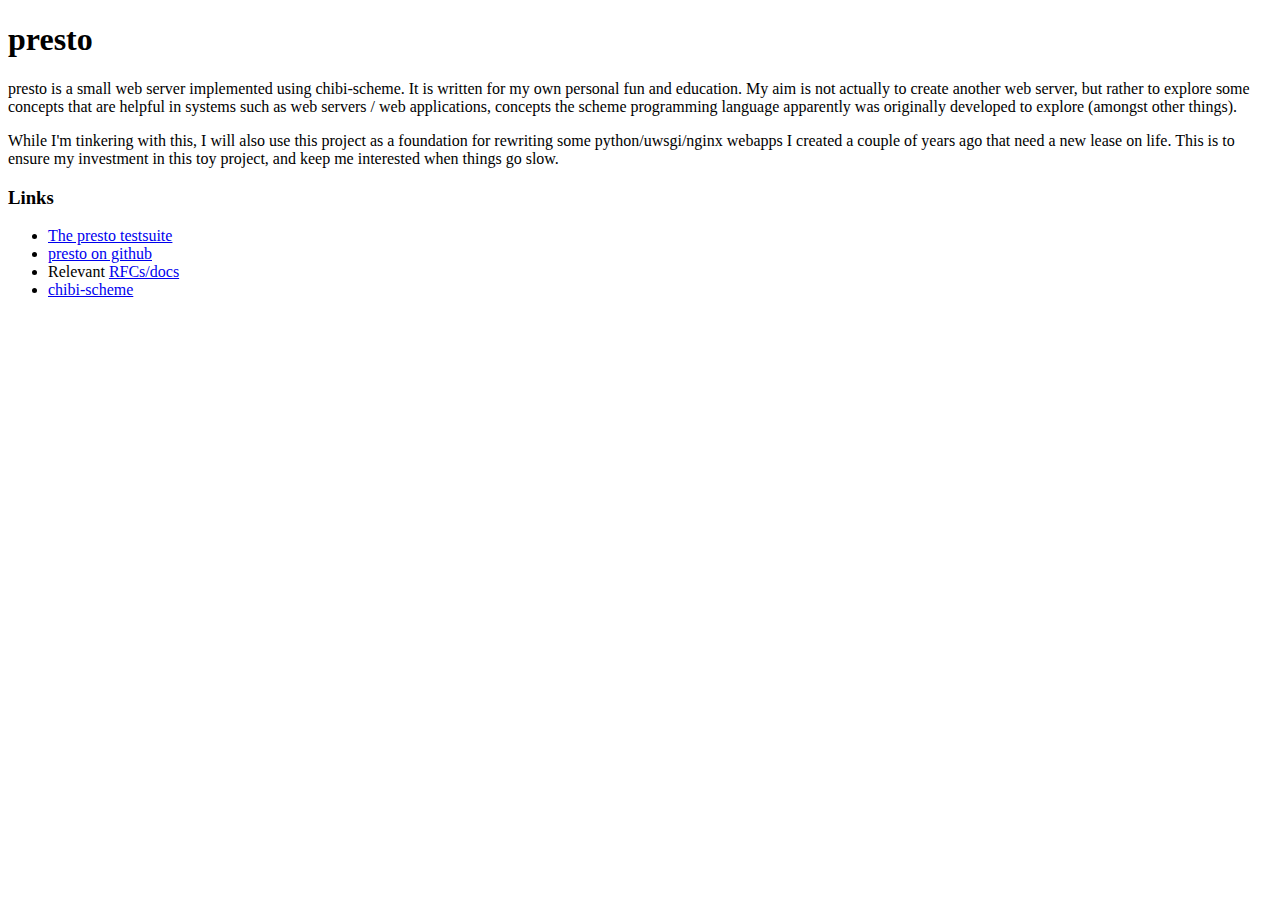
<file: src/data/index.html>
<!DOCTYPE html>
<html>
<head>
<title>About</title>
</head>
<body>
<h1>presto</h1>

<p>
presto is a small web server implemented using chibi-scheme.
It is written for my own personal fun and education.
My aim is not actually to create another web server, but rather
to explore some concepts that are helpful in systems such as
web servers / web applications, concepts the scheme programming
language apparently was originally developed to explore (amongst
other things).

<p>
While I'm tinkering with this, I will also use this project as
a foundation for rewriting some python/uwsgi/nginx webapps I
created a couple of years ago that need a new lease on life.
This is to ensure my investment in this toy project, and keep me
interested when things go slow.

<p>
<h3>Links</h3>
<ul>
  <li><a href="/testsuite" target="_blank">The presto testsuite</a>
    <li><a href="https://github.com/larsjaas/presto/commits/master" target="_blank">presto on github</a>
    <li>Relevant <a href="/docs" target="_blank">RFCs/docs</a>
  <li><a href="http://synthcode.com/wiki/chibi-scheme" target="_blank">chibi-scheme</a>
</ul>

</body>
</html>
</file>
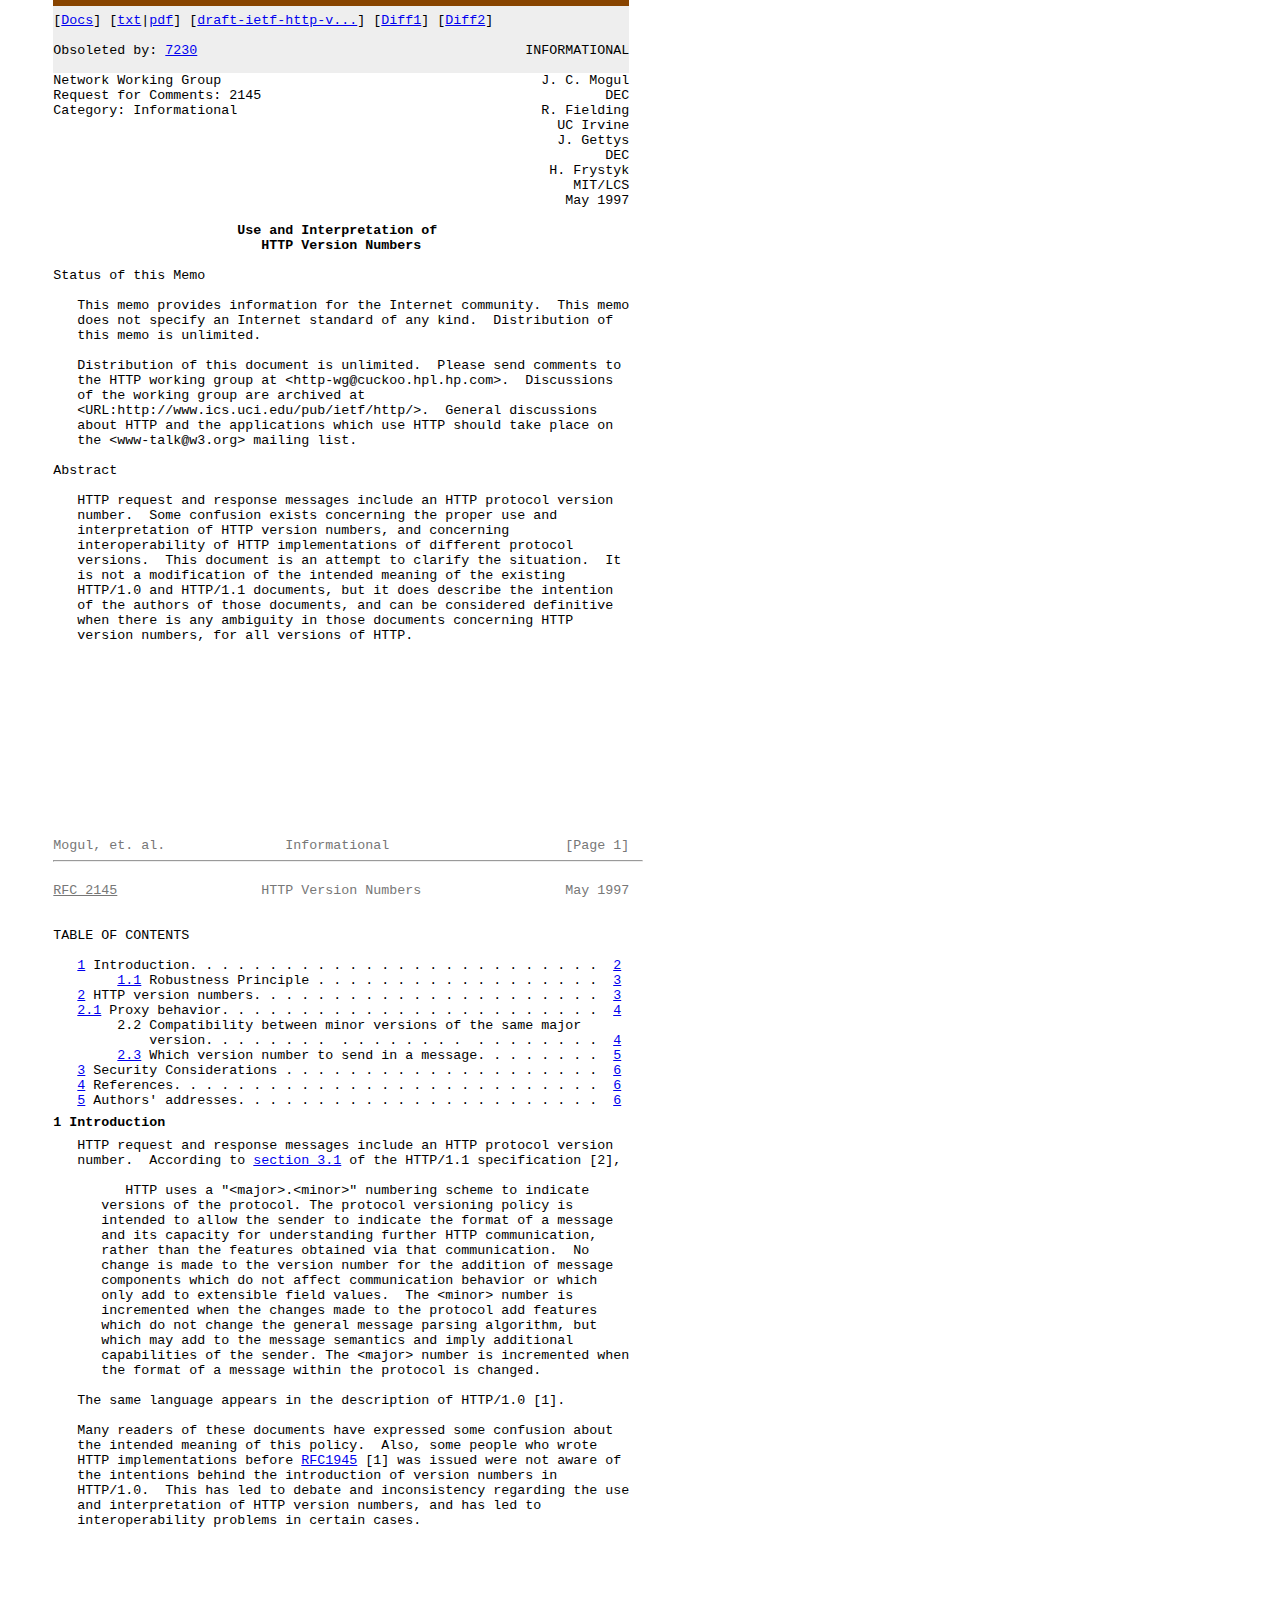
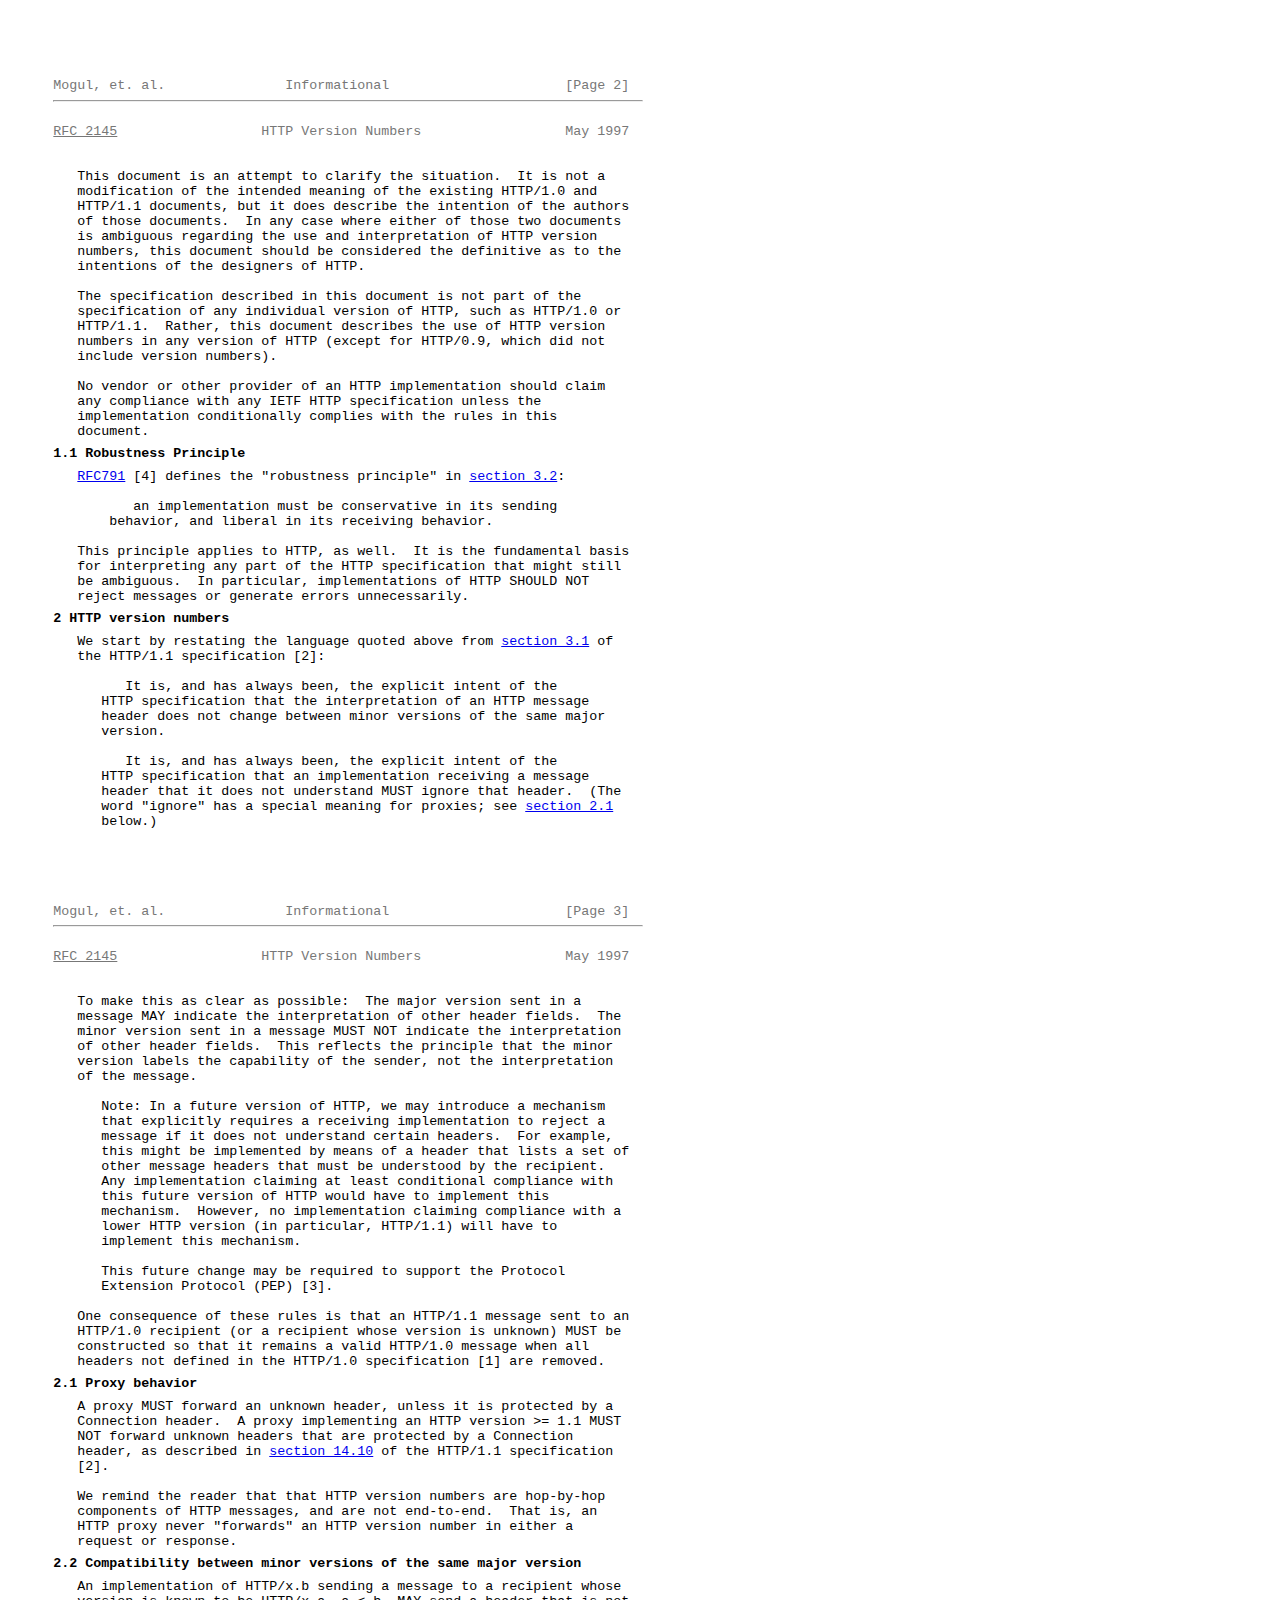
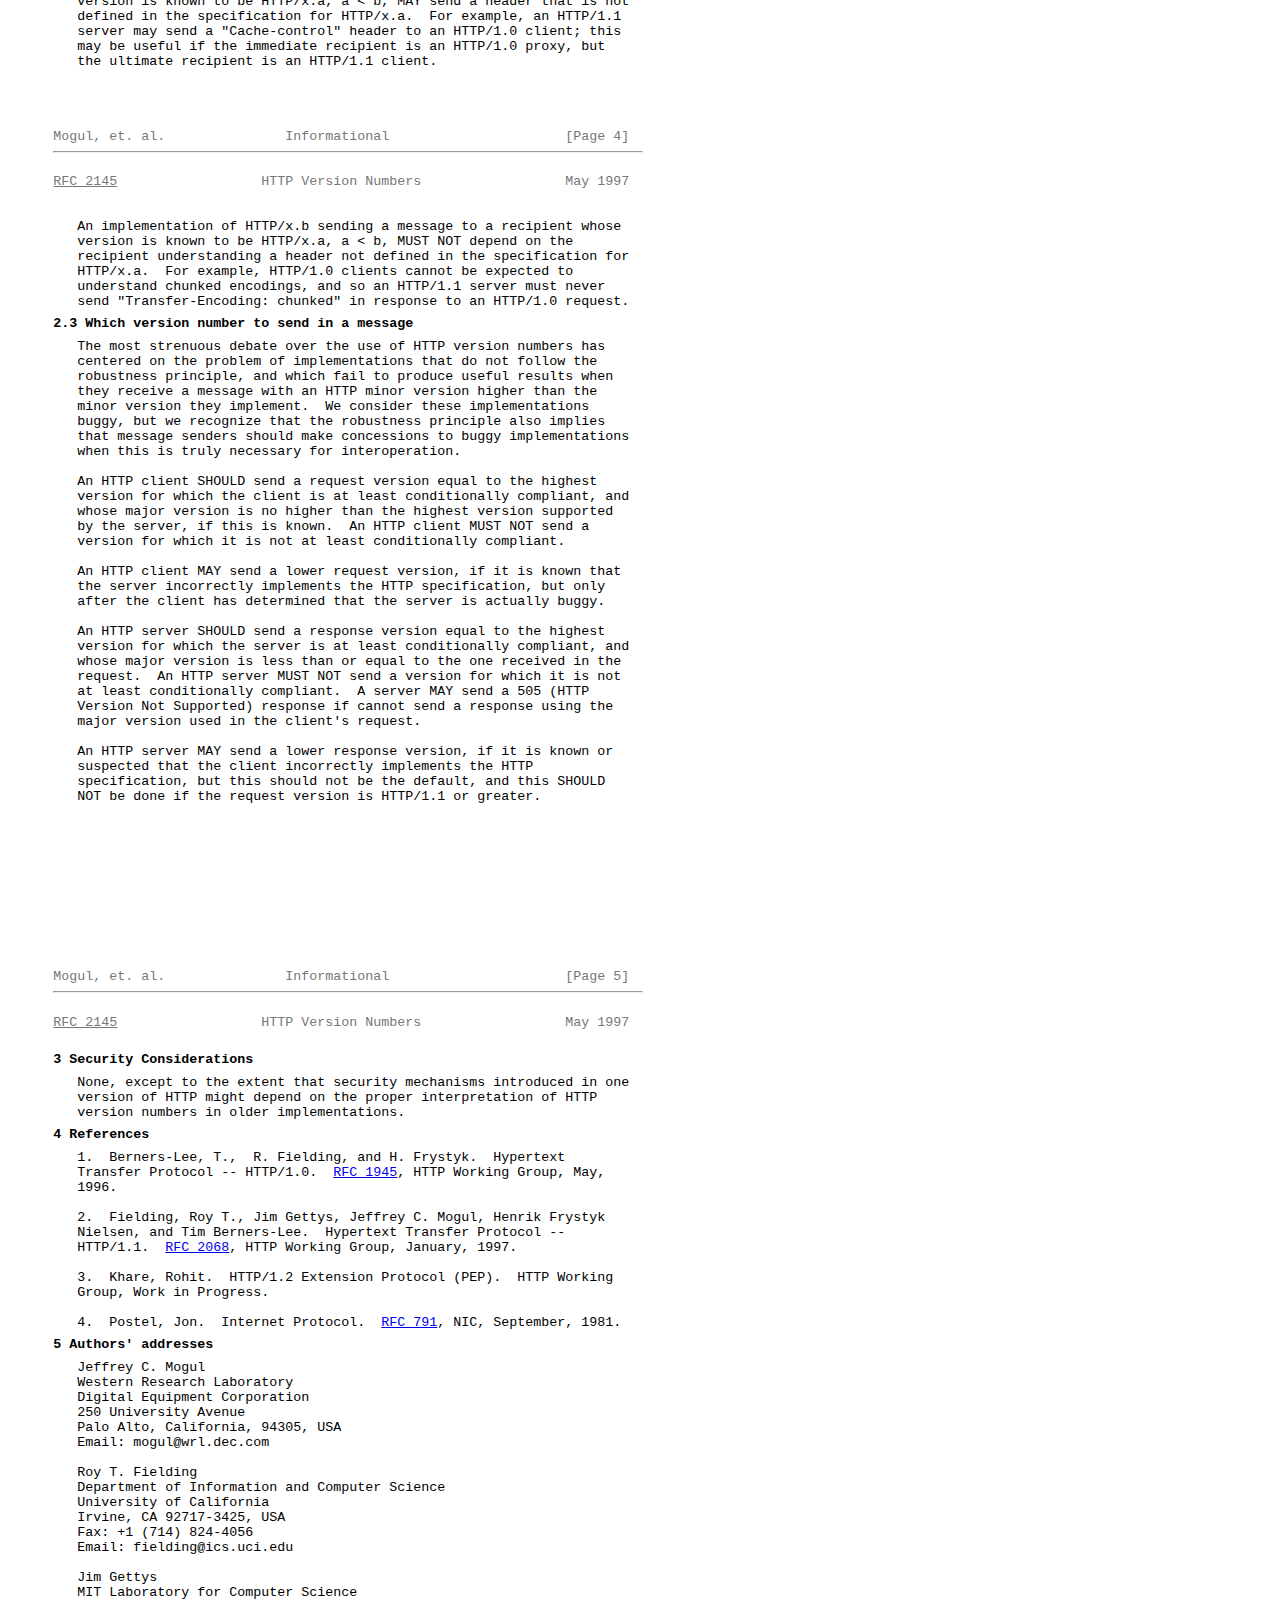
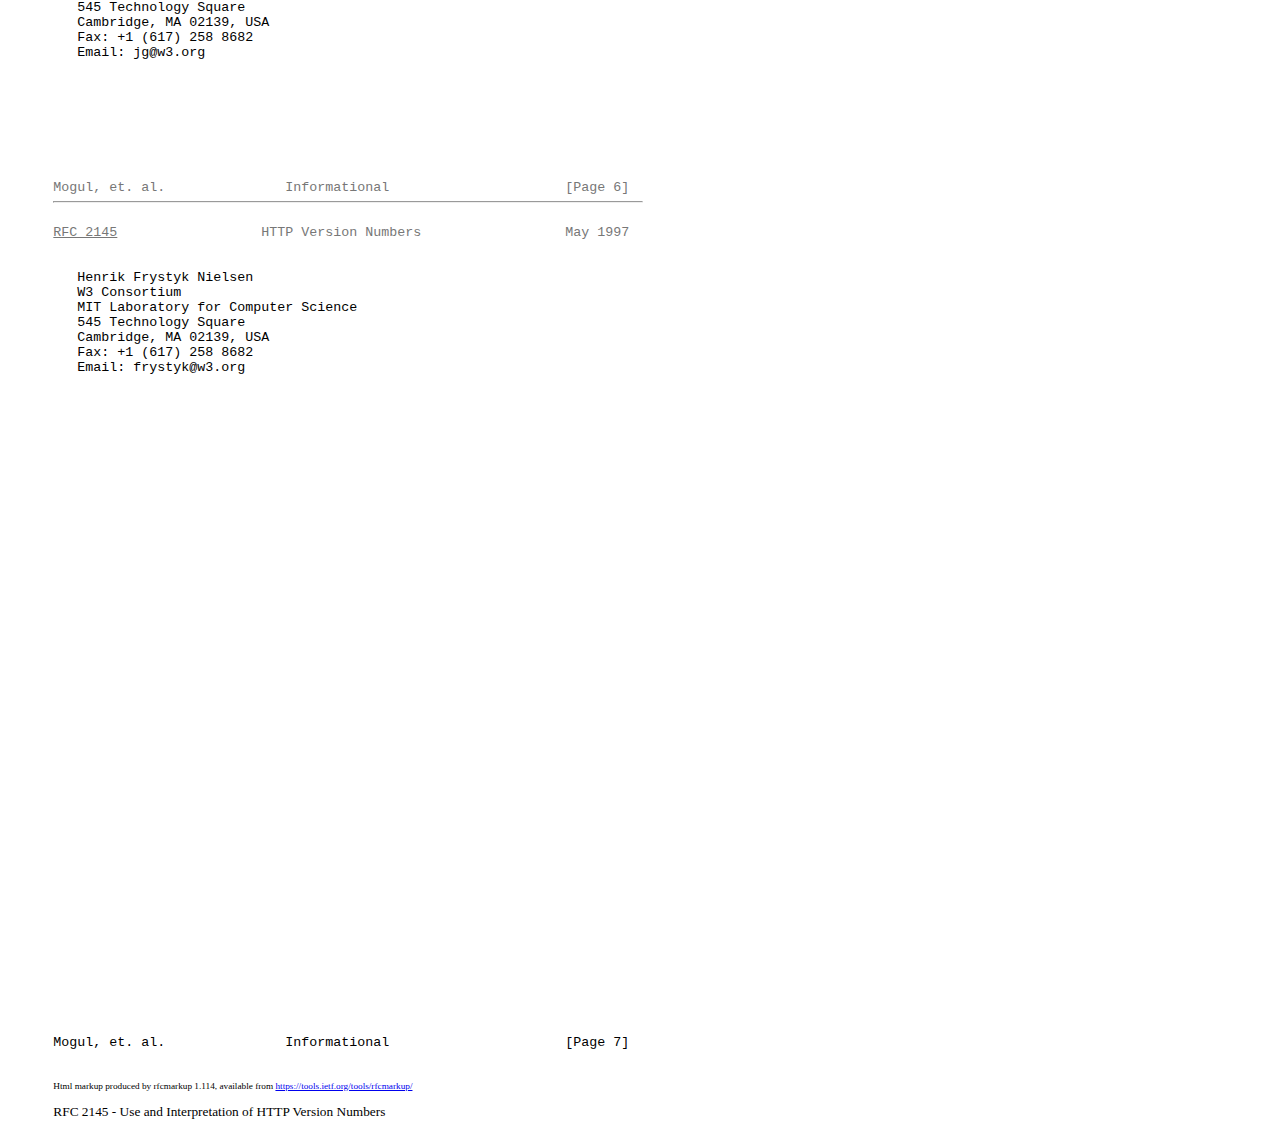
<file: src/data/docs/RFC 2145 - Use and Interpretation of HTTP Version Numbers.html>
<!DOCTYPE html PUBLIC "-//W3C//DTD XHTML 1.0 Transitional//EN" "http://www.w3.org/TR/xhtml1/DTD/xhtml1-transitional.dtd">
<!-- saved from url=(0034)http://tools.ietf.org/html/rfc2145 -->
<html xmlns="http://www.w3.org/1999/xhtml" xml:lang="en" lang="en"><head profile="http://dublincore.org/documents/2008/08/04/dc-html/"><meta http-equiv="Content-Type" content="text/html; charset=UTF-8">
    
    <meta name="robots" content="index,follow">
    <meta name="creator" content="rfcmarkup version 1.114">
    <link rel="schema.DC" href="http://purl.org/dc/elements/1.1/">
<meta name="DC.Identifier" content="urn:ietf:rfc:2145">
<meta name="DC.Description.Abstract" content="HTTP request and response messages include an HTTP protocol version
number. Some confusion exists concerning the proper use and
interpretation of HTTP version numbers, and concerning
interoperability of HTTP implementations of different protocol
versions. This document is an attempt to clarify the situation. This
memo provides information for the Internet community. This memo does
not specify an Internet standard of any kind.">
<meta name="DC.Creator" content="Mogul, Jeffrey C.">
<meta name="DC.Creator" content="Gettys, Jim">
<meta name="DC.Creator" content="Fielding, Roy T.">
<meta name="DC.Date.Issued" content="May, 1997">
<meta name="DC.Title" content="Use and Interpretation of HTTP Version Numbers">

    <link rel="icon" href="http://tools.ietf.org/images/rfc.png" type="image/png">
    <link rel="shortcut icon" href="http://tools.ietf.org/images/rfc.png" type="image/png">
    <title>RFC 2145 - Use and Interpretation of HTTP Version Numbers</title>
    
    
    <style type="text/css">
	@media only screen 
	  and (min-width: 992px)
	  and (max-width: 1199px) {
	    body { font-size: 14pt; }
            div.content { width: 96ex; margin: 0 auto; }
        }
	@media only screen 
	  and (min-width: 768px)
	  and (max-width: 991px) {
            body { font-size: 14pt; }
            div.content { width: 96ex; margin: 0 auto; }
        }
	@media only screen 
	  and (min-width: 480px)
	  and (max-width: 767px) {
            body { font-size: 11pt; }
            div.content { width: 96ex; margin: 0 auto; }
        }
	@media only screen 
	  and (max-width: 479px) {
            body { font-size: 8pt; }
            div.content { width: 96ex; margin: 0 auto; }
        }
	@media only screen 
	  and (min-device-width : 375px) 
	  and (max-device-width : 667px) {
            body { font-size: 9.5pt; }
            div.content { width: 96ex; margin: 0 1px; }
        }
	@media only screen 
	  and (min-device-width: 1200px) {
            body { font-size: 10pt; margin: 0 4em; }
            div.content { width: 96ex; margin: 0; }
        }
        h1, h2, h3, h4, h5, h6, .h1, .h2, .h3, .h4, .h5, .h6 {
	    font-weight: bold;
            line-height: 0pt;
            display: inline;
            white-space: pre;
            font-family: monospace;
            font-size: 1em;
	    font-weight: bold;
        }
        pre {
            font-size: 1em;
            margin-top: 0px;
            margin-bottom: 0px;
        }
	.pre {
	    white-space: pre;
	    font-family: monospace;
	}
	.header{
	    font-weight: bold;
	}
        .newpage {
            page-break-before: always;
        }
        .invisible {
            text-decoration: none;
            color: white;
        }
        a.selflink {
          color: black;
          text-decoration: none;
        }
        @media print {
            body {
                font-family: monospace;
                font-size: 10.5pt;
            }
            h1, h2, h3, h4, h5, h6 {
                font-size: 1em;
            }
        
            a:link, a:visited {
                color: inherit;
                text-decoration: none;
            }
            .noprint {
                display: none;
            }
        }
	@media screen {
	    .grey, .grey a:link, .grey a:visited {
		color: #777;
	    }
            .docinfo {
                background-color: #EEE;
            }
            .top {
                border-top: 7px solid #EEE;
            }
            .bgwhite  { background-color: white; }
            .bgred    { background-color: #F44; }
            .bggrey   { background-color: #666; }
            .bgbrown  { background-color: #840; }            
            .bgorange { background-color: #FA0; }
            .bgyellow { background-color: #EE0; }
            .bgmagenta{ background-color: #F4F; }
            .bgblue   { background-color: #66F; }
            .bgcyan   { background-color: #4DD; }
            .bggreen  { background-color: #4F4; }

            .legend   { font-size: 90%; }
            .cplate   { font-size: 70%; border: solid grey 1px; }
	}
    </style>
    <!--[if IE]>
    <style>
    body {
       font-size: 13px;
       margin: 10px 10px;
    }
    </style>
    <![endif]-->

    <script type="text/javascript"><!--
    function addHeaderTags() {
	var spans = document.getElementsByTagName("span");
	for (var i=0; i < spans.length; i++) {
	    var elem = spans[i];
	    if (elem) {
		var level = elem.getAttribute("class");
                if (level == "h1" || level == "h2" || level == "h3" || level == "h4" || level == "h5" || level == "h6") {
                    elem.innerHTML = "<"+level+">"+elem.innerHTML+"</"+level+">";		
                }
	    }
	}
    }
    var legend_html = "Colour legend:<br />      <table>         <tr><td>Unknown:</td>                   <td><span class='cplate bgwhite'>&nbsp;&nbsp;&nbsp;&nbsp;</span></td></tr>         <tr><td>Draft:</td>                     <td><span class='cplate bgred'>&nbsp;&nbsp;&nbsp;&nbsp;</span></td></tr>         <tr><td>Informational:</td>             <td><span class='cplate bgorange'>&nbsp;&nbsp;&nbsp;&nbsp;</span></td></tr>         <tr><td>Experimental:</td>              <td><span class='cplate bgyellow'>&nbsp;&nbsp;&nbsp;&nbsp;</span></td></tr>         <tr><td>Best Common Practice:</td>      <td><span class='cplate bgmagenta'>&nbsp;&nbsp;&nbsp;&nbsp;</span></td></tr>         <tr><td>Proposed Standard:</td>         <td><span class='cplate bgblue'>&nbsp;&nbsp;&nbsp;&nbsp;</span></td></tr>         <tr><td>Draft Standard (old designation):</td> <td><span class='cplate bgcyan'>&nbsp;&nbsp;&nbsp;&nbsp;</span></td></tr>         <tr><td>Internet Standard:</td>         <td><span class='cplate bggreen'>&nbsp;&nbsp;&nbsp;&nbsp;</span></td></tr>         <tr><td>Historic:</td>                  <td><span class='cplate bggrey'>&nbsp;&nbsp;&nbsp;&nbsp;</span></td></tr>         <tr><td>Obsolete:</td>                  <td><span class='cplate bgbrown'>&nbsp;&nbsp;&nbsp;&nbsp;</span></td></tr>     </table>";
    function showElem(id) {
        var elem = document.getElementById(id);
        elem.innerHTML = eval(id+"_html");
        elem.style.visibility='visible';
    }
    function hideElem(id) {
        var elem = document.getElementById(id);
        elem.style.visibility='hidden';        
        elem.innerHTML = "";
    }
    // -->
    </script><script type="text/javascript" id="umatrix-ua-spoofer"> ;(function() { 
     try { 
         /* https://github.com/gorhill/uMatrix/issues/61#issuecomment-63814351 */ 
         var navigator = window.navigator; 
         var spoofedUserAgent = "Mozilla/5.0 (Windows NT 6.1; WOW64) AppleWebKit/537.36 (KHTML, like Gecko) Chrome/38.0.2125.104 Safari/537.36"; 
         if ( spoofedUserAgent === navigator.userAgent ) { 
             return; 
         } 
         var pos = spoofedUserAgent.indexOf('/'); 
         var appName = pos === -1 ? '' : spoofedUserAgent.slice(0, pos); 
         var appVersion = pos === -1 ? spoofedUserAgent : spoofedUserAgent.slice(pos + 1); 
         Object.defineProperty(navigator, 'userAgent', { get: function(){ return spoofedUserAgent; } }); 
         Object.defineProperty(navigator, 'appName', { get: function(){ return appName; } }); 
         Object.defineProperty(navigator, 'appVersion', { get: function(){ return appVersion; } }); 
     } catch (e) { 
     } 
 })();</script>
<style type="text/css"></style></head>
<body onload="addHeaderTags()" data-feedly-mini="yes">
  <div class="content">
   <div style="height: 13px;">
      <div onmouseover="this.style.cursor=&#39;pointer&#39;;" onclick="showElem(&#39;legend&#39;);" onmouseout="hideElem(&#39;legend&#39;)" style="height: 6px; position: absolute; cursor: pointer;" class="pre noprint docinfo bgbrown" title="Click for colour legend.">                                                                        </div>
      <div id="legend" class="docinfo noprint pre legend" style="position: absolute; top: 4px; left: 4ex; visibility: hidden; padding: 4px 9px 5px 7px; border: 1px solid rgb(51, 68, 85); background-color: white;" onmouseover="showElem(&#39;legend&#39;);" onmouseout="hideElem(&#39;legend&#39;);"></div>
   </div>
<span class="pre noprint docinfo top">[<a href="http://tools.ietf.org/html/" title="Document search and retrieval page">Docs</a>] [<a href="http://tools.ietf.org/rfc/rfc2145.txt" title="Plaintext version of this document">txt</a>|<a href="http://tools.ietf.org/pdf/rfc2145" title="PDF version of this document">pdf</a>] [<a href="http://tools.ietf.org/html/draft-ietf-http-versions" title="draft-ietf-http-versions">draft-ietf-http-v...</a>] [<a href="http://tools.ietf.org/rfcdiff?difftype=--hwdiff&url2=rfc2145" title="Inline diff (wdiff)">Diff1</a>] [<a href="http://tools.ietf.org/rfcdiff?url2=rfc2145" title="Side-by-side diff">Diff2</a>]                 </span><br>
<span class="pre noprint docinfo">                                                                        </span><br>
<span class="pre noprint docinfo">Obsoleted by: <a href="http://tools.ietf.org/html/rfc7230">7230</a>                                         INFORMATIONAL</span><br>
<span class="pre noprint docinfo">                                                                        </span><br>
<pre>Network Working Group                                        J. C. Mogul
Request for Comments: 2145                                           DEC
Category: Informational                                      R. Fielding
                                                               UC Irvine
                                                               J. Gettys
                                                                     DEC
                                                              H. Frystyk
                                                                 MIT/LCS
                                                                May 1997

                       <span class="h1"><h1>Use and Interpretation of</h1></span>
                          <span class="h1"><h1>HTTP Version Numbers</h1></span>

Status of this Memo

   This memo provides information for the Internet community.  This memo
   does not specify an Internet standard of any kind.  Distribution of
   this memo is unlimited.

   Distribution of this document is unlimited.  Please send comments to
   the HTTP working group at &lt;http-wg@cuckoo.hpl.hp.com&gt;.  Discussions
   of the working group are archived at
   &lt;URL:http://www.ics.uci.edu/pub/ietf/http/&gt;.  General discussions
   about HTTP and the applications which use HTTP should take place on
   the &lt;www-talk@w3.org&gt; mailing list.

Abstract

   HTTP request and response messages include an HTTP protocol version
   number.  Some confusion exists concerning the proper use and
   interpretation of HTTP version numbers, and concerning
   interoperability of HTTP implementations of different protocol
   versions.  This document is an attempt to clarify the situation.  It
   is not a modification of the intended meaning of the existing
   HTTP/1.0 and HTTP/1.1 documents, but it does describe the intention
   of the authors of those documents, and can be considered definitive
   when there is any ambiguity in those documents concerning HTTP
   version numbers, for all versions of HTTP.













<span class="grey">Mogul, et. al.               Informational                      [Page 1]</span></pre>
<hr class="noprint" style="width: 96ex;" align="left"><!--NewPage--><pre class="newpage"><a name="page-2" id="page-2" href="http://tools.ietf.org/html/rfc2145#page-2" class="invisible"> </a>
<span class="grey"><a href="./RFC 2145 - Use and Interpretation of HTTP Version Numbers_files/RFC 2145 - Use and Interpretation of HTTP Version Numbers.html">RFC 2145</a>                  HTTP Version Numbers                  May 1997</span>


TABLE OF CONTENTS

   <a href="http://tools.ietf.org/html/rfc2145#section-1">1</a> Introduction. . . . . . . . . . . . . . . . . . . . . . . . . .  <a href="http://tools.ietf.org/html/rfc2145#page-2">2</a>
        <a href="http://tools.ietf.org/html/rfc2145#section-1.1">1.1</a> Robustness Principle . . . . . . . . . . . . . . . . . .  <a href="http://tools.ietf.org/html/rfc2145#page-3">3</a>
   <a href="http://tools.ietf.org/html/rfc2145#section-2">2</a> HTTP version numbers. . . . . . . . . . . . . . . . . . . . . .  <a href="http://tools.ietf.org/html/rfc2145#page-3">3</a>
   <a href="http://tools.ietf.org/html/rfc2145#section-2.1">2.1</a> Proxy behavior. . . . . . . . . . . . . . . . . . . . . . . .  <a href="http://tools.ietf.org/html/rfc2145#page-4">4</a>
        2.2 Compatibility between minor versions of the same major
            version. . . . . . . .  . . . . . . . .  . . . . . . . .  <a href="http://tools.ietf.org/html/rfc2145#page-4">4</a>
        <a href="http://tools.ietf.org/html/rfc2145#section-2.3">2.3</a> Which version number to send in a message. . . . . . . .  <a href="http://tools.ietf.org/html/rfc2145#page-5">5</a>
   <a href="http://tools.ietf.org/html/rfc2145#section-3">3</a> Security Considerations . . . . . . . . . . . . . . . . . . . .  <a href="http://tools.ietf.org/html/rfc2145#page-6">6</a>
   <a href="http://tools.ietf.org/html/rfc2145#section-4">4</a> References. . . . . . . . . . . . . . . . . . . . . . . . . . .  <a href="http://tools.ietf.org/html/rfc2145#page-6">6</a>
   <a href="http://tools.ietf.org/html/rfc2145#section-5">5</a> Authors' addresses. . . . . . . . . . . . . . . . . . . . . . .  <a href="http://tools.ietf.org/html/rfc2145#page-6">6</a>

<span class="h2"><h2><a class="selflink" name="section-1" href="http://tools.ietf.org/html/rfc2145#section-1">1</a> Introduction</h2></span>

   HTTP request and response messages include an HTTP protocol version
   number.  According to <a href="http://tools.ietf.org/html/rfc2145#section-3.1">section 3.1</a> of the HTTP/1.1 specification [2],

         HTTP uses a "&lt;major&gt;.&lt;minor&gt;" numbering scheme to indicate
      versions of the protocol. The protocol versioning policy is
      intended to allow the sender to indicate the format of a message
      and its capacity for understanding further HTTP communication,
      rather than the features obtained via that communication.  No
      change is made to the version number for the addition of message
      components which do not affect communication behavior or which
      only add to extensible field values.  The &lt;minor&gt; number is
      incremented when the changes made to the protocol add features
      which do not change the general message parsing algorithm, but
      which may add to the message semantics and imply additional
      capabilities of the sender. The &lt;major&gt; number is incremented when
      the format of a message within the protocol is changed.

   The same language appears in the description of HTTP/1.0 [1].

   Many readers of these documents have expressed some confusion about
   the intended meaning of this policy.  Also, some people who wrote
   HTTP implementations before <a href="http://tools.ietf.org/html/rfc1945">RFC1945</a> [1] was issued were not aware of
   the intentions behind the introduction of version numbers in
   HTTP/1.0.  This has led to debate and inconsistency regarding the use
   and interpretation of HTTP version numbers, and has led to
   interoperability problems in certain cases.










<span class="grey">Mogul, et. al.               Informational                      [Page 2]</span></pre>
<hr class="noprint" style="width: 96ex;" align="left"><!--NewPage--><pre class="newpage"><a name="page-3" id="page-3" href="http://tools.ietf.org/html/rfc2145#page-3" class="invisible"> </a>
<span class="grey"><a href="./RFC 2145 - Use and Interpretation of HTTP Version Numbers_files/RFC 2145 - Use and Interpretation of HTTP Version Numbers.html">RFC 2145</a>                  HTTP Version Numbers                  May 1997</span>


   This document is an attempt to clarify the situation.  It is not a
   modification of the intended meaning of the existing HTTP/1.0 and
   HTTP/1.1 documents, but it does describe the intention of the authors
   of those documents.  In any case where either of those two documents
   is ambiguous regarding the use and interpretation of HTTP version
   numbers, this document should be considered the definitive as to the
   intentions of the designers of HTTP.

   The specification described in this document is not part of the
   specification of any individual version of HTTP, such as HTTP/1.0 or
   HTTP/1.1.  Rather, this document describes the use of HTTP version
   numbers in any version of HTTP (except for HTTP/0.9, which did not
   include version numbers).

   No vendor or other provider of an HTTP implementation should claim
   any compliance with any IETF HTTP specification unless the
   implementation conditionally complies with the rules in this
   document.

<span class="h3"><h3><a class="selflink" name="section-1.1" href="http://tools.ietf.org/html/rfc2145#section-1.1">1.1</a> Robustness Principle</h3></span>

   <a href="http://tools.ietf.org/html/rfc791">RFC791</a> [4] defines the "robustness principle" in <a href="http://tools.ietf.org/html/rfc2145#section-3.2">section 3.2</a>:

          an implementation must be conservative in its sending
       behavior, and liberal in its receiving behavior.

   This principle applies to HTTP, as well.  It is the fundamental basis
   for interpreting any part of the HTTP specification that might still
   be ambiguous.  In particular, implementations of HTTP SHOULD NOT
   reject messages or generate errors unnecessarily.

<span class="h2"><h2><a class="selflink" name="section-2" href="http://tools.ietf.org/html/rfc2145#section-2">2</a> HTTP version numbers</h2></span>

   We start by restating the language quoted above from <a href="http://tools.ietf.org/html/rfc2145#section-3.1">section 3.1</a> of
   the HTTP/1.1 specification [2]:

         It is, and has always been, the explicit intent of the
      HTTP specification that the interpretation of an HTTP message
      header does not change between minor versions of the same major
      version.

         It is, and has always been, the explicit intent of the
      HTTP specification that an implementation receiving a message
      header that it does not understand MUST ignore that header.  (The
      word "ignore" has a special meaning for proxies; see <a href="http://tools.ietf.org/html/rfc2145#section-2.1">section 2.1</a>
      below.)





<span class="grey">Mogul, et. al.               Informational                      [Page 3]</span></pre>
<hr class="noprint" style="width: 96ex;" align="left"><!--NewPage--><pre class="newpage"><a name="page-4" id="page-4" href="http://tools.ietf.org/html/rfc2145#page-4" class="invisible"> </a>
<span class="grey"><a href="./RFC 2145 - Use and Interpretation of HTTP Version Numbers_files/RFC 2145 - Use and Interpretation of HTTP Version Numbers.html">RFC 2145</a>                  HTTP Version Numbers                  May 1997</span>


   To make this as clear as possible:  The major version sent in a
   message MAY indicate the interpretation of other header fields.  The
   minor version sent in a message MUST NOT indicate the interpretation
   of other header fields.  This reflects the principle that the minor
   version labels the capability of the sender, not the interpretation
   of the message.

      Note: In a future version of HTTP, we may introduce a mechanism
      that explicitly requires a receiving implementation to reject a
      message if it does not understand certain headers.  For example,
      this might be implemented by means of a header that lists a set of
      other message headers that must be understood by the recipient.
      Any implementation claiming at least conditional compliance with
      this future version of HTTP would have to implement this
      mechanism.  However, no implementation claiming compliance with a
      lower HTTP version (in particular, HTTP/1.1) will have to
      implement this mechanism.

      This future change may be required to support the Protocol
      Extension Protocol (PEP) [3].

   One consequence of these rules is that an HTTP/1.1 message sent to an
   HTTP/1.0 recipient (or a recipient whose version is unknown) MUST be
   constructed so that it remains a valid HTTP/1.0 message when all
   headers not defined in the HTTP/1.0 specification [1] are removed.

<span class="h3"><h3><a class="selflink" name="section-2.1" href="http://tools.ietf.org/html/rfc2145#section-2.1">2.1</a> Proxy behavior</h3></span>

   A proxy MUST forward an unknown header, unless it is protected by a
   Connection header.  A proxy implementing an HTTP version &gt;= 1.1 MUST
   NOT forward unknown headers that are protected by a Connection
   header, as described in <a href="http://tools.ietf.org/html/rfc2145#section-14.10">section 14.10</a> of the HTTP/1.1 specification
   [2].

   We remind the reader that that HTTP version numbers are hop-by-hop
   components of HTTP messages, and are not end-to-end.  That is, an
   HTTP proxy never "forwards" an HTTP version number in either a
   request or response.

<span class="h3"><h3><a class="selflink" name="section-2.2" href="http://tools.ietf.org/html/rfc2145#section-2.2">2.2</a> Compatibility between minor versions of the same major version</h3></span>

   An implementation of HTTP/x.b sending a message to a recipient whose
   version is known to be HTTP/x.a, a &lt; b, MAY send a header that is not
   defined in the specification for HTTP/x.a.  For example, an HTTP/1.1
   server may send a "Cache-control" header to an HTTP/1.0 client; this
   may be useful if the immediate recipient is an HTTP/1.0 proxy, but
   the ultimate recipient is an HTTP/1.1 client.




<span class="grey">Mogul, et. al.               Informational                      [Page 4]</span></pre>
<hr class="noprint" style="width: 96ex;" align="left"><!--NewPage--><pre class="newpage"><a name="page-5" id="page-5" href="http://tools.ietf.org/html/rfc2145#page-5" class="invisible"> </a>
<span class="grey"><a href="./RFC 2145 - Use and Interpretation of HTTP Version Numbers_files/RFC 2145 - Use and Interpretation of HTTP Version Numbers.html">RFC 2145</a>                  HTTP Version Numbers                  May 1997</span>


   An implementation of HTTP/x.b sending a message to a recipient whose
   version is known to be HTTP/x.a, a &lt; b, MUST NOT depend on the
   recipient understanding a header not defined in the specification for
   HTTP/x.a.  For example, HTTP/1.0 clients cannot be expected to
   understand chunked encodings, and so an HTTP/1.1 server must never
   send "Transfer-Encoding: chunked" in response to an HTTP/1.0 request.

<span class="h3"><h3><a class="selflink" name="section-2.3" href="http://tools.ietf.org/html/rfc2145#section-2.3">2.3</a> Which version number to send in a message</h3></span>

   The most strenuous debate over the use of HTTP version numbers has
   centered on the problem of implementations that do not follow the
   robustness principle, and which fail to produce useful results when
   they receive a message with an HTTP minor version higher than the
   minor version they implement.  We consider these implementations
   buggy, but we recognize that the robustness principle also implies
   that message senders should make concessions to buggy implementations
   when this is truly necessary for interoperation.

   An HTTP client SHOULD send a request version equal to the highest
   version for which the client is at least conditionally compliant, and
   whose major version is no higher than the highest version supported
   by the server, if this is known.  An HTTP client MUST NOT send a
   version for which it is not at least conditionally compliant.

   An HTTP client MAY send a lower request version, if it is known that
   the server incorrectly implements the HTTP specification, but only
   after the client has determined that the server is actually buggy.

   An HTTP server SHOULD send a response version equal to the highest
   version for which the server is at least conditionally compliant, and
   whose major version is less than or equal to the one received in the
   request.  An HTTP server MUST NOT send a version for which it is not
   at least conditionally compliant.  A server MAY send a 505 (HTTP
   Version Not Supported) response if cannot send a response using the
   major version used in the client's request.

   An HTTP server MAY send a lower response version, if it is known or
   suspected that the client incorrectly implements the HTTP
   specification, but this should not be the default, and this SHOULD
   NOT be done if the request version is HTTP/1.1 or greater.











<span class="grey">Mogul, et. al.               Informational                      [Page 5]</span></pre>
<hr class="noprint" style="width: 96ex;" align="left"><!--NewPage--><pre class="newpage"><a name="page-6" id="page-6" href="http://tools.ietf.org/html/rfc2145#page-6" class="invisible"> </a>
<span class="grey"><a href="./RFC 2145 - Use and Interpretation of HTTP Version Numbers_files/RFC 2145 - Use and Interpretation of HTTP Version Numbers.html">RFC 2145</a>                  HTTP Version Numbers                  May 1997</span>


<span class="h2"><h2><a class="selflink" name="section-3" href="http://tools.ietf.org/html/rfc2145#section-3">3</a> Security Considerations</h2></span>

   None, except to the extent that security mechanisms introduced in one
   version of HTTP might depend on the proper interpretation of HTTP
   version numbers in older implementations.

<span class="h2"><h2><a class="selflink" name="section-4" href="http://tools.ietf.org/html/rfc2145#section-4">4</a> References</h2></span>

   1.  Berners-Lee, T.,  R. Fielding, and H. Frystyk.  Hypertext
   Transfer Protocol -- HTTP/1.0.  <a href="http://tools.ietf.org/html/rfc1945">RFC 1945</a>, HTTP Working Group, May,
   1996.

   2.  Fielding, Roy T., Jim Gettys, Jeffrey C. Mogul, Henrik Frystyk
   Nielsen, and Tim Berners-Lee.  Hypertext Transfer Protocol --
   HTTP/1.1.  <a href="http://tools.ietf.org/html/rfc2068">RFC 2068</a>, HTTP Working Group, January, 1997.

   3.  Khare, Rohit.  HTTP/1.2 Extension Protocol (PEP).  HTTP Working
   Group, Work in Progress.

   4.  Postel, Jon.  Internet Protocol.  <a href="http://tools.ietf.org/html/rfc791">RFC 791</a>, NIC, September, 1981.

<span class="h2"><h2><a class="selflink" name="section-5" href="http://tools.ietf.org/html/rfc2145#section-5">5</a> Authors' addresses</h2></span>

   Jeffrey C. Mogul
   Western Research Laboratory
   Digital Equipment Corporation
   250 University Avenue
   Palo Alto, California, 94305, USA
   Email: mogul@wrl.dec.com

   Roy T. Fielding
   Department of Information and Computer Science
   University of California
   Irvine, CA 92717-3425, USA
   Fax: +1 (714) 824-4056
   Email: fielding@ics.uci.edu

   Jim Gettys
   MIT Laboratory for Computer Science
   545 Technology Square
   Cambridge, MA 02139, USA
   Fax: +1 (617) 258 8682
   Email: jg@w3.org








<span class="grey">Mogul, et. al.               Informational                      [Page 6]</span></pre>
<hr class="noprint" style="width: 96ex;" align="left"><!--NewPage--><pre class="newpage"><a name="page-7" id="page-7" href="http://tools.ietf.org/html/rfc2145#page-7" class="invisible"> </a>
<span class="grey"><a href="./RFC 2145 - Use and Interpretation of HTTP Version Numbers_files/RFC 2145 - Use and Interpretation of HTTP Version Numbers.html">RFC 2145</a>                  HTTP Version Numbers                  May 1997</span>


   Henrik Frystyk Nielsen
   W3 Consortium
   MIT Laboratory for Computer Science
   545 Technology Square
   Cambridge, MA 02139, USA
   Fax: +1 (617) 258 8682
   Email: frystyk@w3.org












































Mogul, et. al.               Informational                      [Page 7]

</pre><br>
    <span class="noprint"><small><small>Html markup produced by rfcmarkup 1.114, available from
      <a href="https://tools.ietf.org/tools/rfcmarkup/">https://tools.ietf.org/tools/rfcmarkup/</a>
    </small></small></span>
  </div>


<div id="showtitlewrapper" class="bottom_left"><p><span id="showtitle-title" title="Length: 57 chars">RFC 2145 - Use and Interpretation of HTTP Version Numbers</span> <span class="link" id="showtitlemove" title="Move this bar"><i class="icon-hand-down"></i><i class="icon-hand-up"></i><i class="icon-hand-right"></i><i class="icon-hand-left"></i></span> <span id="showtitleremovelink" class="link" title="Hide this bar"><i class="icon-eye-open"></i><i class="icon-eye-close"></i></span></p></div></body></html>
</file>
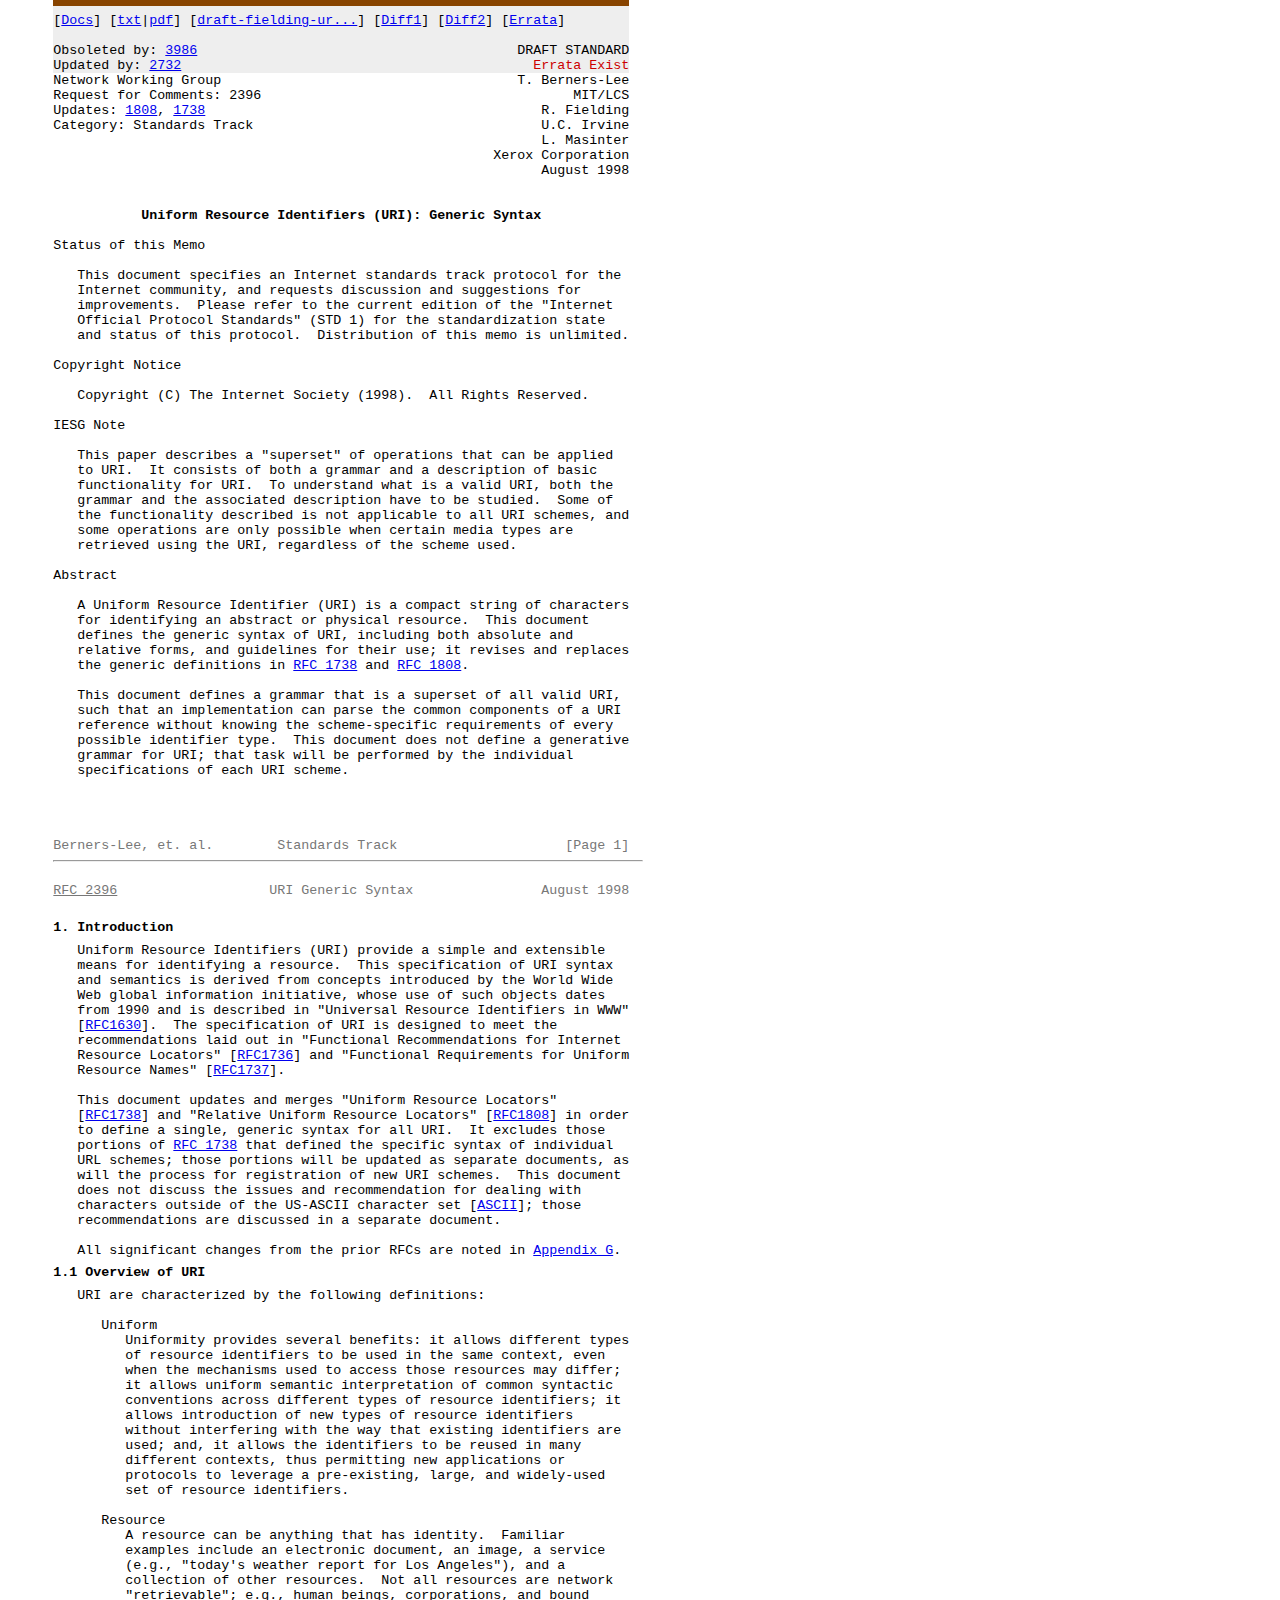
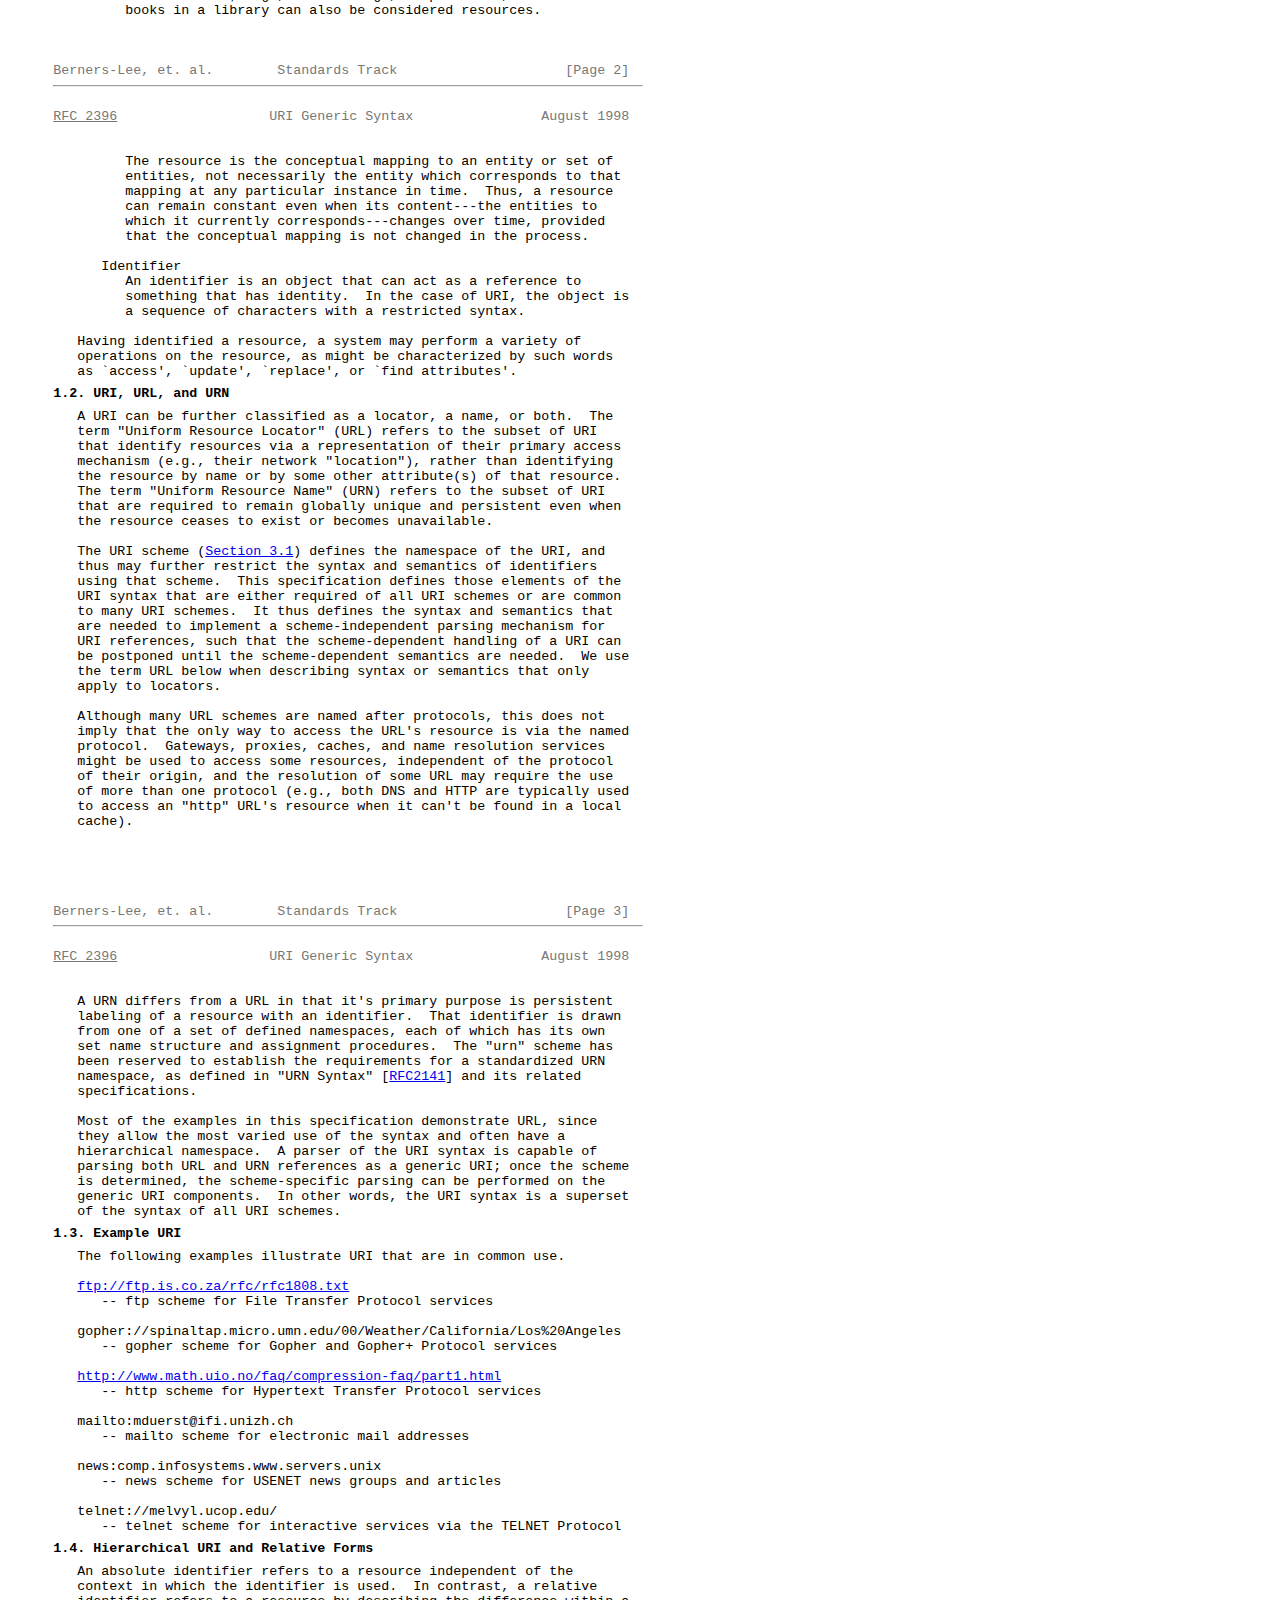
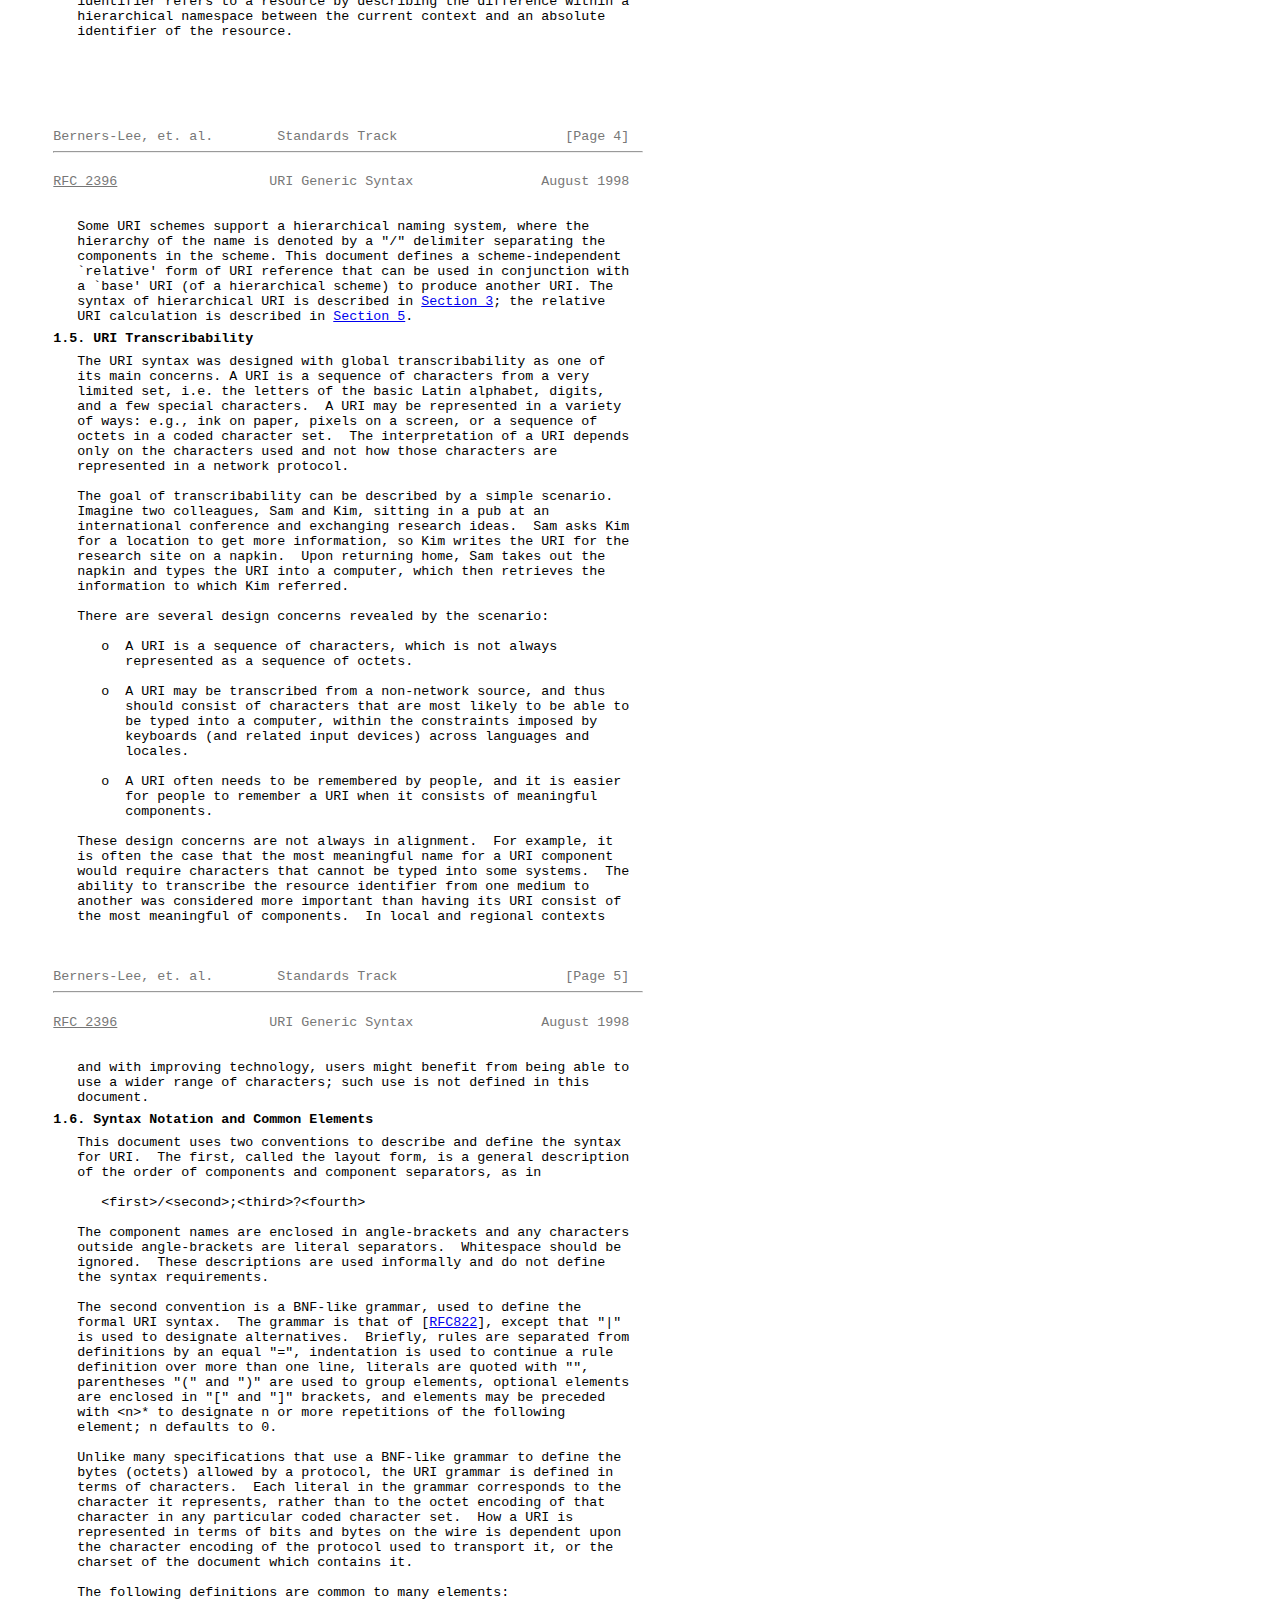
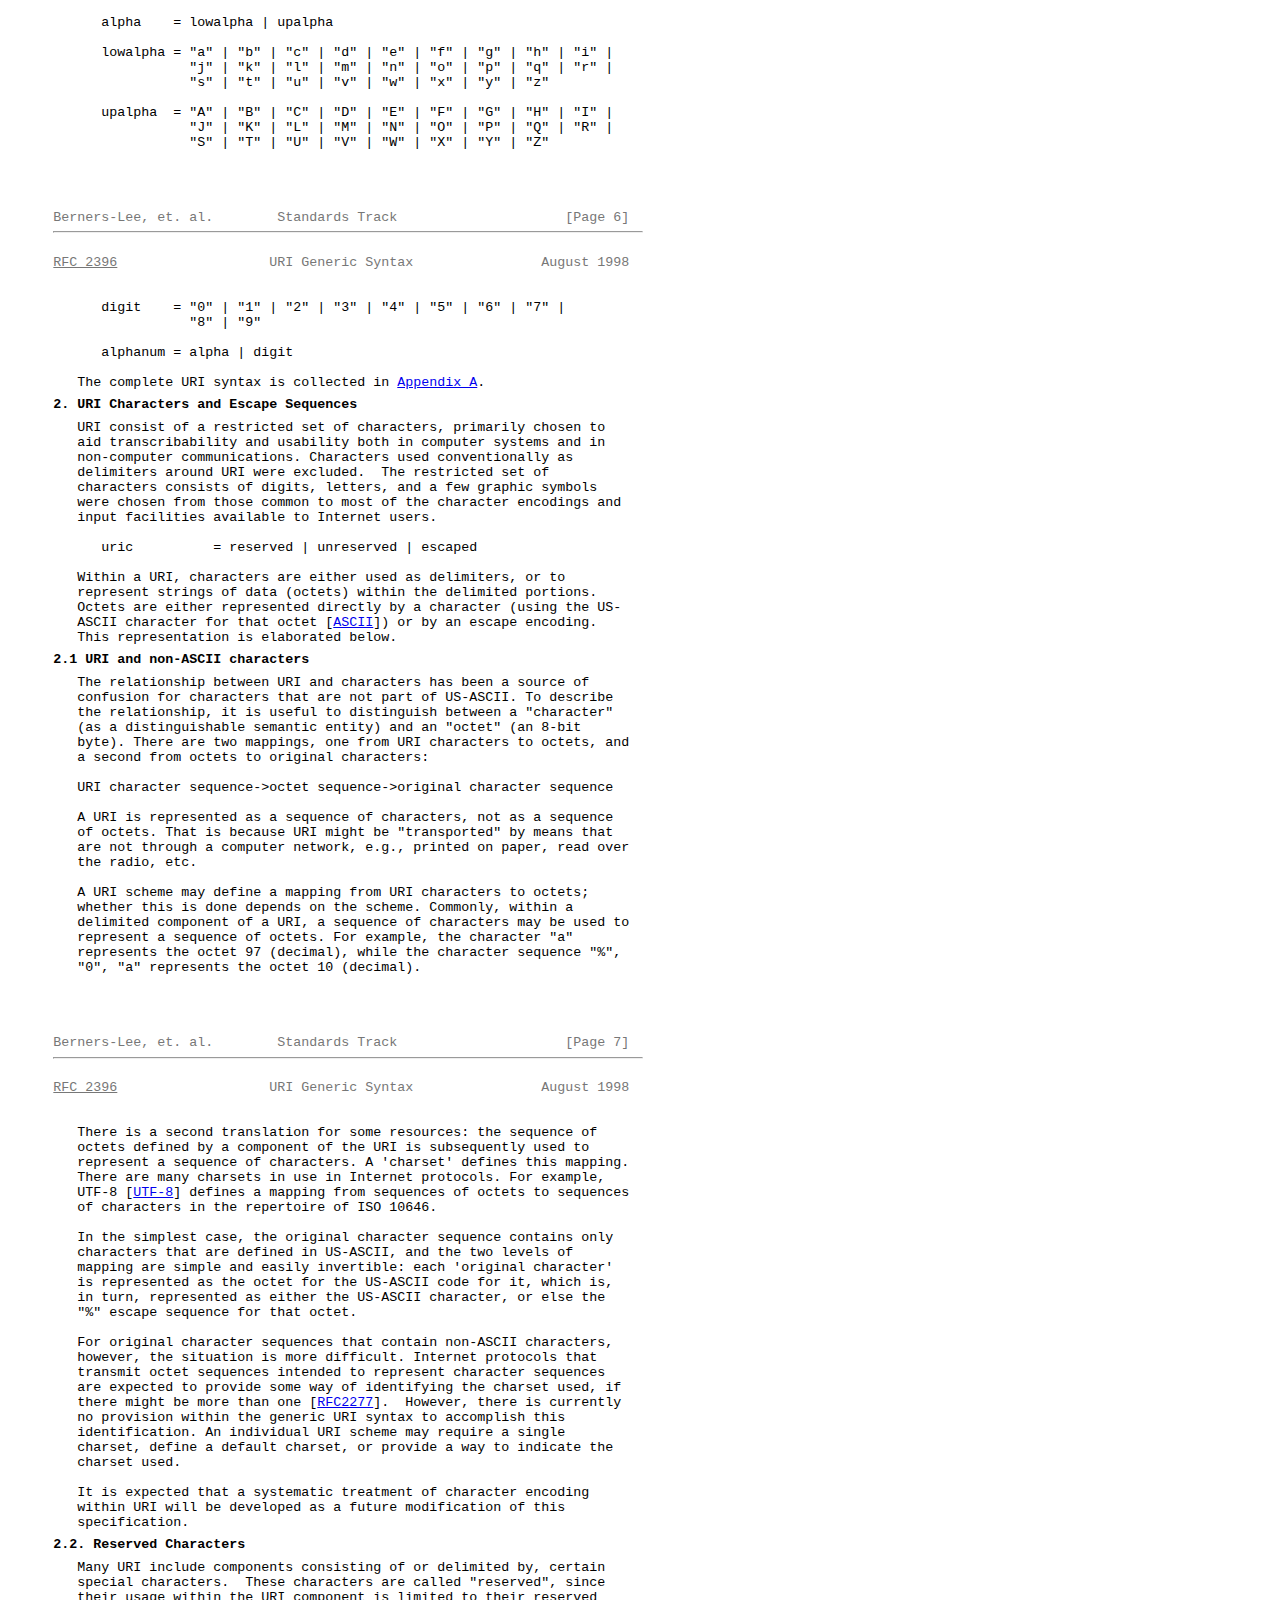
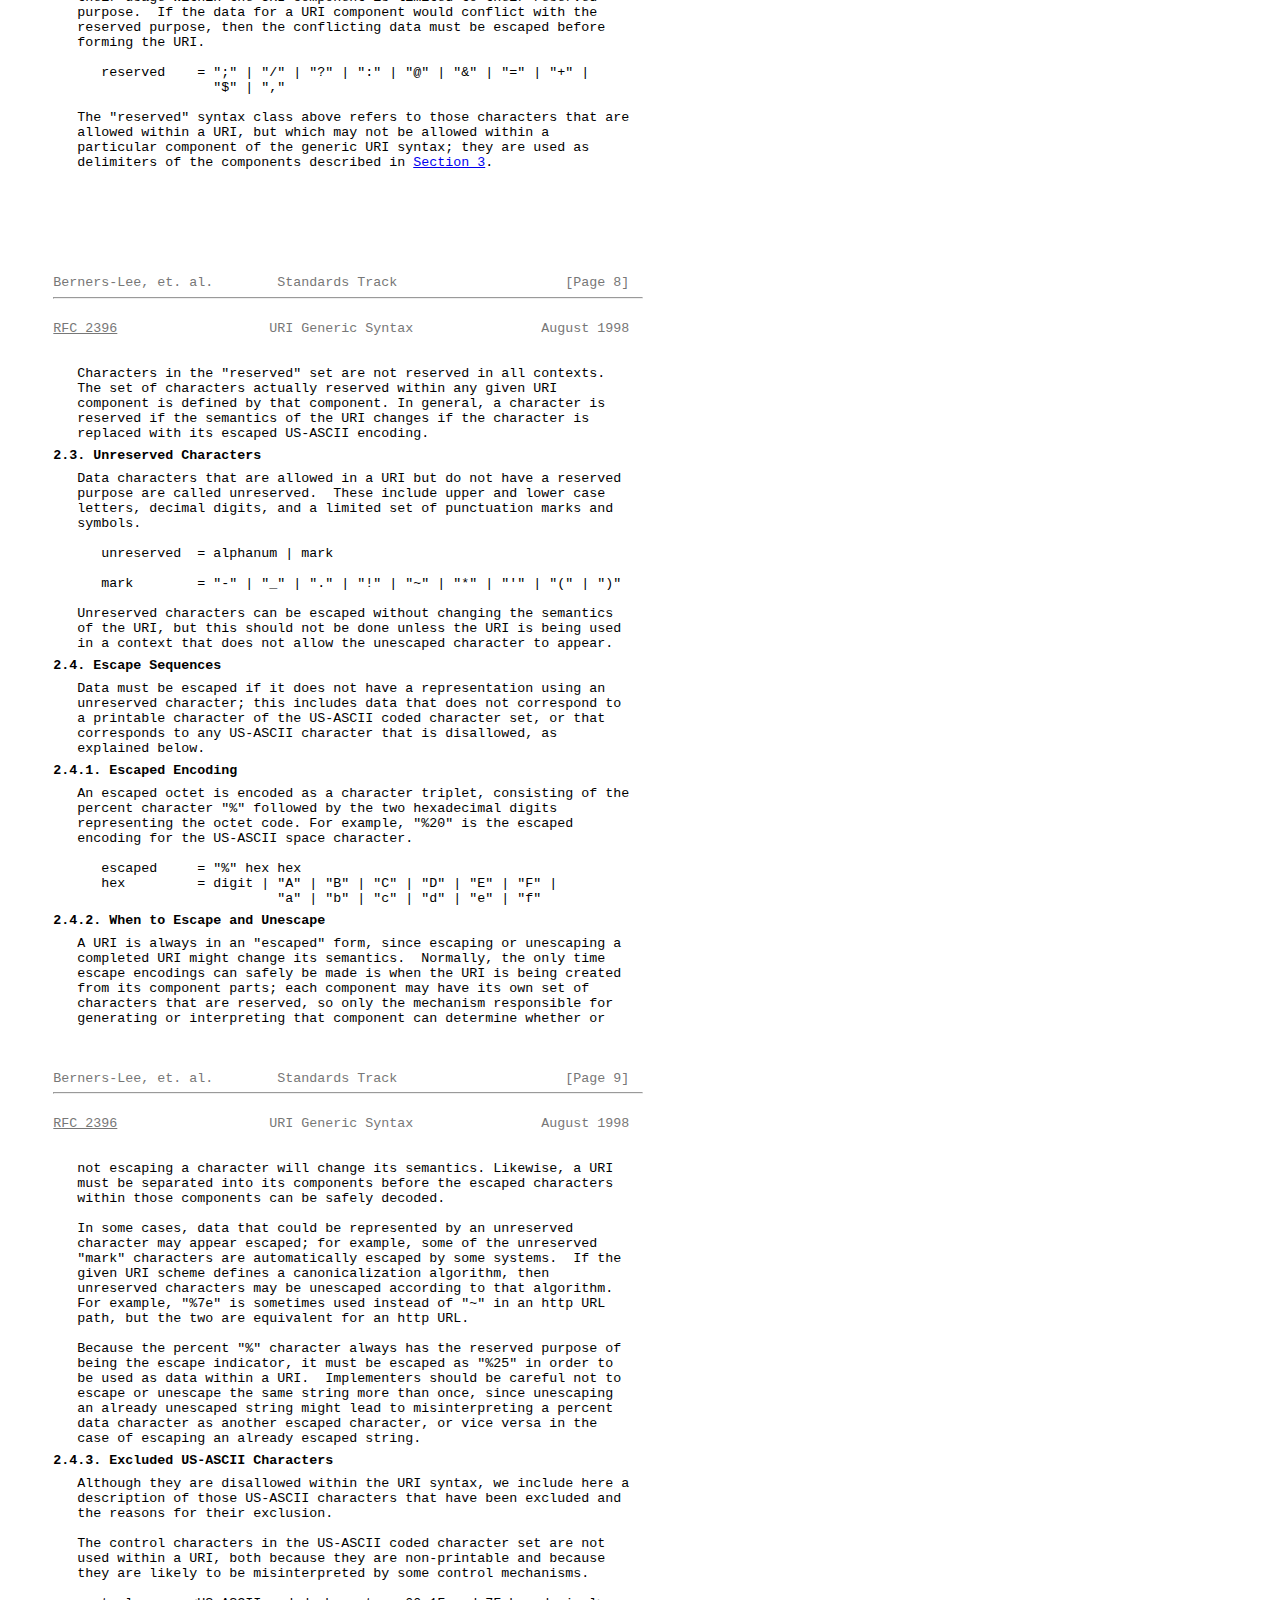
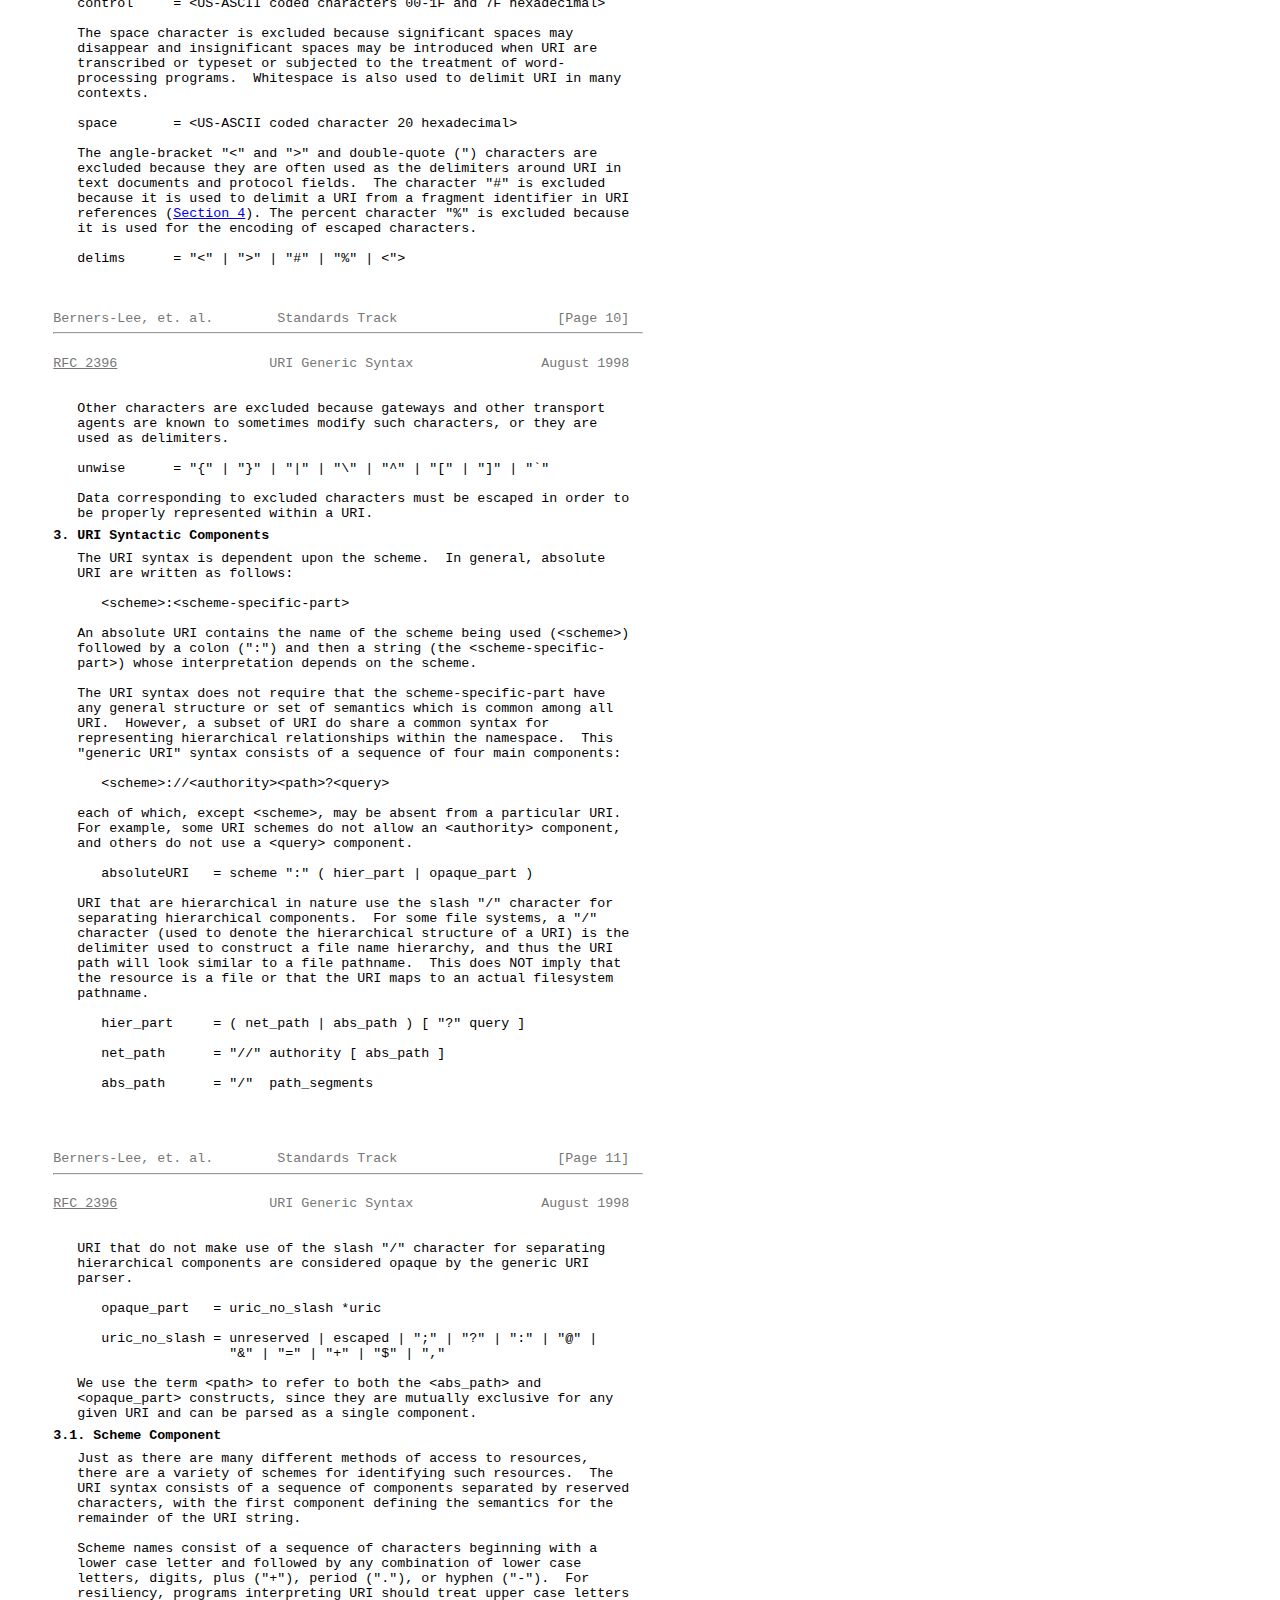
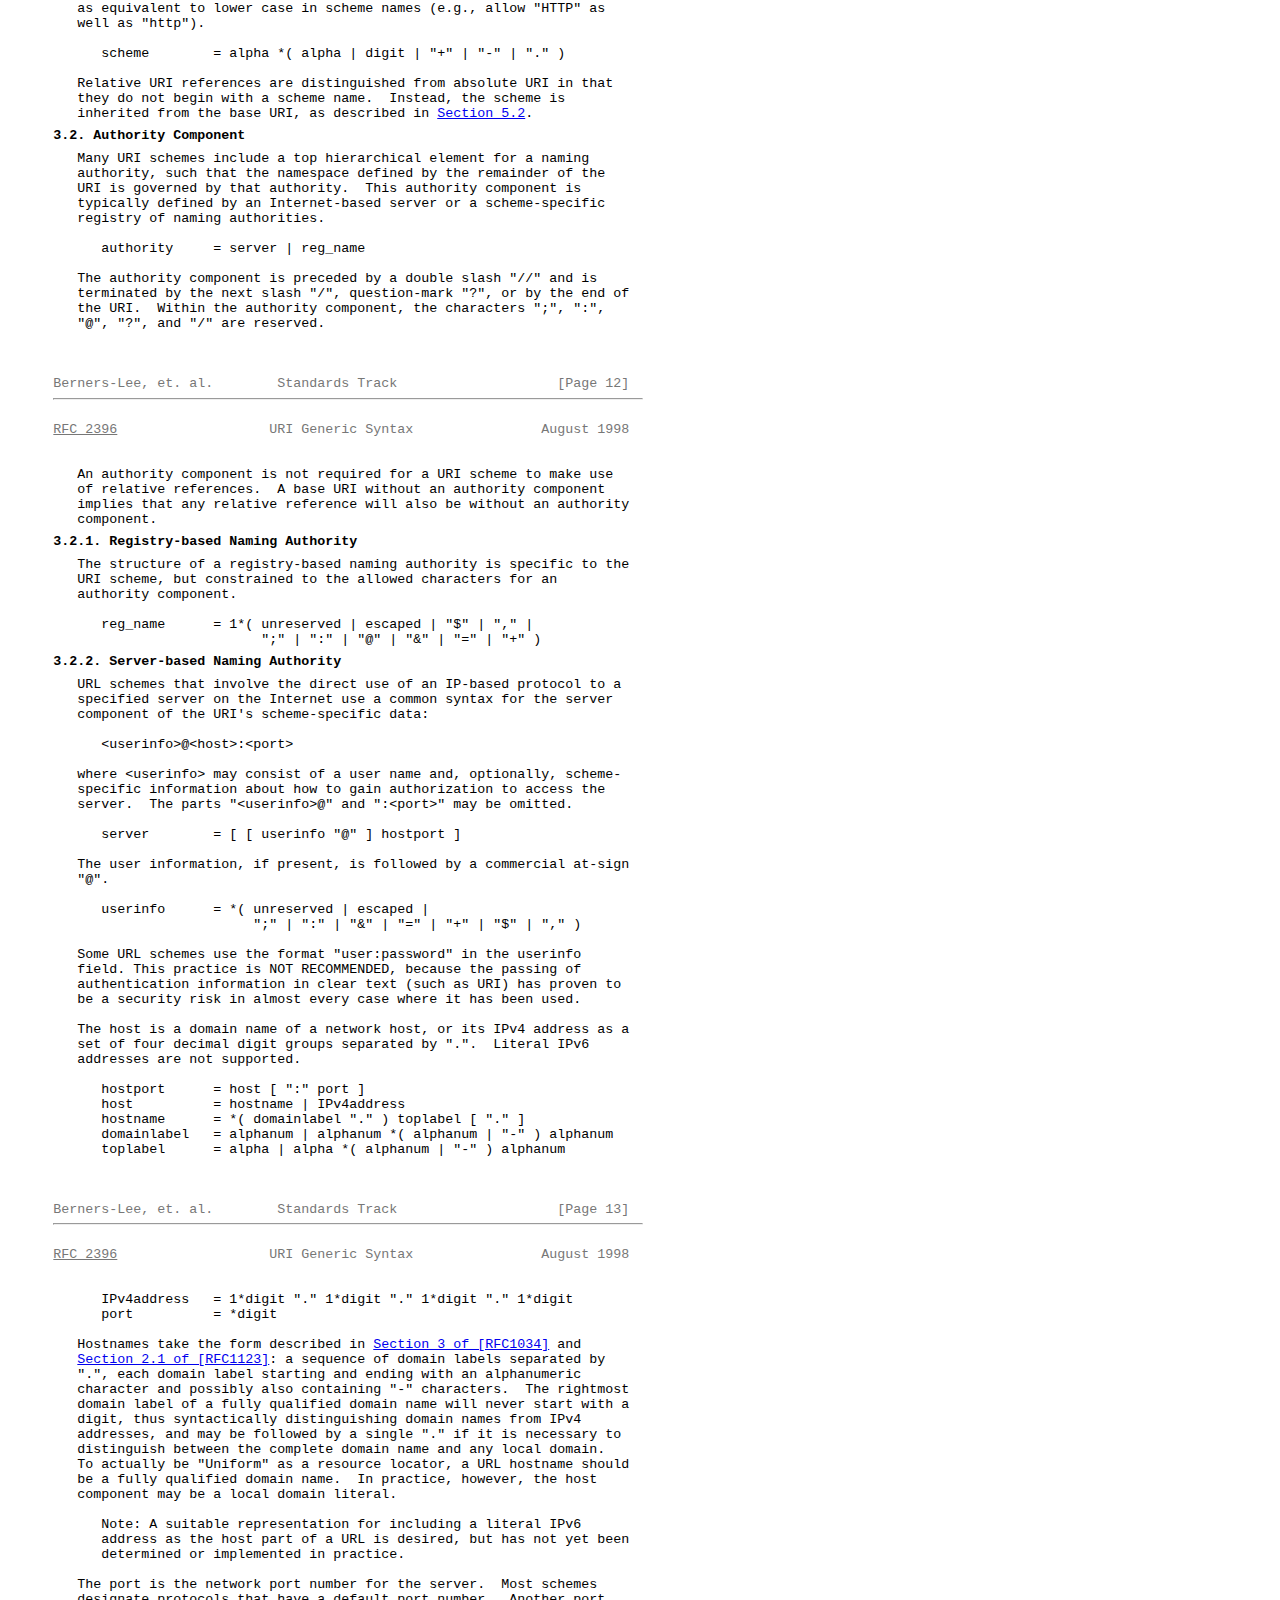
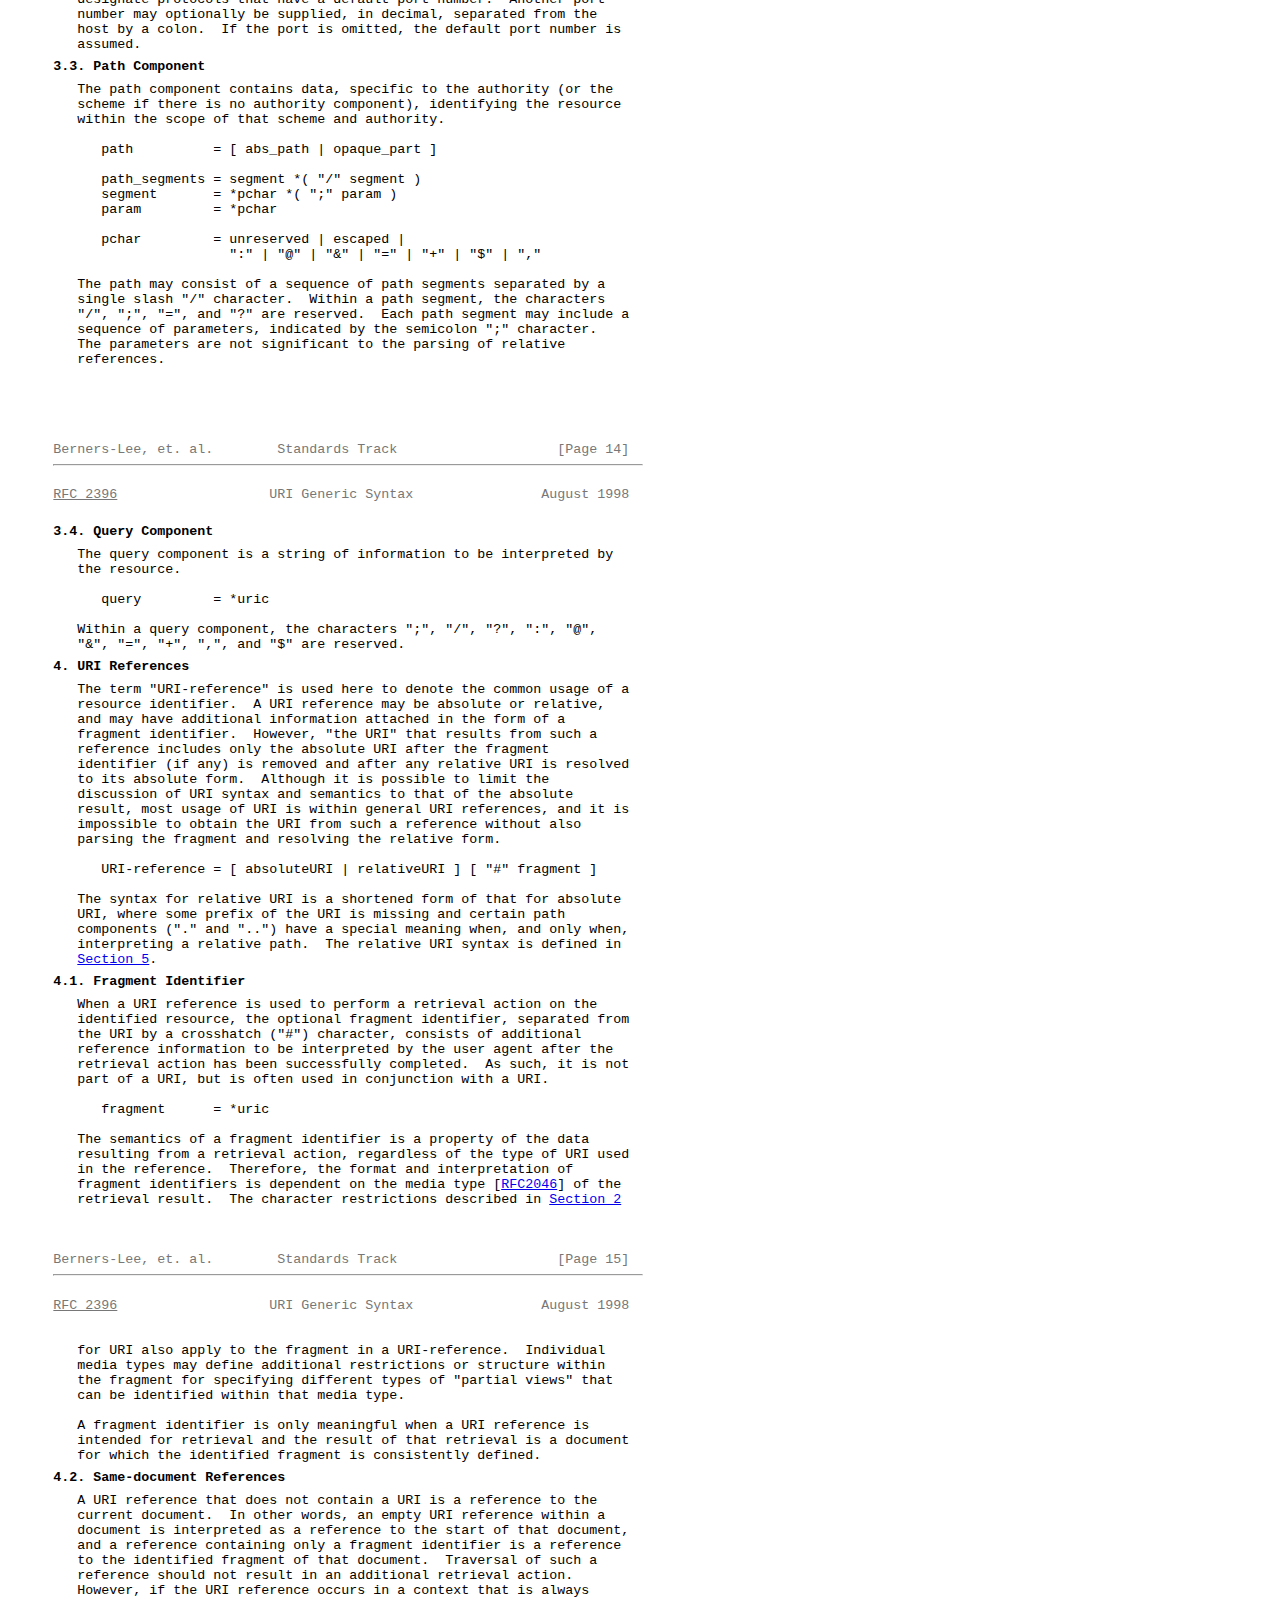
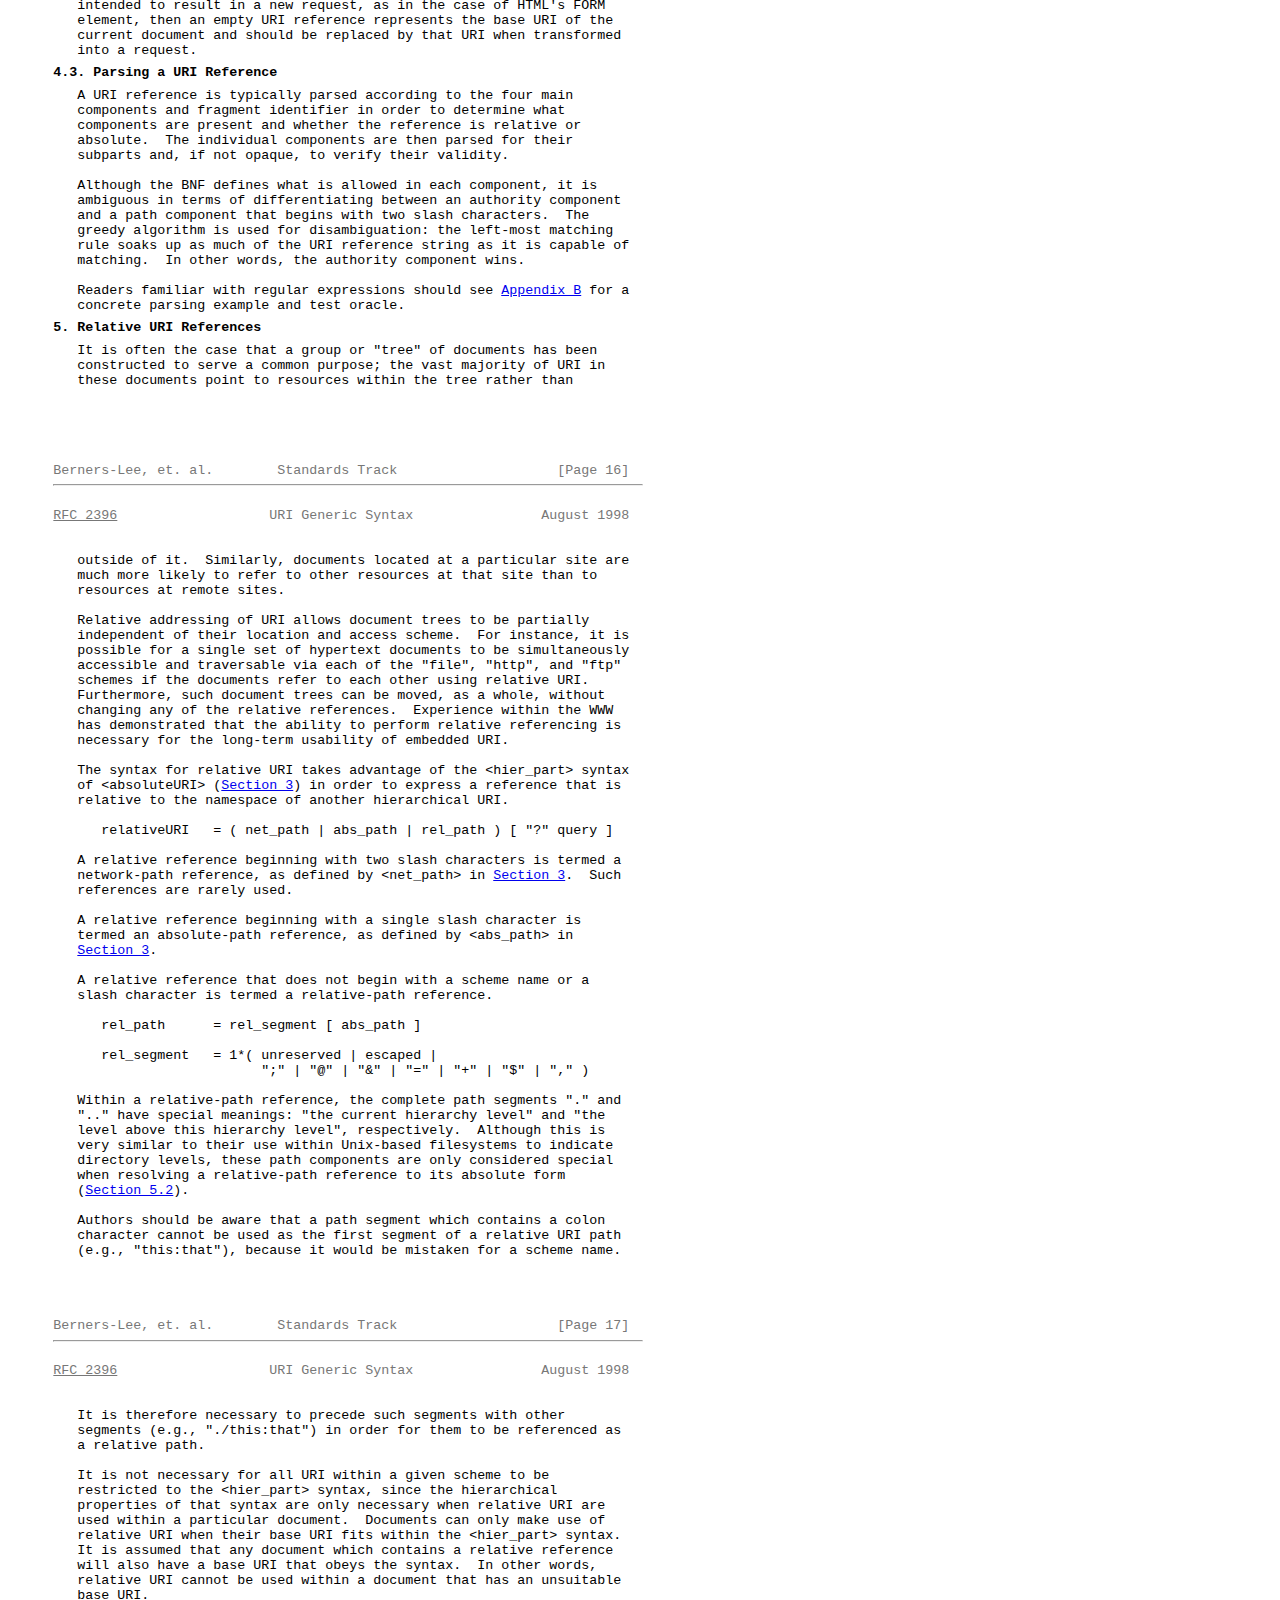
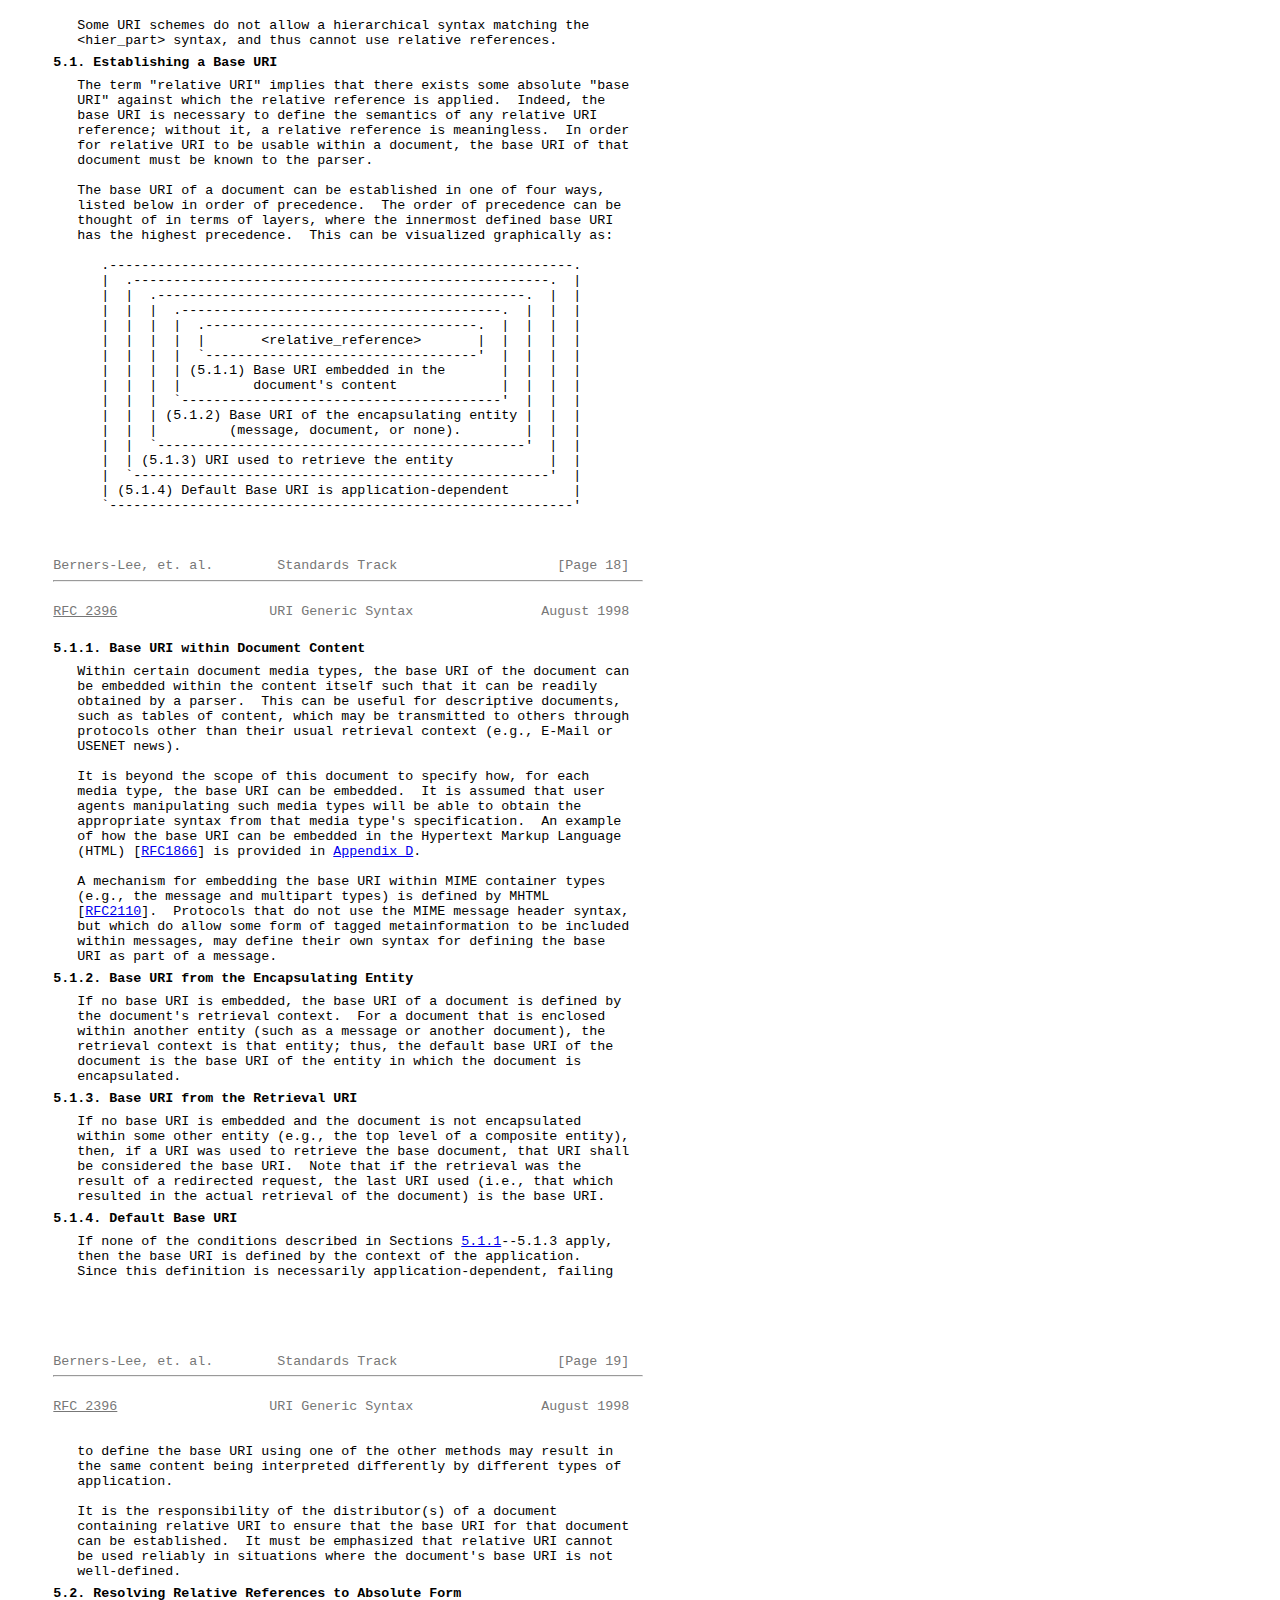
<file: src/data/docs/RFC 2396 - Uniform Resource Identifiers (URI)_ Generic Syntax.html>
<!DOCTYPE html PUBLIC "-//W3C//DTD XHTML 1.0 Transitional//EN" "http://www.w3.org/TR/xhtml1/DTD/xhtml1-transitional.dtd">
<!-- saved from url=(0034)http://tools.ietf.org/html/rfc2396 -->
<html xmlns="http://www.w3.org/1999/xhtml" xml:lang="en" lang="en"><head profile="http://dublincore.org/documents/2008/08/04/dc-html/"><meta http-equiv="Content-Type" content="text/html; charset=UTF-8">
    
    <meta name="robots" content="index,follow">
    <meta name="creator" content="rfcmarkup version 1.114">
    <link rel="schema.DC" href="http://purl.org/dc/elements/1.1/">
<meta name="DC.Identifier" content="urn:ietf:rfc:2396">
<meta name="DC.Description.Abstract" content="This document defines a grammar that is a superset of all valid URI,
such that an implementation can parse the common components of a URI
reference without knowing the scheme-specific requirements of every
possible identifier type. [STANDARDS-TRACK]">
<meta name="DC.Creator" content="Masinter, Larry">
<meta name="DC.Creator" content="Berners-Lee, Tim">
<meta name="DC.Creator" content="Fielding, Roy T.">
<meta name="DC.Date.Issued" content="August, 1998">
<meta name="DC.Title" content="Uniform Resource Identifiers (URI): Generic Syntax">

    <link rel="icon" href="http://tools.ietf.org/images/rfc.png" type="image/png">
    <link rel="shortcut icon" href="http://tools.ietf.org/images/rfc.png" type="image/png">
    <title>RFC 2396 - Uniform Resource Identifiers (URI): Generic Syntax</title>
    
    
    <style type="text/css">
	@media only screen 
	  and (min-width: 992px)
	  and (max-width: 1199px) {
	    body { font-size: 14pt; }
            div.content { width: 96ex; margin: 0 auto; }
        }
	@media only screen 
	  and (min-width: 768px)
	  and (max-width: 991px) {
            body { font-size: 14pt; }
            div.content { width: 96ex; margin: 0 auto; }
        }
	@media only screen 
	  and (min-width: 480px)
	  and (max-width: 767px) {
            body { font-size: 11pt; }
            div.content { width: 96ex; margin: 0 auto; }
        }
	@media only screen 
	  and (max-width: 479px) {
            body { font-size: 8pt; }
            div.content { width: 96ex; margin: 0 auto; }
        }
	@media only screen 
	  and (min-device-width : 375px) 
	  and (max-device-width : 667px) {
            body { font-size: 9.5pt; }
            div.content { width: 96ex; margin: 0 1px; }
        }
	@media only screen 
	  and (min-device-width: 1200px) {
            body { font-size: 10pt; margin: 0 4em; }
            div.content { width: 96ex; margin: 0; }
        }
        h1, h2, h3, h4, h5, h6, .h1, .h2, .h3, .h4, .h5, .h6 {
	    font-weight: bold;
            line-height: 0pt;
            display: inline;
            white-space: pre;
            font-family: monospace;
            font-size: 1em;
	    font-weight: bold;
        }
        pre {
            font-size: 1em;
            margin-top: 0px;
            margin-bottom: 0px;
        }
	.pre {
	    white-space: pre;
	    font-family: monospace;
	}
	.header{
	    font-weight: bold;
	}
        .newpage {
            page-break-before: always;
        }
        .invisible {
            text-decoration: none;
            color: white;
        }
        a.selflink {
          color: black;
          text-decoration: none;
        }
        @media print {
            body {
                font-family: monospace;
                font-size: 10.5pt;
            }
            h1, h2, h3, h4, h5, h6 {
                font-size: 1em;
            }
        
            a:link, a:visited {
                color: inherit;
                text-decoration: none;
            }
            .noprint {
                display: none;
            }
        }
	@media screen {
	    .grey, .grey a:link, .grey a:visited {
		color: #777;
	    }
            .docinfo {
                background-color: #EEE;
            }
            .top {
                border-top: 7px solid #EEE;
            }
            .bgwhite  { background-color: white; }
            .bgred    { background-color: #F44; }
            .bggrey   { background-color: #666; }
            .bgbrown  { background-color: #840; }            
            .bgorange { background-color: #FA0; }
            .bgyellow { background-color: #EE0; }
            .bgmagenta{ background-color: #F4F; }
            .bgblue   { background-color: #66F; }
            .bgcyan   { background-color: #4DD; }
            .bggreen  { background-color: #4F4; }

            .legend   { font-size: 90%; }
            .cplate   { font-size: 70%; border: solid grey 1px; }
	}
    </style>
    <!--[if IE]>
    <style>
    body {
       font-size: 13px;
       margin: 10px 10px;
    }
    </style>
    <![endif]-->

    <script type="text/javascript" id="umatrix-ua-spoofer"> ;(function() { 
     try { 
         /* https://github.com/gorhill/uMatrix/issues/61#issuecomment-63814351 */ 
         var navigator = window.navigator; 
         var spoofedUserAgent = "Mozilla/5.0 (Macintosh; Intel Mac OS X 10_10) AppleWebKit/600.1.25 (KHTML, like Gecko) Version/8.0 Safari/600.1.25"; 
         if ( spoofedUserAgent === navigator.userAgent ) { 
             return; 
         } 
         var pos = spoofedUserAgent.indexOf('/'); 
         var appName = pos === -1 ? '' : spoofedUserAgent.slice(0, pos); 
         var appVersion = pos === -1 ? spoofedUserAgent : spoofedUserAgent.slice(pos + 1); 
         Object.defineProperty(navigator, 'userAgent', { get: function(){ return spoofedUserAgent; } }); 
         Object.defineProperty(navigator, 'appName', { get: function(){ return appName; } }); 
         Object.defineProperty(navigator, 'appVersion', { get: function(){ return appVersion; } }); 
     } catch (e) { 
     } 
 })();</script><script type="text/javascript"><!--
    function addHeaderTags() {
	var spans = document.getElementsByTagName("span");
	for (var i=0; i < spans.length; i++) {
	    var elem = spans[i];
	    if (elem) {
		var level = elem.getAttribute("class");
                if (level == "h1" || level == "h2" || level == "h3" || level == "h4" || level == "h5" || level == "h6") {
                    elem.innerHTML = "<"+level+">"+elem.innerHTML+"</"+level+">";		
                }
	    }
	}
    }
    var legend_html = "Colour legend:<br />      <table>         <tr><td>Unknown:</td>                   <td><span class='cplate bgwhite'>&nbsp;&nbsp;&nbsp;&nbsp;</span></td></tr>         <tr><td>Draft:</td>                     <td><span class='cplate bgred'>&nbsp;&nbsp;&nbsp;&nbsp;</span></td></tr>         <tr><td>Informational:</td>             <td><span class='cplate bgorange'>&nbsp;&nbsp;&nbsp;&nbsp;</span></td></tr>         <tr><td>Experimental:</td>              <td><span class='cplate bgyellow'>&nbsp;&nbsp;&nbsp;&nbsp;</span></td></tr>         <tr><td>Best Common Practice:</td>      <td><span class='cplate bgmagenta'>&nbsp;&nbsp;&nbsp;&nbsp;</span></td></tr>         <tr><td>Proposed Standard:</td>         <td><span class='cplate bgblue'>&nbsp;&nbsp;&nbsp;&nbsp;</span></td></tr>         <tr><td>Draft Standard (old designation):</td> <td><span class='cplate bgcyan'>&nbsp;&nbsp;&nbsp;&nbsp;</span></td></tr>         <tr><td>Internet Standard:</td>         <td><span class='cplate bggreen'>&nbsp;&nbsp;&nbsp;&nbsp;</span></td></tr>         <tr><td>Historic:</td>                  <td><span class='cplate bggrey'>&nbsp;&nbsp;&nbsp;&nbsp;</span></td></tr>         <tr><td>Obsolete:</td>                  <td><span class='cplate bgbrown'>&nbsp;&nbsp;&nbsp;&nbsp;</span></td></tr>     </table>";
    function showElem(id) {
        var elem = document.getElementById(id);
        elem.innerHTML = eval(id+"_html");
        elem.style.visibility='visible';
    }
    function hideElem(id) {
        var elem = document.getElementById(id);
        elem.style.visibility='hidden';        
        elem.innerHTML = "";
    }
    // -->
    </script>
<style type="text/css"></style></head>
<body onload="addHeaderTags()" data-feedly-mini="yes">
  <div class="content">
   <div style="height: 13px;">
      <div onmouseover="this.style.cursor=&#39;pointer&#39;;" onclick="showElem(&#39;legend&#39;);" onmouseout="hideElem(&#39;legend&#39;)" style="height: 6px; position: absolute;" class="pre noprint docinfo bgbrown" title="Click for colour legend.">                                                                        </div>
      <div id="legend" class="docinfo noprint pre legend" style="position:absolute; top: 4px; left: 4ex; visibility:hidden; background-color: white; padding: 4px 9px 5px 7px; border: solid #345 1px; " onmouseover="showElem(&#39;legend&#39;);" onmouseout="hideElem(&#39;legend&#39;);">
      </div>
   </div>
<span class="pre noprint docinfo top">[<a href="http://tools.ietf.org/html/" title="Document search and retrieval page">Docs</a>] [<a href="http://tools.ietf.org/rfc/rfc2396.txt" title="Plaintext version of this document">txt</a>|<a href="http://tools.ietf.org/pdf/rfc2396" title="PDF version of this document">pdf</a>] [<a href="http://tools.ietf.org/html/draft-fielding-uri-syntax" title="draft-fielding-uri-syntax">draft-fielding-ur...</a>] [<a href="http://tools.ietf.org/rfcdiff?difftype=--hwdiff&url2=rfc2396" title="Inline diff (wdiff)">Diff1</a>] [<a href="http://tools.ietf.org/rfcdiff?url2=rfc2396" title="Side-by-side diff">Diff2</a>] [<a href="https://www.rfc-editor.org/errata_search.php?rfc=2396">Errata</a>]        </span><br>
<span class="pre noprint docinfo">                                                                        </span><br>
<span class="pre noprint docinfo">Obsoleted by: <a href="http://tools.ietf.org/html/rfc3986">3986</a>                                        DRAFT STANDARD</span><br>
<span class="pre noprint docinfo">Updated by: <a href="http://tools.ietf.org/html/rfc2732">2732</a>                                            <span style="color: #C00;">Errata Exist</span></span><br>
<pre>Network Working Group                                     T. Berners-Lee
Request for Comments: 2396                                       MIT/LCS
Updates: <a href="http://tools.ietf.org/html/rfc1808">1808</a>, <a href="http://tools.ietf.org/html/rfc1738">1738</a>                                          R. Fielding
Category: Standards Track                                    U.C. Irvine
                                                             L. Masinter
                                                       Xerox Corporation
                                                             August 1998


           <span class="h1"><h1>Uniform Resource Identifiers (URI): Generic Syntax</h1></span>

Status of this Memo

   This document specifies an Internet standards track protocol for the
   Internet community, and requests discussion and suggestions for
   improvements.  Please refer to the current edition of the "Internet
   Official Protocol Standards" (STD 1) for the standardization state
   and status of this protocol.  Distribution of this memo is unlimited.

Copyright Notice

   Copyright (C) The Internet Society (1998).  All Rights Reserved.

IESG Note

   This paper describes a "superset" of operations that can be applied
   to URI.  It consists of both a grammar and a description of basic
   functionality for URI.  To understand what is a valid URI, both the
   grammar and the associated description have to be studied.  Some of
   the functionality described is not applicable to all URI schemes, and
   some operations are only possible when certain media types are
   retrieved using the URI, regardless of the scheme used.

Abstract

   A Uniform Resource Identifier (URI) is a compact string of characters
   for identifying an abstract or physical resource.  This document
   defines the generic syntax of URI, including both absolute and
   relative forms, and guidelines for their use; it revises and replaces
   the generic definitions in <a href="http://tools.ietf.org/html/rfc1738">RFC 1738</a> and <a href="http://tools.ietf.org/html/rfc1808">RFC 1808</a>.

   This document defines a grammar that is a superset of all valid URI,
   such that an implementation can parse the common components of a URI
   reference without knowing the scheme-specific requirements of every
   possible identifier type.  This document does not define a generative
   grammar for URI; that task will be performed by the individual
   specifications of each URI scheme.




<span class="grey">Berners-Lee, et. al.        Standards Track                     [Page 1]</span></pre>
<hr class="noprint" style="width: 96ex;" align="left"><!--NewPage--><pre class="newpage"><a name="page-2" id="page-2" href="http://tools.ietf.org/html/rfc2396#page-2" class="invisible"> </a>
<span class="grey"><a href="./RFC 2396 - Uniform Resource Identifiers (URI)_ Generic Syntax_files/RFC 2396 - Uniform Resource Identifiers (URI)_ Generic Syntax.html">RFC 2396</a>                   URI Generic Syntax                August 1998</span>


<span class="h2"><h2><a class="selflink" name="section-1" href="http://tools.ietf.org/html/rfc2396#section-1">1</a>. Introduction</h2></span>

   Uniform Resource Identifiers (URI) provide a simple and extensible
   means for identifying a resource.  This specification of URI syntax
   and semantics is derived from concepts introduced by the World Wide
   Web global information initiative, whose use of such objects dates
   from 1990 and is described in "Universal Resource Identifiers in WWW"
   [<a href="http://tools.ietf.org/html/rfc1630" title="&quot;Universal Resource Identifiers in WWW: A Unifying Syntax for the Expression of Names and Addresses of Objects on the Network as used in the World-Wide Web&quot;">RFC1630</a>].  The specification of URI is designed to meet the
   recommendations laid out in "Functional Recommendations for Internet
   Resource Locators" [<a href="http://tools.ietf.org/html/rfc1736" title="&quot;Functional Recommendations for Internet Resource Locators&quot;">RFC1736</a>] and "Functional Requirements for Uniform
   Resource Names" [<a href="http://tools.ietf.org/html/rfc1737" title="&quot;Functional Requirements for Uniform Resource Names&quot;">RFC1737</a>].

   This document updates and merges "Uniform Resource Locators"
   [<a href="http://tools.ietf.org/html/rfc1738" title="&quot;Uniform Resource Locators (URL)&quot;">RFC1738</a>] and "Relative Uniform Resource Locators" [<a href="http://tools.ietf.org/html/rfc1808" title="&quot;Relative Uniform Resource Locators&quot;">RFC1808</a>] in order
   to define a single, generic syntax for all URI.  It excludes those
   portions of <a href="http://tools.ietf.org/html/rfc1738">RFC 1738</a> that defined the specific syntax of individual
   URL schemes; those portions will be updated as separate documents, as
   will the process for registration of new URI schemes.  This document
   does not discuss the issues and recommendation for dealing with
   characters outside of the US-ASCII character set [<a href="http://tools.ietf.org/html/rfc2396#ref-ASCII" title="&quot;Coded Character Set -- 7-bit American Standard Code for Information Interchange&quot;">ASCII</a>]; those
   recommendations are discussed in a separate document.

   All significant changes from the prior RFCs are noted in <a href="http://tools.ietf.org/html/rfc2396#appendix-G">Appendix G</a>.

<span class="h3"><h3><a class="selflink" name="section-1.1" href="http://tools.ietf.org/html/rfc2396#section-1.1">1.1</a> Overview of URI</h3></span>

   URI are characterized by the following definitions:

      Uniform
         Uniformity provides several benefits: it allows different types
         of resource identifiers to be used in the same context, even
         when the mechanisms used to access those resources may differ;
         it allows uniform semantic interpretation of common syntactic
         conventions across different types of resource identifiers; it
         allows introduction of new types of resource identifiers
         without interfering with the way that existing identifiers are
         used; and, it allows the identifiers to be reused in many
         different contexts, thus permitting new applications or
         protocols to leverage a pre-existing, large, and widely-used
         set of resource identifiers.

      Resource
         A resource can be anything that has identity.  Familiar
         examples include an electronic document, an image, a service
         (e.g., "today's weather report for Los Angeles"), and a
         collection of other resources.  Not all resources are network
         "retrievable"; e.g., human beings, corporations, and bound
         books in a library can also be considered resources.



<span class="grey">Berners-Lee, et. al.        Standards Track                     [Page 2]</span></pre>
<hr class="noprint" style="width: 96ex;" align="left"><!--NewPage--><pre class="newpage"><a name="page-3" id="page-3" href="http://tools.ietf.org/html/rfc2396#page-3" class="invisible"> </a>
<span class="grey"><a href="./RFC 2396 - Uniform Resource Identifiers (URI)_ Generic Syntax_files/RFC 2396 - Uniform Resource Identifiers (URI)_ Generic Syntax.html">RFC 2396</a>                   URI Generic Syntax                August 1998</span>


         The resource is the conceptual mapping to an entity or set of
         entities, not necessarily the entity which corresponds to that
         mapping at any particular instance in time.  Thus, a resource
         can remain constant even when its content---the entities to
         which it currently corresponds---changes over time, provided
         that the conceptual mapping is not changed in the process.

      Identifier
         An identifier is an object that can act as a reference to
         something that has identity.  In the case of URI, the object is
         a sequence of characters with a restricted syntax.

   Having identified a resource, a system may perform a variety of
   operations on the resource, as might be characterized by such words
   as `access', `update', `replace', or `find attributes'.

<span class="h3"><h3><a class="selflink" name="section-1.2" href="http://tools.ietf.org/html/rfc2396#section-1.2">1.2</a>. URI, URL, and URN</h3></span>

   A URI can be further classified as a locator, a name, or both.  The
   term "Uniform Resource Locator" (URL) refers to the subset of URI
   that identify resources via a representation of their primary access
   mechanism (e.g., their network "location"), rather than identifying
   the resource by name or by some other attribute(s) of that resource.
   The term "Uniform Resource Name" (URN) refers to the subset of URI
   that are required to remain globally unique and persistent even when
   the resource ceases to exist or becomes unavailable.

   The URI scheme (<a href="http://tools.ietf.org/html/rfc2396#section-3.1">Section 3.1</a>) defines the namespace of the URI, and
   thus may further restrict the syntax and semantics of identifiers
   using that scheme.  This specification defines those elements of the
   URI syntax that are either required of all URI schemes or are common
   to many URI schemes.  It thus defines the syntax and semantics that
   are needed to implement a scheme-independent parsing mechanism for
   URI references, such that the scheme-dependent handling of a URI can
   be postponed until the scheme-dependent semantics are needed.  We use
   the term URL below when describing syntax or semantics that only
   apply to locators.

   Although many URL schemes are named after protocols, this does not
   imply that the only way to access the URL's resource is via the named
   protocol.  Gateways, proxies, caches, and name resolution services
   might be used to access some resources, independent of the protocol
   of their origin, and the resolution of some URL may require the use
   of more than one protocol (e.g., both DNS and HTTP are typically used
   to access an "http" URL's resource when it can't be found in a local
   cache).





<span class="grey">Berners-Lee, et. al.        Standards Track                     [Page 3]</span></pre>
<hr class="noprint" style="width: 96ex;" align="left"><!--NewPage--><pre class="newpage"><a name="page-4" id="page-4" href="http://tools.ietf.org/html/rfc2396#page-4" class="invisible"> </a>
<span class="grey"><a href="./RFC 2396 - Uniform Resource Identifiers (URI)_ Generic Syntax_files/RFC 2396 - Uniform Resource Identifiers (URI)_ Generic Syntax.html">RFC 2396</a>                   URI Generic Syntax                August 1998</span>


   A URN differs from a URL in that it's primary purpose is persistent
   labeling of a resource with an identifier.  That identifier is drawn
   from one of a set of defined namespaces, each of which has its own
   set name structure and assignment procedures.  The "urn" scheme has
   been reserved to establish the requirements for a standardized URN
   namespace, as defined in "URN Syntax" [<a href="http://tools.ietf.org/html/rfc2141" title="&quot;URN Syntax&quot;">RFC2141</a>] and its related
   specifications.

   Most of the examples in this specification demonstrate URL, since
   they allow the most varied use of the syntax and often have a
   hierarchical namespace.  A parser of the URI syntax is capable of
   parsing both URL and URN references as a generic URI; once the scheme
   is determined, the scheme-specific parsing can be performed on the
   generic URI components.  In other words, the URI syntax is a superset
   of the syntax of all URI schemes.

<span class="h3"><h3><a class="selflink" name="section-1.3" href="http://tools.ietf.org/html/rfc2396#section-1.3">1.3</a>. Example URI</h3></span>

   The following examples illustrate URI that are in common use.

   <a href="ftp://ftp.is.co.za/rfc/rfc1808.txt">ftp://ftp.is.co.za/rfc/rfc1808.txt</a>
      -- ftp scheme for File Transfer Protocol services

   gopher://spinaltap.micro.umn.edu/00/Weather/California/Los%20Angeles
      -- gopher scheme for Gopher and Gopher+ Protocol services

   <a href="http://www.math.uio.no/faq/compression-faq/part1.html">http://www.math.uio.no/faq/compression-faq/part1.html</a>
      -- http scheme for Hypertext Transfer Protocol services

   mailto:mduerst@ifi.unizh.ch
      -- mailto scheme for electronic mail addresses

   news:comp.infosystems.www.servers.unix
      -- news scheme for USENET news groups and articles

   telnet://melvyl.ucop.edu/
      -- telnet scheme for interactive services via the TELNET Protocol

<span class="h3"><h3><a class="selflink" name="section-1.4" href="http://tools.ietf.org/html/rfc2396#section-1.4">1.4</a>. Hierarchical URI and Relative Forms</h3></span>

   An absolute identifier refers to a resource independent of the
   context in which the identifier is used.  In contrast, a relative
   identifier refers to a resource by describing the difference within a
   hierarchical namespace between the current context and an absolute
   identifier of the resource.






<span class="grey">Berners-Lee, et. al.        Standards Track                     [Page 4]</span></pre>
<hr class="noprint" style="width: 96ex;" align="left"><!--NewPage--><pre class="newpage"><a name="page-5" id="page-5" href="http://tools.ietf.org/html/rfc2396#page-5" class="invisible"> </a>
<span class="grey"><a href="./RFC 2396 - Uniform Resource Identifiers (URI)_ Generic Syntax_files/RFC 2396 - Uniform Resource Identifiers (URI)_ Generic Syntax.html">RFC 2396</a>                   URI Generic Syntax                August 1998</span>


   Some URI schemes support a hierarchical naming system, where the
   hierarchy of the name is denoted by a "/" delimiter separating the
   components in the scheme. This document defines a scheme-independent
   `relative' form of URI reference that can be used in conjunction with
   a `base' URI (of a hierarchical scheme) to produce another URI. The
   syntax of hierarchical URI is described in <a href="http://tools.ietf.org/html/rfc2396#section-3">Section 3</a>; the relative
   URI calculation is described in <a href="http://tools.ietf.org/html/rfc2396#section-5">Section 5</a>.

<span class="h3"><h3><a class="selflink" name="section-1.5" href="http://tools.ietf.org/html/rfc2396#section-1.5">1.5</a>. URI Transcribability</h3></span>

   The URI syntax was designed with global transcribability as one of
   its main concerns. A URI is a sequence of characters from a very
   limited set, i.e. the letters of the basic Latin alphabet, digits,
   and a few special characters.  A URI may be represented in a variety
   of ways: e.g., ink on paper, pixels on a screen, or a sequence of
   octets in a coded character set.  The interpretation of a URI depends
   only on the characters used and not how those characters are
   represented in a network protocol.

   The goal of transcribability can be described by a simple scenario.
   Imagine two colleagues, Sam and Kim, sitting in a pub at an
   international conference and exchanging research ideas.  Sam asks Kim
   for a location to get more information, so Kim writes the URI for the
   research site on a napkin.  Upon returning home, Sam takes out the
   napkin and types the URI into a computer, which then retrieves the
   information to which Kim referred.

   There are several design concerns revealed by the scenario:

      o  A URI is a sequence of characters, which is not always
         represented as a sequence of octets.

      o  A URI may be transcribed from a non-network source, and thus
         should consist of characters that are most likely to be able to
         be typed into a computer, within the constraints imposed by
         keyboards (and related input devices) across languages and
         locales.

      o  A URI often needs to be remembered by people, and it is easier
         for people to remember a URI when it consists of meaningful
         components.

   These design concerns are not always in alignment.  For example, it
   is often the case that the most meaningful name for a URI component
   would require characters that cannot be typed into some systems.  The
   ability to transcribe the resource identifier from one medium to
   another was considered more important than having its URI consist of
   the most meaningful of components.  In local and regional contexts



<span class="grey">Berners-Lee, et. al.        Standards Track                     [Page 5]</span></pre>
<hr class="noprint" style="width: 96ex;" align="left"><!--NewPage--><pre class="newpage"><a name="page-6" id="page-6" href="http://tools.ietf.org/html/rfc2396#page-6" class="invisible"> </a>
<span class="grey"><a href="./RFC 2396 - Uniform Resource Identifiers (URI)_ Generic Syntax_files/RFC 2396 - Uniform Resource Identifiers (URI)_ Generic Syntax.html">RFC 2396</a>                   URI Generic Syntax                August 1998</span>


   and with improving technology, users might benefit from being able to
   use a wider range of characters; such use is not defined in this
   document.

<span class="h3"><h3><a class="selflink" name="section-1.6" href="http://tools.ietf.org/html/rfc2396#section-1.6">1.6</a>. Syntax Notation and Common Elements</h3></span>

   This document uses two conventions to describe and define the syntax
   for URI.  The first, called the layout form, is a general description
   of the order of components and component separators, as in

      &lt;first&gt;/&lt;second&gt;;&lt;third&gt;?&lt;fourth&gt;

   The component names are enclosed in angle-brackets and any characters
   outside angle-brackets are literal separators.  Whitespace should be
   ignored.  These descriptions are used informally and do not define
   the syntax requirements.

   The second convention is a BNF-like grammar, used to define the
   formal URI syntax.  The grammar is that of [<a href="http://tools.ietf.org/html/rfc822" title="&quot;Standard for the Format of ARPA Internet Text Messages&quot;">RFC822</a>], except that "|"
   is used to designate alternatives.  Briefly, rules are separated from
   definitions by an equal "=", indentation is used to continue a rule
   definition over more than one line, literals are quoted with "",
   parentheses "(" and ")" are used to group elements, optional elements
   are enclosed in "[" and "]" brackets, and elements may be preceded
   with &lt;n&gt;* to designate n or more repetitions of the following
   element; n defaults to 0.

   Unlike many specifications that use a BNF-like grammar to define the
   bytes (octets) allowed by a protocol, the URI grammar is defined in
   terms of characters.  Each literal in the grammar corresponds to the
   character it represents, rather than to the octet encoding of that
   character in any particular coded character set.  How a URI is
   represented in terms of bits and bytes on the wire is dependent upon
   the character encoding of the protocol used to transport it, or the
   charset of the document which contains it.

   The following definitions are common to many elements:

      alpha    = lowalpha | upalpha

      lowalpha = "a" | "b" | "c" | "d" | "e" | "f" | "g" | "h" | "i" |
                 "j" | "k" | "l" | "m" | "n" | "o" | "p" | "q" | "r" |
                 "s" | "t" | "u" | "v" | "w" | "x" | "y" | "z"

      upalpha  = "A" | "B" | "C" | "D" | "E" | "F" | "G" | "H" | "I" |
                 "J" | "K" | "L" | "M" | "N" | "O" | "P" | "Q" | "R" |
                 "S" | "T" | "U" | "V" | "W" | "X" | "Y" | "Z"




<span class="grey">Berners-Lee, et. al.        Standards Track                     [Page 6]</span></pre>
<hr class="noprint" style="width: 96ex;" align="left"><!--NewPage--><pre class="newpage"><a name="page-7" id="page-7" href="http://tools.ietf.org/html/rfc2396#page-7" class="invisible"> </a>
<span class="grey"><a href="./RFC 2396 - Uniform Resource Identifiers (URI)_ Generic Syntax_files/RFC 2396 - Uniform Resource Identifiers (URI)_ Generic Syntax.html">RFC 2396</a>                   URI Generic Syntax                August 1998</span>


      digit    = "0" | "1" | "2" | "3" | "4" | "5" | "6" | "7" |
                 "8" | "9"

      alphanum = alpha | digit

   The complete URI syntax is collected in <a href="http://tools.ietf.org/html/rfc2396#appendix-A">Appendix A</a>.

<span class="h2"><h2><a class="selflink" name="section-2" href="http://tools.ietf.org/html/rfc2396#section-2">2</a>. URI Characters and Escape Sequences</h2></span>

   URI consist of a restricted set of characters, primarily chosen to
   aid transcribability and usability both in computer systems and in
   non-computer communications. Characters used conventionally as
   delimiters around URI were excluded.  The restricted set of
   characters consists of digits, letters, and a few graphic symbols
   were chosen from those common to most of the character encodings and
   input facilities available to Internet users.

      uric          = reserved | unreserved | escaped

   Within a URI, characters are either used as delimiters, or to
   represent strings of data (octets) within the delimited portions.
   Octets are either represented directly by a character (using the US-
   ASCII character for that octet [<a href="http://tools.ietf.org/html/rfc2396#ref-ASCII" title="&quot;Coded Character Set -- 7-bit American Standard Code for Information Interchange&quot;">ASCII</a>]) or by an escape encoding.
   This representation is elaborated below.

<span class="h3"><h3><a class="selflink" name="section-2.1" href="http://tools.ietf.org/html/rfc2396#section-2.1">2.1</a> URI and non-ASCII characters</h3></span>

   The relationship between URI and characters has been a source of
   confusion for characters that are not part of US-ASCII. To describe
   the relationship, it is useful to distinguish between a "character"
   (as a distinguishable semantic entity) and an "octet" (an 8-bit
   byte). There are two mappings, one from URI characters to octets, and
   a second from octets to original characters:

   URI character sequence-&gt;octet sequence-&gt;original character sequence

   A URI is represented as a sequence of characters, not as a sequence
   of octets. That is because URI might be "transported" by means that
   are not through a computer network, e.g., printed on paper, read over
   the radio, etc.

   A URI scheme may define a mapping from URI characters to octets;
   whether this is done depends on the scheme. Commonly, within a
   delimited component of a URI, a sequence of characters may be used to
   represent a sequence of octets. For example, the character "a"
   represents the octet 97 (decimal), while the character sequence "%",
   "0", "a" represents the octet 10 (decimal).




<span class="grey">Berners-Lee, et. al.        Standards Track                     [Page 7]</span></pre>
<hr class="noprint" style="width: 96ex;" align="left"><!--NewPage--><pre class="newpage"><a name="page-8" id="page-8" href="http://tools.ietf.org/html/rfc2396#page-8" class="invisible"> </a>
<span class="grey"><a href="./RFC 2396 - Uniform Resource Identifiers (URI)_ Generic Syntax_files/RFC 2396 - Uniform Resource Identifiers (URI)_ Generic Syntax.html">RFC 2396</a>                   URI Generic Syntax                August 1998</span>


   There is a second translation for some resources: the sequence of
   octets defined by a component of the URI is subsequently used to
   represent a sequence of characters. A 'charset' defines this mapping.
   There are many charsets in use in Internet protocols. For example,
   UTF-8 [<a href="http://tools.ietf.org/html/rfc2396#ref-UTF-8" title="&quot;UTF-8, a transformation format of ISO 10646&quot;">UTF-8</a>] defines a mapping from sequences of octets to sequences
   of characters in the repertoire of ISO 10646.

   In the simplest case, the original character sequence contains only
   characters that are defined in US-ASCII, and the two levels of
   mapping are simple and easily invertible: each 'original character'
   is represented as the octet for the US-ASCII code for it, which is,
   in turn, represented as either the US-ASCII character, or else the
   "%" escape sequence for that octet.

   For original character sequences that contain non-ASCII characters,
   however, the situation is more difficult. Internet protocols that
   transmit octet sequences intended to represent character sequences
   are expected to provide some way of identifying the charset used, if
   there might be more than one [<a href="http://tools.ietf.org/html/rfc2277" title="&quot;IETF Policy on Character Sets and Languages&quot;">RFC2277</a>].  However, there is currently
   no provision within the generic URI syntax to accomplish this
   identification. An individual URI scheme may require a single
   charset, define a default charset, or provide a way to indicate the
   charset used.

   It is expected that a systematic treatment of character encoding
   within URI will be developed as a future modification of this
   specification.

<span class="h3"><h3><a class="selflink" name="section-2.2" href="http://tools.ietf.org/html/rfc2396#section-2.2">2.2</a>. Reserved Characters</h3></span>

   Many URI include components consisting of or delimited by, certain
   special characters.  These characters are called "reserved", since
   their usage within the URI component is limited to their reserved
   purpose.  If the data for a URI component would conflict with the
   reserved purpose, then the conflicting data must be escaped before
   forming the URI.

      reserved    = ";" | "/" | "?" | ":" | "@" | "&amp;" | "=" | "+" |
                    "$" | ","

   The "reserved" syntax class above refers to those characters that are
   allowed within a URI, but which may not be allowed within a
   particular component of the generic URI syntax; they are used as
   delimiters of the components described in <a href="http://tools.ietf.org/html/rfc2396#section-3">Section 3</a>.







<span class="grey">Berners-Lee, et. al.        Standards Track                     [Page 8]</span></pre>
<hr class="noprint" style="width: 96ex;" align="left"><!--NewPage--><pre class="newpage"><a name="page-9" id="page-9" href="http://tools.ietf.org/html/rfc2396#page-9" class="invisible"> </a>
<span class="grey"><a href="./RFC 2396 - Uniform Resource Identifiers (URI)_ Generic Syntax_files/RFC 2396 - Uniform Resource Identifiers (URI)_ Generic Syntax.html">RFC 2396</a>                   URI Generic Syntax                August 1998</span>


   Characters in the "reserved" set are not reserved in all contexts.
   The set of characters actually reserved within any given URI
   component is defined by that component. In general, a character is
   reserved if the semantics of the URI changes if the character is
   replaced with its escaped US-ASCII encoding.

<span class="h3"><h3><a class="selflink" name="section-2.3" href="http://tools.ietf.org/html/rfc2396#section-2.3">2.3</a>. Unreserved Characters</h3></span>

   Data characters that are allowed in a URI but do not have a reserved
   purpose are called unreserved.  These include upper and lower case
   letters, decimal digits, and a limited set of punctuation marks and
   symbols.

      unreserved  = alphanum | mark

      mark        = "-" | "_" | "." | "!" | "~" | "*" | "'" | "(" | ")"

   Unreserved characters can be escaped without changing the semantics
   of the URI, but this should not be done unless the URI is being used
   in a context that does not allow the unescaped character to appear.

<span class="h3"><h3><a class="selflink" name="section-2.4" href="http://tools.ietf.org/html/rfc2396#section-2.4">2.4</a>. Escape Sequences</h3></span>

   Data must be escaped if it does not have a representation using an
   unreserved character; this includes data that does not correspond to
   a printable character of the US-ASCII coded character set, or that
   corresponds to any US-ASCII character that is disallowed, as
   explained below.

<span class="h4"><h4><a class="selflink" name="section-2.4.1" href="http://tools.ietf.org/html/rfc2396#section-2.4.1">2.4.1</a>. Escaped Encoding</h4></span>

   An escaped octet is encoded as a character triplet, consisting of the
   percent character "%" followed by the two hexadecimal digits
   representing the octet code. For example, "%20" is the escaped
   encoding for the US-ASCII space character.

      escaped     = "%" hex hex
      hex         = digit | "A" | "B" | "C" | "D" | "E" | "F" |
                            "a" | "b" | "c" | "d" | "e" | "f"

<span class="h4"><h4><a class="selflink" name="section-2.4.2" href="http://tools.ietf.org/html/rfc2396#section-2.4.2">2.4.2</a>. When to Escape and Unescape</h4></span>

   A URI is always in an "escaped" form, since escaping or unescaping a
   completed URI might change its semantics.  Normally, the only time
   escape encodings can safely be made is when the URI is being created
   from its component parts; each component may have its own set of
   characters that are reserved, so only the mechanism responsible for
   generating or interpreting that component can determine whether or



<span class="grey">Berners-Lee, et. al.        Standards Track                     [Page 9]</span></pre>
<hr class="noprint" style="width: 96ex;" align="left"><!--NewPage--><pre class="newpage"><a name="page-10" id="page-10" href="http://tools.ietf.org/html/rfc2396#page-10" class="invisible"> </a>
<span class="grey"><a href="./RFC 2396 - Uniform Resource Identifiers (URI)_ Generic Syntax_files/RFC 2396 - Uniform Resource Identifiers (URI)_ Generic Syntax.html">RFC 2396</a>                   URI Generic Syntax                August 1998</span>


   not escaping a character will change its semantics. Likewise, a URI
   must be separated into its components before the escaped characters
   within those components can be safely decoded.

   In some cases, data that could be represented by an unreserved
   character may appear escaped; for example, some of the unreserved
   "mark" characters are automatically escaped by some systems.  If the
   given URI scheme defines a canonicalization algorithm, then
   unreserved characters may be unescaped according to that algorithm.
   For example, "%7e" is sometimes used instead of "~" in an http URL
   path, but the two are equivalent for an http URL.

   Because the percent "%" character always has the reserved purpose of
   being the escape indicator, it must be escaped as "%25" in order to
   be used as data within a URI.  Implementers should be careful not to
   escape or unescape the same string more than once, since unescaping
   an already unescaped string might lead to misinterpreting a percent
   data character as another escaped character, or vice versa in the
   case of escaping an already escaped string.

<span class="h4"><h4><a class="selflink" name="section-2.4.3" href="http://tools.ietf.org/html/rfc2396#section-2.4.3">2.4.3</a>. Excluded US-ASCII Characters</h4></span>

   Although they are disallowed within the URI syntax, we include here a
   description of those US-ASCII characters that have been excluded and
   the reasons for their exclusion.

   The control characters in the US-ASCII coded character set are not
   used within a URI, both because they are non-printable and because
   they are likely to be misinterpreted by some control mechanisms.

   control     = &lt;US-ASCII coded characters 00-1F and 7F hexadecimal&gt;

   The space character is excluded because significant spaces may
   disappear and insignificant spaces may be introduced when URI are
   transcribed or typeset or subjected to the treatment of word-
   processing programs.  Whitespace is also used to delimit URI in many
   contexts.

   space       = &lt;US-ASCII coded character 20 hexadecimal&gt;

   The angle-bracket "&lt;" and "&gt;" and double-quote (") characters are
   excluded because they are often used as the delimiters around URI in
   text documents and protocol fields.  The character "#" is excluded
   because it is used to delimit a URI from a fragment identifier in URI
   references (<a href="http://tools.ietf.org/html/rfc2396#section-4">Section 4</a>). The percent character "%" is excluded because
   it is used for the encoding of escaped characters.

   delims      = "&lt;" | "&gt;" | "#" | "%" | &lt;"&gt;



<span class="grey">Berners-Lee, et. al.        Standards Track                    [Page 10]</span></pre>
<hr class="noprint" style="width: 96ex;" align="left"><!--NewPage--><pre class="newpage"><a name="page-11" id="page-11" href="http://tools.ietf.org/html/rfc2396#page-11" class="invisible"> </a>
<span class="grey"><a href="./RFC 2396 - Uniform Resource Identifiers (URI)_ Generic Syntax_files/RFC 2396 - Uniform Resource Identifiers (URI)_ Generic Syntax.html">RFC 2396</a>                   URI Generic Syntax                August 1998</span>


   Other characters are excluded because gateways and other transport
   agents are known to sometimes modify such characters, or they are
   used as delimiters.

   unwise      = "{" | "}" | "|" | "\" | "^" | "[" | "]" | "`"

   Data corresponding to excluded characters must be escaped in order to
   be properly represented within a URI.

<span class="h2"><h2><a class="selflink" name="section-3" href="http://tools.ietf.org/html/rfc2396#section-3">3</a>. URI Syntactic Components</h2></span>

   The URI syntax is dependent upon the scheme.  In general, absolute
   URI are written as follows:

      &lt;scheme&gt;:&lt;scheme-specific-part&gt;

   An absolute URI contains the name of the scheme being used (&lt;scheme&gt;)
   followed by a colon (":") and then a string (the &lt;scheme-specific-
   part&gt;) whose interpretation depends on the scheme.

   The URI syntax does not require that the scheme-specific-part have
   any general structure or set of semantics which is common among all
   URI.  However, a subset of URI do share a common syntax for
   representing hierarchical relationships within the namespace.  This
   "generic URI" syntax consists of a sequence of four main components:

      &lt;scheme&gt;://&lt;authority&gt;&lt;path&gt;?&lt;query&gt;

   each of which, except &lt;scheme&gt;, may be absent from a particular URI.
   For example, some URI schemes do not allow an &lt;authority&gt; component,
   and others do not use a &lt;query&gt; component.

      absoluteURI   = scheme ":" ( hier_part | opaque_part )

   URI that are hierarchical in nature use the slash "/" character for
   separating hierarchical components.  For some file systems, a "/"
   character (used to denote the hierarchical structure of a URI) is the
   delimiter used to construct a file name hierarchy, and thus the URI
   path will look similar to a file pathname.  This does NOT imply that
   the resource is a file or that the URI maps to an actual filesystem
   pathname.

      hier_part     = ( net_path | abs_path ) [ "?" query ]

      net_path      = "//" authority [ abs_path ]

      abs_path      = "/"  path_segments




<span class="grey">Berners-Lee, et. al.        Standards Track                    [Page 11]</span></pre>
<hr class="noprint" style="width: 96ex;" align="left"><!--NewPage--><pre class="newpage"><a name="page-12" id="page-12" href="http://tools.ietf.org/html/rfc2396#page-12" class="invisible"> </a>
<span class="grey"><a href="./RFC 2396 - Uniform Resource Identifiers (URI)_ Generic Syntax_files/RFC 2396 - Uniform Resource Identifiers (URI)_ Generic Syntax.html">RFC 2396</a>                   URI Generic Syntax                August 1998</span>


   URI that do not make use of the slash "/" character for separating
   hierarchical components are considered opaque by the generic URI
   parser.

      opaque_part   = uric_no_slash *uric

      uric_no_slash = unreserved | escaped | ";" | "?" | ":" | "@" |
                      "&amp;" | "=" | "+" | "$" | ","

   We use the term &lt;path&gt; to refer to both the &lt;abs_path&gt; and
   &lt;opaque_part&gt; constructs, since they are mutually exclusive for any
   given URI and can be parsed as a single component.

<span class="h3"><h3><a class="selflink" name="section-3.1" href="http://tools.ietf.org/html/rfc2396#section-3.1">3.1</a>. Scheme Component</h3></span>

   Just as there are many different methods of access to resources,
   there are a variety of schemes for identifying such resources.  The
   URI syntax consists of a sequence of components separated by reserved
   characters, with the first component defining the semantics for the
   remainder of the URI string.

   Scheme names consist of a sequence of characters beginning with a
   lower case letter and followed by any combination of lower case
   letters, digits, plus ("+"), period ("."), or hyphen ("-").  For
   resiliency, programs interpreting URI should treat upper case letters
   as equivalent to lower case in scheme names (e.g., allow "HTTP" as
   well as "http").

      scheme        = alpha *( alpha | digit | "+" | "-" | "." )

   Relative URI references are distinguished from absolute URI in that
   they do not begin with a scheme name.  Instead, the scheme is
   inherited from the base URI, as described in <a href="http://tools.ietf.org/html/rfc2396#section-5.2">Section 5.2</a>.

<span class="h3"><h3><a class="selflink" name="section-3.2" href="http://tools.ietf.org/html/rfc2396#section-3.2">3.2</a>. Authority Component</h3></span>

   Many URI schemes include a top hierarchical element for a naming
   authority, such that the namespace defined by the remainder of the
   URI is governed by that authority.  This authority component is
   typically defined by an Internet-based server or a scheme-specific
   registry of naming authorities.

      authority     = server | reg_name

   The authority component is preceded by a double slash "//" and is
   terminated by the next slash "/", question-mark "?", or by the end of
   the URI.  Within the authority component, the characters ";", ":",
   "@", "?", and "/" are reserved.



<span class="grey">Berners-Lee, et. al.        Standards Track                    [Page 12]</span></pre>
<hr class="noprint" style="width: 96ex;" align="left"><!--NewPage--><pre class="newpage"><a name="page-13" id="page-13" href="http://tools.ietf.org/html/rfc2396#page-13" class="invisible"> </a>
<span class="grey"><a href="./RFC 2396 - Uniform Resource Identifiers (URI)_ Generic Syntax_files/RFC 2396 - Uniform Resource Identifiers (URI)_ Generic Syntax.html">RFC 2396</a>                   URI Generic Syntax                August 1998</span>


   An authority component is not required for a URI scheme to make use
   of relative references.  A base URI without an authority component
   implies that any relative reference will also be without an authority
   component.

<span class="h4"><h4><a class="selflink" name="section-3.2.1" href="http://tools.ietf.org/html/rfc2396#section-3.2.1">3.2.1</a>. Registry-based Naming Authority</h4></span>

   The structure of a registry-based naming authority is specific to the
   URI scheme, but constrained to the allowed characters for an
   authority component.

      reg_name      = 1*( unreserved | escaped | "$" | "," |
                          ";" | ":" | "@" | "&amp;" | "=" | "+" )

<span class="h4"><h4><a class="selflink" name="section-3.2.2" href="http://tools.ietf.org/html/rfc2396#section-3.2.2">3.2.2</a>. Server-based Naming Authority</h4></span>

   URL schemes that involve the direct use of an IP-based protocol to a
   specified server on the Internet use a common syntax for the server
   component of the URI's scheme-specific data:

      &lt;userinfo&gt;@&lt;host&gt;:&lt;port&gt;

   where &lt;userinfo&gt; may consist of a user name and, optionally, scheme-
   specific information about how to gain authorization to access the
   server.  The parts "&lt;userinfo&gt;@" and ":&lt;port&gt;" may be omitted.

      server        = [ [ userinfo "@" ] hostport ]

   The user information, if present, is followed by a commercial at-sign
   "@".

      userinfo      = *( unreserved | escaped |
                         ";" | ":" | "&amp;" | "=" | "+" | "$" | "," )

   Some URL schemes use the format "user:password" in the userinfo
   field. This practice is NOT RECOMMENDED, because the passing of
   authentication information in clear text (such as URI) has proven to
   be a security risk in almost every case where it has been used.

   The host is a domain name of a network host, or its IPv4 address as a
   set of four decimal digit groups separated by ".".  Literal IPv6
   addresses are not supported.

      hostport      = host [ ":" port ]
      host          = hostname | IPv4address
      hostname      = *( domainlabel "." ) toplabel [ "." ]
      domainlabel   = alphanum | alphanum *( alphanum | "-" ) alphanum
      toplabel      = alpha | alpha *( alphanum | "-" ) alphanum



<span class="grey">Berners-Lee, et. al.        Standards Track                    [Page 13]</span></pre>
<hr class="noprint" style="width: 96ex;" align="left"><!--NewPage--><pre class="newpage"><a name="page-14" id="page-14" href="http://tools.ietf.org/html/rfc2396#page-14" class="invisible"> </a>
<span class="grey"><a href="./RFC 2396 - Uniform Resource Identifiers (URI)_ Generic Syntax_files/RFC 2396 - Uniform Resource Identifiers (URI)_ Generic Syntax.html">RFC 2396</a>                   URI Generic Syntax                August 1998</span>


      IPv4address   = 1*digit "." 1*digit "." 1*digit "." 1*digit
      port          = *digit

   Hostnames take the form described in <a href="http://tools.ietf.org/html/rfc1034#section-3">Section&nbsp;3 of [RFC1034]</a> and
   <a href="http://tools.ietf.org/html/rfc1123#section-2.1">Section&nbsp;2.1 of [RFC1123]</a>: a sequence of domain labels separated by
   ".", each domain label starting and ending with an alphanumeric
   character and possibly also containing "-" characters.  The rightmost
   domain label of a fully qualified domain name will never start with a
   digit, thus syntactically distinguishing domain names from IPv4
   addresses, and may be followed by a single "." if it is necessary to
   distinguish between the complete domain name and any local domain.
   To actually be "Uniform" as a resource locator, a URL hostname should
   be a fully qualified domain name.  In practice, however, the host
   component may be a local domain literal.

      Note: A suitable representation for including a literal IPv6
      address as the host part of a URL is desired, but has not yet been
      determined or implemented in practice.

   The port is the network port number for the server.  Most schemes
   designate protocols that have a default port number.  Another port
   number may optionally be supplied, in decimal, separated from the
   host by a colon.  If the port is omitted, the default port number is
   assumed.

<span class="h3"><h3><a class="selflink" name="section-3.3" href="http://tools.ietf.org/html/rfc2396#section-3.3">3.3</a>. Path Component</h3></span>

   The path component contains data, specific to the authority (or the
   scheme if there is no authority component), identifying the resource
   within the scope of that scheme and authority.

      path          = [ abs_path | opaque_part ]

      path_segments = segment *( "/" segment )
      segment       = *pchar *( ";" param )
      param         = *pchar

      pchar         = unreserved | escaped |
                      ":" | "@" | "&amp;" | "=" | "+" | "$" | ","

   The path may consist of a sequence of path segments separated by a
   single slash "/" character.  Within a path segment, the characters
   "/", ";", "=", and "?" are reserved.  Each path segment may include a
   sequence of parameters, indicated by the semicolon ";" character.
   The parameters are not significant to the parsing of relative
   references.





<span class="grey">Berners-Lee, et. al.        Standards Track                    [Page 14]</span></pre>
<hr class="noprint" style="width: 96ex;" align="left"><!--NewPage--><pre class="newpage"><a name="page-15" id="page-15" href="http://tools.ietf.org/html/rfc2396#page-15" class="invisible"> </a>
<span class="grey"><a href="./RFC 2396 - Uniform Resource Identifiers (URI)_ Generic Syntax_files/RFC 2396 - Uniform Resource Identifiers (URI)_ Generic Syntax.html">RFC 2396</a>                   URI Generic Syntax                August 1998</span>


<span class="h3"><h3><a class="selflink" name="section-3.4" href="http://tools.ietf.org/html/rfc2396#section-3.4">3.4</a>. Query Component</h3></span>

   The query component is a string of information to be interpreted by
   the resource.

      query         = *uric

   Within a query component, the characters ";", "/", "?", ":", "@",
   "&amp;", "=", "+", ",", and "$" are reserved.

<span class="h2"><h2><a class="selflink" name="section-4" href="http://tools.ietf.org/html/rfc2396#section-4">4</a>. URI References</h2></span>

   The term "URI-reference" is used here to denote the common usage of a
   resource identifier.  A URI reference may be absolute or relative,
   and may have additional information attached in the form of a
   fragment identifier.  However, "the URI" that results from such a
   reference includes only the absolute URI after the fragment
   identifier (if any) is removed and after any relative URI is resolved
   to its absolute form.  Although it is possible to limit the
   discussion of URI syntax and semantics to that of the absolute
   result, most usage of URI is within general URI references, and it is
   impossible to obtain the URI from such a reference without also
   parsing the fragment and resolving the relative form.

      URI-reference = [ absoluteURI | relativeURI ] [ "#" fragment ]

   The syntax for relative URI is a shortened form of that for absolute
   URI, where some prefix of the URI is missing and certain path
   components ("." and "..") have a special meaning when, and only when,
   interpreting a relative path.  The relative URI syntax is defined in
   <a href="http://tools.ietf.org/html/rfc2396#section-5">Section 5</a>.

<span class="h3"><h3><a class="selflink" name="section-4.1" href="http://tools.ietf.org/html/rfc2396#section-4.1">4.1</a>. Fragment Identifier</h3></span>

   When a URI reference is used to perform a retrieval action on the
   identified resource, the optional fragment identifier, separated from
   the URI by a crosshatch ("#") character, consists of additional
   reference information to be interpreted by the user agent after the
   retrieval action has been successfully completed.  As such, it is not
   part of a URI, but is often used in conjunction with a URI.

      fragment      = *uric

   The semantics of a fragment identifier is a property of the data
   resulting from a retrieval action, regardless of the type of URI used
   in the reference.  Therefore, the format and interpretation of
   fragment identifiers is dependent on the media type [<a href="http://tools.ietf.org/html/rfc2046" title="&quot;Multipurpose Internet Mail Extensions (MIME) Part Two: Media Types&quot;">RFC2046</a>] of the
   retrieval result.  The character restrictions described in <a href="http://tools.ietf.org/html/rfc2396#section-2">Section 2</a>



<span class="grey">Berners-Lee, et. al.        Standards Track                    [Page 15]</span></pre>
<hr class="noprint" style="width: 96ex;" align="left"><!--NewPage--><pre class="newpage"><a name="page-16" id="page-16" href="http://tools.ietf.org/html/rfc2396#page-16" class="invisible"> </a>
<span class="grey"><a href="./RFC 2396 - Uniform Resource Identifiers (URI)_ Generic Syntax_files/RFC 2396 - Uniform Resource Identifiers (URI)_ Generic Syntax.html">RFC 2396</a>                   URI Generic Syntax                August 1998</span>


   for URI also apply to the fragment in a URI-reference.  Individual
   media types may define additional restrictions or structure within
   the fragment for specifying different types of "partial views" that
   can be identified within that media type.

   A fragment identifier is only meaningful when a URI reference is
   intended for retrieval and the result of that retrieval is a document
   for which the identified fragment is consistently defined.

<span class="h3"><h3><a class="selflink" name="section-4.2" href="http://tools.ietf.org/html/rfc2396#section-4.2">4.2</a>. Same-document References</h3></span>

   A URI reference that does not contain a URI is a reference to the
   current document.  In other words, an empty URI reference within a
   document is interpreted as a reference to the start of that document,
   and a reference containing only a fragment identifier is a reference
   to the identified fragment of that document.  Traversal of such a
   reference should not result in an additional retrieval action.
   However, if the URI reference occurs in a context that is always
   intended to result in a new request, as in the case of HTML's FORM
   element, then an empty URI reference represents the base URI of the
   current document and should be replaced by that URI when transformed
   into a request.

<span class="h3"><h3><a class="selflink" name="section-4.3" href="http://tools.ietf.org/html/rfc2396#section-4.3">4.3</a>. Parsing a URI Reference</h3></span>

   A URI reference is typically parsed according to the four main
   components and fragment identifier in order to determine what
   components are present and whether the reference is relative or
   absolute.  The individual components are then parsed for their
   subparts and, if not opaque, to verify their validity.

   Although the BNF defines what is allowed in each component, it is
   ambiguous in terms of differentiating between an authority component
   and a path component that begins with two slash characters.  The
   greedy algorithm is used for disambiguation: the left-most matching
   rule soaks up as much of the URI reference string as it is capable of
   matching.  In other words, the authority component wins.

   Readers familiar with regular expressions should see <a href="http://tools.ietf.org/html/rfc2396#appendix-B">Appendix B</a> for a
   concrete parsing example and test oracle.

<span class="h2"><h2><a class="selflink" name="section-5" href="http://tools.ietf.org/html/rfc2396#section-5">5</a>. Relative URI References</h2></span>

   It is often the case that a group or "tree" of documents has been
   constructed to serve a common purpose; the vast majority of URI in
   these documents point to resources within the tree rather than





<span class="grey">Berners-Lee, et. al.        Standards Track                    [Page 16]</span></pre>
<hr class="noprint" style="width: 96ex;" align="left"><!--NewPage--><pre class="newpage"><a name="page-17" id="page-17" href="http://tools.ietf.org/html/rfc2396#page-17" class="invisible"> </a>
<span class="grey"><a href="./RFC 2396 - Uniform Resource Identifiers (URI)_ Generic Syntax_files/RFC 2396 - Uniform Resource Identifiers (URI)_ Generic Syntax.html">RFC 2396</a>                   URI Generic Syntax                August 1998</span>


   outside of it.  Similarly, documents located at a particular site are
   much more likely to refer to other resources at that site than to
   resources at remote sites.

   Relative addressing of URI allows document trees to be partially
   independent of their location and access scheme.  For instance, it is
   possible for a single set of hypertext documents to be simultaneously
   accessible and traversable via each of the "file", "http", and "ftp"
   schemes if the documents refer to each other using relative URI.
   Furthermore, such document trees can be moved, as a whole, without
   changing any of the relative references.  Experience within the WWW
   has demonstrated that the ability to perform relative referencing is
   necessary for the long-term usability of embedded URI.

   The syntax for relative URI takes advantage of the &lt;hier_part&gt; syntax
   of &lt;absoluteURI&gt; (<a href="http://tools.ietf.org/html/rfc2396#section-3">Section 3</a>) in order to express a reference that is
   relative to the namespace of another hierarchical URI.

      relativeURI   = ( net_path | abs_path | rel_path ) [ "?" query ]

   A relative reference beginning with two slash characters is termed a
   network-path reference, as defined by &lt;net_path&gt; in <a href="http://tools.ietf.org/html/rfc2396#section-3">Section 3</a>.  Such
   references are rarely used.

   A relative reference beginning with a single slash character is
   termed an absolute-path reference, as defined by &lt;abs_path&gt; in
   <a href="http://tools.ietf.org/html/rfc2396#section-3">Section 3</a>.

   A relative reference that does not begin with a scheme name or a
   slash character is termed a relative-path reference.

      rel_path      = rel_segment [ abs_path ]

      rel_segment   = 1*( unreserved | escaped |
                          ";" | "@" | "&amp;" | "=" | "+" | "$" | "," )

   Within a relative-path reference, the complete path segments "." and
   ".." have special meanings: "the current hierarchy level" and "the
   level above this hierarchy level", respectively.  Although this is
   very similar to their use within Unix-based filesystems to indicate
   directory levels, these path components are only considered special
   when resolving a relative-path reference to its absolute form
   (<a href="http://tools.ietf.org/html/rfc2396#section-5.2">Section 5.2</a>).

   Authors should be aware that a path segment which contains a colon
   character cannot be used as the first segment of a relative URI path
   (e.g., "this:that"), because it would be mistaken for a scheme name.




<span class="grey">Berners-Lee, et. al.        Standards Track                    [Page 17]</span></pre>
<hr class="noprint" style="width: 96ex;" align="left"><!--NewPage--><pre class="newpage"><a name="page-18" id="page-18" href="http://tools.ietf.org/html/rfc2396#page-18" class="invisible"> </a>
<span class="grey"><a href="./RFC 2396 - Uniform Resource Identifiers (URI)_ Generic Syntax_files/RFC 2396 - Uniform Resource Identifiers (URI)_ Generic Syntax.html">RFC 2396</a>                   URI Generic Syntax                August 1998</span>


   It is therefore necessary to precede such segments with other
   segments (e.g., "./this:that") in order for them to be referenced as
   a relative path.

   It is not necessary for all URI within a given scheme to be
   restricted to the &lt;hier_part&gt; syntax, since the hierarchical
   properties of that syntax are only necessary when relative URI are
   used within a particular document.  Documents can only make use of
   relative URI when their base URI fits within the &lt;hier_part&gt; syntax.
   It is assumed that any document which contains a relative reference
   will also have a base URI that obeys the syntax.  In other words,
   relative URI cannot be used within a document that has an unsuitable
   base URI.

   Some URI schemes do not allow a hierarchical syntax matching the
   &lt;hier_part&gt; syntax, and thus cannot use relative references.

<span class="h3"><h3><a class="selflink" name="section-5.1" href="http://tools.ietf.org/html/rfc2396#section-5.1">5.1</a>. Establishing a Base URI</h3></span>

   The term "relative URI" implies that there exists some absolute "base
   URI" against which the relative reference is applied.  Indeed, the
   base URI is necessary to define the semantics of any relative URI
   reference; without it, a relative reference is meaningless.  In order
   for relative URI to be usable within a document, the base URI of that
   document must be known to the parser.

   The base URI of a document can be established in one of four ways,
   listed below in order of precedence.  The order of precedence can be
   thought of in terms of layers, where the innermost defined base URI
   has the highest precedence.  This can be visualized graphically as:

      .----------------------------------------------------------.
      |  .----------------------------------------------------.  |
      |  |  .----------------------------------------------.  |  |
      |  |  |  .----------------------------------------.  |  |  |
      |  |  |  |  .----------------------------------.  |  |  |  |
      |  |  |  |  |       &lt;relative_reference&gt;       |  |  |  |  |
      |  |  |  |  `----------------------------------'  |  |  |  |
      |  |  |  | (5.1.1) Base URI embedded in the       |  |  |  |
      |  |  |  |         document's content             |  |  |  |
      |  |  |  `----------------------------------------'  |  |  |
      |  |  | (5.1.2) Base URI of the encapsulating entity |  |  |
      |  |  |         (message, document, or none).        |  |  |
      |  |  `----------------------------------------------'  |  |
      |  | (5.1.3) URI used to retrieve the entity            |  |
      |  `----------------------------------------------------'  |
      | (5.1.4) Default Base URI is application-dependent        |
      `----------------------------------------------------------'



<span class="grey">Berners-Lee, et. al.        Standards Track                    [Page 18]</span></pre>
<hr class="noprint" style="width: 96ex;" align="left"><!--NewPage--><pre class="newpage"><a name="page-19" id="page-19" href="http://tools.ietf.org/html/rfc2396#page-19" class="invisible"> </a>
<span class="grey"><a href="./RFC 2396 - Uniform Resource Identifiers (URI)_ Generic Syntax_files/RFC 2396 - Uniform Resource Identifiers (URI)_ Generic Syntax.html">RFC 2396</a>                   URI Generic Syntax                August 1998</span>


<span class="h4"><h4><a class="selflink" name="section-5.1.1" href="http://tools.ietf.org/html/rfc2396#section-5.1.1">5.1.1</a>. Base URI within Document Content</h4></span>

   Within certain document media types, the base URI of the document can
   be embedded within the content itself such that it can be readily
   obtained by a parser.  This can be useful for descriptive documents,
   such as tables of content, which may be transmitted to others through
   protocols other than their usual retrieval context (e.g., E-Mail or
   USENET news).

   It is beyond the scope of this document to specify how, for each
   media type, the base URI can be embedded.  It is assumed that user
   agents manipulating such media types will be able to obtain the
   appropriate syntax from that media type's specification.  An example
   of how the base URI can be embedded in the Hypertext Markup Language
   (HTML) [<a href="http://tools.ietf.org/html/rfc1866" title="&quot;HyperText Markup Language Specification -- 2.0&quot;">RFC1866</a>] is provided in <a href="http://tools.ietf.org/html/rfc2396#appendix-D">Appendix D</a>.

   A mechanism for embedding the base URI within MIME container types
   (e.g., the message and multipart types) is defined by MHTML
   [<a href="http://tools.ietf.org/html/rfc2110" title="&quot;MIME E-mail Encapsulation of Aggregate Documents, such as HTML (MHTML)&quot;">RFC2110</a>].  Protocols that do not use the MIME message header syntax,
   but which do allow some form of tagged metainformation to be included
   within messages, may define their own syntax for defining the base
   URI as part of a message.

<span class="h4"><h4><a class="selflink" name="section-5.1.2" href="http://tools.ietf.org/html/rfc2396#section-5.1.2">5.1.2</a>. Base URI from the Encapsulating Entity</h4></span>

   If no base URI is embedded, the base URI of a document is defined by
   the document's retrieval context.  For a document that is enclosed
   within another entity (such as a message or another document), the
   retrieval context is that entity; thus, the default base URI of the
   document is the base URI of the entity in which the document is
   encapsulated.

<span class="h4"><h4><a class="selflink" name="section-5.1.3" href="http://tools.ietf.org/html/rfc2396#section-5.1.3">5.1.3</a>. Base URI from the Retrieval URI</h4></span>

   If no base URI is embedded and the document is not encapsulated
   within some other entity (e.g., the top level of a composite entity),
   then, if a URI was used to retrieve the base document, that URI shall
   be considered the base URI.  Note that if the retrieval was the
   result of a redirected request, the last URI used (i.e., that which
   resulted in the actual retrieval of the document) is the base URI.

<span class="h4"><h4><a class="selflink" name="section-5.1.4" href="http://tools.ietf.org/html/rfc2396#section-5.1.4">5.1.4</a>. Default Base URI</h4></span>

   If none of the conditions described in Sections <a href="http://tools.ietf.org/html/rfc2396#section-5.1.1">5.1.1</a>--5.1.3 apply,
   then the base URI is defined by the context of the application.
   Since this definition is necessarily application-dependent, failing





<span class="grey">Berners-Lee, et. al.        Standards Track                    [Page 19]</span></pre>
<hr class="noprint" style="width: 96ex;" align="left"><!--NewPage--><pre class="newpage"><a name="page-20" id="page-20" href="http://tools.ietf.org/html/rfc2396#page-20" class="invisible"> </a>
<span class="grey"><a href="./RFC 2396 - Uniform Resource Identifiers (URI)_ Generic Syntax_files/RFC 2396 - Uniform Resource Identifiers (URI)_ Generic Syntax.html">RFC 2396</a>                   URI Generic Syntax                August 1998</span>


   to define the base URI using one of the other methods may result in
   the same content being interpreted differently by different types of
   application.

   It is the responsibility of the distributor(s) of a document
   containing relative URI to ensure that the base URI for that document
   can be established.  It must be emphasized that relative URI cannot
   be used reliably in situations where the document's base URI is not
   well-defined.

<span class="h3"><h3><a class="selflink" name="section-5.2" href="http://tools.ietf.org/html/rfc2396#section-5.2">5.2</a>. Resolving Relative References to Absolute Form</h3></span>

   This section describes an example algorithm for resolving URI
   references that might be relative to a given base URI.

   The base URI is established according to the rules of <a href="http://tools.ietf.org/html/rfc2396#section-5.1">Section 5.1</a> and
   parsed into the four main components as described in <a href="http://tools.ietf.org/html/rfc2396#section-3">Section 3</a>.  Note
   that only the scheme component is required to be present in the base
   URI; the other components may be empty or undefined.  A component is
   undefined if its preceding separator does not appear in the URI
   reference; the path component is never undefined, though it may be
   empty.  The base URI's query component is not used by the resolution
   algorithm and may be discarded.

   For each URI reference, the following steps are performed in order:

   1) The URI reference is parsed into the potential four components and
      fragment identifier, as described in <a href="http://tools.ietf.org/html/rfc2396#section-4.3">Section 4.3</a>.

   2) If the path component is empty and the scheme, authority, and
      query components are undefined, then it is a reference to the
      current document and we are done.  Otherwise, the reference URI's
      query and fragment components are defined as found (or not found)
      within the URI reference and not inherited from the base URI.

   3) If the scheme component is defined, indicating that the reference
      starts with a scheme name, then the reference is interpreted as an
      absolute URI and we are done.  Otherwise, the reference URI's
      scheme is inherited from the base URI's scheme component.

      Due to a loophole in prior specifications [<a href="http://tools.ietf.org/html/rfc1630" title="&quot;Universal Resource Identifiers in WWW: A Unifying Syntax for the Expression of Names and Addresses of Objects on the Network as used in the World-Wide Web&quot;">RFC1630</a>], some parsers
      allow the scheme name to be present in a relative URI if it is the
      same as the base URI scheme.  Unfortunately, this can conflict
      with the correct parsing of non-hierarchical URI.  For backwards
      compatibility, an implementation may work around such references
      by removing the scheme if it matches that of the base URI and the
      scheme is known to always use the &lt;hier_part&gt; syntax.  The parser




<span class="grey">Berners-Lee, et. al.        Standards Track                    [Page 20]</span></pre>
<hr class="noprint" style="width: 96ex;" align="left"><!--NewPage--><pre class="newpage"><a name="page-21" id="page-21" href="http://tools.ietf.org/html/rfc2396#page-21" class="invisible"> </a>
<span class="grey"><a href="./RFC 2396 - Uniform Resource Identifiers (URI)_ Generic Syntax_files/RFC 2396 - Uniform Resource Identifiers (URI)_ Generic Syntax.html">RFC 2396</a>                   URI Generic Syntax                August 1998</span>


      can then continue with the steps below for the remainder of the
      reference components.  Validating parsers should mark such a
      misformed relative reference as an error.

   4) If the authority component is defined, then the reference is a
      network-path and we skip to step 7.  Otherwise, the reference
      URI's authority is inherited from the base URI's authority
      component, which will also be undefined if the URI scheme does not
      use an authority component.

   5) If the path component begins with a slash character ("/"), then
      the reference is an absolute-path and we skip to step 7.

   6) If this step is reached, then we are resolving a relative-path
      reference.  The relative path needs to be merged with the base
      URI's path.  Although there are many ways to do this, we will
      describe a simple method using a separate string buffer.

      a) All but the last segment of the base URI's path component is
         copied to the buffer.  In other words, any characters after the
         last (right-most) slash character, if any, are excluded.

      b) The reference's path component is appended to the buffer
         string.

      c) All occurrences of "./", where "." is a complete path segment,
         are removed from the buffer string.

      d) If the buffer string ends with "." as a complete path segment,
         that "." is removed.

      e) All occurrences of "&lt;segment&gt;/../", where &lt;segment&gt; is a
         complete path segment not equal to "..", are removed from the
         buffer string.  Removal of these path segments is performed
         iteratively, removing the leftmost matching pattern on each
         iteration, until no matching pattern remains.

      f) If the buffer string ends with "&lt;segment&gt;/..", where &lt;segment&gt;
         is a complete path segment not equal to "..", that
         "&lt;segment&gt;/.." is removed.

      g) If the resulting buffer string still begins with one or more
         complete path segments of "..", then the reference is
         considered to be in error.  Implementations may handle this
         error by retaining these components in the resolved path (i.e.,
         treating them as part of the final URI), by removing them from
         the resolved path (i.e., discarding relative levels above the
         root), or by avoiding traversal of the reference.



<span class="grey">Berners-Lee, et. al.        Standards Track                    [Page 21]</span></pre>
<hr class="noprint" style="width: 96ex;" align="left"><!--NewPage--><pre class="newpage"><a name="page-22" id="page-22" href="http://tools.ietf.org/html/rfc2396#page-22" class="invisible"> </a>
<span class="grey"><a href="./RFC 2396 - Uniform Resource Identifiers (URI)_ Generic Syntax_files/RFC 2396 - Uniform Resource Identifiers (URI)_ Generic Syntax.html">RFC 2396</a>                   URI Generic Syntax                August 1998</span>


      h) The remaining buffer string is the reference URI's new path
         component.

   7) The resulting URI components, including any inherited from the
      base URI, are recombined to give the absolute form of the URI
      reference.  Using pseudocode, this would be

         result = ""

         if scheme is defined then
             append scheme to result
             append ":" to result

         if authority is defined then
             append "//" to result
             append authority to result

         append path to result

         if query is defined then
             append "?" to result
             append query to result

         if fragment is defined then
             append "#" to result
             append fragment to result

         return result

      Note that we must be careful to preserve the distinction between a
      component that is undefined, meaning that its separator was not
      present in the reference, and a component that is empty, meaning
      that the separator was present and was immediately followed by the
      next component separator or the end of the reference.

   The above algorithm is intended to provide an example by which the
   output of implementations can be tested -- implementation of the
   algorithm itself is not required.  For example, some systems may find
   it more efficient to implement step 6 as a pair of segment stacks
   being merged, rather than as a series of string pattern replacements.

      Note: Some WWW client applications will fail to separate the
      reference's query component from its path component before merging
      the base and reference paths in step 6 above.  This may result in
      a loss of information if the query component contains the strings
      "/../" or "/./".

   Resolution examples are provided in <a href="http://tools.ietf.org/html/rfc2396#appendix-C">Appendix C</a>.



<span class="grey">Berners-Lee, et. al.        Standards Track                    [Page 22]</span></pre>
<hr class="noprint" style="width: 96ex;" align="left"><!--NewPage--><pre class="newpage"><a name="page-23" id="page-23" href="http://tools.ietf.org/html/rfc2396#page-23" class="invisible"> </a>
<span class="grey"><a href="./RFC 2396 - Uniform Resource Identifiers (URI)_ Generic Syntax_files/RFC 2396 - Uniform Resource Identifiers (URI)_ Generic Syntax.html">RFC 2396</a>                   URI Generic Syntax                August 1998</span>


<span class="h2"><h2><a class="selflink" name="section-6" href="http://tools.ietf.org/html/rfc2396#section-6">6</a>. URI Normalization and Equivalence</h2></span>

   In many cases, different URI strings may actually identify the
   identical resource. For example, the host names used in URL are
   actually case insensitive, and the URL &lt;<a href="http://www.xerox.com/">http://www.XEROX.com</a>&gt; is
   equivalent to &lt;<a href="http://www.xerox.com/">http://www.xerox.com</a>&gt;. In general, the rules for
   equivalence and definition of a normal form, if any, are scheme
   dependent. When a scheme uses elements of the common syntax, it will
   also use the common syntax equivalence rules, namely that the scheme
   and hostname are case insensitive and a URL with an explicit ":port",
   where the port is the default for the scheme, is equivalent to one
   where the port is elided.

<span class="h2"><h2><a class="selflink" name="section-7" href="http://tools.ietf.org/html/rfc2396#section-7">7</a>. Security Considerations</h2></span>

   A URI does not in itself pose a security threat.  Users should beware
   that there is no general guarantee that a URL, which at one time
   located a given resource, will continue to do so.  Nor is there any
   guarantee that a URL will not locate a different resource at some
   later point in time, due to the lack of any constraint on how a given
   authority apportions its namespace.  Such a guarantee can only be
   obtained from the person(s) controlling that namespace and the
   resource in question.  A specific URI scheme may include additional
   semantics, such as name persistence, if those semantics are required
   of all naming authorities for that scheme.

   It is sometimes possible to construct a URL such that an attempt to
   perform a seemingly harmless, idempotent operation, such as the
   retrieval of an entity associated with the resource, will in fact
   cause a possibly damaging remote operation to occur.  The unsafe URL
   is typically constructed by specifying a port number other than that
   reserved for the network protocol in question.  The client
   unwittingly contacts a site that is in fact running a different
   protocol.  The content of the URL contains instructions that, when
   interpreted according to this other protocol, cause an unexpected
   operation.  An example has been the use of a gopher URL to cause an
   unintended or impersonating message to be sent via a SMTP server.

   Caution should be used when using any URL that specifies a port
   number other than the default for the protocol, especially when it is
   a number within the reserved space.

   Care should be taken when a URL contains escaped delimiters for a
   given protocol (for example, CR and LF characters for telnet
   protocols) that these are not unescaped before transmission.  This
   might violate the protocol, but avoids the potential for such





<span class="grey">Berners-Lee, et. al.        Standards Track                    [Page 23]</span></pre>
<hr class="noprint" style="width: 96ex;" align="left"><!--NewPage--><pre class="newpage"><a name="page-24" id="page-24" href="http://tools.ietf.org/html/rfc2396#page-24" class="invisible"> </a>
<span class="grey"><a href="./RFC 2396 - Uniform Resource Identifiers (URI)_ Generic Syntax_files/RFC 2396 - Uniform Resource Identifiers (URI)_ Generic Syntax.html">RFC 2396</a>                   URI Generic Syntax                August 1998</span>


   characters to be used to simulate an extra operation or parameter in
   that protocol, which might lead to an unexpected and possibly harmful
   remote operation to be performed.

   It is clearly unwise to use a URL that contains a password which is
   intended to be secret. In particular, the use of a password within
   the 'userinfo' component of a URL is strongly disrecommended except
   in those rare cases where the 'password' parameter is intended to be
   public.

<span class="h2"><h2><a class="selflink" name="section-8" href="http://tools.ietf.org/html/rfc2396#section-8">8</a>. Acknowledgements</h2></span>

   This document was derived from <a href="http://tools.ietf.org/html/rfc1738">RFC 1738</a> [<a href="http://tools.ietf.org/html/rfc1738" title="&quot;Uniform Resource Locators (URL)&quot;">RFC1738</a>] and <a href="http://tools.ietf.org/html/rfc1808">RFC 1808</a>
   [<a href="http://tools.ietf.org/html/rfc1808" title="&quot;Relative Uniform Resource Locators&quot;">RFC1808</a>]; the acknowledgements in those specifications still apply.
   In addition, contributions by Gisle Aas, Martin Beet, Martin Duerst,
   Jim Gettys, Martijn Koster, Dave Kristol, Daniel LaLiberte, Foteos
   Macrides, James Marshall, Ryan Moats, Keith Moore, and Lauren Wood
   are gratefully acknowledged.

<span class="h2"><h2><a class="selflink" name="section-9" href="http://tools.ietf.org/html/rfc2396#section-9">9</a>. References</h2></span>

   [<a name="ref-RFC2277" id="ref-RFC2277">RFC2277</a>] Alvestrand, H., "IETF Policy on Character Sets and
             Languages", <a href="http://tools.ietf.org/html/bcp18">BCP 18</a>, <a href="http://tools.ietf.org/html/rfc2277">RFC 2277</a>, January 1998.

   [<a name="ref-RFC1630" id="ref-RFC1630">RFC1630</a>] Berners-Lee, T., "Universal Resource Identifiers in WWW: A
             Unifying Syntax for the Expression of Names and Addresses
             of Objects on the Network as used in the World-Wide Web",
             <a href="http://tools.ietf.org/html/rfc1630">RFC 1630</a>, June 1994.

   [<a name="ref-RFC1738" id="ref-RFC1738">RFC1738</a>] Berners-Lee, T., Masinter, L., and M. McCahill, Editors,
             "Uniform Resource Locators (URL)", <a href="http://tools.ietf.org/html/rfc1738">RFC 1738</a>, December 1994.

   [<a name="ref-RFC1866" id="ref-RFC1866">RFC1866</a>] Berners-Lee T., and D. Connolly, "HyperText Markup Language
             Specification -- 2.0", <a href="http://tools.ietf.org/html/rfc1866">RFC 1866</a>, November 1995.

   [<a name="ref-RFC1123" id="ref-RFC1123">RFC1123</a>] Braden, R., Editor, "Requirements for Internet Hosts --
             Application and Support", STD 3, <a href="http://tools.ietf.org/html/rfc1123">RFC 1123</a>, October 1989.

   [<a name="ref-RFC822" id="ref-RFC822">RFC822</a>]  Crocker, D., "Standard for the Format of ARPA Internet Text
             Messages", STD 11, <a href="http://tools.ietf.org/html/rfc822">RFC 822</a>, August 1982.

   [<a name="ref-RFC1808" id="ref-RFC1808">RFC1808</a>] Fielding, R., "Relative Uniform Resource Locators", <a href="http://tools.ietf.org/html/rfc1808">RFC</a>
             <a href="http://tools.ietf.org/html/rfc1808">1808</a>, June 1995.

   [<a name="ref-RFC2046" id="ref-RFC2046">RFC2046</a>] Freed, N., and N. Borenstein, "Multipurpose Internet Mail
             Extensions (MIME) Part Two: Media Types", <a href="http://tools.ietf.org/html/rfc2046">RFC 2046</a>,
             November 1996.




<span class="grey">Berners-Lee, et. al.        Standards Track                    [Page 24]</span></pre>
<hr class="noprint" style="width: 96ex;" align="left"><!--NewPage--><pre class="newpage"><a name="page-25" id="page-25" href="http://tools.ietf.org/html/rfc2396#page-25" class="invisible"> </a>
<span class="grey"><a href="./RFC 2396 - Uniform Resource Identifiers (URI)_ Generic Syntax_files/RFC 2396 - Uniform Resource Identifiers (URI)_ Generic Syntax.html">RFC 2396</a>                   URI Generic Syntax                August 1998</span>


   [<a name="ref-RFC1736" id="ref-RFC1736">RFC1736</a>] Kunze, J., "Functional Recommendations for Internet
             Resource Locators", <a href="http://tools.ietf.org/html/rfc1736">RFC 1736</a>, February 1995.

   [<a name="ref-RFC2141" id="ref-RFC2141">RFC2141</a>] Moats, R., "URN Syntax", <a href="http://tools.ietf.org/html/rfc2141">RFC 2141</a>, May 1997.

   [<a name="ref-RFC1034" id="ref-RFC1034">RFC1034</a>] Mockapetris, P., "Domain Names - Concepts and Facilities",
             STD 13, <a href="http://tools.ietf.org/html/rfc1034">RFC 1034</a>, November 1987.

   [<a name="ref-RFC2110" id="ref-RFC2110">RFC2110</a>] Palme, J., and A. Hopmann, "MIME E-mail Encapsulation of
             Aggregate Documents, such as HTML (MHTML)", <a href="http://tools.ietf.org/html/rfc2110">RFC 2110</a>, March
             1997.

   [<a name="ref-RFC1737" id="ref-RFC1737">RFC1737</a>] Sollins, K., and L. Masinter, "Functional Requirements for
             Uniform Resource Names", <a href="http://tools.ietf.org/html/rfc1737">RFC 1737</a>, December 1994.

   [<a name="ref-ASCII" id="ref-ASCII">ASCII</a>]   US-ASCII. "Coded Character Set -- 7-bit American Standard
             Code for Information Interchange", ANSI X3.4-1986.

   [<a name="ref-UTF-8" id="ref-UTF-8">UTF-8</a>]   Yergeau, F., "UTF-8, a transformation format of ISO 10646",
             <a href="http://tools.ietf.org/html/rfc2279">RFC 2279</a>, January 1998.































<span class="grey">Berners-Lee, et. al.        Standards Track                    [Page 25]</span></pre>
<hr class="noprint" style="width: 96ex;" align="left"><!--NewPage--><pre class="newpage"><a name="page-26" id="page-26" href="http://tools.ietf.org/html/rfc2396#page-26" class="invisible"> </a>
<span class="grey"><a href="./RFC 2396 - Uniform Resource Identifiers (URI)_ Generic Syntax_files/RFC 2396 - Uniform Resource Identifiers (URI)_ Generic Syntax.html">RFC 2396</a>                   URI Generic Syntax                August 1998</span>


<span class="h2"><h2><a class="selflink" name="section-10" href="http://tools.ietf.org/html/rfc2396#section-10">10</a>. Authors' Addresses</h2></span>

   Tim Berners-Lee
   World Wide Web Consortium
   MIT Laboratory for Computer Science, NE43-356
   545 Technology Square
   Cambridge, MA 02139

   Fax: +1(617)258-8682
   EMail: timbl@w3.org


   Roy T. Fielding
   Department of Information and Computer Science
   University of California, Irvine
   Irvine, CA  92697-3425

   Fax: +1(949)824-1715
   EMail: fielding@ics.uci.edu


   Larry Masinter
   Xerox PARC
   3333 Coyote Hill Road
   Palo Alto, CA 94034

   Fax: +1(415)812-4333
   EMail: masinter@parc.xerox.com























<span class="grey">Berners-Lee, et. al.        Standards Track                    [Page 26]</span></pre>
<hr class="noprint" style="width: 96ex;" align="left"><!--NewPage--><pre class="newpage"><a name="page-27" id="page-27" href="http://tools.ietf.org/html/rfc2396#page-27" class="invisible"> </a>
<span class="grey"><a href="./RFC 2396 - Uniform Resource Identifiers (URI)_ Generic Syntax_files/RFC 2396 - Uniform Resource Identifiers (URI)_ Generic Syntax.html">RFC 2396</a>                   URI Generic Syntax                August 1998</span>


<span class="h2"><h2><a class="selflink" name="appendix-A" href="http://tools.ietf.org/html/rfc2396#appendix-A">A</a>. Collected BNF for URI</h2></span>

      URI-reference = [ absoluteURI | relativeURI ] [ "#" fragment ]
      absoluteURI   = scheme ":" ( hier_part | opaque_part )
      relativeURI   = ( net_path | abs_path | rel_path ) [ "?" query ]

      hier_part     = ( net_path | abs_path ) [ "?" query ]
      opaque_part   = uric_no_slash *uric

      uric_no_slash = unreserved | escaped | ";" | "?" | ":" | "@" |
                      "&amp;" | "=" | "+" | "$" | ","

      net_path      = "//" authority [ abs_path ]
      abs_path      = "/"  path_segments
      rel_path      = rel_segment [ abs_path ]

      rel_segment   = 1*( unreserved | escaped |
                          ";" | "@" | "&amp;" | "=" | "+" | "$" | "," )

      scheme        = alpha *( alpha | digit | "+" | "-" | "." )

      authority     = server | reg_name

      reg_name      = 1*( unreserved | escaped | "$" | "," |
                          ";" | ":" | "@" | "&amp;" | "=" | "+" )

      server        = [ [ userinfo "@" ] hostport ]
      userinfo      = *( unreserved | escaped |
                         ";" | ":" | "&amp;" | "=" | "+" | "$" | "," )

      hostport      = host [ ":" port ]
      host          = hostname | IPv4address
      hostname      = *( domainlabel "." ) toplabel [ "." ]
      domainlabel   = alphanum | alphanum *( alphanum | "-" ) alphanum
      toplabel      = alpha | alpha *( alphanum | "-" ) alphanum
      IPv4address   = 1*digit "." 1*digit "." 1*digit "." 1*digit
      port          = *digit

      path          = [ abs_path | opaque_part ]
      path_segments = segment *( "/" segment )
      segment       = *pchar *( ";" param )
      param         = *pchar
      pchar         = unreserved | escaped |
                      ":" | "@" | "&amp;" | "=" | "+" | "$" | ","

      query         = *uric

      fragment      = *uric



<span class="grey">Berners-Lee, et. al.        Standards Track                    [Page 27]</span></pre>
<hr class="noprint" style="width: 96ex;" align="left"><!--NewPage--><pre class="newpage"><a name="page-28" id="page-28" href="http://tools.ietf.org/html/rfc2396#page-28" class="invisible"> </a>
<span class="grey"><a href="./RFC 2396 - Uniform Resource Identifiers (URI)_ Generic Syntax_files/RFC 2396 - Uniform Resource Identifiers (URI)_ Generic Syntax.html">RFC 2396</a>                   URI Generic Syntax                August 1998</span>


      uric          = reserved | unreserved | escaped
      reserved      = ";" | "/" | "?" | ":" | "@" | "&amp;" | "=" | "+" |
                      "$" | ","
      unreserved    = alphanum | mark
      mark          = "-" | "_" | "." | "!" | "~" | "*" | "'" |
                      "(" | ")"

      escaped       = "%" hex hex
      hex           = digit | "A" | "B" | "C" | "D" | "E" | "F" |
                              "a" | "b" | "c" | "d" | "e" | "f"

      alphanum      = alpha | digit
      alpha         = lowalpha | upalpha

      lowalpha = "a" | "b" | "c" | "d" | "e" | "f" | "g" | "h" | "i" |
                 "j" | "k" | "l" | "m" | "n" | "o" | "p" | "q" | "r" |
                 "s" | "t" | "u" | "v" | "w" | "x" | "y" | "z"
      upalpha  = "A" | "B" | "C" | "D" | "E" | "F" | "G" | "H" | "I" |
                 "J" | "K" | "L" | "M" | "N" | "O" | "P" | "Q" | "R" |
                 "S" | "T" | "U" | "V" | "W" | "X" | "Y" | "Z"
      digit    = "0" | "1" | "2" | "3" | "4" | "5" | "6" | "7" |
                 "8" | "9"





























<span class="grey">Berners-Lee, et. al.        Standards Track                    [Page 28]</span></pre>
<hr class="noprint" style="width: 96ex;" align="left"><!--NewPage--><pre class="newpage"><a name="page-29" id="page-29" href="http://tools.ietf.org/html/rfc2396#page-29" class="invisible"> </a>
<span class="grey"><a href="./RFC 2396 - Uniform Resource Identifiers (URI)_ Generic Syntax_files/RFC 2396 - Uniform Resource Identifiers (URI)_ Generic Syntax.html">RFC 2396</a>                   URI Generic Syntax                August 1998</span>


<span class="h2"><h2><a class="selflink" name="appendix-B" href="http://tools.ietf.org/html/rfc2396#appendix-B">B</a>. Parsing a URI Reference with a Regular Expression</h2></span>

   As described in <a href="http://tools.ietf.org/html/rfc2396#section-4.3">Section 4.3</a>, the generic URI syntax is not sufficient
   to disambiguate the components of some forms of URI.  Since the
   "greedy algorithm" described in that section is identical to the
   disambiguation method used by POSIX regular expressions, it is
   natural and commonplace to use a regular expression for parsing the
   potential four components and fragment identifier of a URI reference.

   The following line is the regular expression for breaking-down a URI
   reference into its components.

      ^(([^:/?#]+):)?(//([^/?#]*))?([^?#]*)(\?([^#]*))?(#(.*))?
       12            3  4          5       6  7        8 9

   The numbers in the second line above are only to assist readability;
   they indicate the reference points for each subexpression (i.e., each
   paired parenthesis).  We refer to the value matched for subexpression
   &lt;n&gt; as $&lt;n&gt;.  For example, matching the above expression to

      <a href="http://www.ics.uci.edu/pub/ietf/uri/#Related">http://www.ics.uci.edu/pub/ietf/uri/#Related</a>

   results in the following subexpression matches:

      $1 = http:
      $2 = http
      $3 = //www.ics.uci.edu
      $4 = www.ics.uci.edu
      $5 = /pub/ietf/uri/
      $6 = &lt;undefined&gt;
      $7 = &lt;undefined&gt;
      $8 = #Related
      $9 = Related

   where &lt;undefined&gt; indicates that the component is not present, as is
   the case for the query component in the above example.  Therefore, we
   can determine the value of the four components and fragment as

      scheme    = $2
      authority = $4
      path      = $5
      query     = $7
      fragment  = $9

   and, going in the opposite direction, we can recreate a URI reference
   from its components using the algorithm in step 7 of <a href="http://tools.ietf.org/html/rfc2396#section-5.2">Section 5.2</a>.





<span class="grey">Berners-Lee, et. al.        Standards Track                    [Page 29]</span></pre>
<hr class="noprint" style="width: 96ex;" align="left"><!--NewPage--><pre class="newpage"><a name="page-30" id="page-30" href="http://tools.ietf.org/html/rfc2396#page-30" class="invisible"> </a>
<span class="grey"><a href="./RFC 2396 - Uniform Resource Identifiers (URI)_ Generic Syntax_files/RFC 2396 - Uniform Resource Identifiers (URI)_ Generic Syntax.html">RFC 2396</a>                   URI Generic Syntax                August 1998</span>


<span class="h2"><h2><a class="selflink" name="appendix-C" href="http://tools.ietf.org/html/rfc2396#appendix-C">C</a>. Examples of Resolving Relative URI References</h2></span>

   Within an object with a well-defined base URI of

      http://a/b/c/d;p?q

   the relative URI would be resolved as follows:

<span class="h3"><h3><a class="selflink" name="appendix-C.1" href="http://tools.ietf.org/html/rfc2396#appendix-C.1">C.1</a>.  Normal Examples</h3></span>

      g:h           =  g:h
      g             =  <a href="http://a/b/c/g">http://a/b/c/g</a>
      ./g           =  <a href="http://a/b/c/g">http://a/b/c/g</a>
      g/            =  <a href="http://a/b/c/g//g">http://a/b/c/g/</a>
      <a href="http://a/b/c/g//g">/g</a>            =  <a href="http://a/g">http://a/g</a>
      //g           =  http://g
      ?y            =  <a href="http://a/b/c/?y">http://a/b/c/?y</a>
      g?y           =  <a href="http://a/b/c/g?y">http://a/b/c/g?y</a>
      #s            =  (current document)#s
      g#s           =  <a href="http://a/b/c/g#s">http://a/b/c/g#s</a>
      g?y#s         =  <a href="http://a/b/c/g?y#s">http://a/b/c/g?y#s</a>
      ;x            =  http://a/b/c/;x
      g;x           =  http://a/b/c/g;x
      g;x?y#s       =  http://a/b/c/g;x?y#s
      .             =  <a href="http://a/b/c/">http://a/b/c/</a>
      <a href="http://a/b/c/">./</a>            =  <a href="http://a/b/c/">http://a/b/c/</a>
      ..            =  <a href="http://a/">http://a/b/</a>
      <a href="http://a/">../</a>           =  <a href="http://a/g">http://a/b/</a>
      <a href="http://a/g">../g</a>          =  <a href="http://a/b/g">http://a/b/g</a>
      ../..         =  <a href="http://a/">http://a/</a>
      <a href="http://a/">../../</a>        =  <a href="http://a/g">http://a/</a>
      <a href="http://a/g">../../g</a>       =  <a href="http://a/g">http://a/g</a>

<span class="h3"><h3><a class="selflink" name="appendix-C.2" href="http://tools.ietf.org/html/rfc2396#appendix-C.2">C.2</a>.  Abnormal Examples</h3></span>

   Although the following abnormal examples are unlikely to occur in
   normal practice, all URI parsers should be capable of resolving them
   consistently.  Each example uses the same base as above.

   An empty reference refers to the start of the current document.

      &lt;&gt;            =  (current document)

   Parsers must be careful in handling the case where there are more
   relative path ".." segments than there are hierarchical levels in the
   base URI's path.  Note that the ".." syntax cannot be used to change
   the authority component of a URI.




<span class="grey">Berners-Lee, et. al.        Standards Track                    [Page 30]</span></pre>
<hr class="noprint" style="width: 96ex;" align="left"><!--NewPage--><pre class="newpage"><a name="page-31" id="page-31" href="http://tools.ietf.org/html/rfc2396#page-31" class="invisible"> </a>
<span class="grey"><a href="./RFC 2396 - Uniform Resource Identifiers (URI)_ Generic Syntax_files/RFC 2396 - Uniform Resource Identifiers (URI)_ Generic Syntax.html">RFC 2396</a>                   URI Generic Syntax                August 1998</span>


      ../../../g    =  <a href="http://a/g">http://a/../g</a>
      <a href="http://a/g">../../../../g</a> =  <a href="http://a/g">http://a/../../g</a>

   In practice, some implementations strip leading relative symbolic
   elements (".", "..") after applying a relative URI calculation, based
   on the theory that compensating for obvious author errors is better
   than allowing the request to fail.  Thus, the above two references
   will be interpreted as "<a href="http://a/g">http://a/g</a>" by some implementations.

   Similarly, parsers must avoid treating "." and ".." as special when
   they are not complete components of a relative path.

      /./g          =  <a href="http://a/g">http://a/./g</a>
      <a href="http://a/g">/../g</a>         =  <a href="http://a/g">http://a/../g</a>
      g.            =  <a href="http://a/b/c/g">http://a/b/c/g</a>.
      .g            =  <a href="http://a/b/c/.g">http://a/b/c/.g</a>
      g..           =  <a href="http://a/b/c/g">http://a/b/c/g</a>..
      ..g           =  <a href="http://a/b/c/..g">http://a/b/c/..g</a>

   Less likely are cases where the relative URI uses unnecessary or
   nonsensical forms of the "." and ".." complete path segments.

      ./../g        =  <a href="http://a/b/g./g/">http://a/b/g</a>
      <a href="http://a/b/g./g/">./g/</a>.         =  <a href="http://a/b/c/g/g/h">http://a/b/c/g/</a>
      <a href="http://a/b/c/g/g/h">g/./h</a>         =  <a href="http://a/b/c/g/h">http://a/b/c/g/h</a>
      <a href="http://a/b/c/g/h">g/../h</a>        =  <a href="http://a/b/c/h">http://a/b/c/h</a>
      g;x=1/./y     =  http://a/b/c/g;x=1/y
      g;x=1/../y    =  <a href="http://a/b/c/y">http://a/b/c/y</a>

   All client applications remove the query component from the base URI
   before resolving relative URI.  However, some applications fail to
   separate the reference's query and/or fragment components from a
   relative path before merging it with the base path.  This error is
   rarely noticed, since typical usage of a fragment never includes the
   hierarchy ("/") character, and the query component is not normally
   used within relative references.

      g?y/./x       =  <a href="http://a/b/c/g?y/./xg?y/../x">http://a/b/c/g?y/./x</a>
      <a href="http://a/b/c/g?y/./xg?y/../x">g?y/../x</a>      =  <a href="http://a/b/c/g?y/../xg#s/./x">http://a/b/c/g?y/../x</a>
      <a href="http://a/b/c/g?y/../xg#s/./x">g#s/./x</a>       =  <a href="http://a/b/c/g#s/./xg#s/../x">http://a/b/c/g#s/./x</a>
      <a href="http://a/b/c/g#s/./xg#s/../x">g#s/../x</a>      =  <a href="http://a/b/c/g#s/../x">http://a/b/c/g#s/../x</a>










<span class="grey">Berners-Lee, et. al.        Standards Track                    [Page 31]</span></pre>
<hr class="noprint" style="width: 96ex;" align="left"><!--NewPage--><pre class="newpage"><a name="page-32" id="page-32" href="http://tools.ietf.org/html/rfc2396#page-32" class="invisible"> </a>
<span class="grey"><a href="./RFC 2396 - Uniform Resource Identifiers (URI)_ Generic Syntax_files/RFC 2396 - Uniform Resource Identifiers (URI)_ Generic Syntax.html">RFC 2396</a>                   URI Generic Syntax                August 1998</span>


   Some parsers allow the scheme name to be present in a relative URI if
   it is the same as the base URI scheme.  This is considered to be a
   loophole in prior specifications of partial URI [<a href="http://tools.ietf.org/html/rfc1630" title="&quot;Universal Resource Identifiers in WWW: A Unifying Syntax for the Expression of Names and Addresses of Objects on the Network as used in the World-Wide Web&quot;">RFC1630</a>]. Its use
   should be avoided.

      http:g        =  http:g           ; for validating parsers
                    |  <a href="http://a/b/c/g">http://a/b/c/g</a>   ; for backwards compatibility












































<span class="grey">Berners-Lee, et. al.        Standards Track                    [Page 32]</span></pre>
<hr class="noprint" style="width: 96ex;" align="left"><!--NewPage--><pre class="newpage"><a name="page-33" id="page-33" href="http://tools.ietf.org/html/rfc2396#page-33" class="invisible"> </a>
<span class="grey"><a href="./RFC 2396 - Uniform Resource Identifiers (URI)_ Generic Syntax_files/RFC 2396 - Uniform Resource Identifiers (URI)_ Generic Syntax.html">RFC 2396</a>                   URI Generic Syntax                August 1998</span>


<span class="h2"><h2><a class="selflink" name="appendix-D" href="http://tools.ietf.org/html/rfc2396#appendix-D">D</a>. Embedding the Base URI in HTML documents</h2></span>

   It is useful to consider an example of how the base URI of a document
   can be embedded within the document's content.  In this appendix, we
   describe how documents written in the Hypertext Markup Language
   (HTML) [<a href="http://tools.ietf.org/html/rfc1866" title="&quot;HyperText Markup Language Specification -- 2.0&quot;">RFC1866</a>] can include an embedded base URI.  This appendix
   does not form a part of the URI specification and should not be
   considered as anything more than a descriptive example.

   HTML defines a special element "BASE" which, when present in the
   "HEAD" portion of a document, signals that the parser should use the
   BASE element's "HREF" attribute as the base URI for resolving any
   relative URI.  The "HREF" attribute must be an absolute URI.  Note
   that, in HTML, element and attribute names are case-insensitive.  For
   example:

      &lt;!doctype html public "-//IETF//DTD HTML//EN"&gt;
      &lt;HTML&gt;&lt;HEAD&gt;
      &lt;TITLE&gt;An example HTML document&lt;/TITLE&gt;
      &lt;BASE href="http://www.ics.uci.edu/Test/a/b/c"&gt;
      &lt;/HEAD&gt;&lt;BODY&gt;
      ... &lt;A href="../x"&gt;a hypertext anchor&lt;/A&gt; ...
      &lt;/BODY&gt;&lt;/HTML&gt;

   A parser reading the example document should interpret the given
   relative URI "../x" as representing the absolute URI

      &lt;<a href="http://www.ics.uci.edu/Test/a/x">http://www.ics.uci.edu/Test/a/x</a>&gt;

   regardless of the context in which the example document was obtained.





















<span class="grey">Berners-Lee, et. al.        Standards Track                    [Page 33]</span></pre>
<hr class="noprint" style="width: 96ex;" align="left"><!--NewPage--><pre class="newpage"><a name="page-34" id="page-34" href="http://tools.ietf.org/html/rfc2396#page-34" class="invisible"> </a>
<span class="grey"><a href="./RFC 2396 - Uniform Resource Identifiers (URI)_ Generic Syntax_files/RFC 2396 - Uniform Resource Identifiers (URI)_ Generic Syntax.html">RFC 2396</a>                   URI Generic Syntax                August 1998</span>


<span class="h2"><h2><a class="selflink" name="appendix-E" href="http://tools.ietf.org/html/rfc2396#appendix-E">E</a>. Recommendations for Delimiting URI in Context</h2></span>

   URI are often transmitted through formats that do not provide a clear
   context for their interpretation.  For example, there are many
   occasions when URI are included in plain text; examples include text
   sent in electronic mail, USENET news messages, and, most importantly,
   printed on paper.  In such cases, it is important to be able to
   delimit the URI from the rest of the text, and in particular from
   punctuation marks that might be mistaken for part of the URI.

   In practice, URI are delimited in a variety of ways, but usually
   within double-quotes "<a href="http://test.com/">http://test.com/</a>", angle brackets
   &lt;<a href="http://test.com/">http://test.com/</a>&gt;, or just using whitespace

                             <a href="http://test.com/">http://test.com/</a>

   These wrappers do not form part of the URI.

   In the case where a fragment identifier is associated with a URI
   reference, the fragment would be placed within the brackets as well
   (separated from the URI with a "#" character).

   In some cases, extra whitespace (spaces, linebreaks, tabs, etc.) may
   need to be added to break long URI across lines. The whitespace
   should be ignored when extracting the URI.

   No whitespace should be introduced after a hyphen ("-") character.
   Because some typesetters and printers may (erroneously) introduce a
   hyphen at the end of line when breaking a line, the interpreter of a
   URI containing a line break immediately after a hyphen should ignore
   all unescaped whitespace around the line break, and should be aware
   that the hyphen may or may not actually be part of the URI.

   Using &lt;&gt; angle brackets around each URI is especially recommended as
   a delimiting style for URI that contain whitespace.

   The prefix "URL:" (with or without a trailing space) was recommended
   as a way to used to help distinguish a URL from other bracketed
   designators, although this is not common in practice.

   For robustness, software that accepts user-typed URI should attempt
   to recognize and strip both delimiters and embedded whitespace.

   For example, the text:







<span class="grey">Berners-Lee, et. al.        Standards Track                    [Page 34]</span></pre>
<hr class="noprint" style="width: 96ex;" align="left"><!--NewPage--><pre class="newpage"><a name="page-35" id="page-35" href="http://tools.ietf.org/html/rfc2396#page-35" class="invisible"> </a>
<span class="grey"><a href="./RFC 2396 - Uniform Resource Identifiers (URI)_ Generic Syntax_files/RFC 2396 - Uniform Resource Identifiers (URI)_ Generic Syntax.html">RFC 2396</a>                   URI Generic Syntax                August 1998</span>


      Yes, Jim, I found it under "<a href="http://www.w3.org/Addressing/">http://www.w3.org/Addressing/</a>",
      but you can probably pick it up from &lt;<a href="ftp://ds.internic.net/rfc/">ftp://ds.internic.</a>
      <a href="ftp://ds.internic.net/rfc/">net/rfc/</a>&gt;.  Note the warning in &lt;<a href="http://www.ics.uci.edu/pub/ietf/uri/historical.html#WARNING">http://www.ics.uci.edu/pub/</a>
      <a href="http://www.ics.uci.edu/pub/ietf/uri/historical.html#WARNING">ietf/uri/historical.html#WARNING</a>&gt;.

   contains the URI references

      <a href="http://www.w3.org/Addressing/">http://www.w3.org/Addressing/</a>
      <a href="ftp://ds.internic.net/rfc/">ftp://ds.internic.net/rfc/</a>
      <a href="http://www.ics.uci.edu/pub/ietf/uri/historical.html#WARNING">http://www.ics.uci.edu/pub/ietf/uri/historical.html#WARNING</a>









































<span class="grey">Berners-Lee, et. al.        Standards Track                    [Page 35]</span></pre>
<hr class="noprint" style="width: 96ex;" align="left"><!--NewPage--><pre class="newpage"><a name="page-36" id="page-36" href="http://tools.ietf.org/html/rfc2396#page-36" class="invisible"> </a>
<span class="grey"><a href="./RFC 2396 - Uniform Resource Identifiers (URI)_ Generic Syntax_files/RFC 2396 - Uniform Resource Identifiers (URI)_ Generic Syntax.html">RFC 2396</a>                   URI Generic Syntax                August 1998</span>


<span class="h2"><h2><a class="selflink" name="appendix-F" href="http://tools.ietf.org/html/rfc2396#appendix-F">F</a>. Abbreviated URLs</h2></span>

   The URL syntax was designed for unambiguous reference to network
   resources and extensibility via the URL scheme.  However, as URL
   identification and usage have become commonplace, traditional media
   (television, radio, newspapers, billboards, etc.) have increasingly
   used abbreviated URL references.  That is, a reference consisting of
   only the authority and path portions of the identified resource, such
   as

      www.w3.org/Addressing/

   or simply the DNS hostname on its own.  Such references are primarily
   intended for human interpretation rather than machine, with the
   assumption that context-based heuristics are sufficient to complete
   the URL (e.g., most hostnames beginning with "www" are likely to have
   a URL prefix of "http://").  Although there is no standard set of
   heuristics for disambiguating abbreviated URL references, many client
   implementations allow them to be entered by the user and
   heuristically resolved.  It should be noted that such heuristics may
   change over time, particularly when new URL schemes are introduced.

   Since an abbreviated URL has the same syntax as a relative URL path,
   abbreviated URL references cannot be used in contexts where relative
   URLs are expected.  This limits the use of abbreviated URLs to places
   where there is no defined base URL, such as dialog boxes and off-line
   advertisements.
























<span class="grey">Berners-Lee, et. al.        Standards Track                    [Page 36]</span></pre>
<hr class="noprint" style="width: 96ex;" align="left"><!--NewPage--><pre class="newpage"><a name="page-37" id="page-37" href="http://tools.ietf.org/html/rfc2396#page-37" class="invisible"> </a>
<span class="grey"><a href="./RFC 2396 - Uniform Resource Identifiers (URI)_ Generic Syntax_files/RFC 2396 - Uniform Resource Identifiers (URI)_ Generic Syntax.html">RFC 2396</a>                   URI Generic Syntax                August 1998</span>


<span class="h2"><h2><a class="selflink" name="appendix-G" href="http://tools.ietf.org/html/rfc2396#appendix-G">G</a>. Summary of Non-editorial Changes</h2></span>

<span class="h3"><h3><a class="selflink" name="appendix-G.1" href="http://tools.ietf.org/html/rfc2396#appendix-G.1">G.1</a>. Additions</h3></span>

   <a href="http://tools.ietf.org/html/rfc2396#section-4">Section 4</a> (URI References) was added to stem the confusion regarding
   "what is a URI" and how to describe fragment identifiers given that
   they are not part of the URI, but are part of the URI syntax and
   parsing concerns.  In addition, it provides a reference definition
   for use by other IETF specifications (HTML, HTTP, etc.) that have
   previously attempted to redefine the URI syntax in order to account
   for the presence of fragment identifiers in URI references.

   <a href="http://tools.ietf.org/html/rfc2396#section-2.4">Section 2.4</a> was rewritten to clarify a number of misinterpretations
   and to leave room for fully internationalized URI.

   <a href="http://tools.ietf.org/html/rfc2396#appendix-F">Appendix F</a> on abbreviated URLs was added to describe the shortened
   references often seen on television and magazine advertisements and
   explain why they are not used in other contexts.

<span class="h3"><h3><a class="selflink" name="appendix-G.2" href="http://tools.ietf.org/html/rfc2396#appendix-G.2">G.2</a>. Modifications from both <a href="http://tools.ietf.org/html/rfc1738">RFC 1738</a> and <a href="http://tools.ietf.org/html/rfc1808">RFC 1808</a></h3></span>

   Changed to URI syntax instead of just URL.

   Confusion regarding the terms "character encoding", the URI
   "character set", and the escaping of characters with %&lt;hex&gt;&lt;hex&gt;
   equivalents has (hopefully) been reduced.  Many of the BNF rule names
   regarding the character sets have been changed to more accurately
   describe their purpose and to encompass all "characters" rather than
   just US-ASCII octets.  Unless otherwise noted here, these
   modifications do not affect the URI syntax.

   Both <a href="http://tools.ietf.org/html/rfc1738">RFC 1738</a> and <a href="http://tools.ietf.org/html/rfc1808">RFC 1808</a> refer to the "reserved" set of characters
   as if URI-interpreting software were limited to a single set of
   characters with a reserved purpose (i.e., as meaning something other
   than the data to which the characters correspond), and that this set
   was fixed by the URI scheme.  However, this has not been true in
   practice; any character that is interpreted differently when it is
   escaped is, in effect, reserved.  Furthermore, the interpreting
   engine on a HTTP server is often dependent on the resource, not just
   the URI scheme.  The description of reserved characters has been
   changed accordingly.

   The plus "+", dollar "$", and comma "," characters have been added to
   those in the "reserved" set, since they are treated as reserved
   within the query component.






<span class="grey">Berners-Lee, et. al.        Standards Track                    [Page 37]</span></pre>
<hr class="noprint" style="width: 96ex;" align="left"><!--NewPage--><pre class="newpage"><a name="page-38" id="page-38" href="http://tools.ietf.org/html/rfc2396#page-38" class="invisible"> </a>
<span class="grey"><a href="./RFC 2396 - Uniform Resource Identifiers (URI)_ Generic Syntax_files/RFC 2396 - Uniform Resource Identifiers (URI)_ Generic Syntax.html">RFC 2396</a>                   URI Generic Syntax                August 1998</span>


   The tilde "~" character was added to those in the "unreserved" set,
   since it is extensively used on the Internet in spite of the
   difficulty to transcribe it with some keyboards.

   The syntax for URI scheme has been changed to require that all
   schemes begin with an alpha character.

   The "user:password" form in the previous BNF was changed to a
   "userinfo" token, and the possibility that it might be
   "user:password" made scheme specific. In particular, the use of
   passwords in the clear is not even suggested by the syntax.

   The question-mark "?" character was removed from the set of allowed
   characters for the userinfo in the authority component, since testing
   showed that many applications treat it as reserved for separating the
   query component from the rest of the URI.

   The semicolon ";" character was added to those stated as being
   reserved within the authority component, since several new schemes
   are using it as a separator within userinfo to indicate the type of
   user authentication.

   <a href="http://tools.ietf.org/html/rfc1738">RFC 1738</a> specified that the path was separated from the authority
   portion of a URI by a slash.  <a href="http://tools.ietf.org/html/rfc1808">RFC 1808</a> followed suit, but with a
   fudge of carrying around the separator as a "prefix" in order to
   describe the parsing algorithm.  <a href="http://tools.ietf.org/html/rfc1630">RFC 1630</a> never had this problem,
   since it considered the slash to be part of the path.  In writing
   this specification, it was found to be impossible to accurately
   describe and retain the difference between the two URI
      &lt;foo:/bar&gt;   and   &lt;foo:bar&gt;
   without either considering the slash to be part of the path (as
   corresponds to actual practice) or creating a separate component just
   to hold that slash.  We chose the former.

<span class="h3"><h3><a class="selflink" name="appendix-G.3" href="http://tools.ietf.org/html/rfc2396#appendix-G.3">G.3</a>. Modifications from <a href="http://tools.ietf.org/html/rfc1738">RFC 1738</a></h3></span>

   The definition of specific URL schemes and their scheme-specific
   syntax and semantics has been moved to separate documents.

   The URL host was defined as a fully-qualified domain name.  However,
   many URLs are used without fully-qualified domain names (in contexts
   for which the full qualification is not necessary), without any host
   (as in some file URLs), or with a host of "localhost".

   The URL port is now *digit instead of 1*digit, since systems are
   expected to handle the case where the ":" separator between host and
   port is supplied without a port.




<span class="grey">Berners-Lee, et. al.        Standards Track                    [Page 38]</span></pre>
<hr class="noprint" style="width: 96ex;" align="left"><!--NewPage--><pre class="newpage"><a name="page-39" id="page-39" href="http://tools.ietf.org/html/rfc2396#page-39" class="invisible"> </a>
<span class="grey"><a href="./RFC 2396 - Uniform Resource Identifiers (URI)_ Generic Syntax_files/RFC 2396 - Uniform Resource Identifiers (URI)_ Generic Syntax.html">RFC 2396</a>                   URI Generic Syntax                August 1998</span>


   The recommendations for delimiting URI in context (Appendix E) have
   been adjusted to reflect current practice.

<span class="h3"><h3><a class="selflink" name="appendix-G.4" href="http://tools.ietf.org/html/rfc2396#appendix-G.4">G.4</a>. Modifications from <a href="http://tools.ietf.org/html/rfc1808">RFC 1808</a></h3></span>

   <a href="http://tools.ietf.org/html/rfc1808">RFC 1808</a> (<a href="http://tools.ietf.org/html/rfc2396#section-4">Section 4</a>) defined an empty URL reference (a reference
   containing nothing aside from the fragment identifier) as being a
   reference to the base URL.  Unfortunately, that definition could be
   interpreted, upon selection of such a reference, as a new retrieval
   action on that resource.  Since the normal intent of such references
   is for the user agent to change its view of the current document to
   the beginning of the specified fragment within that document, not to
   make an additional request of the resource, a description of how to
   correctly interpret an empty reference has been added in <a href="http://tools.ietf.org/html/rfc2396#section-4">Section 4</a>.

   The description of the mythical Base header field has been replaced
   with a reference to the Content-Location header field defined by
   MHTML [<a href="http://tools.ietf.org/html/rfc2110" title="&quot;MIME E-mail Encapsulation of Aggregate Documents, such as HTML (MHTML)&quot;">RFC2110</a>].

   <a href="http://tools.ietf.org/html/rfc1808">RFC 1808</a> described various schemes as either having or not having the
   properties of the generic URI syntax.  However, the only requirement
   is that the particular document containing the relative references
   have a base URI that abides by the generic URI syntax, regardless of
   the URI scheme, so the associated description has been updated to
   reflect that.

   The BNF term &lt;net_loc&gt; has been replaced with &lt;authority&gt;, since the
   latter more accurately describes its use and purpose.  Likewise, the
   authority is no longer restricted to the IP server syntax.

   Extensive testing of current client applications demonstrated that
   the majority of deployed systems do not use the ";" character to
   indicate trailing parameter information, and that the presence of a
   semicolon in a path segment does not affect the relative parsing of
   that segment.  Therefore, parameters have been removed as a separate
   component and may now appear in any path segment.  Their influence
   has been removed from the algorithm for resolving a relative URI
   reference.  The resolution examples in <a href="http://tools.ietf.org/html/rfc2396#appendix-C">Appendix C</a> have been modified
   to reflect this change.

   Implementations are now allowed to work around misformed relative
   references that are prefixed by the same scheme as the base URI, but
   only for schemes known to use the &lt;hier_part&gt; syntax.








<span class="grey">Berners-Lee, et. al.        Standards Track                    [Page 39]</span></pre>
<hr class="noprint" style="width: 96ex;" align="left"><!--NewPage--><pre class="newpage"><a name="page-40" id="page-40" href="http://tools.ietf.org/html/rfc2396#page-40" class="invisible"> </a>
<span class="grey"><a href="./RFC 2396 - Uniform Resource Identifiers (URI)_ Generic Syntax_files/RFC 2396 - Uniform Resource Identifiers (URI)_ Generic Syntax.html">RFC 2396</a>                   URI Generic Syntax                August 1998</span>


<span class="h2"><h2><a class="selflink" name="appendix-H" href="http://tools.ietf.org/html/rfc2396#appendix-H">H</a>.  Full Copyright Statement</h2></span>

   Copyright (C) The Internet Society (1998).  All Rights Reserved.

   This document and translations of it may be copied and furnished to
   others, and derivative works that comment on or otherwise explain it
   or assist in its implementation may be prepared, copied, published
   and distributed, in whole or in part, without restriction of any
   kind, provided that the above copyright notice and this paragraph are
   included on all such copies and derivative works.  However, this
   document itself may not be modified in any way, such as by removing
   the copyright notice or references to the Internet Society or other
   Internet organizations, except as needed for the purpose of
   developing Internet standards in which case the procedures for
   copyrights defined in the Internet Standards process must be
   followed, or as required to translate it into languages other than
   English.

   The limited permissions granted above are perpetual and will not be
   revoked by the Internet Society or its successors or assigns.

   This document and the information contained herein is provided on an
   "AS IS" basis and THE INTERNET SOCIETY AND THE INTERNET ENGINEERING
   TASK FORCE DISCLAIMS ALL WARRANTIES, EXPRESS OR IMPLIED, INCLUDING
   BUT NOT LIMITED TO ANY WARRANTY THAT THE USE OF THE INFORMATION
   HEREIN WILL NOT INFRINGE ANY RIGHTS OR ANY IMPLIED WARRANTIES OF
   MERCHANTABILITY OR FITNESS FOR A PARTICULAR PURPOSE.
























Berners-Lee, et. al.        Standards Track                    [Page 40]

</pre><br>
    <span class="noprint"><small><small>Html markup produced by rfcmarkup 1.114, available from
      <a href="https://tools.ietf.org/tools/rfcmarkup/">https://tools.ietf.org/tools/rfcmarkup/</a>
    </small></small></span>
  </div>


<div id="showtitlewrapper" class="bottom_left"><p><span id="showtitle-title" title="Length: 61 chars">RFC 2396 - Uniform Resource Identifiers (URI): Generic Syntax</span> <span class="link" id="showtitlemove" title="Move this bar"><i class="icon-hand-down"></i><i class="icon-hand-up"></i><i class="icon-hand-right"></i><i class="icon-hand-left"></i></span> <span id="showtitleremovelink" class="link" title="Hide this bar"><i class="icon-eye-open"></i><i class="icon-eye-close"></i></span></p></div></body></html>
</file>
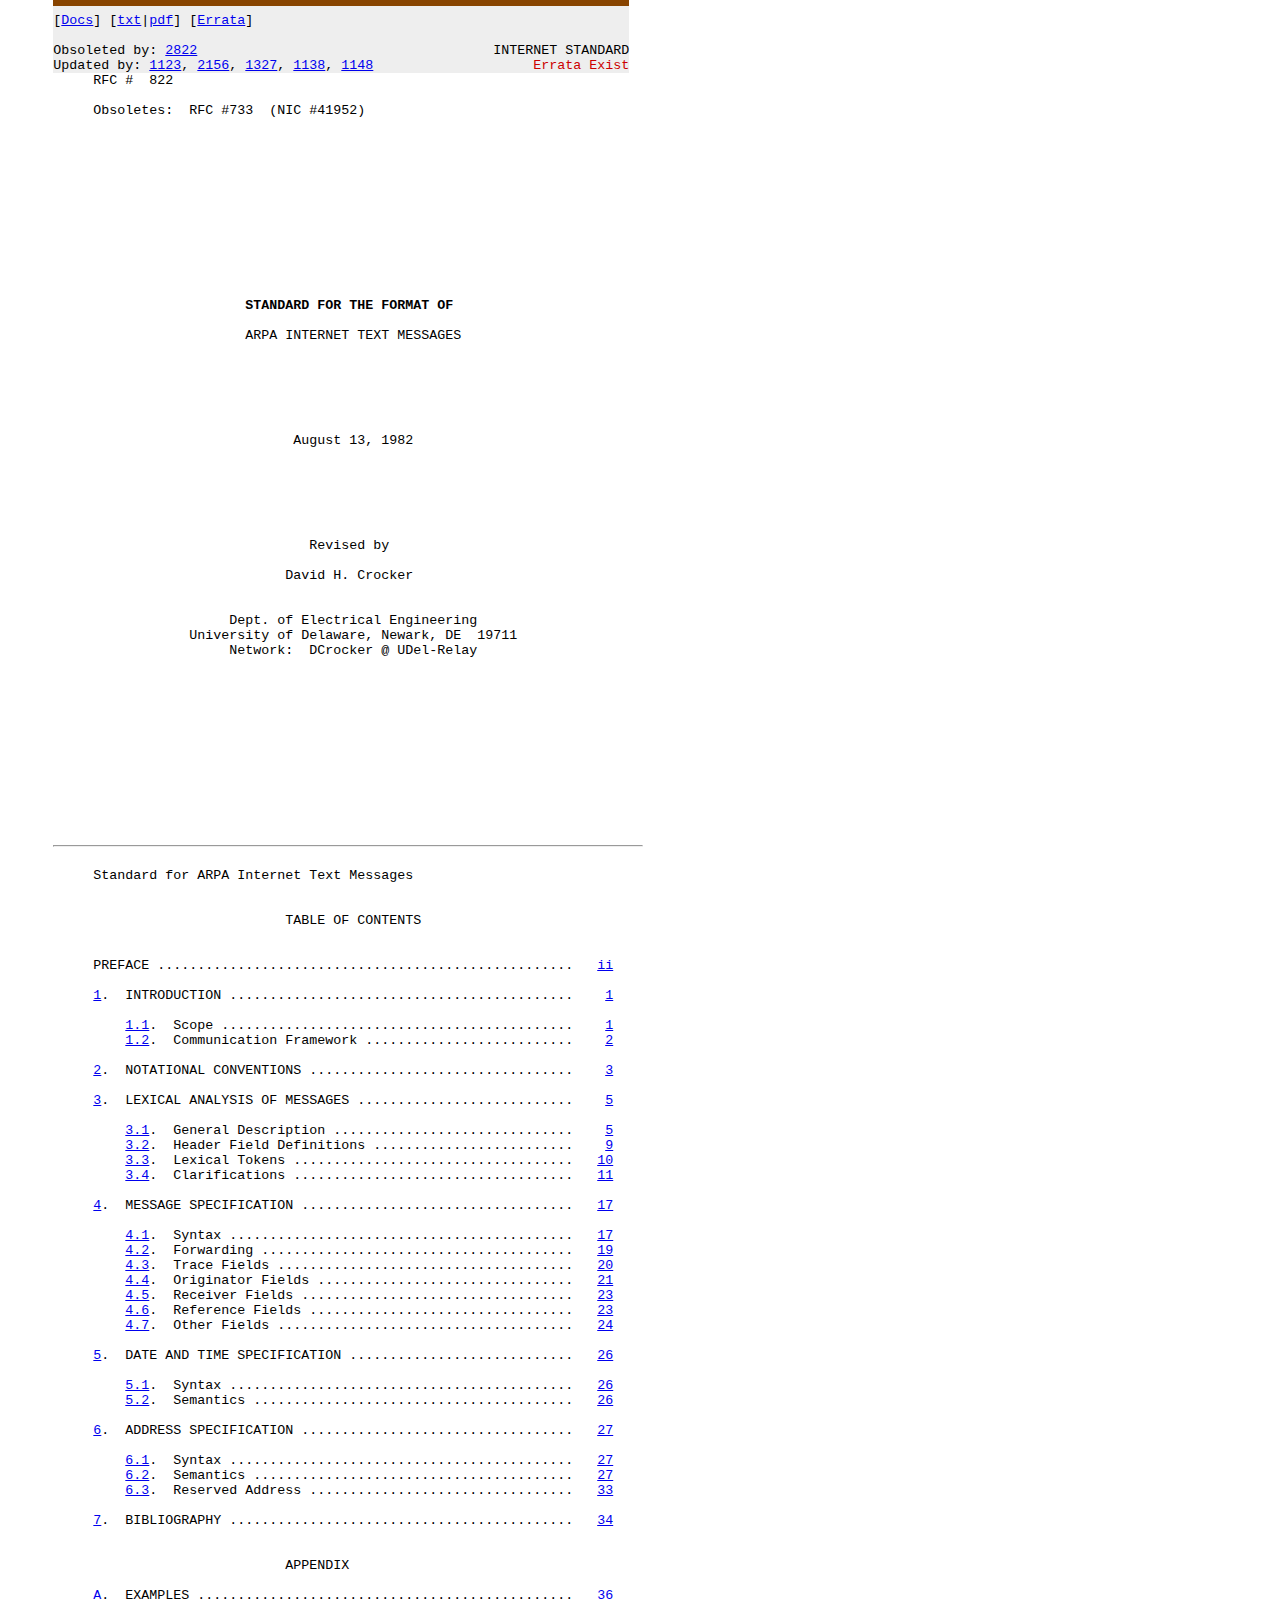
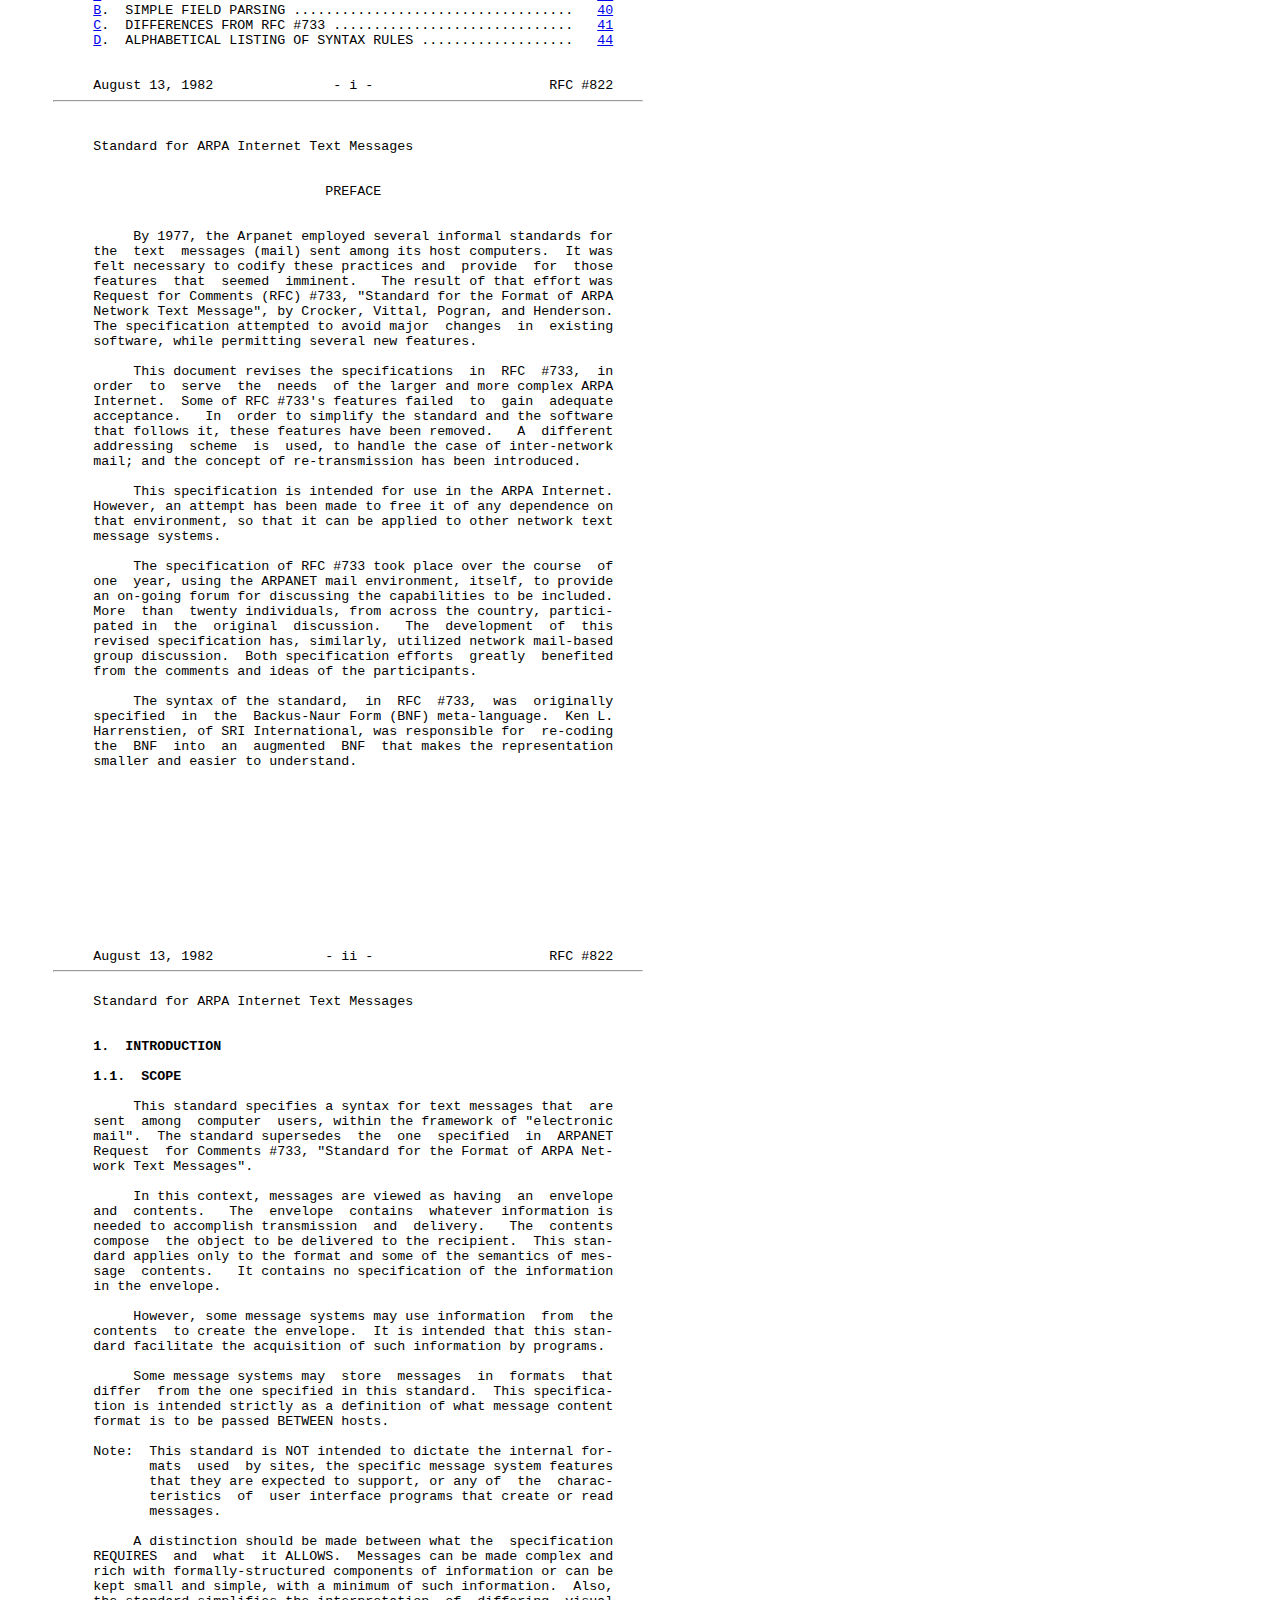
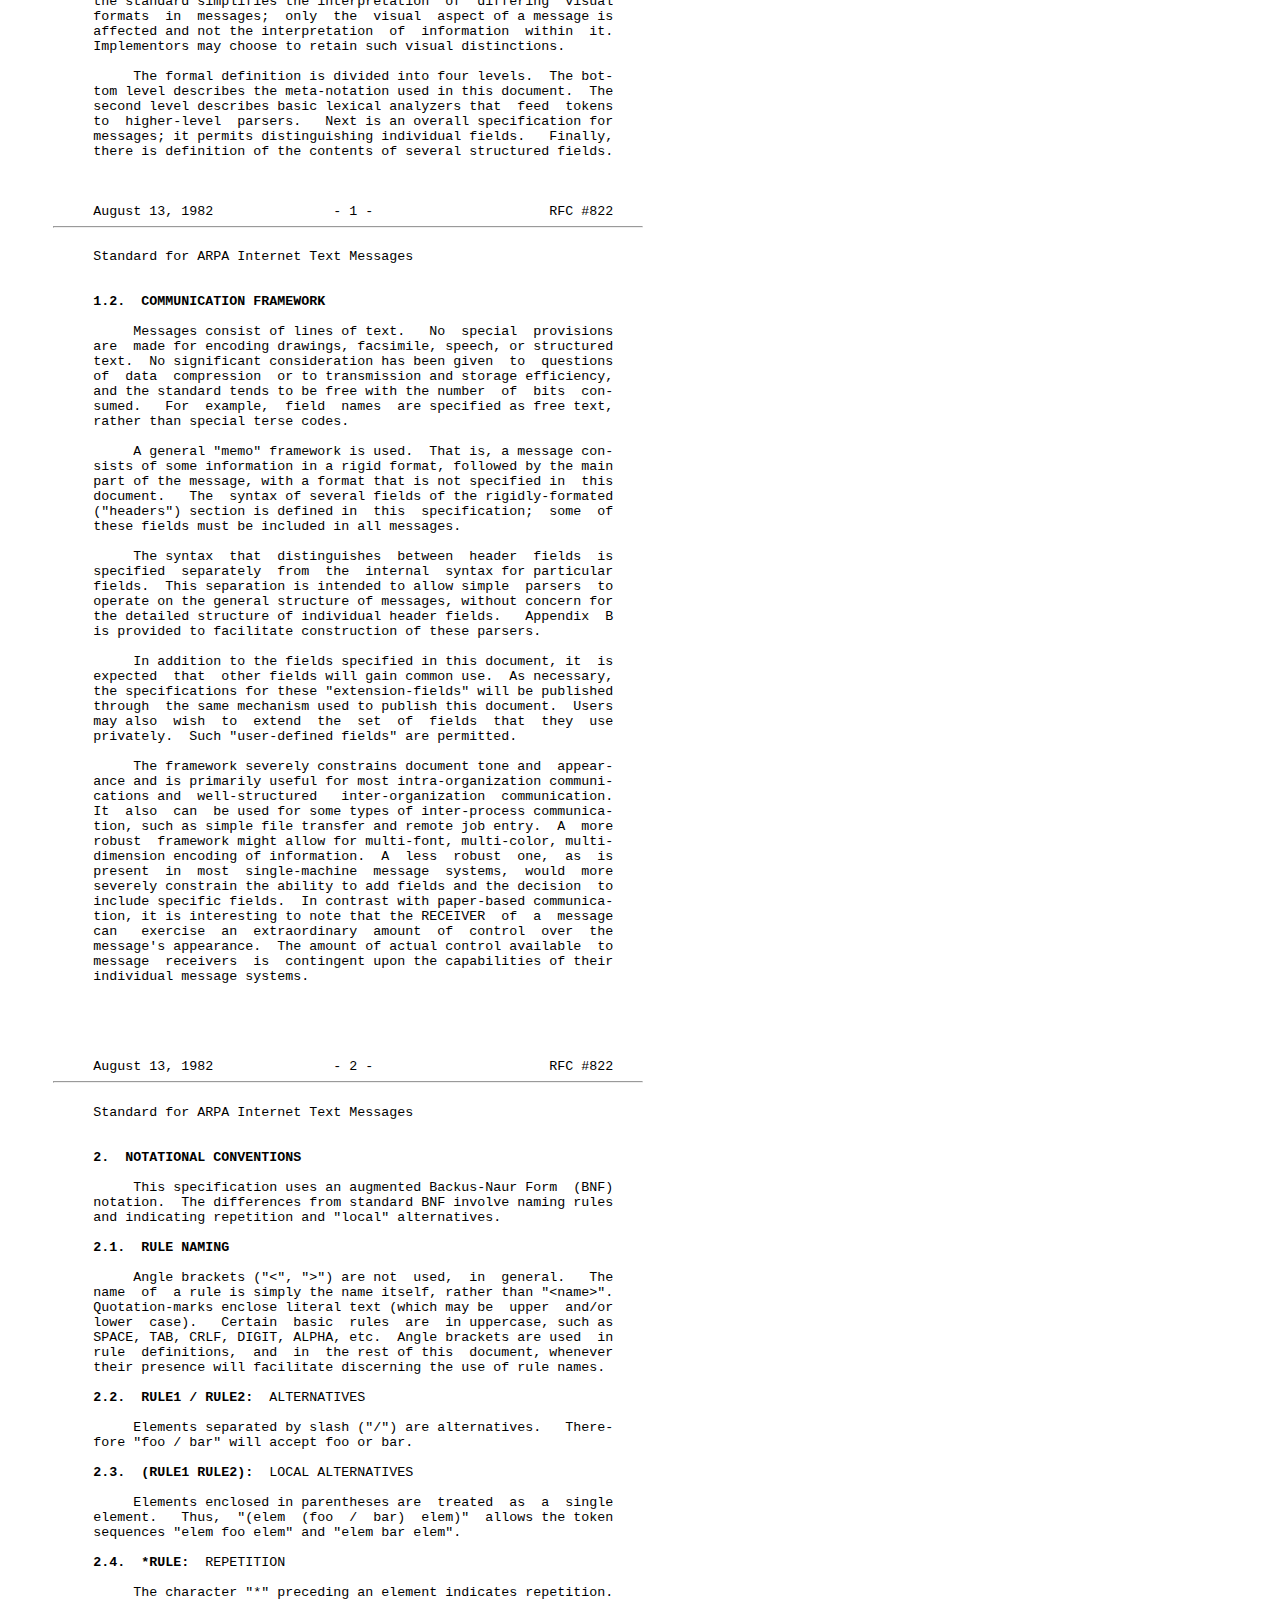
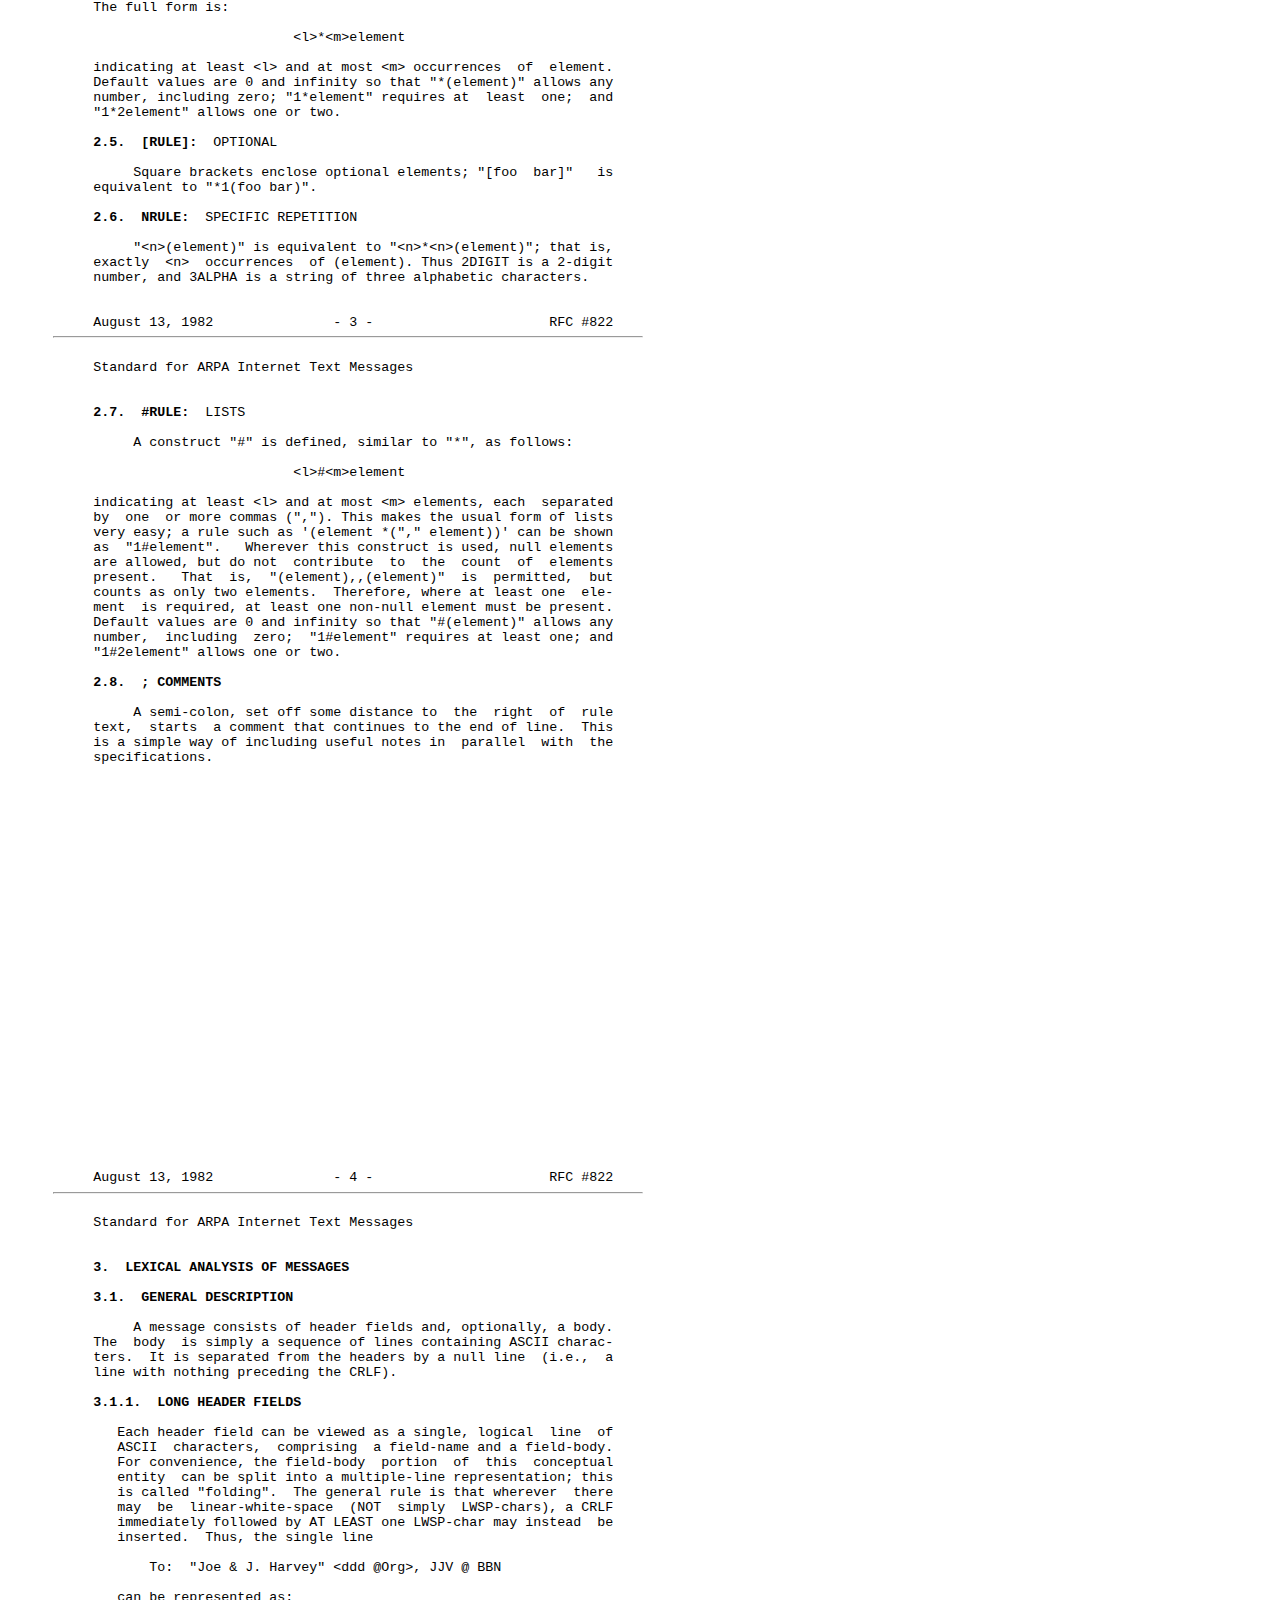
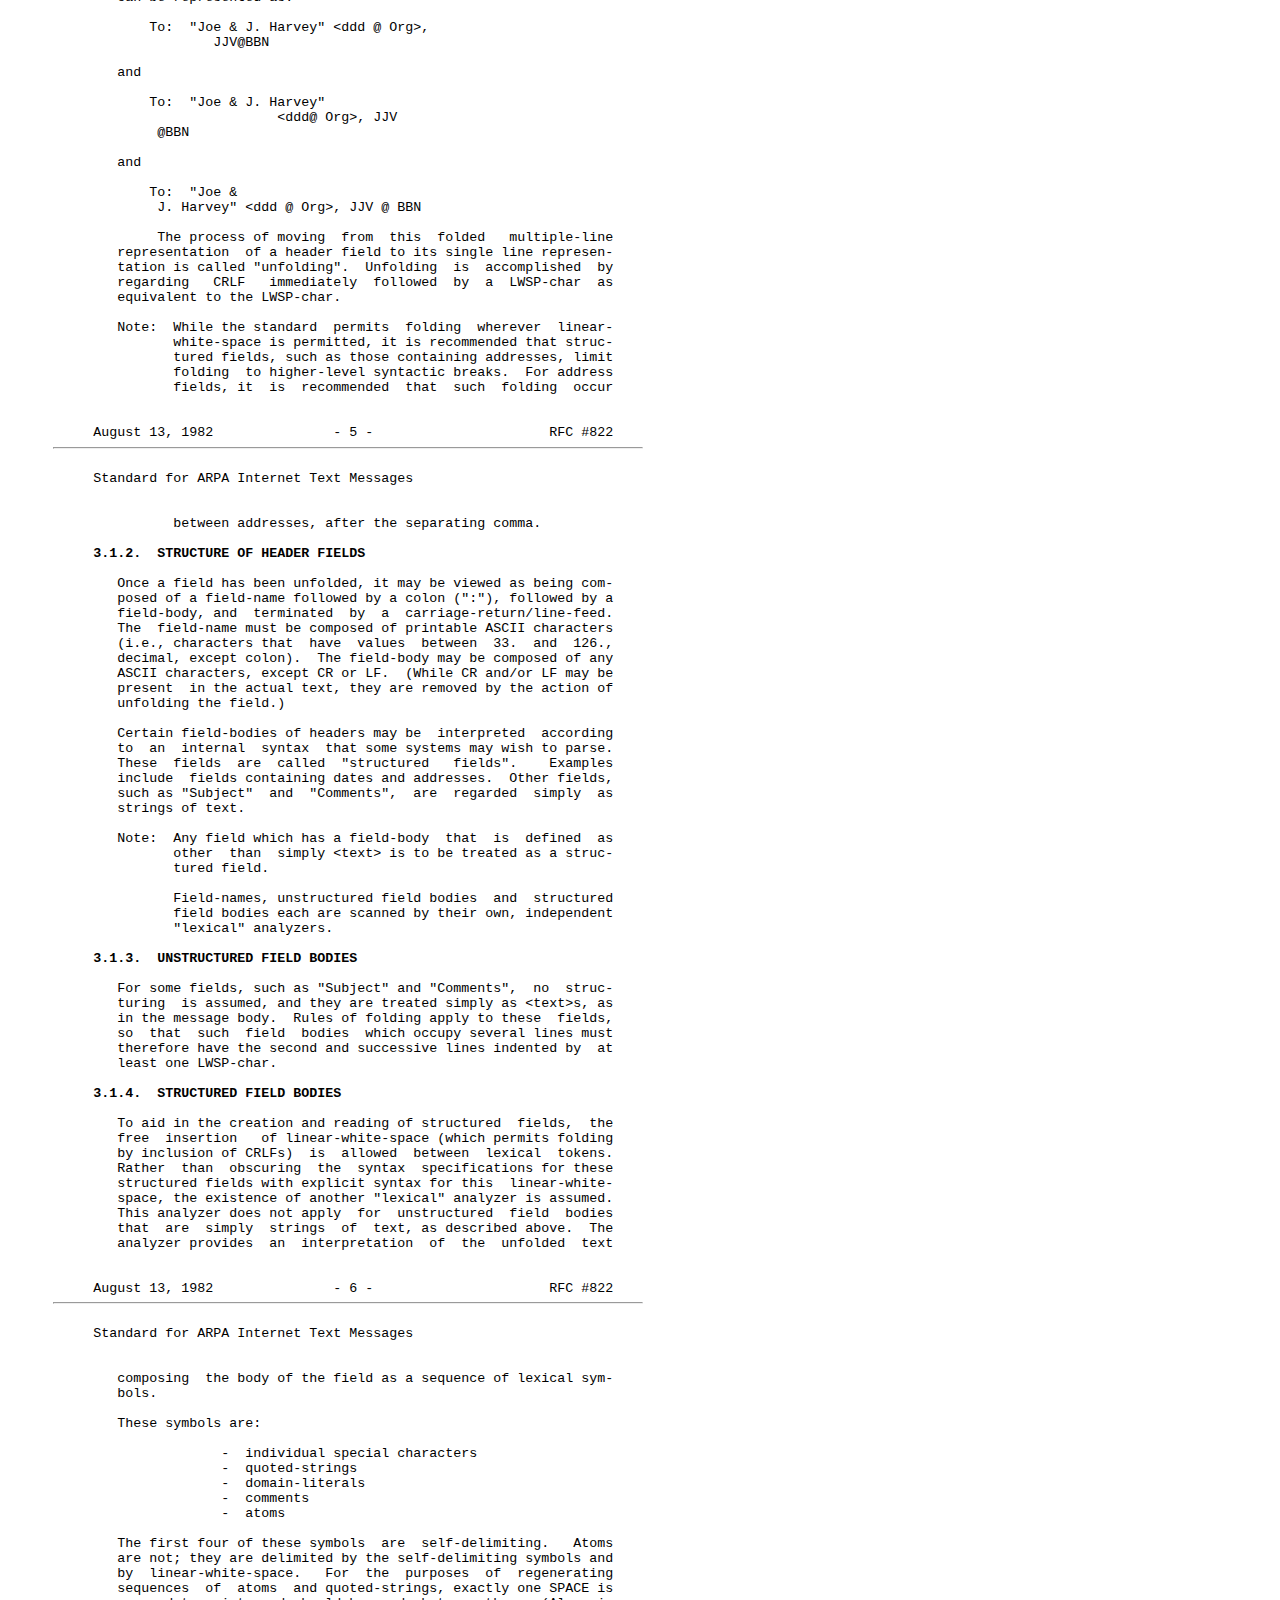
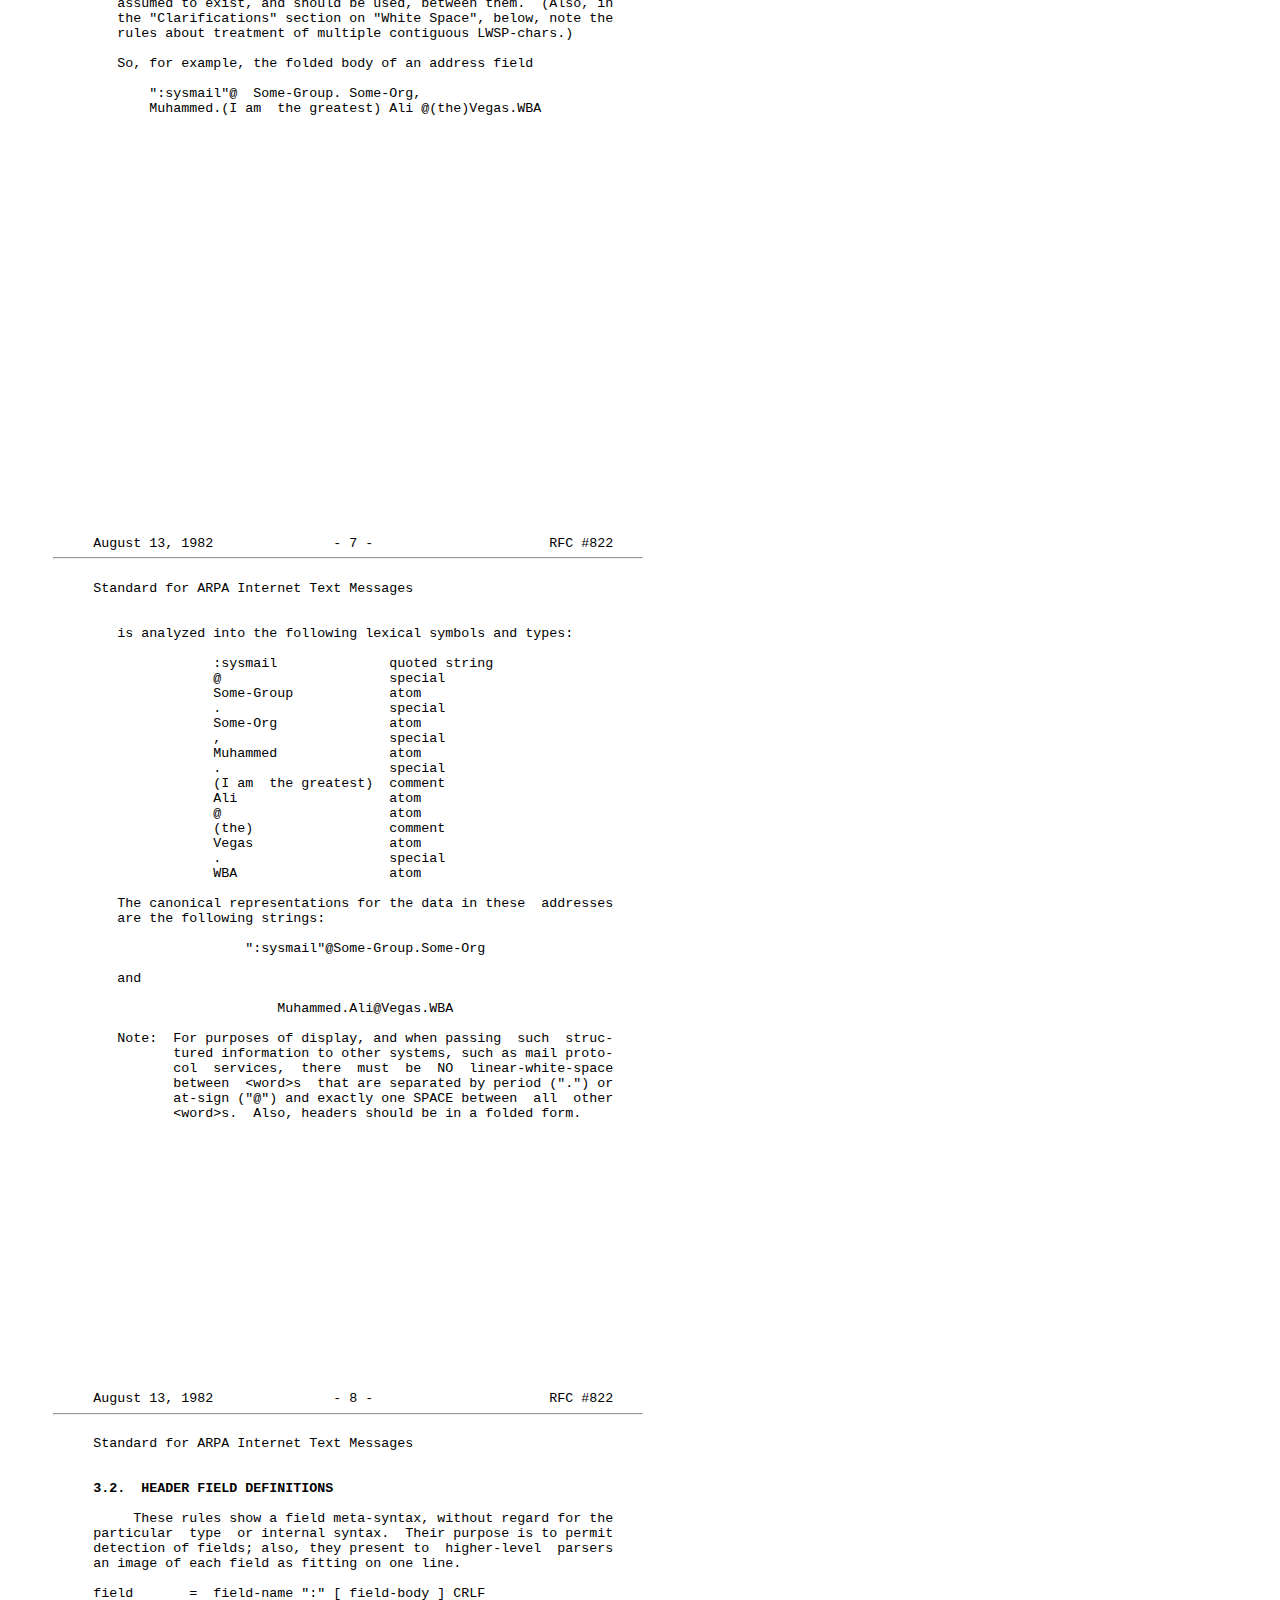
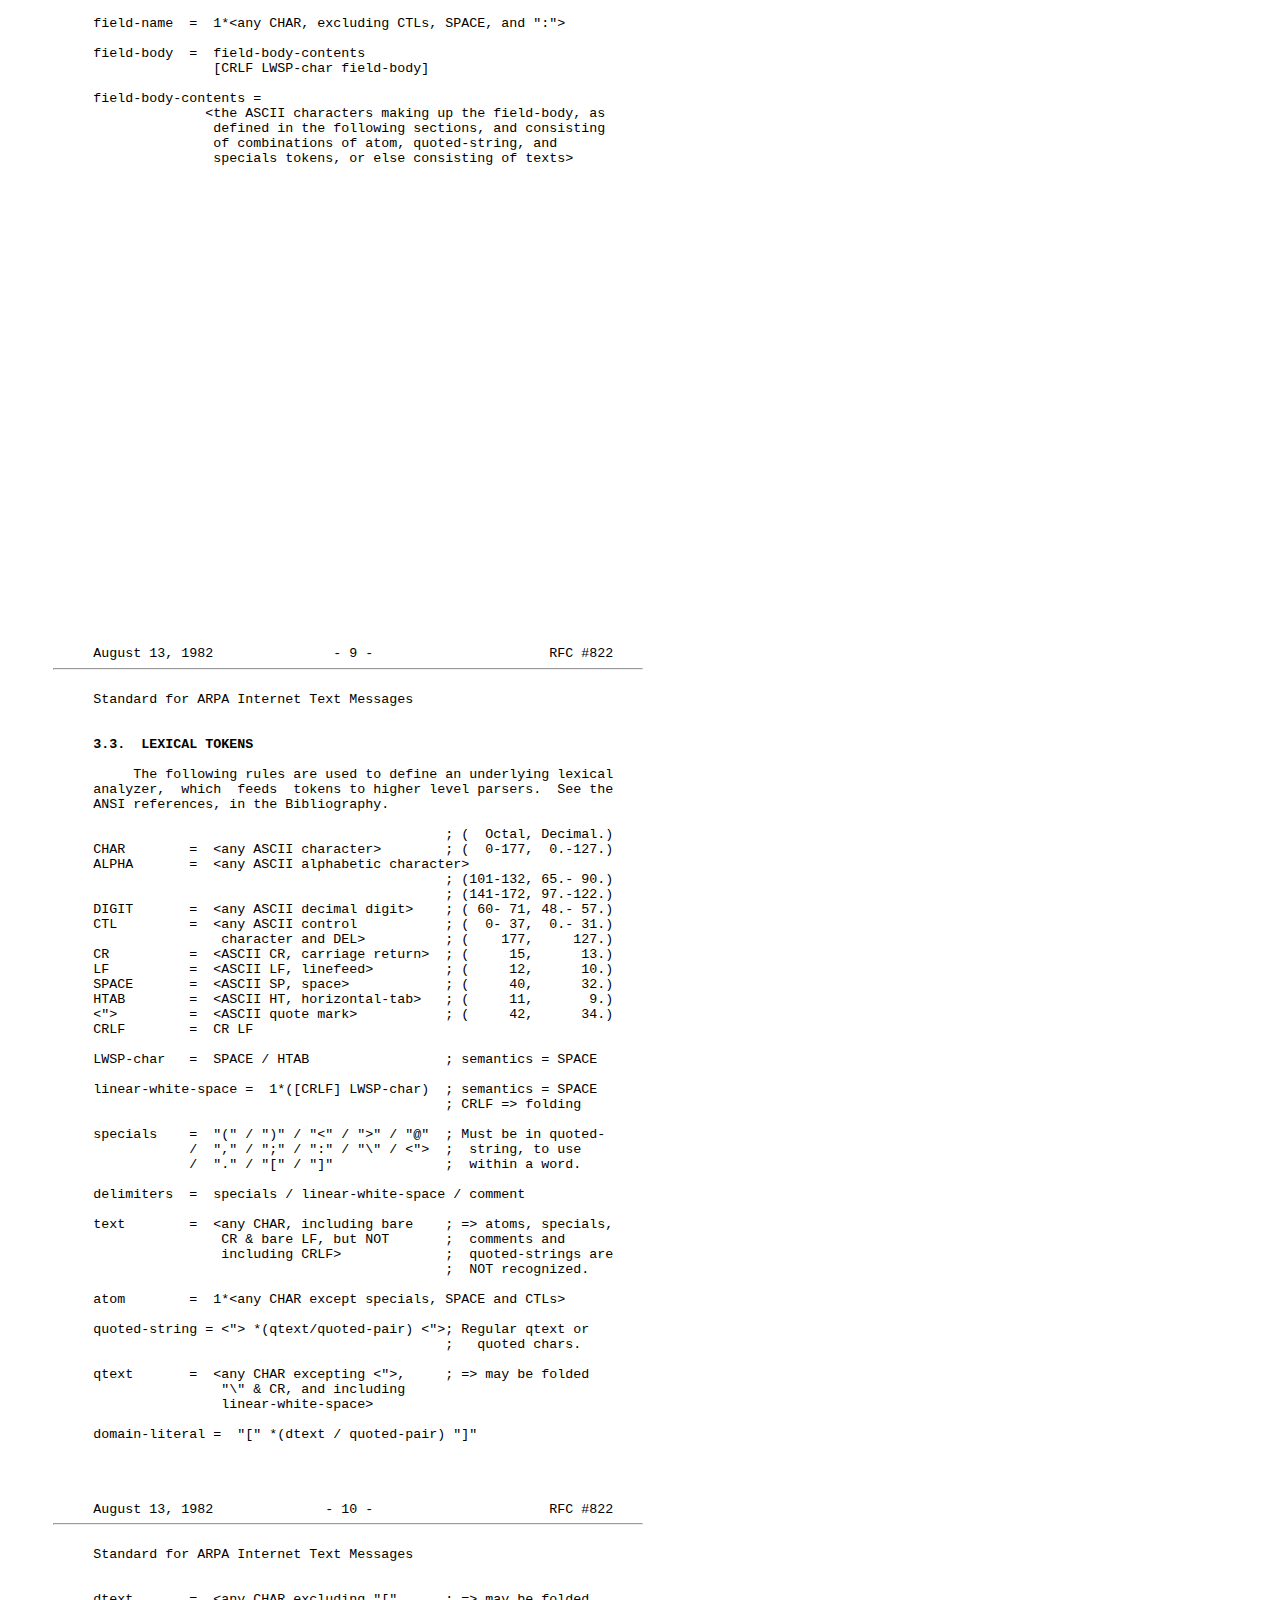
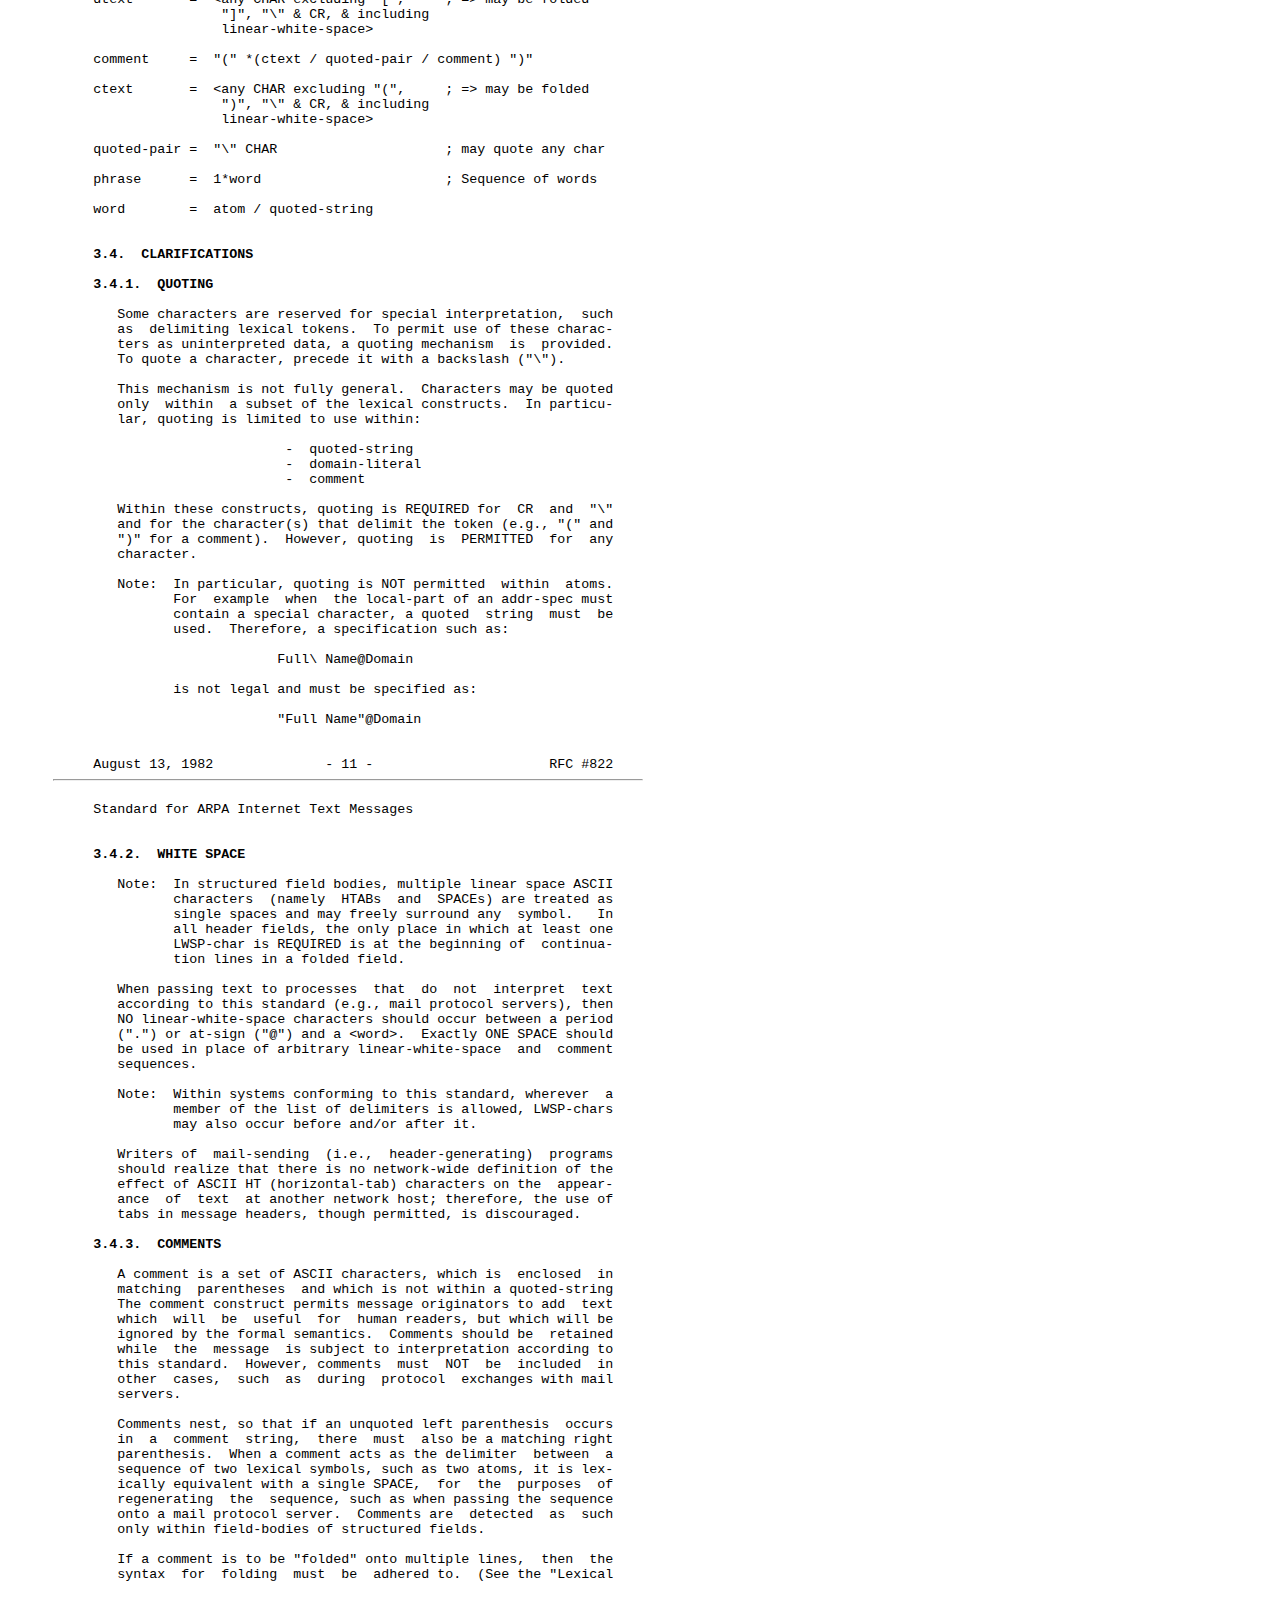
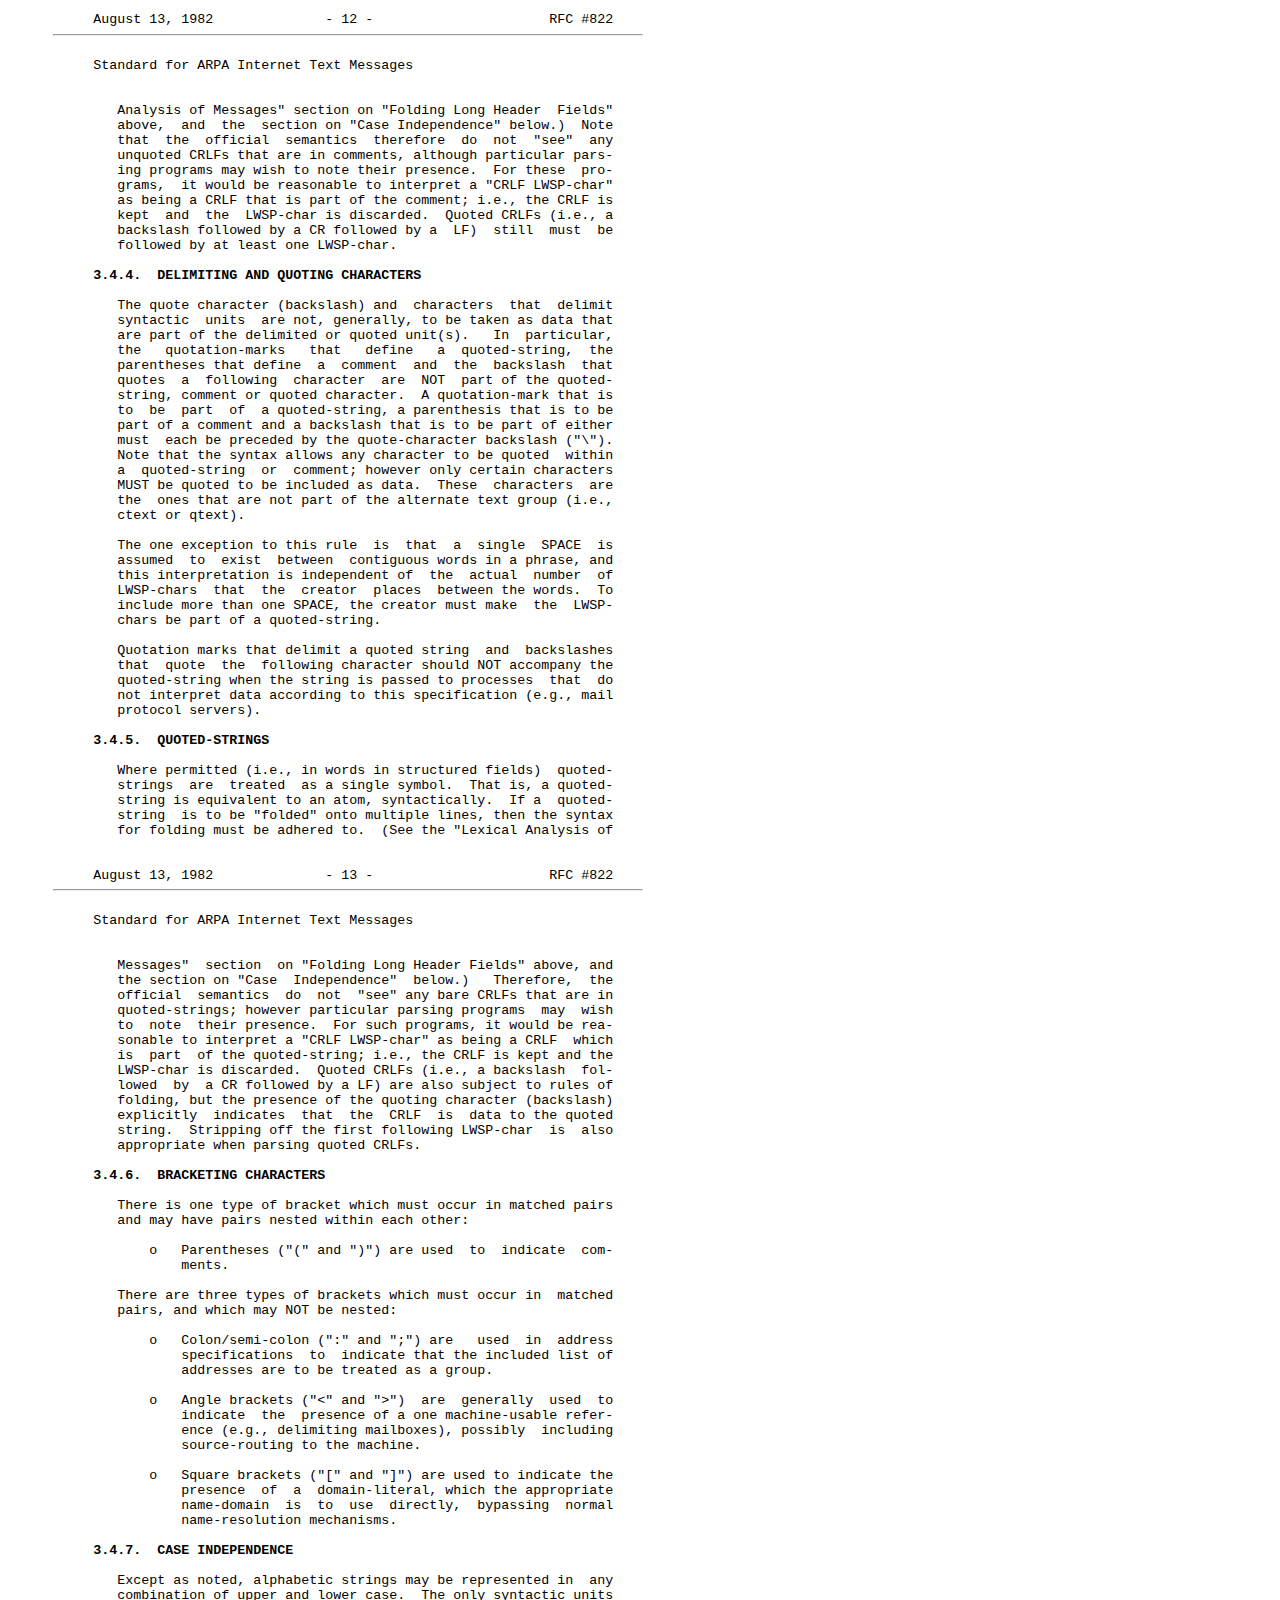
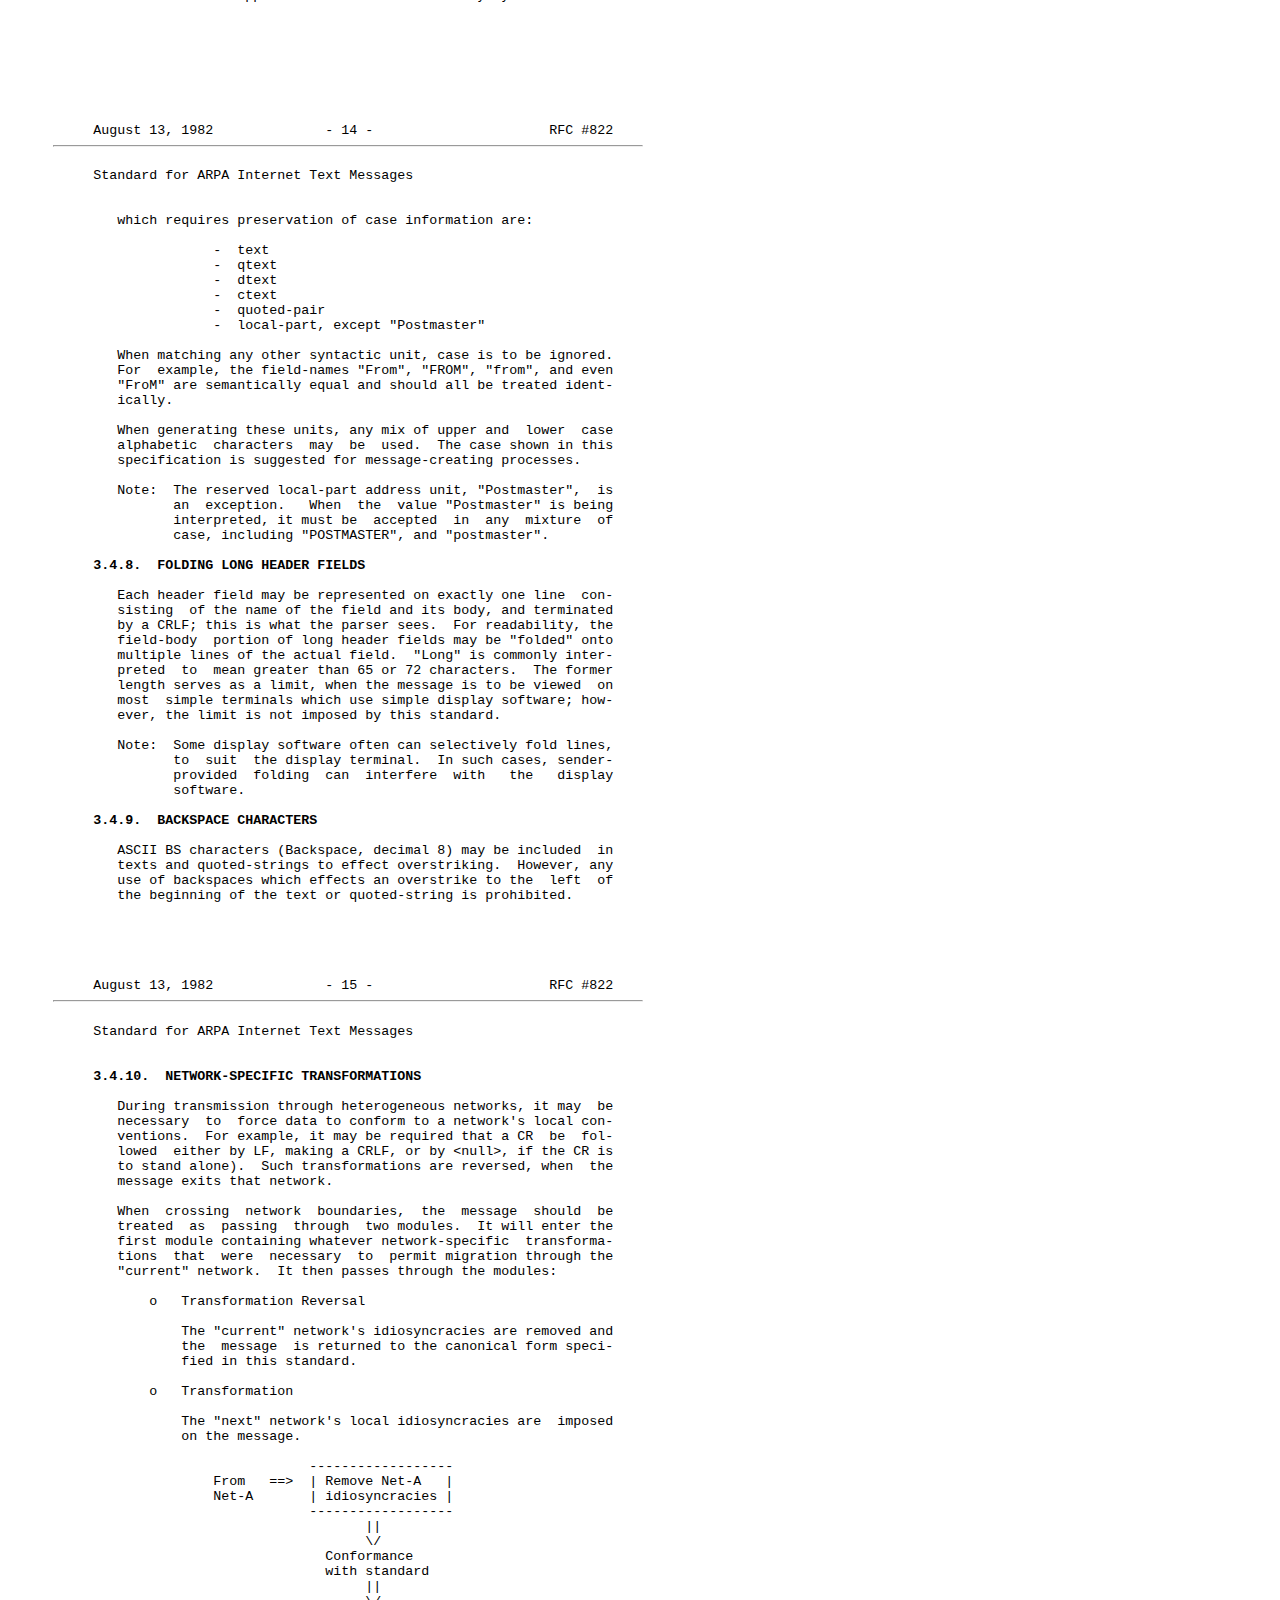
<file: src/data/docs/RFC 822 - STANDARD FOR THE FORMAT OF ARPA INTERNET TEXT MESSAGES.html>
<!DOCTYPE html PUBLIC "-//W3C//DTD XHTML 1.0 Transitional//EN" "http://www.w3.org/TR/xhtml1/DTD/xhtml1-transitional.dtd">
<!-- saved from url=(0045)http://tools.ietf.org/html/rfc822#section-3.1 -->
<html xmlns="http://www.w3.org/1999/xhtml" xml:lang="en" lang="en"><head profile="http://dublincore.org/documents/2008/08/04/dc-html/"><meta http-equiv="Content-Type" content="text/html; charset=UTF-8">
    
    <meta name="robots" content="index,follow">
    <meta name="creator" content="rfcmarkup version 1.114">
    <link rel="schema.DC" href="http://purl.org/dc/elements/1.1/">
<meta name="DC.Relation.Replaces" content="rfc733">
<meta name="DC.Identifier" content="urn:ietf:rfc:822">
<meta name="DC.Date.Issued" content="August, 1982">
<meta name="DC.Creator" content="D. Crocker">
<meta name="DC.Description.Abstract" content="This document revises the specifications in RFC 733, in order to serve
the needs of the larger and more complex ARPA Internet. Some of RFC
733&#39;s features failed to gain adequate acceptance. In order to
simplify the standard and the software that follows it, these features
have been removed. A different addressing scheme is used, to handle
the case of internetwork mail; and the concept of re-transmission has
been introduced. Obsoletes RFC 733, NIC 41952.">
<meta name="DC.Title" content="STANDARD FOR THE FORMAT OF ARPA INTERNET TEXT MESSAGES">

    <link rel="icon" href="http://tools.ietf.org/images/rfc.png" type="image/png">
    <link rel="shortcut icon" href="http://tools.ietf.org/images/rfc.png" type="image/png">
    <title>RFC 822 - STANDARD FOR THE FORMAT OF ARPA INTERNET TEXT MESSAGES</title>
    
    
    <style type="text/css">
	@media only screen 
	  and (min-width: 992px)
	  and (max-width: 1199px) {
	    body { font-size: 14pt; }
            div.content { width: 96ex; margin: 0 auto; }
        }
	@media only screen 
	  and (min-width: 768px)
	  and (max-width: 991px) {
            body { font-size: 14pt; }
            div.content { width: 96ex; margin: 0 auto; }
        }
	@media only screen 
	  and (min-width: 480px)
	  and (max-width: 767px) {
            body { font-size: 11pt; }
            div.content { width: 96ex; margin: 0 auto; }
        }
	@media only screen 
	  and (max-width: 479px) {
            body { font-size: 8pt; }
            div.content { width: 96ex; margin: 0 auto; }
        }
	@media only screen 
	  and (min-device-width : 375px) 
	  and (max-device-width : 667px) {
            body { font-size: 9.5pt; }
            div.content { width: 96ex; margin: 0 1px; }
        }
	@media only screen 
	  and (min-device-width: 1200px) {
            body { font-size: 10pt; margin: 0 4em; }
            div.content { width: 96ex; margin: 0; }
        }
        h1, h2, h3, h4, h5, h6, .h1, .h2, .h3, .h4, .h5, .h6 {
	    font-weight: bold;
            line-height: 0pt;
            display: inline;
            white-space: pre;
            font-family: monospace;
            font-size: 1em;
	    font-weight: bold;
        }
        pre {
            font-size: 1em;
            margin-top: 0px;
            margin-bottom: 0px;
        }
	.pre {
	    white-space: pre;
	    font-family: monospace;
	}
	.header{
	    font-weight: bold;
	}
        .newpage {
            page-break-before: always;
        }
        .invisible {
            text-decoration: none;
            color: white;
        }
        a.selflink {
          color: black;
          text-decoration: none;
        }
        @media print {
            body {
                font-family: monospace;
                font-size: 10.5pt;
            }
            h1, h2, h3, h4, h5, h6 {
                font-size: 1em;
            }
        
            a:link, a:visited {
                color: inherit;
                text-decoration: none;
            }
            .noprint {
                display: none;
            }
        }
	@media screen {
	    .grey, .grey a:link, .grey a:visited {
		color: #777;
	    }
            .docinfo {
                background-color: #EEE;
            }
            .top {
                border-top: 7px solid #EEE;
            }
            .bgwhite  { background-color: white; }
            .bgred    { background-color: #F44; }
            .bggrey   { background-color: #666; }
            .bgbrown  { background-color: #840; }            
            .bgorange { background-color: #FA0; }
            .bgyellow { background-color: #EE0; }
            .bgmagenta{ background-color: #F4F; }
            .bgblue   { background-color: #66F; }
            .bgcyan   { background-color: #4DD; }
            .bggreen  { background-color: #4F4; }

            .legend   { font-size: 90%; }
            .cplate   { font-size: 70%; border: solid grey 1px; }
	}
    </style>
    <!--[if IE]>
    <style>
    body {
       font-size: 13px;
       margin: 10px 10px;
    }
    </style>
    <![endif]-->

    <script type="text/javascript"><!--
    function addHeaderTags() {
	var spans = document.getElementsByTagName("span");
	for (var i=0; i < spans.length; i++) {
	    var elem = spans[i];
	    if (elem) {
		var level = elem.getAttribute("class");
                if (level == "h1" || level == "h2" || level == "h3" || level == "h4" || level == "h5" || level == "h6") {
                    elem.innerHTML = "<"+level+">"+elem.innerHTML+"</"+level+">";		
                }
	    }
	}
    }
    var legend_html = "Colour legend:<br />      <table>         <tr><td>Unknown:</td>                   <td><span class='cplate bgwhite'>&nbsp;&nbsp;&nbsp;&nbsp;</span></td></tr>         <tr><td>Draft:</td>                     <td><span class='cplate bgred'>&nbsp;&nbsp;&nbsp;&nbsp;</span></td></tr>         <tr><td>Informational:</td>             <td><span class='cplate bgorange'>&nbsp;&nbsp;&nbsp;&nbsp;</span></td></tr>         <tr><td>Experimental:</td>              <td><span class='cplate bgyellow'>&nbsp;&nbsp;&nbsp;&nbsp;</span></td></tr>         <tr><td>Best Common Practice:</td>      <td><span class='cplate bgmagenta'>&nbsp;&nbsp;&nbsp;&nbsp;</span></td></tr>         <tr><td>Proposed Standard:</td>         <td><span class='cplate bgblue'>&nbsp;&nbsp;&nbsp;&nbsp;</span></td></tr>         <tr><td>Draft Standard (old designation):</td> <td><span class='cplate bgcyan'>&nbsp;&nbsp;&nbsp;&nbsp;</span></td></tr>         <tr><td>Internet Standard:</td>         <td><span class='cplate bggreen'>&nbsp;&nbsp;&nbsp;&nbsp;</span></td></tr>         <tr><td>Historic:</td>                  <td><span class='cplate bggrey'>&nbsp;&nbsp;&nbsp;&nbsp;</span></td></tr>         <tr><td>Obsolete:</td>                  <td><span class='cplate bgbrown'>&nbsp;&nbsp;&nbsp;&nbsp;</span></td></tr>     </table>";
    function showElem(id) {
        var elem = document.getElementById(id);
        elem.innerHTML = eval(id+"_html");
        elem.style.visibility='visible';
    }
    function hideElem(id) {
        var elem = document.getElementById(id);
        elem.style.visibility='hidden';        
        elem.innerHTML = "";
    }
    // -->
    </script>
<script type="text/javascript" id="umatrix-ua-spoofer"> ;(function() { 
     try { 
         /* https://github.com/gorhill/uMatrix/issues/61#issuecomment-63814351 */ 
         var navigator = window.navigator; 
         var spoofedUserAgent = "Mozilla/5.0 (Windows NT 6.1; WOW64) AppleWebKit/537.36 (KHTML, like Gecko) Chrome/37.0.2062.124 Safari/537.36"; 
         if ( spoofedUserAgent === navigator.userAgent ) { 
             return; 
         } 
         var pos = spoofedUserAgent.indexOf('/'); 
         var appName = pos === -1 ? '' : spoofedUserAgent.slice(0, pos); 
         var appVersion = pos === -1 ? spoofedUserAgent : spoofedUserAgent.slice(pos + 1); 
         Object.defineProperty(navigator, 'userAgent', { get: function(){ return spoofedUserAgent; } }); 
         Object.defineProperty(navigator, 'appName', { get: function(){ return appName; } }); 
         Object.defineProperty(navigator, 'appVersion', { get: function(){ return appVersion; } }); 
     } catch (e) { 
     } 
 })();</script><style type="text/css"></style></head>
<body onload="addHeaderTags()" data-feedly-mini="yes">
  <div class="content">
   <div style="height: 13px;">
      <div onmouseover="this.style.cursor=&#39;pointer&#39;;" onclick="showElem(&#39;legend&#39;);" onmouseout="hideElem(&#39;legend&#39;)" style="height: 6px; position: absolute;" class="pre noprint docinfo bgbrown" title="Click for colour legend.">                                                                        </div>
      <div id="legend" class="docinfo noprint pre legend" style="position:absolute; top: 4px; left: 4ex; visibility:hidden; background-color: white; padding: 4px 9px 5px 7px; border: solid #345 1px; " onmouseover="showElem(&#39;legend&#39;);" onmouseout="hideElem(&#39;legend&#39;);">
      </div>
   </div>
<span class="pre noprint docinfo top">[<a href="http://tools.ietf.org/html/" title="Document search and retrieval page">Docs</a>] [<a href="http://tools.ietf.org/rfc/rfc822.txt" title="Plaintext version of this document">txt</a>|<a href="http://tools.ietf.org/pdf/rfc822" title="PDF version of this document">pdf</a>] [<a href="https://www.rfc-editor.org/errata_search.php?rfc=822">Errata</a>]                                               </span><br>
<span class="pre noprint docinfo">                                                                        </span><br>
<span class="pre noprint docinfo">Obsoleted by: <a href="http://tools.ietf.org/html/rfc2822">2822</a>                                     INTERNET STANDARD</span><br>
<span class="pre noprint docinfo">Updated by: <a href="http://tools.ietf.org/html/rfc1123">1123</a>, <a href="http://tools.ietf.org/html/rfc2156">2156</a>, <a href="http://tools.ietf.org/html/rfc1327">1327</a>, <a href="http://tools.ietf.org/html/rfc1138">1138</a>, <a href="http://tools.ietf.org/html/rfc1148">1148</a>                    <span style="color: #C00;">Errata Exist</span></span><br>
<pre>     RFC #  822
     
     Obsoletes:  RFC #733  (NIC #41952)
     
     
     
     
     
     
     
     
     
     
     
     
                        <span class="h1"><h1>STANDARD FOR THE FORMAT OF</h1></span>
     
                        ARPA INTERNET TEXT MESSAGES
     
     
     
     
     
     
                              August 13, 1982
     
     
     
     
     
     
                                Revised by
     
                             David H. Crocker
     
     
                      Dept. of Electrical Engineering
                 University of Delaware, Newark, DE  19711
                      Network:  DCrocker @ UDel-Relay
     
     
     
     
     
     
     
     
     
     
     
     </pre>
     <hr class="noprint" style="width: 96ex;" align="left"><!--NewPage--><pre class="newpage">     
     Standard for ARPA Internet Text Messages
     
     
                             TABLE OF CONTENTS
     
     
     PREFACE ....................................................   <a href="http://tools.ietf.org/html/rfc822#page-ii">ii</a>
     
     <a href="http://tools.ietf.org/html/rfc822#section-1">1</a>.  INTRODUCTION ...........................................    <a href="http://tools.ietf.org/html/rfc822#page-1">1</a>
     
         <a href="http://tools.ietf.org/html/rfc822#section-1.1">1.1</a>.  Scope ............................................    <a href="http://tools.ietf.org/html/rfc822#page-1">1</a>
         <a href="http://tools.ietf.org/html/rfc822#section-1.2">1.2</a>.  Communication Framework ..........................    <a href="http://tools.ietf.org/html/rfc822#page-2">2</a>
     
     <a href="http://tools.ietf.org/html/rfc822#section-2">2</a>.  NOTATIONAL CONVENTIONS .................................    <a href="http://tools.ietf.org/html/rfc822#page-3">3</a>
     
     <a href="http://tools.ietf.org/html/rfc822#section-3">3</a>.  LEXICAL ANALYSIS OF MESSAGES ...........................    <a href="http://tools.ietf.org/html/rfc822#page-5">5</a>
     
         <a href="./RFC 822 - STANDARD FOR THE FORMAT OF ARPA INTERNET TEXT MESSAGES_files/RFC 822 - STANDARD FOR THE FORMAT OF ARPA INTERNET TEXT MESSAGES.html">3.1</a>.  General Description ..............................    <a href="http://tools.ietf.org/html/rfc822#page-5">5</a>
         <a href="http://tools.ietf.org/html/rfc822#section-3.2">3.2</a>.  Header Field Definitions .........................    <a href="http://tools.ietf.org/html/rfc822#page-9">9</a>
         <a href="http://tools.ietf.org/html/rfc822#section-3.3">3.3</a>.  Lexical Tokens ...................................   <a href="http://tools.ietf.org/html/rfc822#page-10">10</a>
         <a href="http://tools.ietf.org/html/rfc822#section-3.4">3.4</a>.  Clarifications ...................................   <a href="http://tools.ietf.org/html/rfc822#page-11">11</a>
     
     <a href="http://tools.ietf.org/html/rfc822#section-4">4</a>.  MESSAGE SPECIFICATION ..................................   <a href="http://tools.ietf.org/html/rfc822#page-17">17</a>
     
         <a href="http://tools.ietf.org/html/rfc822#section-4.1">4.1</a>.  Syntax ...........................................   <a href="http://tools.ietf.org/html/rfc822#page-17">17</a>
         <a href="http://tools.ietf.org/html/rfc822#section-4.2">4.2</a>.  Forwarding .......................................   <a href="http://tools.ietf.org/html/rfc822#page-19">19</a>
         <a href="http://tools.ietf.org/html/rfc822#section-4.3">4.3</a>.  Trace Fields .....................................   <a href="http://tools.ietf.org/html/rfc822#page-20">20</a>
         <a href="http://tools.ietf.org/html/rfc822#section-4.4">4.4</a>.  Originator Fields ................................   <a href="http://tools.ietf.org/html/rfc822#page-21">21</a>
         <a href="http://tools.ietf.org/html/rfc822#section-4.5">4.5</a>.  Receiver Fields ..................................   <a href="http://tools.ietf.org/html/rfc822#page-23">23</a>
         <a href="http://tools.ietf.org/html/rfc822#section-4.6">4.6</a>.  Reference Fields .................................   <a href="http://tools.ietf.org/html/rfc822#page-23">23</a>
         <a href="http://tools.ietf.org/html/rfc822#section-4.7">4.7</a>.  Other Fields .....................................   <a href="http://tools.ietf.org/html/rfc822#page-24">24</a>
     
     <a href="http://tools.ietf.org/html/rfc822#section-5">5</a>.  DATE AND TIME SPECIFICATION ............................   <a href="http://tools.ietf.org/html/rfc822#page-26">26</a>
     
         <a href="http://tools.ietf.org/html/rfc822#section-5.1">5.1</a>.  Syntax ...........................................   <a href="http://tools.ietf.org/html/rfc822#page-26">26</a>
         <a href="http://tools.ietf.org/html/rfc822#section-5.2">5.2</a>.  Semantics ........................................   <a href="http://tools.ietf.org/html/rfc822#page-26">26</a>
     
     <a href="http://tools.ietf.org/html/rfc822#section-6">6</a>.  ADDRESS SPECIFICATION ..................................   <a href="http://tools.ietf.org/html/rfc822#page-27">27</a>
     
         <a href="http://tools.ietf.org/html/rfc822#section-6.1">6.1</a>.  Syntax ...........................................   <a href="http://tools.ietf.org/html/rfc822#page-27">27</a>
         <a href="http://tools.ietf.org/html/rfc822#section-6.2">6.2</a>.  Semantics ........................................   <a href="http://tools.ietf.org/html/rfc822#page-27">27</a>
         <a href="http://tools.ietf.org/html/rfc822#section-6.3">6.3</a>.  Reserved Address .................................   <a href="http://tools.ietf.org/html/rfc822#page-33">33</a>
     
     <a href="http://tools.ietf.org/html/rfc822#section-7">7</a>.  BIBLIOGRAPHY ...........................................   <a href="http://tools.ietf.org/html/rfc822#page-34">34</a>
     
     
                             APPENDIX
     
     <a href="http://tools.ietf.org/html/rfc822#appendix-A">A</a>.  EXAMPLES ...............................................   <a href="http://tools.ietf.org/html/rfc822#page-36">36</a>
     <a href="http://tools.ietf.org/html/rfc822#appendix-B">B</a>.  SIMPLE FIELD PARSING ...................................   <a href="http://tools.ietf.org/html/rfc822#page-40">40</a>
     <a href="http://tools.ietf.org/html/rfc822#appendix-C">C</a>.  DIFFERENCES FROM RFC #733 ..............................   <a href="http://tools.ietf.org/html/rfc822#page-41">41</a>
     <a href="http://tools.ietf.org/html/rfc822#appendix-D">D</a>.  ALPHABETICAL LISTING OF SYNTAX RULES ...................   <a href="http://tools.ietf.org/html/rfc822#page-44">44</a>
     
     
     August 13, 1982               - i -                      RFC #822</pre>
     <hr class="noprint" style="width: 96ex;" align="left"><!--NewPage--><pre class="newpage">     
     
     Standard for ARPA Internet Text Messages
     
     
                                  PREFACE
     
     
          By 1977, the Arpanet employed several informal standards for
     the  text  messages (mail) sent among its host computers.  It was
     felt necessary to codify these practices and  provide  for  those
     features  that  seemed  imminent.   The result of that effort was
     Request for Comments (RFC) #733, "Standard for the Format of ARPA
     Network Text Message", by Crocker, Vittal, Pogran, and Henderson.
     The specification attempted to avoid major  changes  in  existing
     software, while permitting several new features.
     
          This document revises the specifications  in  RFC  #733,  in
     order  to  serve  the  needs  of the larger and more complex ARPA
     Internet.  Some of RFC #733's features failed  to  gain  adequate
     acceptance.   In  order to simplify the standard and the software
     that follows it, these features have been removed.   A  different
     addressing  scheme  is  used, to handle the case of inter-network
     mail; and the concept of re-transmission has been introduced.
     
          This specification is intended for use in the ARPA Internet.
     However, an attempt has been made to free it of any dependence on
     that environment, so that it can be applied to other network text
     message systems.
     
          The specification of RFC #733 took place over the course  of
     one  year, using the ARPANET mail environment, itself, to provide
     an on-going forum for discussing the capabilities to be included.
     More  than  twenty individuals, from across the country, partici-
     pated in  the  original  discussion.   The  development  of  this
     revised specification has, similarly, utilized network mail-based
     group discussion.  Both specification efforts  greatly  benefited
     from the comments and ideas of the participants.
     
          The syntax of the standard,  in  RFC  #733,  was  originally
     specified  in  the  Backus-Naur Form (BNF) meta-language.  Ken L.
     Harrenstien, of SRI International, was responsible for  re-coding
     the  BNF  into  an  augmented  BNF  that makes the representation
     smaller and easier to understand.
     
     
     
     
     
     
     
     
     
     
     
     
     August 13, 1982              - ii -                      RFC #822</pre>
     <hr class="noprint" style="width: 96ex;" align="left"><!--NewPage--><pre class="newpage">     
     Standard for ARPA Internet Text Messages
     
     
     <span class="h2"><h2><a class="selflink" name="section-1" href="http://tools.ietf.org/html/rfc822#section-1">1</a>.  INTRODUCTION</h2></span>
     
     <span class="h3"><h3><a class="selflink" name="section-1.1" href="http://tools.ietf.org/html/rfc822#section-1.1">1.1</a>.  SCOPE</h3></span>
     
          This standard specifies a syntax for text messages that  are
     sent  among  computer  users, within the framework of "electronic
     mail".  The standard supersedes  the  one  specified  in  ARPANET
     Request  for Comments #733, "Standard for the Format of ARPA Net-
     work Text Messages".
     
          In this context, messages are viewed as having  an  envelope
     and  contents.   The  envelope  contains  whatever information is
     needed to accomplish transmission  and  delivery.   The  contents
     compose  the object to be delivered to the recipient.  This stan-
     dard applies only to the format and some of the semantics of mes-
     sage  contents.   It contains no specification of the information
     in the envelope.
     
          However, some message systems may use information  from  the
     contents  to create the envelope.  It is intended that this stan-
     dard facilitate the acquisition of such information by programs.
     
          Some message systems may  store  messages  in  formats  that
     differ  from the one specified in this standard.  This specifica-
     tion is intended strictly as a definition of what message content
     format is to be passed BETWEEN hosts.
     
     Note:  This standard is NOT intended to dictate the internal for-
            mats  used  by sites, the specific message system features
            that they are expected to support, or any of  the  charac-
            teristics  of  user interface programs that create or read
            messages.
     
          A distinction should be made between what the  specification
     REQUIRES  and  what  it ALLOWS.  Messages can be made complex and
     rich with formally-structured components of information or can be
     kept small and simple, with a minimum of such information.  Also,
     the standard simplifies the interpretation  of  differing  visual
     formats  in  messages;  only  the  visual  aspect of a message is
     affected and not the interpretation  of  information  within  it.
     Implementors may choose to retain such visual distinctions.
     
          The formal definition is divided into four levels.  The bot-
     tom level describes the meta-notation used in this document.  The
     second level describes basic lexical analyzers that  feed  tokens
     to  higher-level  parsers.   Next is an overall specification for
     messages; it permits distinguishing individual fields.   Finally,
     there is definition of the contents of several structured fields.
     
     
     
     August 13, 1982               - 1 -                      RFC #822</pre>
     <hr class="noprint" style="width: 96ex;" align="left"><!--NewPage--><pre class="newpage">     
     Standard for ARPA Internet Text Messages
     
     
     <span class="h3"><h3><a class="selflink" name="section-1.2" href="http://tools.ietf.org/html/rfc822#section-1.2">1.2</a>.  COMMUNICATION FRAMEWORK</h3></span>
     
          Messages consist of lines of text.   No  special  provisions
     are  made for encoding drawings, facsimile, speech, or structured
     text.  No significant consideration has been given  to  questions
     of  data  compression  or to transmission and storage efficiency,
     and the standard tends to be free with the number  of  bits  con-
     sumed.   For  example,  field  names  are specified as free text,
     rather than special terse codes.
     
          A general "memo" framework is used.  That is, a message con-
     sists of some information in a rigid format, followed by the main
     part of the message, with a format that is not specified in  this
     document.   The  syntax of several fields of the rigidly-formated
     ("headers") section is defined in  this  specification;  some  of
     these fields must be included in all messages.
     
          The syntax  that  distinguishes  between  header  fields  is
     specified  separately  from  the  internal  syntax for particular
     fields.  This separation is intended to allow simple  parsers  to
     operate on the general structure of messages, without concern for
     the detailed structure of individual header fields.   Appendix  B
     is provided to facilitate construction of these parsers.
     
          In addition to the fields specified in this document, it  is
     expected  that  other fields will gain common use.  As necessary,
     the specifications for these "extension-fields" will be published
     through  the same mechanism used to publish this document.  Users
     may also  wish  to  extend  the  set  of  fields  that  they  use
     privately.  Such "user-defined fields" are permitted.
     
          The framework severely constrains document tone and  appear-
     ance and is primarily useful for most intra-organization communi-
     cations and  well-structured   inter-organization  communication.
     It  also  can  be used for some types of inter-process communica-
     tion, such as simple file transfer and remote job entry.  A  more
     robust  framework might allow for multi-font, multi-color, multi-
     dimension encoding of information.  A  less  robust  one,  as  is
     present  in  most  single-machine  message  systems,  would  more
     severely constrain the ability to add fields and the decision  to
     include specific fields.  In contrast with paper-based communica-
     tion, it is interesting to note that the RECEIVER  of  a  message
     can   exercise  an  extraordinary  amount  of  control  over  the
     message's appearance.  The amount of actual control available  to
     message  receivers  is  contingent upon the capabilities of their
     individual message systems.
     
     
     
     
     
     August 13, 1982               - 2 -                      RFC #822</pre>
     <hr class="noprint" style="width: 96ex;" align="left"><!--NewPage--><pre class="newpage">     
     Standard for ARPA Internet Text Messages
     
     
     <span class="h2"><h2><a class="selflink" name="section-2" href="http://tools.ietf.org/html/rfc822#section-2">2</a>.  NOTATIONAL CONVENTIONS</h2></span>
     
          This specification uses an augmented Backus-Naur Form  (BNF)
     notation.  The differences from standard BNF involve naming rules
     and indicating repetition and "local" alternatives.
     
     <span class="h3"><h3><a class="selflink" name="section-2.1" href="http://tools.ietf.org/html/rfc822#section-2.1">2.1</a>.  RULE NAMING</h3></span>
     
          Angle brackets ("&lt;", "&gt;") are not  used,  in  general.   The
     name  of  a rule is simply the name itself, rather than "&lt;name&gt;".
     Quotation-marks enclose literal text (which may be  upper  and/or
     lower  case).   Certain  basic  rules  are  in uppercase, such as
     SPACE, TAB, CRLF, DIGIT, ALPHA, etc.  Angle brackets are used  in
     rule  definitions,  and  in  the rest of this  document, whenever
     their presence will facilitate discerning the use of rule names.
     
     <span class="h3"><h3><a class="selflink" name="section-2.2" href="http://tools.ietf.org/html/rfc822#section-2.2">2.2</a>.  RULE1 / RULE2:  </h3></span>ALTERNATIVES
     
          Elements separated by slash ("/") are alternatives.   There-
     fore "foo / bar" will accept foo or bar.
     
     <span class="h3"><h3><a class="selflink" name="section-2.3" href="http://tools.ietf.org/html/rfc822#section-2.3">2.3</a>.  (RULE1 RULE2):  </h3></span>LOCAL ALTERNATIVES
     
          Elements enclosed in parentheses are  treated  as  a  single
     element.   Thus,  "(elem  (foo  /  bar)  elem)"  allows the token
     sequences "elem foo elem" and "elem bar elem".
     
     <span class="h3"><h3><a class="selflink" name="section-2.4" href="http://tools.ietf.org/html/rfc822#section-2.4">2.4</a>.  *RULE:  </h3></span>REPETITION
     
          The character "*" preceding an element indicates repetition.
     The full form is:
     
                              &lt;l&gt;*&lt;m&gt;element
     
     indicating at least &lt;l&gt; and at most &lt;m&gt; occurrences  of  element.
     Default values are 0 and infinity so that "*(element)" allows any
     number, including zero; "1*element" requires at  least  one;  and
     "1*2element" allows one or two.
     
     <span class="h3"><h3><a class="selflink" name="section-2.5" href="http://tools.ietf.org/html/rfc822#section-2.5">2.5</a>.  [RULE]:  </h3></span>OPTIONAL
     
          Square brackets enclose optional elements; "[foo  bar]"   is
     equivalent to "*1(foo bar)".
     
     <span class="h3"><h3><a class="selflink" name="section-2.6" href="http://tools.ietf.org/html/rfc822#section-2.6">2.6</a>.  NRULE:  </h3></span>SPECIFIC REPETITION
     
          "&lt;n&gt;(element)" is equivalent to "&lt;n&gt;*&lt;n&gt;(element)"; that is,
     exactly  &lt;n&gt;  occurrences  of (element). Thus 2DIGIT is a 2-digit
     number, and 3ALPHA is a string of three alphabetic characters.
     
     
     August 13, 1982               - 3 -                      RFC #822</pre>
     <hr class="noprint" style="width: 96ex;" align="left"><!--NewPage--><pre class="newpage">     
     Standard for ARPA Internet Text Messages
     
     
     <span class="h3"><h3><a class="selflink" name="section-2.7" href="http://tools.ietf.org/html/rfc822#section-2.7">2.7</a>.  #RULE:  </h3></span>LISTS
     
          A construct "#" is defined, similar to "*", as follows:
     
                              &lt;l&gt;#&lt;m&gt;element
     
     indicating at least &lt;l&gt; and at most &lt;m&gt; elements, each  separated
     by  one  or more commas (","). This makes the usual form of lists
     very easy; a rule such as '(element *("," element))' can be shown
     as  "1#element".   Wherever this construct is used, null elements
     are allowed, but do not  contribute  to  the  count  of  elements
     present.   That  is,  "(element),,(element)"  is  permitted,  but
     counts as only two elements.  Therefore, where at least one  ele-
     ment  is required, at least one non-null element must be present.
     Default values are 0 and infinity so that "#(element)" allows any
     number,  including  zero;  "1#element" requires at least one; and
     "1#2element" allows one or two.
     
     <span class="h3"><h3><a class="selflink" name="section-2.8" href="http://tools.ietf.org/html/rfc822#section-2.8">2.8</a>.  ; COMMENTS</h3></span>
     
          A semi-colon, set off some distance to  the  right  of  rule
     text,  starts  a comment that continues to the end of line.  This
     is a simple way of including useful notes in  parallel  with  the
     specifications.
     
     
     
     
     
     
     
     
     
     
     
     
     
     
     
     
     
     
     
     
     
     
     
     
     
     
     
     August 13, 1982               - 4 -                      RFC #822</pre>
     <hr class="noprint" style="width: 96ex;" align="left"><!--NewPage--><pre class="newpage">     
     Standard for ARPA Internet Text Messages
     
     
     <span class="h2"><h2><a class="selflink" name="section-3" href="http://tools.ietf.org/html/rfc822#section-3">3</a>.  LEXICAL ANALYSIS OF MESSAGES</h2></span>
     
     <span class="h3"><h3><a class="selflink" name="section-3.1" href="./RFC 822 - STANDARD FOR THE FORMAT OF ARPA INTERNET TEXT MESSAGES_files/RFC 822 - STANDARD FOR THE FORMAT OF ARPA INTERNET TEXT MESSAGES.html">3.1</a>.  GENERAL DESCRIPTION</h3></span>
     
          A message consists of header fields and, optionally, a body.
     The  body  is simply a sequence of lines containing ASCII charac-
     ters.  It is separated from the headers by a null line  (i.e.,  a
     line with nothing preceding the CRLF).
     
     <span class="h4"><h4><a class="selflink" name="section-3.1.1" href="http://tools.ietf.org/html/rfc822#section-3.1.1">3.1.1</a>.  LONG HEADER FIELDS</h4></span>
     
        Each header field can be viewed as a single, logical  line  of
        ASCII  characters,  comprising  a field-name and a field-body.
        For convenience, the field-body  portion  of  this  conceptual
        entity  can be split into a multiple-line representation; this
        is called "folding".  The general rule is that wherever  there
        may  be  linear-white-space  (NOT  simply  LWSP-chars), a CRLF
        immediately followed by AT LEAST one LWSP-char may instead  be
        inserted.  Thus, the single line
     
            To:  "Joe &amp; J. Harvey" &lt;ddd @Org&gt;, JJV @ BBN
     
        can be represented as:
     
            To:  "Joe &amp; J. Harvey" &lt;ddd @ Org&gt;,
                    JJV@BBN
     
        and
     
            To:  "Joe &amp; J. Harvey"
                            &lt;ddd@ Org&gt;, JJV
             @BBN
     
        and
     
            To:  "Joe &amp;
             J. Harvey" &lt;ddd @ Org&gt;, JJV @ BBN
     
             The process of moving  from  this  folded   multiple-line
        representation  of a header field to its single line represen-
        tation is called "unfolding".  Unfolding  is  accomplished  by
        regarding   CRLF   immediately  followed  by  a  LWSP-char  as
        equivalent to the LWSP-char.
     
        Note:  While the standard  permits  folding  wherever  linear-
               white-space is permitted, it is recommended that struc-
               tured fields, such as those containing addresses, limit
               folding  to higher-level syntactic breaks.  For address
               fields, it  is  recommended  that  such  folding  occur
     
     
     August 13, 1982               - 5 -                      RFC #822</pre>
     <hr class="noprint" style="width: 96ex;" align="left"><!--NewPage--><pre class="newpage">     
     Standard for ARPA Internet Text Messages
     
     
               between addresses, after the separating comma.
     
     <span class="h4"><h4><a class="selflink" name="section-3.1.2" href="http://tools.ietf.org/html/rfc822#section-3.1.2">3.1.2</a>.  STRUCTURE OF HEADER FIELDS</h4></span>
     
        Once a field has been unfolded, it may be viewed as being com-
        posed of a field-name followed by a colon (":"), followed by a
        field-body, and  terminated  by  a  carriage-return/line-feed.
        The  field-name must be composed of printable ASCII characters
        (i.e., characters that  have  values  between  33.  and  126.,
        decimal, except colon).  The field-body may be composed of any
        ASCII characters, except CR or LF.  (While CR and/or LF may be
        present  in the actual text, they are removed by the action of
        unfolding the field.)
     
        Certain field-bodies of headers may be  interpreted  according
        to  an  internal  syntax  that some systems may wish to parse.
        These  fields  are  called  "structured   fields".    Examples
        include  fields containing dates and addresses.  Other fields,
        such as "Subject"  and  "Comments",  are  regarded  simply  as
        strings of text.
     
        Note:  Any field which has a field-body  that  is  defined  as
               other  than  simply &lt;text&gt; is to be treated as a struc-
               tured field.
     
               Field-names, unstructured field bodies  and  structured
               field bodies each are scanned by their own, independent
               "lexical" analyzers.
     
     <span class="h4"><h4><a class="selflink" name="section-3.1.3" href="http://tools.ietf.org/html/rfc822#section-3.1.3">3.1.3</a>.  UNSTRUCTURED FIELD BODIES</h4></span>
     
        For some fields, such as "Subject" and "Comments",  no  struc-
        turing  is assumed, and they are treated simply as &lt;text&gt;s, as
        in the message body.  Rules of folding apply to these  fields,
        so  that  such  field  bodies  which occupy several lines must
        therefore have the second and successive lines indented by  at
        least one LWSP-char.
     
     <span class="h4"><h4><a class="selflink" name="section-3.1.4" href="http://tools.ietf.org/html/rfc822#section-3.1.4">3.1.4</a>.  STRUCTURED FIELD BODIES</h4></span>
     
        To aid in the creation and reading of structured  fields,  the
        free  insertion   of linear-white-space (which permits folding
        by inclusion of CRLFs)  is  allowed  between  lexical  tokens.
        Rather  than  obscuring  the  syntax  specifications for these
        structured fields with explicit syntax for this  linear-white-
        space, the existence of another "lexical" analyzer is assumed.
        This analyzer does not apply  for  unstructured  field  bodies
        that  are  simply  strings  of  text, as described above.  The
        analyzer provides  an  interpretation  of  the  unfolded  text
     
     
     August 13, 1982               - 6 -                      RFC #822</pre>
     <hr class="noprint" style="width: 96ex;" align="left"><!--NewPage--><pre class="newpage">     
     Standard for ARPA Internet Text Messages
     
     
        composing  the body of the field as a sequence of lexical sym-
        bols.
     
        These symbols are:
     
                     -  individual special characters
                     -  quoted-strings
                     -  domain-literals
                     -  comments
                     -  atoms
     
        The first four of these symbols  are  self-delimiting.   Atoms
        are not; they are delimited by the self-delimiting symbols and
        by  linear-white-space.   For  the  purposes  of  regenerating
        sequences  of  atoms  and quoted-strings, exactly one SPACE is
        assumed to exist, and should be used, between them.  (Also, in
        the "Clarifications" section on "White Space", below, note the
        rules about treatment of multiple contiguous LWSP-chars.)
     
        So, for example, the folded body of an address field
     
            ":sysmail"@  Some-Group. Some-Org,
            Muhammed.(I am  the greatest) Ali @(the)Vegas.WBA
     
     
     
     
     
     
     
     
     
     
     
     
     
     
     
     
     
     
     
     
     
     
     
     
     
     
     
     
     August 13, 1982               - 7 -                      RFC #822</pre>
     <hr class="noprint" style="width: 96ex;" align="left"><!--NewPage--><pre class="newpage">     
     Standard for ARPA Internet Text Messages
     
     
        is analyzed into the following lexical symbols and types:
     
                    :sysmail              quoted string
                    @                     special
                    Some-Group            atom
                    .                     special
                    Some-Org              atom
                    ,                     special
                    Muhammed              atom
                    .                     special
                    (I am  the greatest)  comment
                    Ali                   atom
                    @                     atom
                    (the)                 comment
                    Vegas                 atom
                    .                     special
                    WBA                   atom
     
        The canonical representations for the data in these  addresses
        are the following strings:
     
                        ":sysmail"@Some-Group.Some-Org
     
        and
     
                            Muhammed.Ali@Vegas.WBA
     
        Note:  For purposes of display, and when passing  such  struc-
               tured information to other systems, such as mail proto-
               col  services,  there  must  be  NO  linear-white-space
               between  &lt;word&gt;s  that are separated by period (".") or
               at-sign ("@") and exactly one SPACE between  all  other
               &lt;word&gt;s.  Also, headers should be in a folded form.
     
     
     
     
     
     
     
     
     
     
     
     
     
     
     
     
     
     
     August 13, 1982               - 8 -                      RFC #822</pre>
     <hr class="noprint" style="width: 96ex;" align="left"><!--NewPage--><pre class="newpage">     
     Standard for ARPA Internet Text Messages
     
     
     <span class="h3"><h3><a class="selflink" name="section-3.2" href="http://tools.ietf.org/html/rfc822#section-3.2">3.2</a>.  HEADER FIELD DEFINITIONS</h3></span>
     
          These rules show a field meta-syntax, without regard for the
     particular  type  or internal syntax.  Their purpose is to permit
     detection of fields; also, they present to  higher-level  parsers
     an image of each field as fitting on one line.
     
     field       =  field-name ":" [ field-body ] CRLF
     
     field-name  =  1*&lt;any CHAR, excluding CTLs, SPACE, and ":"&gt;
     
     field-body  =  field-body-contents
                    [CRLF LWSP-char field-body]
     
     field-body-contents =
                   &lt;the ASCII characters making up the field-body, as
                    defined in the following sections, and consisting
                    of combinations of atom, quoted-string, and
                    specials tokens, or else consisting of texts&gt;
     
     
     
     
     
     
     
     
     
     
     
     
     
     
     
     
     
     
     
     
     
     
     
     
     
     
     
     
     
     
     
     
     August 13, 1982               - 9 -                      RFC #822</pre>
     <hr class="noprint" style="width: 96ex;" align="left"><!--NewPage--><pre class="newpage">     
     Standard for ARPA Internet Text Messages
     
     
     <span class="h3"><h3><a class="selflink" name="section-3.3" href="http://tools.ietf.org/html/rfc822#section-3.3">3.3</a>.  LEXICAL TOKENS</h3></span>
     
          The following rules are used to define an underlying lexical
     analyzer,  which  feeds  tokens to higher level parsers.  See the
     ANSI references, in the Bibliography.
     
                                                 ; (  Octal, Decimal.)
     CHAR        =  &lt;any ASCII character&gt;        ; (  0-177,  0.-127.)
     ALPHA       =  &lt;any ASCII alphabetic character&gt;
                                                 ; (101-132, 65.- 90.)
                                                 ; (141-172, 97.-122.)
     DIGIT       =  &lt;any ASCII decimal digit&gt;    ; ( 60- 71, 48.- 57.)
     CTL         =  &lt;any ASCII control           ; (  0- 37,  0.- 31.)
                     character and DEL&gt;          ; (    177,     127.)
     CR          =  &lt;ASCII CR, carriage return&gt;  ; (     15,      13.)
     LF          =  &lt;ASCII LF, linefeed&gt;         ; (     12,      10.)
     SPACE       =  &lt;ASCII SP, space&gt;            ; (     40,      32.)
     HTAB        =  &lt;ASCII HT, horizontal-tab&gt;   ; (     11,       9.)
     &lt;"&gt;         =  &lt;ASCII quote mark&gt;           ; (     42,      34.)
     CRLF        =  CR LF
     
     LWSP-char   =  SPACE / HTAB                 ; semantics = SPACE
     
     linear-white-space =  1*([CRLF] LWSP-char)  ; semantics = SPACE
                                                 ; CRLF =&gt; folding
     
     specials    =  "(" / ")" / "&lt;" / "&gt;" / "@"  ; Must be in quoted-
                 /  "," / ";" / ":" / "\" / &lt;"&gt;  ;  string, to use
                 /  "." / "[" / "]"              ;  within a word.
     
     delimiters  =  specials / linear-white-space / comment
     
     text        =  &lt;any CHAR, including bare    ; =&gt; atoms, specials,
                     CR &amp; bare LF, but NOT       ;  comments and
                     including CRLF&gt;             ;  quoted-strings are
                                                 ;  NOT recognized.
     
     atom        =  1*&lt;any CHAR except specials, SPACE and CTLs&gt;
     
     quoted-string = &lt;"&gt; *(qtext/quoted-pair) &lt;"&gt;; Regular qtext or
                                                 ;   quoted chars.
     
     qtext       =  &lt;any CHAR excepting &lt;"&gt;,     ; =&gt; may be folded
                     "\" &amp; CR, and including
                     linear-white-space&gt;
     
     domain-literal =  "[" *(dtext / quoted-pair) "]"
     
     
     
     
     August 13, 1982              - 10 -                      RFC #822</pre>
     <hr class="noprint" style="width: 96ex;" align="left"><!--NewPage--><pre class="newpage">     
     Standard for ARPA Internet Text Messages
     
     
     dtext       =  &lt;any CHAR excluding "[",     ; =&gt; may be folded
                     "]", "\" &amp; CR, &amp; including
                     linear-white-space&gt;
     
     comment     =  "(" *(ctext / quoted-pair / comment) ")"
     
     ctext       =  &lt;any CHAR excluding "(",     ; =&gt; may be folded
                     ")", "\" &amp; CR, &amp; including
                     linear-white-space&gt;
     
     quoted-pair =  "\" CHAR                     ; may quote any char
     
     phrase      =  1*word                       ; Sequence of words
     
     word        =  atom / quoted-string
     
     
     <span class="h3"><h3><a class="selflink" name="section-3.4" href="http://tools.ietf.org/html/rfc822#section-3.4">3.4</a>.  CLARIFICATIONS</h3></span>
     
     <span class="h4"><h4><a class="selflink" name="section-3.4.1" href="http://tools.ietf.org/html/rfc822#section-3.4.1">3.4.1</a>.  QUOTING</h4></span>
     
        Some characters are reserved for special interpretation,  such
        as  delimiting lexical tokens.  To permit use of these charac-
        ters as uninterpreted data, a quoting mechanism  is  provided.
        To quote a character, precede it with a backslash ("\").
     
        This mechanism is not fully general.  Characters may be quoted
        only  within  a subset of the lexical constructs.  In particu-
        lar, quoting is limited to use within:
     
                             -  quoted-string
                             -  domain-literal
                             -  comment
     
        Within these constructs, quoting is REQUIRED for  CR  and  "\"
        and for the character(s) that delimit the token (e.g., "(" and
        ")" for a comment).  However, quoting  is  PERMITTED  for  any
        character.
     
        Note:  In particular, quoting is NOT permitted  within  atoms.
               For  example  when  the local-part of an addr-spec must
               contain a special character, a quoted  string  must  be
               used.  Therefore, a specification such as:
     
                            Full\ Name@Domain
     
               is not legal and must be specified as:
     
                            "Full Name"@Domain
     
     
     August 13, 1982              - 11 -                      RFC #822</pre>
     <hr class="noprint" style="width: 96ex;" align="left"><!--NewPage--><pre class="newpage">     
     Standard for ARPA Internet Text Messages
     
     
     <span class="h4"><h4><a class="selflink" name="section-3.4.2" href="http://tools.ietf.org/html/rfc822#section-3.4.2">3.4.2</a>.  WHITE SPACE</h4></span>
     
        Note:  In structured field bodies, multiple linear space ASCII
               characters  (namely  HTABs  and  SPACEs) are treated as
               single spaces and may freely surround any  symbol.   In
               all header fields, the only place in which at least one
               LWSP-char is REQUIRED is at the beginning of  continua-
               tion lines in a folded field.
     
        When passing text to processes  that  do  not  interpret  text
        according to this standard (e.g., mail protocol servers), then
        NO linear-white-space characters should occur between a period
        (".") or at-sign ("@") and a &lt;word&gt;.  Exactly ONE SPACE should
        be used in place of arbitrary linear-white-space  and  comment
        sequences.
     
        Note:  Within systems conforming to this standard, wherever  a
               member of the list of delimiters is allowed, LWSP-chars
               may also occur before and/or after it.
     
        Writers of  mail-sending  (i.e.,  header-generating)  programs
        should realize that there is no network-wide definition of the
        effect of ASCII HT (horizontal-tab) characters on the  appear-
        ance  of  text  at another network host; therefore, the use of
        tabs in message headers, though permitted, is discouraged.
     
     <span class="h4"><h4><a class="selflink" name="section-3.4.3" href="http://tools.ietf.org/html/rfc822#section-3.4.3">3.4.3</a>.  COMMENTS</h4></span>
     
        A comment is a set of ASCII characters, which is  enclosed  in
        matching  parentheses  and which is not within a quoted-string
        The comment construct permits message originators to add  text
        which  will  be  useful  for  human readers, but which will be
        ignored by the formal semantics.  Comments should be  retained
        while  the  message  is subject to interpretation according to
        this standard.  However, comments  must  NOT  be  included  in
        other  cases,  such  as  during  protocol  exchanges with mail
        servers.
     
        Comments nest, so that if an unquoted left parenthesis  occurs
        in  a  comment  string,  there  must  also be a matching right
        parenthesis.  When a comment acts as the delimiter  between  a
        sequence of two lexical symbols, such as two atoms, it is lex-
        ically equivalent with a single SPACE,  for  the  purposes  of
        regenerating  the  sequence, such as when passing the sequence
        onto a mail protocol server.  Comments are  detected  as  such
        only within field-bodies of structured fields.
     
        If a comment is to be "folded" onto multiple lines,  then  the
        syntax  for  folding  must  be  adhered to.  (See the "Lexical
     
     
     August 13, 1982              - 12 -                      RFC #822</pre>
     <hr class="noprint" style="width: 96ex;" align="left"><!--NewPage--><pre class="newpage">     
     Standard for ARPA Internet Text Messages
     
     
        Analysis of Messages" section on "Folding Long Header  Fields"
        above,  and  the  section on "Case Independence" below.)  Note
        that  the  official  semantics  therefore  do  not  "see"  any
        unquoted CRLFs that are in comments, although particular pars-
        ing programs may wish to note their presence.  For these  pro-
        grams,  it would be reasonable to interpret a "CRLF LWSP-char"
        as being a CRLF that is part of the comment; i.e., the CRLF is
        kept  and  the  LWSP-char is discarded.  Quoted CRLFs (i.e., a
        backslash followed by a CR followed by a  LF)  still  must  be
        followed by at least one LWSP-char.
     
     <span class="h4"><h4><a class="selflink" name="section-3.4.4" href="http://tools.ietf.org/html/rfc822#section-3.4.4">3.4.4</a>.  DELIMITING AND QUOTING CHARACTERS</h4></span>
     
        The quote character (backslash) and  characters  that  delimit
        syntactic  units  are not, generally, to be taken as data that
        are part of the delimited or quoted unit(s).   In  particular,
        the   quotation-marks   that   define   a  quoted-string,  the
        parentheses that define  a  comment  and  the  backslash  that
        quotes  a  following  character  are  NOT  part of the quoted-
        string, comment or quoted character.  A quotation-mark that is
        to  be  part  of  a quoted-string, a parenthesis that is to be
        part of a comment and a backslash that is to be part of either
        must  each be preceded by the quote-character backslash ("\").
        Note that the syntax allows any character to be quoted  within
        a  quoted-string  or  comment; however only certain characters
        MUST be quoted to be included as data.  These  characters  are
        the  ones that are not part of the alternate text group (i.e.,
        ctext or qtext).
     
        The one exception to this rule  is  that  a  single  SPACE  is
        assumed  to  exist  between  contiguous words in a phrase, and
        this interpretation is independent of  the  actual  number  of
        LWSP-chars  that  the  creator  places  between the words.  To
        include more than one SPACE, the creator must make  the  LWSP-
        chars be part of a quoted-string.
     
        Quotation marks that delimit a quoted string  and  backslashes
        that  quote  the  following character should NOT accompany the
        quoted-string when the string is passed to processes  that  do
        not interpret data according to this specification (e.g., mail
        protocol servers).
     
     <span class="h4"><h4><a class="selflink" name="section-3.4.5" href="http://tools.ietf.org/html/rfc822#section-3.4.5">3.4.5</a>.  QUOTED-STRINGS</h4></span>
     
        Where permitted (i.e., in words in structured fields)  quoted-
        strings  are  treated  as a single symbol.  That is, a quoted-
        string is equivalent to an atom, syntactically.  If a  quoted-
        string  is to be "folded" onto multiple lines, then the syntax
        for folding must be adhered to.  (See the "Lexical Analysis of
     
     
     August 13, 1982              - 13 -                      RFC #822</pre>
     <hr class="noprint" style="width: 96ex;" align="left"><!--NewPage--><pre class="newpage">     
     Standard for ARPA Internet Text Messages
     
     
        Messages"  section  on "Folding Long Header Fields" above, and
        the section on "Case  Independence"  below.)   Therefore,  the
        official  semantics  do  not  "see" any bare CRLFs that are in
        quoted-strings; however particular parsing programs  may  wish
        to  note  their presence.  For such programs, it would be rea-
        sonable to interpret a "CRLF LWSP-char" as being a CRLF  which
        is  part  of the quoted-string; i.e., the CRLF is kept and the
        LWSP-char is discarded.  Quoted CRLFs (i.e., a backslash  fol-
        lowed  by  a CR followed by a LF) are also subject to rules of
        folding, but the presence of the quoting character (backslash)
        explicitly  indicates  that  the  CRLF  is  data to the quoted
        string.  Stripping off the first following LWSP-char  is  also
        appropriate when parsing quoted CRLFs.
     
     <span class="h4"><h4><a class="selflink" name="section-3.4.6" href="http://tools.ietf.org/html/rfc822#section-3.4.6">3.4.6</a>.  BRACKETING CHARACTERS</h4></span>
     
        There is one type of bracket which must occur in matched pairs
        and may have pairs nested within each other:
     
            o   Parentheses ("(" and ")") are used  to  indicate  com-
                ments.
     
        There are three types of brackets which must occur in  matched
        pairs, and which may NOT be nested:
     
            o   Colon/semi-colon (":" and ";") are   used  in  address
                specifications  to  indicate that the included list of
                addresses are to be treated as a group.
     
            o   Angle brackets ("&lt;" and "&gt;")  are  generally  used  to
                indicate  the  presence of a one machine-usable refer-
                ence (e.g., delimiting mailboxes), possibly  including
                source-routing to the machine.
     
            o   Square brackets ("[" and "]") are used to indicate the
                presence  of  a  domain-literal, which the appropriate
                name-domain  is  to  use  directly,  bypassing  normal
                name-resolution mechanisms.
     
     <span class="h4"><h4><a class="selflink" name="section-3.4.7" href="http://tools.ietf.org/html/rfc822#section-3.4.7">3.4.7</a>.  CASE INDEPENDENCE</h4></span>
     
        Except as noted, alphabetic strings may be represented in  any
        combination of upper and lower case.  The only syntactic units
     
     
     
     
     
     
     
     
     August 13, 1982              - 14 -                      RFC #822</pre>
     <hr class="noprint" style="width: 96ex;" align="left"><!--NewPage--><pre class="newpage">     
     Standard for ARPA Internet Text Messages
     
     
        which requires preservation of case information are:
     
                    -  text
                    -  qtext
                    -  dtext
                    -  ctext
                    -  quoted-pair
                    -  local-part, except "Postmaster"
     
        When matching any other syntactic unit, case is to be ignored.
        For  example, the field-names "From", "FROM", "from", and even
        "FroM" are semantically equal and should all be treated ident-
        ically.
     
        When generating these units, any mix of upper and  lower  case
        alphabetic  characters  may  be  used.  The case shown in this
        specification is suggested for message-creating processes.
     
        Note:  The reserved local-part address unit, "Postmaster",  is
               an  exception.   When  the  value "Postmaster" is being
               interpreted, it must be  accepted  in  any  mixture  of
               case, including "POSTMASTER", and "postmaster".
     
     <span class="h4"><h4><a class="selflink" name="section-3.4.8" href="http://tools.ietf.org/html/rfc822#section-3.4.8">3.4.8</a>.  FOLDING LONG HEADER FIELDS</h4></span>
     
        Each header field may be represented on exactly one line  con-
        sisting  of the name of the field and its body, and terminated
        by a CRLF; this is what the parser sees.  For readability, the
        field-body  portion of long header fields may be "folded" onto
        multiple lines of the actual field.  "Long" is commonly inter-
        preted  to  mean greater than 65 or 72 characters.  The former
        length serves as a limit, when the message is to be viewed  on
        most  simple terminals which use simple display software; how-
        ever, the limit is not imposed by this standard.
     
        Note:  Some display software often can selectively fold lines,
               to  suit  the display terminal.  In such cases, sender-
               provided  folding  can  interfere  with   the   display
               software.
     
     <span class="h4"><h4><a class="selflink" name="section-3.4.9" href="http://tools.ietf.org/html/rfc822#section-3.4.9">3.4.9</a>.  BACKSPACE CHARACTERS</h4></span>
     
        ASCII BS characters (Backspace, decimal 8) may be included  in
        texts and quoted-strings to effect overstriking.  However, any
        use of backspaces which effects an overstrike to the  left  of
        the beginning of the text or quoted-string is prohibited.
     
     
     
     
     
     August 13, 1982              - 15 -                      RFC #822</pre>
     <hr class="noprint" style="width: 96ex;" align="left"><!--NewPage--><pre class="newpage">     
     Standard for ARPA Internet Text Messages
     
     
     <span class="h4"><h4><a class="selflink" name="section-3.4.10" href="http://tools.ietf.org/html/rfc822#section-3.4.10">3.4.10</a>.  NETWORK-SPECIFIC TRANSFORMATIONS</h4></span>
     
        During transmission through heterogeneous networks, it may  be
        necessary  to  force data to conform to a network's local con-
        ventions.  For example, it may be required that a CR  be  fol-
        lowed  either by LF, making a CRLF, or by &lt;null&gt;, if the CR is
        to stand alone).  Such transformations are reversed, when  the
        message exits that network.
     
        When  crossing  network  boundaries,  the  message  should  be
        treated  as  passing  through  two modules.  It will enter the
        first module containing whatever network-specific  transforma-
        tions  that  were  necessary  to  permit migration through the
        "current" network.  It then passes through the modules:
     
            o   Transformation Reversal
     
                The "current" network's idiosyncracies are removed and
                the  message  is returned to the canonical form speci-
                fied in this standard.
     
            o   Transformation
     
                The "next" network's local idiosyncracies are  imposed
                on the message.
     
                                ------------------
                    From   ==&gt;  | Remove Net-A   |
                    Net-A       | idiosyncracies |
                                ------------------
                                       ||
                                       \/
                                  Conformance
                                  with standard
                                       ||
                                       \/
                                ------------------
                                | Impose Net-B   |  ==&gt;  To
                                | idiosyncracies |       Net-B
                                ------------------
     
     
     
     
     
     
     
     
     
     
     
     August 13, 1982              - 16 -                      RFC #822</pre>
     <hr class="noprint" style="width: 96ex;" align="left"><!--NewPage--><pre class="newpage">     
     Standard for ARPA Internet Text Messages
     
     
     <span class="h2"><h2><a class="selflink" name="section-4" href="http://tools.ietf.org/html/rfc822#section-4">4</a>.  MESSAGE SPECIFICATION</h2></span>
     
     <span class="h3"><h3><a class="selflink" name="section-4.1" href="http://tools.ietf.org/html/rfc822#section-4.1">4.1</a>.  SYNTAX</h3></span>
     
     Note:  Due to an artifact of the notational conventions, the syn-
            tax  indicates that, when present, some fields, must be in
            a particular order.  Header fields  are  NOT  required  to
            occur  in  any  particular  order, except that the message
            body must occur AFTER  the  headers.   It  is  recommended
            that,  if  present,  headers be sent in the order "Return-
            Path", "Received", "Date",  "From",  "Subject",  "Sender",
            "To", "cc", etc.
     
            This specification permits multiple  occurrences  of  most
            fields.   Except  as  noted,  their  interpretation is not
            specified here, and their use is discouraged.
     
          The following syntax for the bodies of various fields should
     be  thought  of  as  describing  each field body as a single long
     string (or line).  The "Lexical Analysis of Message"  section  on
     "Long  Header Fields", above, indicates how such long strings can
     be represented on more than one line in  the  actual  transmitted
     message.
     
     message     =  fields *( CRLF *text )       ; Everything after
                                                 ;  first null line
                                                 ;  is message body
     
     fields      =    dates                      ; Creation time,
                      source                     ;  author id &amp; one
                    1*destination                ;  address required
                     *optional-field             ;  others optional
     
     source      = [  trace ]                    ; net traversals
                      originator                 ; original mail
                   [  resent ]                   ; forwarded
     
     trace       =    return                     ; path to sender
                    1*received                   ; receipt tags
     
     return      =  "Return-path" ":" route-addr ; return address
     
     received    =  "Received"    ":"            ; one per relay
                       ["from" domain]           ; sending host
                       ["by"   domain]           ; receiving host
                       ["via"  atom]             ; physical path
                      *("with" atom)             ; link/mail protocol
                       ["id"   msg-id]           ; receiver msg id
                       ["for"  addr-spec]        ; initial form
     
     
     August 13, 1982              - 17 -                      RFC #822</pre>
     <hr class="noprint" style="width: 96ex;" align="left"><!--NewPage--><pre class="newpage">     
     Standard for ARPA Internet Text Messages
     
     
                        ";"    date-time         ; time received
     
     originator  =   authentic                   ; authenticated addr
                   [ "Reply-To"   ":" 1#address] )
     
     authentic   =   "From"       ":"   mailbox  ; Single author
                 / ( "Sender"     ":"   mailbox  ; Actual submittor
                     "From"       ":" 1#mailbox) ; Multiple authors
                                                 ;  or not sender
     
     resent      =   resent-authentic
                   [ "Resent-Reply-To"  ":" 1#address] )
     
     resent-authentic =
                 =   "Resent-From"      ":"   mailbox
                 / ( "Resent-Sender"    ":"   mailbox
                     "Resent-From"      ":" 1#mailbox  )
     
     dates       =   orig-date                   ; Original
                   [ resent-date ]               ; Forwarded
     
     orig-date   =  "Date"        ":"   date-time
     
     resent-date =  "Resent-Date" ":"   date-time
     
     destination =  "To"          ":" 1#address  ; Primary
                 /  "Resent-To"   ":" 1#address
                 /  "cc"          ":" 1#address  ; Secondary
                 /  "Resent-cc"   ":" 1#address
                 /  "bcc"         ":"  #address  ; Blind carbon
                 /  "Resent-bcc"  ":"  #address
     
     optional-field =
                 /  "Message-ID"        ":"   msg-id
                 /  "Resent-Message-ID" ":"   msg-id
                 /  "In-Reply-To"       ":"  *(phrase / msg-id)
                 /  "References"        ":"  *(phrase / msg-id)
                 /  "Keywords"          ":"  #phrase
                 /  "Subject"           ":"  *text
                 /  "Comments"          ":"  *text
                 /  "Encrypted"         ":" 1#2word
                 /  extension-field              ; To be defined
                 /  user-defined-field           ; May be pre-empted
     
     msg-id      =  "&lt;" addr-spec "&gt;"            ; Unique message id
     
     
     
     
     
     
     August 13, 1982              - 18 -                      RFC #822</pre>
     <hr class="noprint" style="width: 96ex;" align="left"><!--NewPage--><pre class="newpage">     
     Standard for ARPA Internet Text Messages
     
     
     extension-field =
                   &lt;Any field which is defined in a document
                    published as a formal extension to this
                    specification; none will have names beginning
                    with the string "X-"&gt;
     
     user-defined-field =
                   &lt;Any field which has not been defined
                    in this specification or published as an
                    extension to this specification; names for
                    such fields must be unique and may be
                    pre-empted by published extensions&gt;
     
     <span class="h3"><h3><a class="selflink" name="section-4.2" href="http://tools.ietf.org/html/rfc822#section-4.2">4.2</a>.  FORWARDING</h3></span>
     
          Some systems permit mail recipients to  forward  a  message,
     retaining  the original headers, by adding some new fields.  This
     standard supports such a service, through the "Resent-" prefix to
     field names.
     
          Whenever the string "Resent-" begins a field name, the field
     has  the  same  semantics as a field whose name does not have the
     prefix.  However, the message is assumed to have  been  forwarded
     by  an original recipient who attached the "Resent-" field.  This
     new field is treated as being more recent  than  the  equivalent,
     original  field.   For  example, the "Resent-From", indicates the
     person that forwarded the message, whereas the "From" field indi-
     cates the original author.
     
          Use of such precedence  information  depends  upon  partici-
     pants'  communication needs.  For example, this standard does not
     dictate when a "Resent-From:" address should receive replies,  in
     lieu of sending them to the "From:" address.
     
     Note:  In general, the "Resent-" fields should be treated as con-
            taining  a  set  of information that is independent of the
            set of original fields.  Information for  one  set  should
            not  automatically be taken from the other.  The interpre-
            tation of multiple "Resent-" fields, of the same type,  is
            undefined.
     
          In the remainder of this specification, occurrence of  legal
     "Resent-"  fields  are treated identically with the occurrence of
     
     
     
     
     
     
     
     
     August 13, 1982              - 19 -                      RFC #822</pre>
     <hr class="noprint" style="width: 96ex;" align="left"><!--NewPage--><pre class="newpage">     
     Standard for ARPA Internet Text Messages
     
     
     fields whose names do not contain this prefix.
     
     <span class="h3"><h3><a class="selflink" name="section-4.3" href="http://tools.ietf.org/html/rfc822#section-4.3">4.3</a>.  TRACE FIELDS</h3></span>
     
          Trace information is used to provide an audit trail of  mes-
     sage  handling.   In  addition,  it indicates a route back to the
     sender of the message.
     
          The list of known "via" and  "with"  values  are  registered
     with  the  Network  Information  Center, SRI International, Menlo
     Park, California.
     
     <span class="h4"><h4><a class="selflink" name="section-4.3.1" href="http://tools.ietf.org/html/rfc822#section-4.3.1">4.3.1</a>.  RETURN-PATH</h4></span>
     
        This field  is  added  by  the  final  transport  system  that
        delivers  the message to its recipient.  The field is intended
        to contain definitive information about the address and  route
        back to the message's originator.
     
        Note:  The "Reply-To" field is added  by  the  originator  and
               serves  to  direct  replies,  whereas the "Return-Path"
               field is used to identify a path back to  the  origina-
               tor.
     
        While the syntax  indicates  that  a  route  specification  is
        optional,  every attempt should be made to provide that infor-
        mation in this field.
     
     <span class="h4"><h4><a class="selflink" name="section-4.3.2" href="http://tools.ietf.org/html/rfc822#section-4.3.2">4.3.2</a>.  RECEIVED</h4></span>
     
        A copy of this field is added by each transport  service  that
        relays the message.  The information in the field can be quite
        useful for tracing transport problems.
     
        The names of the sending  and  receiving  hosts  and  time-of-
        receipt may be specified.  The "via" parameter may be used, to
        indicate what physical mechanism the message  was  sent  over,
        such  as  Arpanet or Phonenet, and the "with" parameter may be
        used to indicate the mail-,  or  connection-,  level  protocol
        that  was  used, such as the SMTP mail protocol, or X.25 tran-
        sport protocol.
     
        Note:  Several "with" parameters may  be  included,  to  fully
               specify the set of protocols that were used.
     
        Some transport services queue mail; the internal message iden-
        tifier that is assigned to the message may be noted, using the
        "id" parameter.  When the  sending  host  uses  a  destination
        address specification that the receiving host reinterprets, by
     
     
     August 13, 1982              - 20 -                      RFC #822</pre>
     <hr class="noprint" style="width: 96ex;" align="left"><!--NewPage--><pre class="newpage">     
     Standard for ARPA Internet Text Messages
     
     
        expansion or transformation, the receiving host  may  wish  to
        record  the original specification, using the "for" parameter.
        For example, when a copy of mail is sent to the  member  of  a
        distribution  list,  this  parameter may be used to record the
        original address that was used to specify the list.
     
     <span class="h3"><h3><a class="selflink" name="section-4.4" href="http://tools.ietf.org/html/rfc822#section-4.4">4.4</a>.  ORIGINATOR FIELDS</h3></span>
     
          The standard allows only a subset of the combinations possi-
     ble  with the From, Sender, Reply-To, Resent-From, Resent-Sender,
     and Resent-Reply-To fields.  The limitation is intentional.
     
     <span class="h4"><h4><a class="selflink" name="section-4.4.1" href="http://tools.ietf.org/html/rfc822#section-4.4.1">4.4.1</a>.  FROM / RESENT-FROM</h4></span>
     
        This field contains the identity of the person(s)  who  wished
        this  message to be sent.  The message-creation process should
        default this field  to  be  a  single,  authenticated  machine
        address,  indicating  the  AGENT  (person,  system or process)
        entering the message.  If this is not done, the "Sender" field
        MUST  be  present.  If the "From" field IS defaulted this way,
        the "Sender" field is  optional  and  is  redundant  with  the
        "From"  field.   In  all  cases, addresses in the "From" field
        must be machine-usable (addr-specs) and may not contain  named
        lists (groups).
     
     <span class="h4"><h4><a class="selflink" name="section-4.4.2" href="http://tools.ietf.org/html/rfc822#section-4.4.2">4.4.2</a>.  SENDER / RESENT-SENDER</h4></span>
     
        This field contains the authenticated identity  of  the  AGENT
        (person,  system  or  process)  that sends the message.  It is
        intended for use when the sender is not the author of the mes-
        sage,  or  to  indicate  who among a group of authors actually
        sent the message.  If the contents of the "Sender" field would
        be  completely  redundant  with  the  "From"  field,  then the
        "Sender" field need not be present and its use is  discouraged
        (though  still legal).  In particular, the "Sender" field MUST
        be present if it is NOT the same as the "From" Field.
     
        The Sender mailbox  specification  includes  a  word  sequence
        which  must correspond to a specific agent (i.e., a human user
        or a computer program) rather than a standard  address.   This
        indicates  the  expectation  that  the field will identify the
        single AGENT (person,  system,  or  process)  responsible  for
        sending  the mail and not simply include the name of a mailbox
        from which the mail was sent.  For example in the  case  of  a
        shared login name, the name, by itself, would not be adequate.
        The local-part address unit, which refers to  this  agent,  is
        expected to be a computer system term, and not (for example) a
        generalized person reference which can  be  used  outside  the
        network text message context.
     
     
     August 13, 1982              - 21 -                      RFC #822</pre>
     <hr class="noprint" style="width: 96ex;" align="left"><!--NewPage--><pre class="newpage">     
     Standard for ARPA Internet Text Messages
     
     
        Since the critical function served by the  "Sender"  field  is
        identification  of  the agent responsible for sending mail and
        since computer programs cannot be held accountable  for  their
        behavior, it is strongly recommended that when a computer pro-
        gram generates a message, the HUMAN  who  is  responsible  for
        that program be referenced as part of the "Sender" field mail-
        box specification.
     
     <span class="h4"><h4><a class="selflink" name="section-4.4.3" href="http://tools.ietf.org/html/rfc822#section-4.4.3">4.4.3</a>.  REPLY-TO / RESENT-REPLY-TO</h4></span>
     
        This field provides a general  mechanism  for  indicating  any
        mailbox(es)  to which responses are to be sent.  Three typical
        uses for this feature can  be  distinguished.   In  the  first
        case,  the  author(s) may not have regular machine-based mail-
        boxes and therefore wish(es) to indicate an alternate  machine
        address.   In  the  second case, an author may wish additional
        persons to be made aware of, or responsible for,  replies.   A
        somewhat  different  use  may be of some help to "text message
        teleconferencing" groups equipped with automatic  distribution
        services:   include the address of that service in the "Reply-
        To" field of all messages  submitted  to  the  teleconference;
        then  participants  can  "reply"  to conference submissions to
        guarantee the correct distribution of any submission of  their
        own.
     
        Note:  The "Return-Path" field is added by the mail  transport
               service,  at the time of final deliver.  It is intended
               to identify a path back to the orginator  of  the  mes-
               sage.   The  "Reply-To"  field  is added by the message
               originator and is intended to direct replies.
     
     <span class="h4"><h4><a class="selflink" name="section-4.4.4" href="http://tools.ietf.org/html/rfc822#section-4.4.4">4.4.4</a>.  AUTOMATIC USE OF FROM / SENDER / REPLY-TO</h4></span>
     
        For systems which automatically  generate  address  lists  for
        replies to messages, the following recommendations are made:
     
            o   The "Sender" field mailbox should be sent  notices  of
                any  problems in transport or delivery of the original
                messages.  If there is no  "Sender"  field,  then  the
                "From" field mailbox should be used.
     
            o   The  "Sender"  field  mailbox  should  NEVER  be  used
                automatically, in a recipient's reply message.
     
            o   If the "Reply-To" field exists, then the reply  should
                go to the addresses indicated in that field and not to
                the address(es) indicated in the "From" field.
     
     
     
     
     August 13, 1982              - 22 -                      RFC #822</pre>
     <hr class="noprint" style="width: 96ex;" align="left"><!--NewPage--><pre class="newpage">     
     Standard for ARPA Internet Text Messages
     
     
            o   If there is a "From" field, but no  "Reply-To"  field,
                the  reply should be sent to the address(es) indicated
                in the "From" field.
     
        Sometimes, a recipient may actually wish to  communicate  with
        the  person  that  initiated  the  message  transfer.  In such
        cases, it is reasonable to use the "Sender" address.
     
        This recommendation is intended  only  for  automated  use  of
        originator-fields  and is not intended to suggest that replies
        may not also be sent to other recipients of messages.   It  is
        up  to  the  respective  mail-handling programs to decide what
        additional facilities will be provided.
     
        Examples are provided in <a href="http://tools.ietf.org/html/rfc822#appendix-A">Appendix A</a>.
     
     <span class="h3"><h3><a class="selflink" name="section-4.5" href="http://tools.ietf.org/html/rfc822#section-4.5">4.5</a>.  RECEIVER FIELDS</h3></span>
     
     <span class="h4"><h4><a class="selflink" name="section-4.5.1" href="http://tools.ietf.org/html/rfc822#section-4.5.1">4.5.1</a>.  TO / RESENT-TO</h4></span>
     
        This field contains the identity of the primary recipients  of
        the message.
     
     <span class="h4"><h4><a class="selflink" name="section-4.5.2" href="http://tools.ietf.org/html/rfc822#section-4.5.2">4.5.2</a>.  CC / RESENT-CC</h4></span>
     
        This field contains the identity of  the  secondary  (informa-
        tional) recipients of the message.
     
     <span class="h4"><h4><a class="selflink" name="section-4.5.3" href="http://tools.ietf.org/html/rfc822#section-4.5.3">4.5.3</a>.  BCC / RESENT-BCC</h4></span>
     
        This field contains the identity of additional  recipients  of
        the  message.   The contents of this field are not included in
        copies of the message sent to the primary and secondary  reci-
        pients.   Some  systems  may choose to include the text of the
        "Bcc" field only in the author(s)'s  copy,  while  others  may
        also include it in the text sent to all those indicated in the
        "Bcc" list.
     
     <span class="h3"><h3><a class="selflink" name="section-4.6" href="http://tools.ietf.org/html/rfc822#section-4.6">4.6</a>.  REFERENCE FIELDS</h3></span>
     
     <span class="h4"><h4><a class="selflink" name="section-4.6.1" href="http://tools.ietf.org/html/rfc822#section-4.6.1">4.6.1</a>.  MESSAGE-ID / RESENT-MESSAGE-ID</h4></span>
     
             This field contains a unique identifier  (the  local-part
        address  unit)  which  refers to THIS version of THIS message.
        The uniqueness of the message identifier is guaranteed by  the
        host  which  generates  it.  This identifier is intended to be
        machine readable and not necessarily meaningful to humans.   A
        message  identifier pertains to exactly one instantiation of a
        particular message; subsequent revisions to the message should
     
     
     August 13, 1982              - 23 -                      RFC #822</pre>
     <hr class="noprint" style="width: 96ex;" align="left"><!--NewPage--><pre class="newpage">     
     Standard for ARPA Internet Text Messages
     
     
        each receive new message identifiers.
     
     <span class="h4"><h4><a class="selflink" name="section-4.6.2" href="http://tools.ietf.org/html/rfc822#section-4.6.2">4.6.2</a>.  IN-REPLY-TO</h4></span>
     
             The contents of this field identify  previous  correspon-
        dence  which this message answers.  Note that if message iden-
        tifiers are used in this  field,  they  must  use  the  msg-id
        specification format.
     
     <span class="h4"><h4><a class="selflink" name="section-4.6.3" href="http://tools.ietf.org/html/rfc822#section-4.6.3">4.6.3</a>.  REFERENCES</h4></span>
     
             The contents of this field identify other  correspondence
        which  this message references.  Note that if message identif-
        iers are used, they must use the msg-id specification format.
     
     <span class="h4"><h4><a class="selflink" name="section-4.6.4" href="http://tools.ietf.org/html/rfc822#section-4.6.4">4.6.4</a>.  KEYWORDS</h4></span>
     
             This field contains keywords  or  phrases,  separated  by
        commas.
     
     <span class="h3"><h3><a class="selflink" name="section-4.7" href="http://tools.ietf.org/html/rfc822#section-4.7">4.7</a>.  OTHER FIELDS</h3></span>
     
     <span class="h4"><h4><a class="selflink" name="section-4.7.1" href="http://tools.ietf.org/html/rfc822#section-4.7.1">4.7.1</a>.  SUBJECT</h4></span>
     
             This is intended to provide a summary,  or  indicate  the
        nature, of the message.
     
     <span class="h4"><h4><a class="selflink" name="section-4.7.2" href="http://tools.ietf.org/html/rfc822#section-4.7.2">4.7.2</a>.  COMMENTS</h4></span>
     
             Permits adding text comments  onto  the  message  without
        disturbing the contents of the message's body.
     
     <span class="h4"><h4><a class="selflink" name="section-4.7.3" href="http://tools.ietf.org/html/rfc822#section-4.7.3">4.7.3</a>.  ENCRYPTED</h4></span>
     
             Sometimes,  data  encryption  is  used  to  increase  the
        privacy  of  message  contents.   If the body of a message has
        been encrypted, to keep its contents private, the  "Encrypted"
        field  can be used to note the fact and to indicate the nature
        of the encryption.  The first &lt;word&gt; parameter  indicates  the
        software  used  to  encrypt the body, and the second, optional
        &lt;word&gt; is intended to  aid  the  recipient  in  selecting  the
        proper  decryption  key.   This  code word may be viewed as an
        index to a table of keys held by the recipient.
     
        Note:  Unfortunately, headers must contain envelope,  as  well
               as  contents,  information.  Consequently, it is neces-
               sary that they remain unencrypted, so that  mail  tran-
               sport   services   may   access   them.   Since  names,
               addresses, and "Subject"  field  contents  may  contain
     
     
     August 13, 1982              - 24 -                      RFC #822</pre>
     <hr class="noprint" style="width: 96ex;" align="left"><!--NewPage--><pre class="newpage">     
     Standard for ARPA Internet Text Messages
     
     
               sensitive  information,  this  requirement limits total
               message privacy.
     
             Names of encryption software are registered with the Net-
        work  Information Center, SRI International, Menlo Park, Cali-
        fornia.
     
     <span class="h4"><h4><a class="selflink" name="section-4.7.4" href="http://tools.ietf.org/html/rfc822#section-4.7.4">4.7.4</a>.  EXTENSION-FIELD</h4></span>
     
             A limited number of common fields have  been  defined  in
        this  document.   As  network mail requirements dictate, addi-
        tional fields may be standardized.   To  provide  user-defined
        fields  with  a  measure  of  safety,  in name selection, such
        extension-fields will never have names  that  begin  with  the
        string "X-".
     
             Names of Extension-fields are registered with the Network
        Information Center, SRI International, Menlo Park, California.
     
     <span class="h4"><h4><a class="selflink" name="section-4.7.5" href="http://tools.ietf.org/html/rfc822#section-4.7.5">4.7.5</a>.  USER-DEFINED-FIELD</h4></span>
     
             Individual users of network mail are free to  define  and
        use  additional  header  fields.   Such fields must have names
        which are not already used in the current specification or  in
        any definitions of extension-fields, and the overall syntax of
        these user-defined-fields must conform to this specification's
        rules   for   delimiting  and  folding  fields.   Due  to  the
        extension-field  publishing  process,  the  name  of  a  user-
        defined-field may be pre-empted
     
        Note:  The prefatory string "X-" will never  be  used  in  the
               names  of Extension-fields.  This provides user-defined
               fields with a protected set of names.
     
     
     
     
     
     
     
     
     
     
     
     
     
     
     
     
     
     
     August 13, 1982              - 25 -                      RFC #822</pre>
     <hr class="noprint" style="width: 96ex;" align="left"><!--NewPage--><pre class="newpage">     
     Standard for ARPA Internet Text Messages
     
     
     <span class="h2"><h2><a class="selflink" name="section-5" href="http://tools.ietf.org/html/rfc822#section-5">5</a>.  DATE AND TIME SPECIFICATION</h2></span>
     
     <span class="h3"><h3><a class="selflink" name="section-5.1" href="http://tools.ietf.org/html/rfc822#section-5.1">5.1</a>.  SYNTAX</h3></span>
     
     date-time   =  [ day "," ] date time        ; dd mm yy
                                                 ;  hh:mm:ss zzz
     
     day         =  "Mon"  / "Tue" /  "Wed"  / "Thu"
                 /  "Fri"  / "Sat" /  "Sun"
     
     date        =  1*2DIGIT month 2DIGIT        ; day month year
                                                 ;  e.g. 20 Jun 82
     
     month       =  "Jan"  /  "Feb" /  "Mar"  /  "Apr"
                 /  "May"  /  "Jun" /  "Jul"  /  "Aug"
                 /  "Sep"  /  "Oct" /  "Nov"  /  "Dec"
     
     time        =  hour zone                    ; ANSI and Military
     
     hour        =  2DIGIT ":" 2DIGIT [":" 2DIGIT]
                                                 ; 00:00:00 - 23:59:59
     
     zone        =  "UT"  / "GMT"                ; Universal Time
                                                 ; North American : UT
                 /  "EST" / "EDT"                ;  Eastern:  - 5/ - 4
                 /  "CST" / "CDT"                ;  Central:  - 6/ - 5
                 /  "MST" / "MDT"                ;  Mountain: - 7/ - 6
                 /  "PST" / "PDT"                ;  Pacific:  - 8/ - 7
                 /  1ALPHA                       ; Military: Z = UT;
                                                 ;  A:-1; (J not used)
                                                 ;  M:-12; N:+1; Y:+12
                 / ( ("+" / "-") 4DIGIT )        ; Local differential
                                                 ;  hours+min. (HHMM)
     
     <span class="h3"><h3><a class="selflink" name="section-5.2" href="http://tools.ietf.org/html/rfc822#section-5.2">5.2</a>.  SEMANTICS</h3></span>
     
          If included, day-of-week must be the day implied by the date
     specification.
     
          Time zone may be indicated in several ways.  "UT" is Univer-
     sal  Time  (formerly called "Greenwich Mean Time"); "GMT" is per-
     mitted as a reference to Universal Time.  The  military  standard
     uses  a  single  character for each zone.  "Z" is Universal Time.
     "A" indicates one hour earlier, and "M" indicates 12  hours  ear-
     lier;  "N"  is  one  hour  later, and "Y" is 12 hours later.  The
     letter "J" is not used.  The other remaining two forms are  taken
     from ANSI standard X3.51-1975.  One allows explicit indication of
     the amount of offset from UT; the other uses  common  3-character
     strings for indicating time zones in North America.
     
     
     August 13, 1982              - 26 -                      RFC #822</pre>
     <hr class="noprint" style="width: 96ex;" align="left"><!--NewPage--><pre class="newpage">     
     Standard for ARPA Internet Text Messages
     
     
     <span class="h2"><h2><a class="selflink" name="section-6" href="http://tools.ietf.org/html/rfc822#section-6">6</a>.  ADDRESS SPECIFICATION</h2></span>
     
     <span class="h3"><h3><a class="selflink" name="section-6.1" href="http://tools.ietf.org/html/rfc822#section-6.1">6.1</a>.  SYNTAX</h3></span>
     
     address     =  mailbox                      ; one addressee
                 /  group                        ; named list
     
     group       =  phrase ":" [#mailbox] ";"
     
     mailbox     =  addr-spec                    ; simple address
                 /  phrase route-addr            ; name &amp; addr-spec
     
     route-addr  =  "&lt;" [route] addr-spec "&gt;"
     
     route       =  1#("@" domain) ":"           ; path-relative
     
     addr-spec   =  local-part "@" domain        ; global address
     
     local-part  =  word *("." word)             ; uninterpreted
                                                 ; case-preserved
     
     domain      =  sub-domain *("." sub-domain)
     
     sub-domain  =  domain-ref / domain-literal
     
     domain-ref  =  atom                         ; symbolic reference
     
     <span class="h3"><h3><a class="selflink" name="section-6.2" href="http://tools.ietf.org/html/rfc822#section-6.2">6.2</a>.  SEMANTICS</h3></span>
     
          A mailbox receives mail.  It is a  conceptual  entity  which
     does  not necessarily pertain to file storage.  For example, some
     sites may choose to print mail on their line printer and  deliver
     the output to the addressee's desk.
     
          A mailbox specification comprises a person, system  or  pro-
     cess name reference, a domain-dependent string, and a name-domain
     reference.  The name reference is optional and is usually used to
     indicate  the  human name of a recipient.  The name-domain refer-
     ence specifies a sequence of sub-domains.   The  domain-dependent
     string is uninterpreted, except by the final sub-domain; the rest
     of the mail service merely transmits it as a literal string.
     
     <span class="h4"><h4><a class="selflink" name="section-6.2.1" href="http://tools.ietf.org/html/rfc822#section-6.2.1">6.2.1</a>.  DOMAINS</h4></span>
     
        A name-domain is a set of registered (mail)  names.   A  name-
        domain  specification  resolves  to  a subordinate name-domain
        specification  or  to  a  terminal  domain-dependent   string.
        Hence,  domain  specification  is  extensible,  permitting any
        number of registration levels.
     
     
     August 13, 1982              - 27 -                      RFC #822</pre>
     <hr class="noprint" style="width: 96ex;" align="left"><!--NewPage--><pre class="newpage">     
     Standard for ARPA Internet Text Messages
     
     
        Name-domains model a global, logical, hierarchical  addressing
        scheme.   The  model is logical, in that an address specifica-
        tion is related to name registration and  is  not  necessarily
        tied  to  transmission  path.   The  model's  hierarchy  is  a
        directed graph, called an in-tree, such that there is a single
        path  from  the root of the tree to any node in the hierarchy.
        If more than one path actually exists, they are considered  to
        be different addresses.
     
        The root node is common to all addresses; consequently, it  is
        not  referenced.   Its  children  constitute "top-level" name-
        domains.  Usually, a service has access to its own full domain
        specification and to the names of all top-level name-domains.
     
        The "top" of the domain addressing hierarchy -- a child of the
        root  --  is  indicated  by  the right-most field, in a domain
        specification.  Its child is specified to the left, its  child
        to the left, and so on.
     
        Some groups provide formal registration services;  these  con-
        stitute   name-domains   that  are  independent  logically  of
        specific machines.  In addition, networks and machines  impli-
        citly  compose name-domains, since their membership usually is
        registered in name tables.
     
        In the case of formal registration, an organization implements
        a  (distributed)  data base which provides an address-to-route
        mapping service for addresses of the form:
     
                         person@registry.organization
     
        Note that "organization" is a logical  entity,  separate  from
        any particular communication network.
     
        A mechanism for accessing "organization" is universally avail-
        able.   That mechanism, in turn, seeks an instantiation of the
        registry; its location is not indicated in the address specif-
        ication.   It  is assumed that the system which operates under
        the name "organization" knows how to find a subordinate regis-
        try.  The registry will then use the "person" string to deter-
        mine where to send the mail specification.
     
        The latter,  network-oriented  case  permits  simple,  direct,
        attachment-related address specification, such as:
     
                              user@host.network
     
        Once the network is accessed, it is expected  that  a  message
        will  go  directly  to the host and that the host will resolve
     
     
     August 13, 1982              - 28 -                      RFC #822</pre>
     <hr class="noprint" style="width: 96ex;" align="left"><!--NewPage--><pre class="newpage">     
     Standard for ARPA Internet Text Messages
     
     
        the user name, placing the message in the user's mailbox.
     
     <span class="h4"><h4><a class="selflink" name="section-6.2.2" href="http://tools.ietf.org/html/rfc822#section-6.2.2">6.2.2</a>.  ABBREVIATED DOMAIN SPECIFICATION</h4></span>
     
        Since any number of  levels  is  possible  within  the  domain
        hierarchy,  specification  of  a  fully  qualified address can
        become inconvenient.  This standard permits abbreviated domain
        specification, in a special case:
     
            For the address of  the  sender,  call  the  left-most
            sub-domain  Level  N.   In a header address, if all of
            the sub-domains above (i.e., to the right of) Level  N
            are  the same as those of the sender, then they do not
            have to appear in the specification.   Otherwise,  the
            address must be fully qualified.
     
            This feature is subject  to  approval  by  local  sub-
            domains.   Individual  sub-domains  may  require their
            member systems, which originate mail, to provide  full
            domain  specification only.  When permitted, abbrevia-
            tions may be present  only  while  the  message  stays
            within the sub-domain of the sender.
     
            Use of this mechanism requires the sender's sub-domain
            to reserve the names of all top-level domains, so that
            full specifications can be distinguished from abbrevi-
            ated specifications.
     
        For example, if a sender's address is:
     
                 sender@registry-A.registry-1.organization-X
     
        and one recipient's address is:
     
                recipient@registry-B.registry-1.organization-X
     
        and another's is:
     
                recipient@registry-C.registry-2.organization-X
     
        then ".registry-1.organization-X" need not be specified in the
        the  message,  but  "registry-C.registry-2"  DOES  have  to be
        specified.  That is, the first two addresses may  be  abbrevi-
        ated, but the third address must be fully specified.
     
        When a message crosses a domain boundary, all  addresses  must
        be  specified  in  the  full format, ending with the top-level
        name-domain in the right-most field.  It is the responsibility
        of  mail  forwarding services to ensure that addresses conform
     
     
     August 13, 1982              - 29 -                      RFC #822</pre>
     <hr class="noprint" style="width: 96ex;" align="left"><!--NewPage--><pre class="newpage">     
     Standard for ARPA Internet Text Messages
     
     
        with this requirement.  In the case of abbreviated  addresses,
        the  relaying  service must make the necessary expansions.  It
        should be noted that it often is difficult for such a  service
        to locate all occurrences of address abbreviations.  For exam-
        ple, it will not be possible to find such abbreviations within
        the  body  of  the  message.   The "Return-Path" field can aid
        recipients in recovering from these errors.
     
        Note:  When passing any portion of an addr-spec onto a process
               which  does  not interpret data according to this stan-
               dard (e.g., mail protocol servers).  There must  be  NO
               LWSP-chars  preceding  or  following the at-sign or any
               delimiting period ("."), such as  shown  in  the  above
               examples,   and   only  ONE  SPACE  between  contiguous
               &lt;word&gt;s.
     
     <span class="h4"><h4><a class="selflink" name="section-6.2.3" href="http://tools.ietf.org/html/rfc822#section-6.2.3">6.2.3</a>.  DOMAIN TERMS</h4></span>
     
        A domain-ref must be THE official name of a registry, network,
        or  host.   It  is  a  symbolic  reference, within a name sub-
        domain.  At times, it is necessary to bypass standard  mechan-
        isms  for  resolving  such  references,  using  more primitive
        information, such as a network host address  rather  than  its
        associated host name.
     
        To permit such references, this standard provides the  domain-
        literal  construct.   Its contents must conform with the needs
        of the sub-domain in which it is interpreted.
     
        Domain-literals which refer to domains within the ARPA  Inter-
        net  specify  32-bit  Internet addresses, in four 8-bit fields
        noted in decimal, as described in Request for  Comments  #820,
        "Assigned Numbers."  For example:
     
                                 [<a name="ref-10.0.3.19" id="ref-10.0.3.19">10.0.3.19</a>]
     
        Note:  THE USE OF DOMAIN-LITERALS IS STRONGLY DISCOURAGED.  It
               is  permitted  only  as  a means of bypassing temporary
               system limitations, such as name tables which  are  not
               complete.
     
        The names of "top-level" domains, and  the  names  of  domains
        under  in  the  ARPA Internet, are registered with the Network
        Information Center, SRI International, Menlo Park, California.
     
     <span class="h4"><h4><a class="selflink" name="section-6.2.4" href="http://tools.ietf.org/html/rfc822#section-6.2.4">6.2.4</a>.  DOMAIN-DEPENDENT LOCAL STRING</h4></span>
     
        The local-part of an  addr-spec  in  a  mailbox  specification
        (i.e.,  the  host's  name for the mailbox) is understood to be
     
     
     August 13, 1982              - 30 -                      RFC #822</pre>
     <hr class="noprint" style="width: 96ex;" align="left"><!--NewPage--><pre class="newpage">     
     Standard for ARPA Internet Text Messages
     
     
        whatever the receiving mail protocol server allows.  For exam-
        ple,  some systems do not understand mailbox references of the
        form "P. D. Q. Bach", but others do.
     
        This specification treats periods (".") as lexical separators.
        Hence,  their  presence  in  local-parts which are not quoted-
        strings, is detected.   However,  such  occurrences  carry  NO
        semantics.  That is, if a local-part has periods within it, an
        address parser will divide the local-part into several tokens,
        but  the  sequence  of  tokens will be treated as one uninter-
        preted unit.  The sequence  will  be  re-assembled,  when  the
        address is passed outside of the system such as to a mail pro-
        tocol service.
     
        For example, the address:
     
                           First.Last@Registry.Org
     
        is legal and does not require the local-part to be  surrounded
        with  quotation-marks.   (However,  "First  Last" DOES require
        quoting.)  The local-part of the address, when passed  outside
        of  the  mail  system,  within  the  Registry.Org  domain,  is
        "First.Last", again without quotation marks.
     
     <span class="h4"><h4><a class="selflink" name="section-6.2.5" href="http://tools.ietf.org/html/rfc822#section-6.2.5">6.2.5</a>.  BALANCING LOCAL-PART AND DOMAIN</h4></span>
     
        In some cases, the boundary between local-part and domain  can
        be  flexible.  The local-part may be a simple string, which is
        used for the final determination of the  recipient's  mailbox.
        All  other  levels  of  reference  are, therefore, part of the
        domain.
     
        For some systems, in the case of abbreviated reference to  the
        local  and  subordinate  sub-domains,  it  may  be possible to
        specify only one reference within the domain  part  and  place
        the  other,  subordinate  name-domain  references  within  the
        local-part.  This would appear as:
     
                        mailbox.sub1.sub2@this-domain
     
        Such a specification would be acceptable  to  address  parsers
        which  conform  to  RFC  #733,  but  do not support this newer
        Internet standard.  While contrary to the intent of this stan-
        dard, the form is legal.
     
        Also, some sub-domains have a specification syntax which  does
        not conform to this standard.  For example:
     
                      sub-net.mailbox@sub-domain.domain
     
     
     August 13, 1982              - 31 -                      RFC #822</pre>
     <hr class="noprint" style="width: 96ex;" align="left"><!--NewPage--><pre class="newpage">     
     Standard for ARPA Internet Text Messages
     
     
        uses a different parsing  sequence  for  local-part  than  for
        domain.
     
        Note:  As a rule,  the  domain  specification  should  contain
               fields  which  are  encoded  according to the syntax of
               this standard and which contain  generally-standardized
               information.   The local-part specification should con-
               tain only that portion of the  address  which  deviates
               from the form or intention of the domain field.
     
     <span class="h4"><h4><a class="selflink" name="section-6.2.6" href="http://tools.ietf.org/html/rfc822#section-6.2.6">6.2.6</a>.  MULTIPLE MAILBOXES</h4></span>
     
        An individual may have several mailboxes and wish  to  receive
        mail  at  whatever  mailbox  is  convenient  for the sender to
        access.  This standard does not provide a means of  specifying
        "any member of" a list of mailboxes.
     
        A set of individuals may wish to receive mail as a single unit
        (i.e.,  a  distribution  list).  The &lt;group&gt; construct permits
        specification of such a list.  Recipient mailboxes are  speci-
        fied  within  the  bracketed  part (":" - ";").  A copy of the
        transmitted message is to be  sent  to  each  mailbox  listed.
        This  standard  does  not  permit  recursive  specification of
        groups within groups.
     
        While a list must be named, it is not required that  the  con-
        tents  of  the  list be included.  In this case, the &lt;address&gt;
        serves only as an indication of group distribution  and  would
        appear in the form:
     
                                    name:;
     
        Some mail  services  may  provide  a  group-list  distribution
        facility,  accepting  a single mailbox reference, expanding it
        to the full distribution list, and relaying the  mail  to  the
        list's  members.   This standard provides no additional syntax
        for indicating such a  service.   Using  the  &lt;group&gt;  address
        alternative,  while listing one mailbox in it, can mean either
        that the mailbox reference will be expanded to a list or  that
        there is a group with one member.
     
     <span class="h4"><h4><a class="selflink" name="section-6.2.7" href="http://tools.ietf.org/html/rfc822#section-6.2.7">6.2.7</a>.  EXPLICIT PATH SPECIFICATION</h4></span>
     
        At times, a  message  originator  may  wish  to  indicate  the
        transmission  path  that  a  message  should  follow.  This is
        called source routing.  The normal addressing scheme, used  in
        an  addr-spec,  is  carefully separated from such information;
        the &lt;route&gt; portion of a route-addr is provided for such occa-
        sions.  It specifies the sequence of hosts and/or transmission
     
     
     August 13, 1982              - 32 -                      RFC #822</pre>
     <hr class="noprint" style="width: 96ex;" align="left"><!--NewPage--><pre class="newpage">     
     Standard for ARPA Internet Text Messages
     
     
        services that are  to  be  traversed.   Both  domain-refs  and
        domain-literals may be used.
     
        Note:  The use of source routing is discouraged.   Unless  the
               sender has special need of path restriction, the choice
               of transmission route should be left to the mail  tran-
               sport service.
     
     <span class="h3"><h3><a class="selflink" name="section-6.3" href="http://tools.ietf.org/html/rfc822#section-6.3">6.3</a>.  RESERVED ADDRESS</h3></span>
     
          It often is necessary to send mail to a site, without  know-
     ing  any  of its valid addresses.  For example, there may be mail
     system dysfunctions, or a user may wish to find  out  a  person's
     correct address, at that site.
     
          This standard specifies a single, reserved  mailbox  address
     (local-part)  which  is  to  be valid at each site.  Mail sent to
     that address is to be routed to  a  person  responsible  for  the
     site's mail system or to a person with responsibility for general
     site operation.  The name of the reserved local-part address is:
     
                                Postmaster
     
     so that "Postmaster@domain" is required to be valid.
     
     Note:  This reserved local-part must be  matched  without  sensi-
            tivity to alphabetic case, so that "POSTMASTER", "postmas-
            ter", and even "poStmASteR" is to be accepted.
     
     
     
     
     
     
     
     
     
     
     
     
     
     
     
     
     
     
     
     
     
     
     
     August 13, 1982              - 33 -                      RFC #822</pre>
     <hr class="noprint" style="width: 96ex;" align="left"><!--NewPage--><pre class="newpage">     
     Standard for ARPA Internet Text Messages
     
     
     <span class="h2"><h2><a class="selflink" name="section-7" href="http://tools.ietf.org/html/rfc822#section-7">7</a>.  BIBLIOGRAPHY</h2></span>
     
     
     ANSI.  "USA Standard Code  for  Information  Interchange,"  X3.4.
        American  National Standards Institute: New York (1968).  Also
        in:  Feinler, E.  and J. Postel, eds., "ARPANET Protocol Hand-
        book", NIC 7104.
     
     ANSI.  "Representations of Universal Time, Local  Time  Differen-
        tials,  and United States Time Zone References for Information
        Interchange," X3.51-1975.  American National Standards  Insti-
        tute:  New York (1975).
     
     Bemer, R.W., "Time and the Computer."  In:  Interface  Age  (Feb.
        1979).
     
     Bennett, C.J.  "JNT Mail Protocol".  Joint Network Team,  Ruther-
        ford and Appleton Laboratory:  Didcot, England.
     
     Bhushan, A.K., Pogran, K.T., Tomlinson,  R.S.,  and  White,  J.E.
        "Standardizing  Network  Mail  Headers,"   ARPANET Request for
        Comments No. 561, Network Information Center  No.  18516;  SRI
        International:  Menlo Park (September 1973).
     
     Birrell, A.D., Levin, R.,  Needham,  R.M.,  and  Schroeder,  M.D.
        "Grapevine:  An Exercise in Distributed Computing," Communica-
        tions of the ACM 25, 4 (April 1982), 260-274.
     
     Crocker,  D.H.,  Vittal,  J.J.,  Pogran,  K.T.,  Henderson,  D.A.
        "Standard  for  the  Format  of  ARPA  Network  Text Message,"
        ARPANET Request for  Comments  No.  733,  Network  Information
        Center  No.  41952.   SRI International:  Menlo Park (November
        1977).
     
     Feinler, E.J. and Postel, J.B.  ARPANET Protocol  Handbook,  Net-
        work  Information  Center  No.  7104   (NTIS AD A003890).  SRI
        International:  Menlo Park (April 1976).
     
     Harary, F.   "Graph  Theory".   Addison-Wesley:   Reading,  Mass.
        (1969).
     
     Levin, R. and Schroeder, M.  "Transport  of  Electronic  Messages
        through  a  Network,"   TeleInformatics  79, pp. 29-33.  North
        Holland (1979).  Also  as  Xerox  Palo  Alto  Research  Center
        Technical Report CSL-79-4.
     
     Myer, T.H. and Henderson, D.A.  "Message Transmission  Protocol,"
        ARPANET  Request  for  Comments,  No. 680, Network Information
        Center No. 32116.  SRI International:  Menlo Park (1975).
     
     
     August 13, 1982              - 34 -                      RFC #822</pre>
     <hr class="noprint" style="width: 96ex;" align="left"><!--NewPage--><pre class="newpage">     
     Standard for ARPA Internet Text Messages
     
     
     NBS.  "Specification of Message Format for Computer Based Message
        Systems, Recommended Federal Information Processing Standard."
        National  Bureau   of   Standards:    Gaithersburg,   Maryland
        (October 1981).
     
     NIC.  Internet Protocol Transition Workbook.  Network Information
        Center,   SRI-International,  Menlo  Park,  California  (March
        1982).
     
     Oppen, D.C. and Dalal, Y.K.  "The Clearinghouse:  A Decentralized
        Agent  for  Locating  Named  Objects in a Distributed Environ-
        ment," OPD-T8103.  Xerox Office Products Division:  Palo Alto,
        CA. (October 1981).
     
     Postel, J.B.  "Assigned Numbers,"  ARPANET Request for  Comments,
        No. 820.  SRI International:  Menlo Park (August 1982).
     
     Postel, J.B.  "Simple Mail Transfer  Protocol,"  ARPANET  Request
        for Comments, No. 821.  SRI International:  Menlo Park (August
        1982).
     
     Shoch, J.F.  "Internetwork naming, addressing  and  routing,"  in
        Proc. 17th IEEE Computer Society International Conference, pp.
        72-79, Sept. 1978, IEEE Cat. No. 78 CH 1388-8C.
     
     Su, Z. and Postel, J.  "The Domain Naming Convention for Internet
        User  Applications,"  ARPANET  Request  for Comments, No. 819.
        SRI International:  Menlo Park (August 1982).
     
     
     
     
     
     
     
     
     
     
     
     
     
     
     
     
     
     
     
     
     
     
     
     August 13, 1982              - 35 -                      RFC #822</pre>
     <hr class="noprint" style="width: 96ex;" align="left"><!--NewPage--><pre class="newpage">     
     Standard for ARPA Internet Text Messages
     
     
                                 APPENDIX
     
     
     <span class="h2"><h2><a class="selflink" name="appendix-A" href="http://tools.ietf.org/html/rfc822#appendix-A">A</a>.  EXAMPLES</h2></span>
     
     <span class="h3"><h3><a class="selflink" name="appendix-A.1" href="http://tools.ietf.org/html/rfc822#appendix-A.1">A.1</a>.  ADDRESSES</h3></span>
     
     <span class="h4"><h4><a class="selflink" name="appendix-A.1.1" href="http://tools.ietf.org/html/rfc822#appendix-A.1.1">A.1.1</a>.  Alfred Neuman &lt;Neuman@BBN-TENEXA&gt;</h4></span>
     
     <span class="h4"><h4><a class="selflink" name="appendix-A.1.2" href="http://tools.ietf.org/html/rfc822#appendix-A.1.2">A.1.2</a>.  Neuman@BBN-TENEXA</h4></span>
     
             These two "Alfred Neuman" examples have identical  seman-
        tics, as far as the operation of the local host's mail sending
        (distribution) program (also sometimes  called  its  "mailer")
        and  the remote host's mail protocol server are concerned.  In
        the first example, the  "Alfred  Neuman"  is  ignored  by  the
        mailer,  as "Neuman@BBN-TENEXA" completely specifies the reci-
        pient.  The second example contains  no  superfluous  informa-
        tion,  and,  again,  "Neuman@BBN-TENEXA" is the intended reci-
        pient.
     
        Note:  When the message crosses name-domain  boundaries,  then
               these specifications must be changed, so as to indicate
               the remainder of the hierarchy, starting with  the  top
               level.
     
     <span class="h4"><h4><a class="selflink" name="appendix-A.1.3" href="http://tools.ietf.org/html/rfc822#appendix-A.1.3">A.1.3</a>.  "George, Ted" &lt;Shared@Group.Arpanet&gt;</h4></span>
     
             This form might be used to indicate that a single mailbox
        is  shared  by several users.  The quoted string is ignored by
        the originating host's mailer, because  "Shared@Group.Arpanet"
        completely specifies the destination mailbox.
     
     <span class="h4"><h4><a class="selflink" name="appendix-A.1.4" href="http://tools.ietf.org/html/rfc822#appendix-A.1.4">A.1.4</a>.  Wilt . (the  Stilt) Chamberlain@NBA.US</h4></span>
     
             The "(the  Stilt)" is a comment, which is NOT included in
        the  destination  mailbox  address  handed  to the originating
        system's mailer.  The local-part of the address is the  string
        "Wilt.Chamberlain", with NO space between the first and second
        words.
     
     <span class="h4"><h4><a class="selflink" name="appendix-A.1.5" href="http://tools.ietf.org/html/rfc822#appendix-A.1.5">A.1.5</a>.  Address Lists</h4></span>
     
     Gourmets:  Pompous Person &lt;WhoZiWhatZit@Cordon-Bleu&gt;,
                Childs@WGBH.Boston, Galloping Gourmet@
                ANT.Down-Under (Australian National Television),
                Cheapie@Discount-Liquors;,
       Cruisers:  Port@Portugal, Jones@SEA;,
         Another@Somewhere.SomeOrg
     
     
     August 13, 1982              - 36 -                      RFC #822</pre>
     <hr class="noprint" style="width: 96ex;" align="left"><!--NewPage--><pre class="newpage">     
     Standard for ARPA Internet Text Messages
     
     
        This group list example points out the use of comments and the
        mixing of addresses and groups.
     
     <span class="h3"><h3><a class="selflink" name="appendix-A.2" href="http://tools.ietf.org/html/rfc822#appendix-A.2">A.2</a>.  ORIGINATOR ITEMS</h3></span>
     
     <span class="h4"><h4><a class="selflink" name="appendix-A.2.1" href="http://tools.ietf.org/html/rfc822#appendix-A.2.1">A.2.1</a>.  Author-sent</h4></span>
     
             George Jones logs into his host  as  "Jones".   He  sends
        mail himself.
     
            From:  Jones@Group.Org
     
        or
     
            From:  George Jones &lt;Jones@Group.Org&gt;
     
     <span class="h4"><h4><a class="selflink" name="appendix-A.2.2" href="http://tools.ietf.org/html/rfc822#appendix-A.2.2">A.2.2</a>.  Secretary-sent</h4></span>
     
             George Jones logs in as Jones on his  host.   His  secre-
        tary,  who logs in as Secy sends mail for him.  Replies to the
        mail should go to George.
     
            From:    George Jones &lt;Jones@Group&gt;
            Sender:  Secy@Other-Group
     
     <span class="h4"><h4><a class="selflink" name="appendix-A.2.3" href="http://tools.ietf.org/html/rfc822#appendix-A.2.3">A.2.3</a>.  Secretary-sent, for user of shared directory</h4></span>
     
             George Jones' secretary sends mail  for  George.  Replies
        should go to George.
     
            From:     George Jones&lt;Shared@Group.Org&gt;
            Sender:   Secy@Other-Group
     
        Note that there need not be a space between  "Jones"  and  the
        "&lt;",  but  adding a space enhances readability (as is the case
        in other examples.
     
     <span class="h4"><h4><a class="selflink" name="appendix-A.2.4" href="http://tools.ietf.org/html/rfc822#appendix-A.2.4">A.2.4</a>.  Committee activity, with one author</h4></span>
     
             George is a member of a committee.  He wishes to have any
        replies to his message go to all committee members.
     
            From:     George Jones &lt;Jones@Host.Net&gt;
            Sender:   Jones@Host
            Reply-To: The Committee: Jones@Host.Net,
                                     Smith@Other.Org,
                                     Doe@Somewhere-Else;
     
        Note  that  if  George  had  not  included  himself   in   the
     
     
     August 13, 1982              - 37 -                      RFC #822</pre>
     <hr class="noprint" style="width: 96ex;" align="left"><!--NewPage--><pre class="newpage">     
     Standard for ARPA Internet Text Messages
     
     
        enumeration  of  The  Committee,  he  would not have gotten an
        implicit reply; the presence of the  "Reply-to"  field  SUPER-
        SEDES the sending of a reply to the person named in the "From"
        field.
     
     <span class="h4"><h4><a class="selflink" name="appendix-A.2.5" href="http://tools.ietf.org/html/rfc822#appendix-A.2.5">A.2.5</a>.  Secretary acting as full agent of author</h4></span>
     
             George Jones asks his secretary  (Secy@Host)  to  send  a
        message for him in his capacity as Group.  He wants his secre-
        tary to handle all replies.
     
            From:     George Jones &lt;Group@Host&gt;
            Sender:   Secy@Host
            Reply-To: Secy@Host
     
     <span class="h4"><h4><a class="selflink" name="appendix-A.2.6" href="http://tools.ietf.org/html/rfc822#appendix-A.2.6">A.2.6</a>.  Agent for user without online mailbox</h4></span>
     
             A friend  of  George's,  Sarah,  is  visiting.   George's
        secretary  sends  some  mail to a friend of Sarah in computer-
        land.  Replies should go to George, whose mailbox is Jones  at
        Registry.
     
            From:     Sarah Friendly &lt;Secy@Registry&gt;
            Sender:   Secy-Name &lt;Secy@Registry&gt;
            Reply-To: Jones@Registry.
     
     <span class="h4"><h4><a class="selflink" name="appendix-A.2.7" href="http://tools.ietf.org/html/rfc822#appendix-A.2.7">A.2.7</a>.  Agent for member of a committee</h4></span>
     
             George's secretary sends out a message which was authored
        jointly by all the members of a committee.  Note that the name
        of the committee cannot be specified, since &lt;group&gt; names  are
        not permitted in the From field.
     
            From:   Jones@Host,
                    Smith@Other-Host,
                    Doe@Somewhere-Else
            Sender: Secy@SHost
     
     
     
     
     
     
     
     
     
     
     
     
     
     
     August 13, 1982              - 38 -                      RFC #822</pre>
     <hr class="noprint" style="width: 96ex;" align="left"><!--NewPage--><pre class="newpage">     
     Standard for ARPA Internet Text Messages
     
     
     <span class="h3"><h3><a class="selflink" name="appendix-A.3" href="http://tools.ietf.org/html/rfc822#appendix-A.3">A.3</a>.  COMPLETE HEADERS</h3></span>
     
     <span class="h4"><h4><a class="selflink" name="appendix-A.3.1" href="http://tools.ietf.org/html/rfc822#appendix-A.3.1">A.3.1</a>.  Minimum required</h4></span>
     
     Date:     26 Aug 76 1429 EDT        Date:     26 Aug 76 1429 EDT
     From:     Jones@Registry.Org   or   From:     Jones@Registry.Org
     Bcc:                                To:       Smith@Registry.Org
     
        Note that the "Bcc" field may be empty, while the  "To"  field
        is required to have at least one address.
     
     <span class="h4"><h4><a class="selflink" name="appendix-A.3.2" href="http://tools.ietf.org/html/rfc822#appendix-A.3.2">A.3.2</a>.  Using some of the additional fields</h4></span>
     
     Date:     26 Aug 76 1430 EDT
     From:     George Jones&lt;Group@Host&gt;
     Sender:   Secy@SHOST
     To:       "Al Neuman"@Mad-Host,
               Sam.Irving@Other-Host
     Message-ID:  &lt;some.string@SHOST&gt;
     
     <span class="h4"><h4><a class="selflink" name="appendix-A.3.3" href="http://tools.ietf.org/html/rfc822#appendix-A.3.3">A.3.3</a>.  About as complex as you're going to get</h4></span>
     
     Date     :  27 Aug 76 0932 PDT
     From     :  Ken Davis &lt;KDavis@This-Host.This-net&gt;
     Subject  :  Re: The Syntax in the RFC
     Sender   :  KSecy@Other-Host
     Reply-To :  Sam.Irving@Reg.Organization
     To       :  George Jones &lt;Group@Some-Reg.An-Org&gt;,
                 Al.Neuman@MAD.Publisher
     cc       :  Important folk:
                   Tom Softwood &lt;Balsa@Tree.Root&gt;,
                   "Sam Irving"@Other-Host;,
                 Standard Distribution:
                   /main/davis/people/standard@Other-Host,
                   "&lt;Jones&gt;standard.dist.3"@Tops-20-Host&gt;;
     Comment  :  Sam is away on business. He asked me to handle
                 his mail for him.  He'll be able to provide  a
                 more  accurate  explanation  when  he  returns
                 next week.
     In-Reply-To: &lt;some.string@DBM.Group&gt;, George's message
     X-Special-action:  This is a sample of user-defined field-
                 names.  There could also be a field-name
                 "Special-action", but its name might later be
                 preempted
     Message-ID: &lt;4231.629.XYzi-What@Other-Host&gt;
     
     
     
     
     
     
     August 13, 1982              - 39 -                      RFC #822</pre>
     <hr class="noprint" style="width: 96ex;" align="left"><!--NewPage--><pre class="newpage">     
     Standard for ARPA Internet Text Messages
     
     
     <span class="h2"><h2><a class="selflink" name="appendix-B" href="http://tools.ietf.org/html/rfc822#appendix-B">B</a>.  SIMPLE FIELD PARSING</h2></span>
     
          Some mail-reading software systems may wish to perform  only
     minimal  processing,  ignoring  the internal syntax of structured
     field-bodies and treating them the  same  as  unstructured-field-
     bodies.  Such software will need only to distinguish:
     
         o   Header fields from the message body,
     
         o   Beginnings of fields from lines which continue fields,
     
         o   Field-names from field-contents.
     
          The abbreviated set of syntactic rules  which  follows  will
     suffice  for  this  purpose.  It describes a limited view of mes-
     sages and is a subset of the syntactic rules provided in the main
     part of this specification.  One small exception is that the con-
     tents of field-bodies consist only of text:
     
     <span class="h3"><h3><a class="selflink" name="appendix-B.1" href="http://tools.ietf.org/html/rfc822#appendix-B.1">B.1</a>.  SYNTAX</h3></span>
     
     
     message         =   *field *(CRLF *text)
     
     field           =    field-name ":" [field-body] CRLF
     
     field-name      =  1*&lt;any CHAR, excluding CTLs, SPACE, and ":"&gt;
     
     field-body      =   *text [CRLF LWSP-char field-body]
     
     
     <span class="h3"><h3><a class="selflink" name="appendix-B.2" href="http://tools.ietf.org/html/rfc822#appendix-B.2">B.2</a>.  SEMANTICS</h3></span>
     
          Headers occur before the message body and are terminated  by
     a null line (i.e., two contiguous CRLFs).
     
          A line which continues a header field begins with a SPACE or
     HTAB  character,  while  a  line  beginning a field starts with a
     printable character which is not a colon.
     
          A field-name consists of one or  more  printable  characters
     (excluding  colon,  space, and control-characters).  A field-name
     MUST be contained on one line.  Upper and lower case are not dis-
     tinguished when comparing field-names.
     
     
     
     
     
     
     
     August 13, 1982              - 40 -                      RFC #822</pre>
     <hr class="noprint" style="width: 96ex;" align="left"><!--NewPage--><pre class="newpage">     
     Standard for ARPA Internet Text Messages
     
     
     <span class="h2"><h2><a class="selflink" name="appendix-C" href="http://tools.ietf.org/html/rfc822#appendix-C">C</a>.  DIFFERENCES FROM RFC #733</h2></span>
     
          The following summarizes the differences between this  stan-
     dard  and the one specified in Arpanet Request for Comments #733,
     "Standard for the Format of ARPA  Network  Text  Messages".   The
     differences  are  listed  in the order of their occurrence in the
     current specification.
     
     <span class="h3"><h3><a class="selflink" name="appendix-C.1" href="http://tools.ietf.org/html/rfc822#appendix-C.1">C.1</a>.  FIELD DEFINITIONS</h3></span>
     
     <span class="h4"><h4><a class="selflink" name="appendix-C.1.1" href="http://tools.ietf.org/html/rfc822#appendix-C.1.1">C.1.1</a>.  FIELD NAMES</h4></span>
     
        These now must be a sequence of  printable  characters.   They
        may not contain any LWSP-chars.
     
     <span class="h3"><h3><a class="selflink" name="appendix-C.2" href="http://tools.ietf.org/html/rfc822#appendix-C.2">C.2</a>.  LEXICAL TOKENS</h3></span>
     
     <span class="h4"><h4><a class="selflink" name="appendix-C.2.1" href="http://tools.ietf.org/html/rfc822#appendix-C.2.1">C.2.1</a>.  SPECIALS</h4></span>
     
        The characters period ("."), left-square  bracket  ("["),  and
        right-square  bracket ("]") have been added.  For presentation
        purposes, and when passing a specification to  a  system  that
        does  not conform to this standard, periods are to be contigu-
        ous with their surrounding lexical tokens.   No  linear-white-
        space  is  permitted  between them.  The presence of one LWSP-
        char between other tokens is still directed.
     
     <span class="h4"><h4><a class="selflink" name="appendix-C.2.2" href="http://tools.ietf.org/html/rfc822#appendix-C.2.2">C.2.2</a>.  ATOM</h4></span>
     
        Atoms may not contain SPACE.
     
     <span class="h4"><h4><a class="selflink" name="appendix-C.2.3" href="http://tools.ietf.org/html/rfc822#appendix-C.2.3">C.2.3</a>.  SPECIAL TEXT</h4></span>
     
        ctext and qtext have had backslash ("\") added to the list  of
        prohibited characters.
     
     <span class="h4"><h4><a class="selflink" name="appendix-C.2.4" href="http://tools.ietf.org/html/rfc822#appendix-C.2.4">C.2.4</a>.  DOMAINS</h4></span>
     
        The lexical tokens  &lt;domain-literal&gt;  and  &lt;dtext&gt;  have  been
        added.
     
     <span class="h3"><h3><a class="selflink" name="appendix-C.3" href="http://tools.ietf.org/html/rfc822#appendix-C.3">C.3</a>.  MESSAGE SPECIFICATION</h3></span>
     
     <span class="h4"><h4><a class="selflink" name="appendix-C.3.1" href="http://tools.ietf.org/html/rfc822#appendix-C.3.1">C.3.1</a>.  TRACE</h4></span>
     
        The "Return-path:" and "Received:" fields have been specified.
     
     
     
     
     
     August 13, 1982              - 41 -                      RFC #822</pre>
     <hr class="noprint" style="width: 96ex;" align="left"><!--NewPage--><pre class="newpage">     
     Standard for ARPA Internet Text Messages
     
     
     <span class="h4"><h4><a class="selflink" name="appendix-C.3.2" href="http://tools.ietf.org/html/rfc822#appendix-C.3.2">C.3.2</a>.  FROM</h4></span>
     
        The "From" field must contain machine-usable addresses  (addr-
        spec).   Multiple  addresses may be specified, but named-lists
        (groups) may not.
     
     <span class="h4"><h4><a class="selflink" name="appendix-C.3.3" href="http://tools.ietf.org/html/rfc822#appendix-C.3.3">C.3.3</a>.  RESENT</h4></span>
     
        The meta-construct of prefacing field names  with  the  string
        "Resent-"  has been added, to indicate that a message has been
        forwarded by an intermediate recipient.
     
     <span class="h4"><h4><a class="selflink" name="appendix-C.3.4" href="http://tools.ietf.org/html/rfc822#appendix-C.3.4">C.3.4</a>.  DESTINATION</h4></span>
     
        A message must contain at least one destination address field.
        "To" and "CC" are required to contain at least one address.
     
     <span class="h4"><h4><a class="selflink" name="appendix-C.3.5" href="http://tools.ietf.org/html/rfc822#appendix-C.3.5">C.3.5</a>.  IN-REPLY-TO</h4></span>
     
        The field-body is no longer a comma-separated list, although a
        sequence is still permitted.
     
     <span class="h4"><h4><a class="selflink" name="appendix-C.3.6" href="http://tools.ietf.org/html/rfc822#appendix-C.3.6">C.3.6</a>.  REFERENCE</h4></span>
     
        The field-body is no longer a comma-separated list, although a
        sequence is still permitted.
     
     <span class="h4"><h4><a class="selflink" name="appendix-C.3.7" href="http://tools.ietf.org/html/rfc822#appendix-C.3.7">C.3.7</a>.  ENCRYPTED</h4></span>
     
        A field has been specified that permits  senders  to  indicate
        that the body of a message has been encrypted.
     
     <span class="h4"><h4><a class="selflink" name="appendix-C.3.8" href="http://tools.ietf.org/html/rfc822#appendix-C.3.8">C.3.8</a>.  EXTENSION-FIELD</h4></span>
     
        Extension fields are prohibited from beginning with the  char-
        acters "X-".
     
     <span class="h3"><h3><a class="selflink" name="appendix-C.4" href="http://tools.ietf.org/html/rfc822#appendix-C.4">C.4</a>.  DATE AND TIME SPECIFICATION</h3></span>
     
     <span class="h4"><h4><a class="selflink" name="appendix-C.4.1" href="http://tools.ietf.org/html/rfc822#appendix-C.4.1">C.4.1</a>.  SIMPLIFICATION</h4></span>
     
        Fewer optional forms are permitted  and  the  list  of  three-
        letter time zones has been shortened.
     
     <span class="h3"><h3><a class="selflink" name="appendix-C.5" href="http://tools.ietf.org/html/rfc822#appendix-C.5">C.5</a>.  ADDRESS SPECIFICATION</h3></span>
     
     
     
     
     
     
     August 13, 1982              - 42 -                      RFC #822</pre>
     <hr class="noprint" style="width: 96ex;" align="left"><!--NewPage--><pre class="newpage">     
     Standard for ARPA Internet Text Messages
     
     
     <span class="h4"><h4><a class="selflink" name="appendix-C.5.1" href="http://tools.ietf.org/html/rfc822#appendix-C.5.1">C.5.1</a>.  ADDRESS</h4></span>
     
        The use of quoted-string, and the ":"-atom-":" construct, have
        been  removed.   An  address  now  is  either a single mailbox
        reference or is a named list of addresses.  The  latter  indi-
        cates a group distribution.
     
     <span class="h4"><h4><a class="selflink" name="appendix-C.5.2" href="http://tools.ietf.org/html/rfc822#appendix-C.5.2">C.5.2</a>.  GROUPS</h4></span>
     
        Group lists are now required to to have a name.   Group  lists
        may not be nested.
     
     <span class="h4"><h4><a class="selflink" name="appendix-C.5.3" href="http://tools.ietf.org/html/rfc822#appendix-C.5.3">C.5.3</a>.  MAILBOX</h4></span>
     
        A mailbox specification  may  indicate  a  person's  name,  as
        before.   Such  a  named  list  no longer may specify multiple
        mailboxes and may not be nested.
     
     <span class="h4"><h4><a class="selflink" name="appendix-C.5.4" href="http://tools.ietf.org/html/rfc822#appendix-C.5.4">C.5.4</a>.  ROUTE ADDRESSING</h4></span>
     
        Addresses now are taken to be absolute, global specifications,
        independent  of transmission paths.  The &lt;route&gt; construct has
        been provided, to permit explicit specification  of  transmis-
        sion  path.   RFC  #733's  use  of multiple at-signs ("@") was
        intended as a general syntax  for  indicating  routing  and/or
        hierarchical addressing.  The current standard separates these
        specifications and only one at-sign is permitted.
     
     <span class="h4"><h4><a class="selflink" name="appendix-C.5.5" href="http://tools.ietf.org/html/rfc822#appendix-C.5.5">C.5.5</a>.  AT-SIGN</h4></span>
     
        The string " at " no longer is used as an  address  delimiter.
        Only at-sign ("@") serves the function.
     
     <span class="h4"><h4><a class="selflink" name="appendix-C.5.6" href="http://tools.ietf.org/html/rfc822#appendix-C.5.6">C.5.6</a>.  DOMAINS</h4></span>
     
        Hierarchical, logical name-domains have been added.
     
     <span class="h3"><h3><a class="selflink" name="appendix-C.6" href="http://tools.ietf.org/html/rfc822#appendix-C.6">C.6</a>.  RESERVED ADDRESS</h3></span>
     
     The local-part "Postmaster" has been reserved, so that users  can
     be guaranteed at least one valid address at a site.
     
     
     
     
     
     
     
     
     
     
     August 13, 1982              - 43 -                      RFC #822</pre>
     <hr class="noprint" style="width: 96ex;" align="left"><!--NewPage--><pre class="newpage">     
     Standard for ARPA Internet Text Messages
     
     
     <span class="h2"><h2><a class="selflink" name="appendix-D" href="http://tools.ietf.org/html/rfc822#appendix-D">D</a>.  ALPHABETICAL LISTING OF SYNTAX RULES</h2></span>
     
     address     =  mailbox                      ; one addressee
                 /  group                        ; named list
     addr-spec   =  local-part "@" domain        ; global address
     ALPHA       =  &lt;any ASCII alphabetic character&gt;
                                                 ; (101-132, 65.- 90.)
                                                 ; (141-172, 97.-122.)
     atom        =  1*&lt;any CHAR except specials, SPACE and CTLs&gt;
     authentic   =   "From"       ":"   mailbox  ; Single author
                 / ( "Sender"     ":"   mailbox  ; Actual submittor
                     "From"       ":" 1#mailbox) ; Multiple authors
                                                 ;  or not sender
     CHAR        =  &lt;any ASCII character&gt;        ; (  0-177,  0.-127.)
     comment     =  "(" *(ctext / quoted-pair / comment) ")"
     CR          =  &lt;ASCII CR, carriage return&gt;  ; (     15,      13.)
     CRLF        =  CR LF
     ctext       =  &lt;any CHAR excluding "(",     ; =&gt; may be folded
                     ")", "\" &amp; CR, &amp; including
                     linear-white-space&gt;
     CTL         =  &lt;any ASCII control           ; (  0- 37,  0.- 31.)
                     character and DEL&gt;          ; (    177,     127.)
     date        =  1*2DIGIT month 2DIGIT        ; day month year
                                                 ;  e.g. 20 Jun 82
     dates       =   orig-date                   ; Original
                   [ resent-date ]               ; Forwarded
     date-time   =  [ day "," ] date time        ; dd mm yy
                                                 ;  hh:mm:ss zzz
     day         =  "Mon"  / "Tue" /  "Wed"  / "Thu"
                 /  "Fri"  / "Sat" /  "Sun"
     delimiters  =  specials / linear-white-space / comment
     destination =  "To"          ":" 1#address  ; Primary
                 /  "Resent-To"   ":" 1#address
                 /  "cc"          ":" 1#address  ; Secondary
                 /  "Resent-cc"   ":" 1#address
                 /  "bcc"         ":"  #address  ; Blind carbon
                 /  "Resent-bcc"  ":"  #address
     DIGIT       =  &lt;any ASCII decimal digit&gt;    ; ( 60- 71, 48.- 57.)
     domain      =  sub-domain *("." sub-domain)
     domain-literal =  "[" *(dtext / quoted-pair) "]"
     domain-ref  =  atom                         ; symbolic reference
     dtext       =  &lt;any CHAR excluding "[",     ; =&gt; may be folded
                     "]", "\" &amp; CR, &amp; including
                     linear-white-space&gt;
     extension-field =
                   &lt;Any field which is defined in a document
                    published as a formal extension to this
                    specification; none will have names beginning
                    with the string "X-"&gt;
     
     
     August 13, 1982              - 44 -                      RFC #822</pre>
     <hr class="noprint" style="width: 96ex;" align="left"><!--NewPage--><pre class="newpage">     
     Standard for ARPA Internet Text Messages
     
     
     field       =  field-name ":" [ field-body ] CRLF
     fields      =    dates                      ; Creation time,
                      source                     ;  author id &amp; one
                    1*destination                ;  address required
                     *optional-field             ;  others optional
     field-body  =  field-body-contents
                    [CRLF LWSP-char field-body]
     field-body-contents =
                   &lt;the ASCII characters making up the field-body, as
                    defined in the following sections, and consisting
                    of combinations of atom, quoted-string, and
                    specials tokens, or else consisting of texts&gt;
     field-name  =  1*&lt;any CHAR, excluding CTLs, SPACE, and ":"&gt;
     group       =  phrase ":" [#mailbox] ";"
     hour        =  2DIGIT ":" 2DIGIT [":" 2DIGIT]
                                                 ; 00:00:00 - 23:59:59
     HTAB        =  &lt;ASCII HT, horizontal-tab&gt;   ; (     11,       9.)
     LF          =  &lt;ASCII LF, linefeed&gt;         ; (     12,      10.)
     linear-white-space =  1*([CRLF] LWSP-char)  ; semantics = SPACE
                                                 ; CRLF =&gt; folding
     local-part  =  word *("." word)             ; uninterpreted
                                                 ; case-preserved
     LWSP-char   =  SPACE / HTAB                 ; semantics = SPACE
     mailbox     =  addr-spec                    ; simple address
                 /  phrase route-addr            ; name &amp; addr-spec
     message     =  fields *( CRLF *text )       ; Everything after
                                                 ;  first null line
                                                 ;  is message body
     month       =  "Jan"  /  "Feb" /  "Mar"  /  "Apr"
                 /  "May"  /  "Jun" /  "Jul"  /  "Aug"
                 /  "Sep"  /  "Oct" /  "Nov"  /  "Dec"
     msg-id      =  "&lt;" addr-spec "&gt;"            ; Unique message id
     optional-field =
                 /  "Message-ID"        ":"   msg-id
                 /  "Resent-Message-ID" ":"   msg-id
                 /  "In-Reply-To"       ":"  *(phrase / msg-id)
                 /  "References"        ":"  *(phrase / msg-id)
                 /  "Keywords"          ":"  #phrase
                 /  "Subject"           ":"  *text
                 /  "Comments"          ":"  *text
                 /  "Encrypted"         ":" 1#2word
                 /  extension-field              ; To be defined
                 /  user-defined-field           ; May be pre-empted
     orig-date   =  "Date"        ":"   date-time
     originator  =   authentic                   ; authenticated addr
                   [ "Reply-To"   ":" 1#address] )
     phrase      =  1*word                       ; Sequence of words
     
     
     
     
     August 13, 1982              - 45 -                      RFC #822</pre>
     <hr class="noprint" style="width: 96ex;" align="left"><!--NewPage--><pre class="newpage">     
     Standard for ARPA Internet Text Messages
     
     
     qtext       =  &lt;any CHAR excepting &lt;"&gt;,     ; =&gt; may be folded
                     "\" &amp; CR, and including
                     linear-white-space&gt;
     quoted-pair =  "\" CHAR                     ; may quote any char
     quoted-string = &lt;"&gt; *(qtext/quoted-pair) &lt;"&gt;; Regular qtext or
                                                 ;   quoted chars.
     received    =  "Received"    ":"            ; one per relay
                       ["from" domain]           ; sending host
                       ["by"   domain]           ; receiving host
                       ["via"  atom]             ; physical path
                      *("with" atom)             ; link/mail protocol
                       ["id"   msg-id]           ; receiver msg id
                       ["for"  addr-spec]        ; initial form
                        ";"    date-time         ; time received
     
     resent      =   resent-authentic
                   [ "Resent-Reply-To"  ":" 1#address] )
     resent-authentic =
                 =   "Resent-From"      ":"   mailbox
                 / ( "Resent-Sender"    ":"   mailbox
                     "Resent-From"      ":" 1#mailbox  )
     resent-date =  "Resent-Date" ":"   date-time
     return      =  "Return-path" ":" route-addr ; return address
     route       =  1#("@" domain) ":"           ; path-relative
     route-addr  =  "&lt;" [route] addr-spec "&gt;"
     source      = [  trace ]                    ; net traversals
                      originator                 ; original mail
                   [  resent ]                   ; forwarded
     SPACE       =  &lt;ASCII SP, space&gt;            ; (     40,      32.)
     specials    =  "(" / ")" / "&lt;" / "&gt;" / "@"  ; Must be in quoted-
                 /  "," / ";" / ":" / "\" / &lt;"&gt;  ;  string, to use
                 /  "." / "[" / "]"              ;  within a word.
     sub-domain  =  domain-ref / domain-literal
     text        =  &lt;any CHAR, including bare    ; =&gt; atoms, specials,
                     CR &amp; bare LF, but NOT       ;  comments and
                     including CRLF&gt;             ;  quoted-strings are
                                                 ;  NOT recognized.
     time        =  hour zone                    ; ANSI and Military
     trace       =    return                     ; path to sender
                    1*received                   ; receipt tags
     user-defined-field =
                   &lt;Any field which has not been defined
                    in this specification or published as an
                    extension to this specification; names for
                    such fields must be unique and may be
                    pre-empted by published extensions&gt;
     word        =  atom / quoted-string
     
     
     
     
     August 13, 1982              - 46 -                      RFC #822</pre>
     <hr class="noprint" style="width: 96ex;" align="left"><!--NewPage--><pre class="newpage">     
     Standard for ARPA Internet Text Messages
     
     
     zone        =  "UT"  / "GMT"                ; Universal Time
                                                 ; North American : UT
                 /  "EST" / "EDT"                ;  Eastern:  - 5/ - 4
                 /  "CST" / "CDT"                ;  Central:  - 6/ - 5
                 /  "MST" / "MDT"                ;  Mountain: - 7/ - 6
                 /  "PST" / "PDT"                ;  Pacific:  - 8/ - 7
                 /  1ALPHA                       ; Military: Z = UT;
     &lt;"&gt;         =  &lt;ASCII quote mark&gt;           ; (     42,      34.)
     
     
     
     
     
     
     
     
     
     
     
     
     
     
     
     
     
     
     
     
     
     
     
     
     
     
     
     
     
     
     
     
     
     
     
     
     
     
     
     
     
     
     
     August 13, 1982              - 47 -                      RFC #822
     
</pre><br>
    <span class="noprint"><small><small>Html markup produced by rfcmarkup 1.114, available from
      <a href="https://tools.ietf.org/tools/rfcmarkup/">https://tools.ietf.org/tools/rfcmarkup/</a>
    </small></small></span>
  </div>


<div id="showtitlewrapper" class="bottom_left"><p><span id="showtitle-title" title="Length: 64 chars">RFC 822 - STANDARD FOR THE FORMAT OF ARPA INTERNET TEXT MESSAGES</span> <span class="link" id="showtitlemove" title="Move this bar"><i class="icon-hand-down"></i><i class="icon-hand-up"></i><i class="icon-hand-right"></i><i class="icon-hand-left"></i></span> <span id="showtitleremovelink" class="link" title="Hide this bar"><i class="icon-eye-open"></i><i class="icon-eye-close"></i></span></p></div></body></html>
</file>
